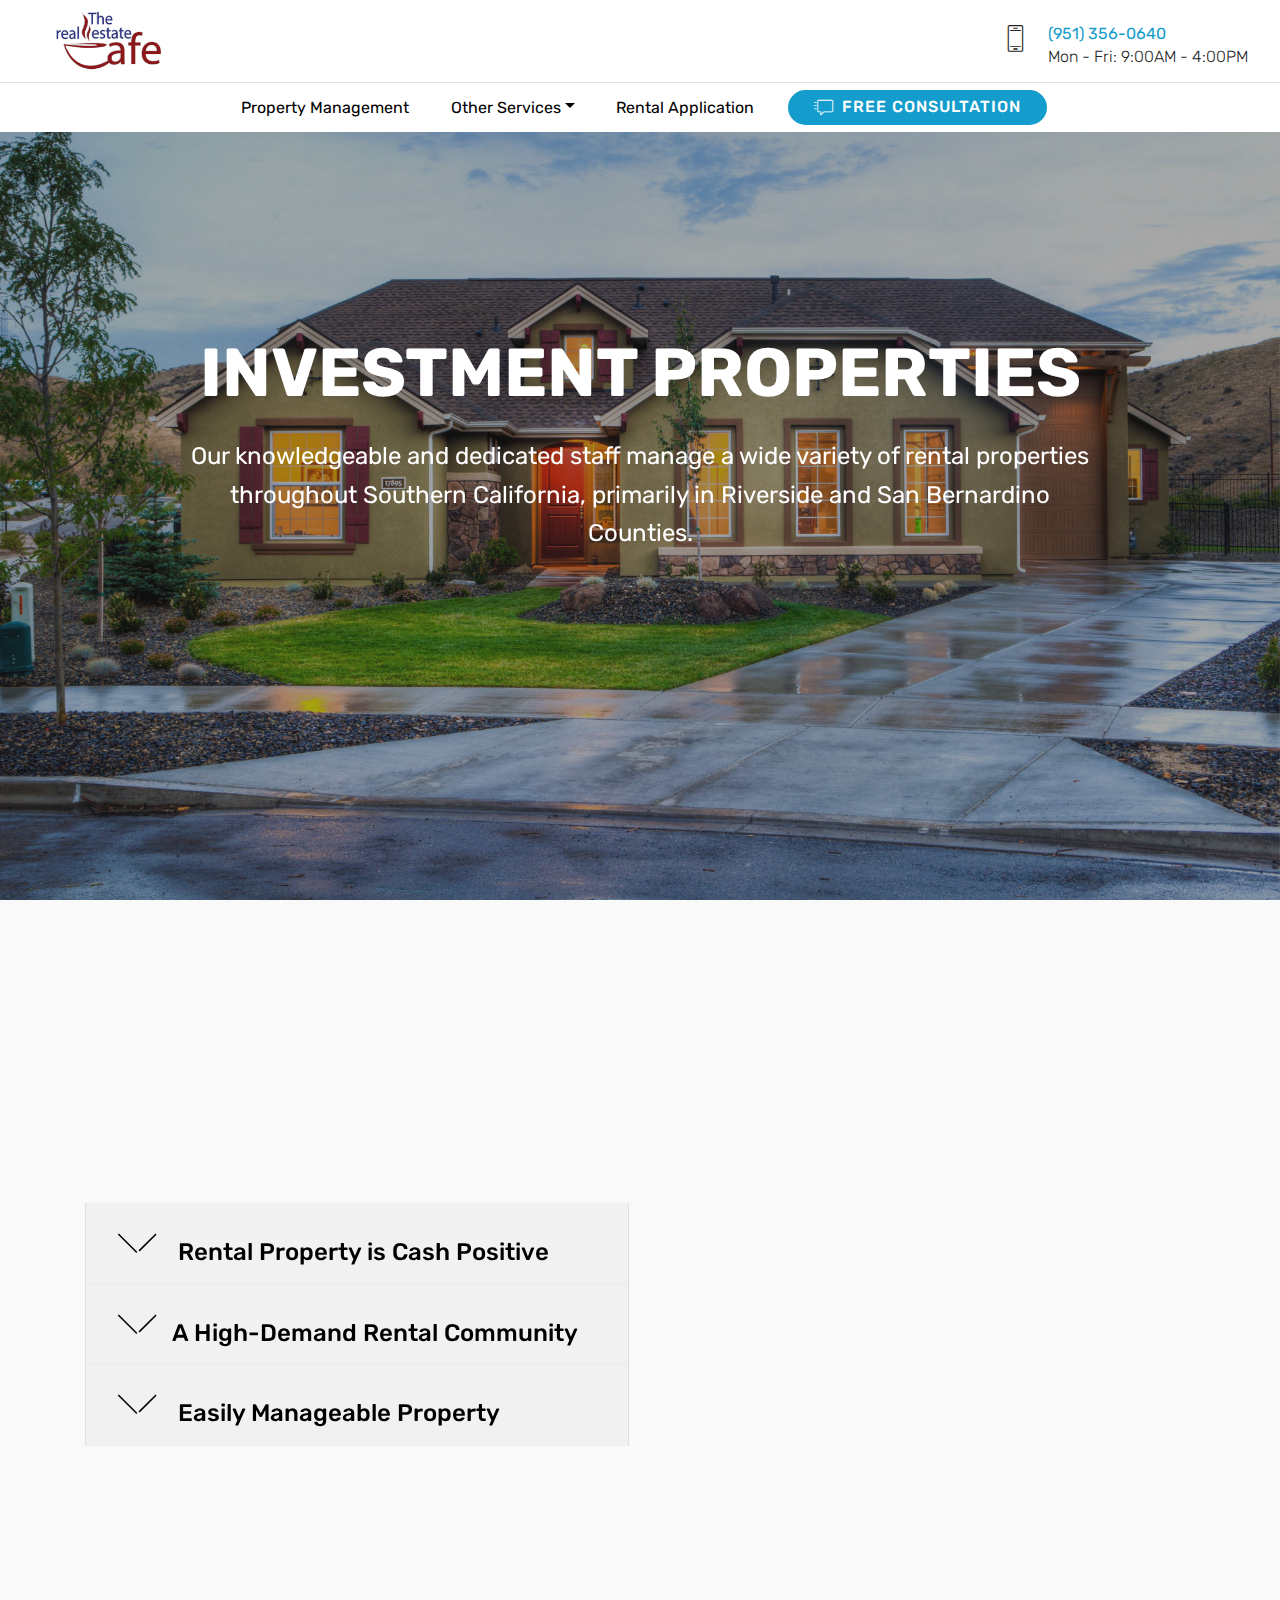
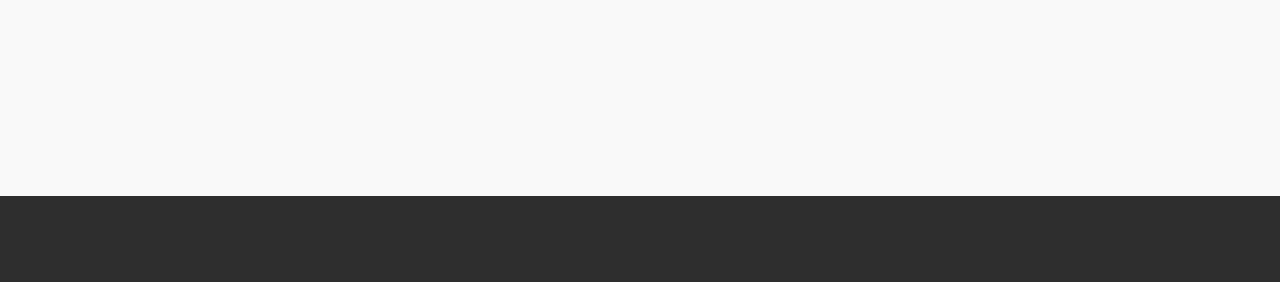
<file: Investments.html>
<!DOCTYPE html>
<html  >
<head>
  
  <meta charset="UTF-8">
  <meta http-equiv="X-UA-Compatible" content="IE=edge">
  
  <meta name="viewport" content="width=device-width, initial-scale=1, minimum-scale=1">
  <link rel="shortcut icon" href="assets/images/1574031997.ico" type="image/x-icon">
  <meta name="description" content="Finding the right investment property takes a team with experience and knowledge to help you navigate the local real estate market.">
  
  
  <title>Investments</title>
  <link rel="stylesheet" href="assets/icon54-v2/style.css">
  <link rel="stylesheet" href="assets/web/assets/mobirise-icons/mobirise-icons.css">
  <link rel="stylesheet" href="assets/bootstrap/css/bootstrap.min.css">
  <link rel="stylesheet" href="assets/bootstrap/css/bootstrap-grid.min.css">
  <link rel="stylesheet" href="assets/bootstrap/css/bootstrap-reboot.min.css">
  <link rel="stylesheet" href="assets/animatecss/animate.min.css">
  <link rel="stylesheet" href="assets/tether/tether.min.css">
  <link rel="stylesheet" href="assets/dropdown/css/style.css">
  <link rel="stylesheet" href="assets/formstyler/jquery.formstyler.css">
  <link rel="stylesheet" href="assets/formstyler/jquery.formstyler.theme.css">
  <link rel="stylesheet" href="assets/datepicker/jquery.datetimepicker.min.css">
  <link rel="stylesheet" href="assets/theme/css/style.css">
  <link rel="preload" as="style" href="assets/mobirise/css/mbr-additional.css"><link rel="stylesheet" href="assets/mobirise/css/mbr-additional.css" type="text/css">
  
  <script src="assets/web/assets/lazyload/lazyload.js"></script>

  
</head>
<body>

<!-- Analytics -->
<!-- Global site tag (gtag.js) - Google Analytics -->
<script async src="https://www.googletagmanager.com/gtag/js?id=UA-152706627-1"></script>
<script>
  window.dataLayer = window.dataLayer || [];
  function gtag(){dataLayer.push(arguments);}
  gtag('js', new Date());

  gtag('config', 'UA-152706627-1');
</script>
<!-- /Analytics -->


  <section class="extMenu1 menu cid-rNbVG7wR1E" once="menu" id="extMenu7-25">

    

    <nav class="navbar navbar-dropdown align-items-center navbar-fixed-top navbar-toggleable-sm">
        <div class="menu-content-top" id="topLine">
            <div class="menu-logo">
                <div class="navbar-brand">
                    <span class="navbar-logo">
                        <a href="home.html">
                            <img src="assets/images/trec-final-374x216.png" alt="" title="" style="height: 3.8rem;">
                        </a>
                    </span>
                    
                </div>
            </div>
            <div class="menu-content-right">
                <div class="info-widget">
                    <span class="widget-icon mbri-mobile2 mbr-iconfont"></span>
                    <div class="widget-content display-4">
                        <p class="widget-title mbr-fonts-style display-4"><a href="tel:951-356-0640">(951) 356-0640</a></p>
                        <p class="widget-text mbr-fonts-style display-4">Mon - Fri: 9:00AM - 4:00PM</p>
                    </div>
                </div>
                
                
            </div>
            <button class="navbar-toggler " type="button" data-toggle="collapse" data-target="#navbarSupportedContent, #topLine" aria-controls="navbarSupportedContent" aria-expanded="false" aria-label="Toggle navigation">
                <div class="hamburger">
                    <span></span>
                    <span></span>
                    <span></span>
                    <span></span>
                </div>
            </button>
        </div>
        <div class="menu-bottom">
            <div class="collapse navbar-collapse" id="navbarSupportedContent">
                <ul class="navbar-nav nav-dropdown js-float-line" data-app-modern-menu="true"><li class="nav-item">
                        <a class="nav-link link mbr-black display-4" href="propertymanagement.html">
                            Property Management</a>
                    </li>
                    <li class="nav-item dropdown">
                        <a class="nav-link link mbr-black dropdown-toggle display-4" href="index.html#features8-p" aria-expanded="false" data-toggle="dropdown-submenu">Other Services</a><div class="dropdown-menu"><a class="mbr-black dropdown-item display-4" href="index.html#features8-p" aria-expanded="false">New Item</a></div><div class="dropdown-menu"><a class="mbr-black dropdown-item display-4" href="Investments.html">Investments</a><a class="mbr-black dropdown-item display-4" href="realestateconsulting.html">Real Estate Consulting</a><a class="mbr-black dropdown-item display-4" href="webuyhomes.html">We Buy Homes</a></div>
                    </li>
                    
                    <li class="nav-item">
                        <a class="nav-link link mbr-black display-4" href="assets/files/Rental Application.pdf">
                            Rental Application</a>
                    </li></ul>
                <div class="navbar-buttons mbr-section-btn"><a class="btn btn-sm btn-primary display-4" href="popup:#mbr-popup-26" data-toggle="modal" data-target="#mbr-popup-26">
                    <span class="mbri-help mbr-iconfont mbr-iconfont-btn "></span>
                        FREE CONSULTATION
                    </a></div>
            </div>
        </div>
    </nav>
</section>

<section class="header8 cid-rHXEn27G7h mbr-fullscreen mbr-parallax-background" id="header8-v">

    

    <div class="mbr-overlay" style="opacity: 0.4; background-color: rgb(35, 35, 35);">
    </div>

    <div class="container align-center">
        <div class="row justify-content-md-center">
            <div class="mbr-white col-md-10">
                <h1 class="mbr-section-title align-center py-2 mbr-bold mbr-fonts-style display-1">INVESTMENT PROPERTIES</h1>
                <p class="mbr-text align-center py-2 mbr-fonts-style display-5">
                        Our knowledgeable and dedicated staff manage a wide variety of rental properties throughout Southern California, primarily in Riverside and San Bernardino Counties.
                </p>
                
                
                
            </div>
        </div>
    </div>
    
</section>

<section class="accordion2 cid-rHYeEwUO7b" id="accordion2-1e">

    


    
    <div class="container">
        <div class="media-container-row pt-5">
            <div class="accordion-content">
                <h2 class="mbr-section-title align-center pb-3 mbr-fonts-style display-2"><strong>3</strong>&nbsp;<strong>Tips</strong>&nbsp;Before Buying a New Investment</h2>
                
                <div id="bootstrap-accordion_12" class="panel-group accordionStyles accordion pt-5 mt-3" role="tablist" aria-multiselectable="true">
                        <div class="card">
                            <div class="card-header" role="tab" id="headingOne">
                                <a role="button" class="collapsed panel-title text-black" data-toggle="collapse" data-core="" href="#collapse1_12" aria-expanded="false" aria-controls="collapse1">
                                    <h4 class="mbr-fonts-style display-5">
                                        <span class="sign mbr-iconfont mbri-arrow-down inactive"></span> Rental Property is Cash Positive</h4>
                                </a>
                            </div>
                            <div id="collapse1_12" class="panel-collapse noScroll collapse" role="tabpanel" aria-labelledby="headingOne" data-parent="#bootstrap-accordion_12">
                                <div class="panel-body p-4">
                                    <p class="mbr-fonts-style panel-text display-7">
                                       Analyze the principal, interest, property tax, and insurance (PITI) per month. Subtract your rental estimate from your PITI. Is there positive cash flow? This is the first factor in a good investment.</p>
                                </div>
                            </div>
                        </div>
                
                        <div class="card">
                            <div class="card-header" role="tab" id="headingTwo">
                                <a role="button" class="collapsed panel-title text-black" data-toggle="collapse" data-core="" href="#collapse2_12" aria-expanded="false" aria-controls="collapse2">
                                    <h4 class="mbr-fonts-style mbr-fonts-style display-5">
                                        <span class="sign mbr-iconfont mbri-arrow-down inactive"></span>A High-Demand Rental Community</h4>
                                </a>
                                
                            </div>
                            <div id="collapse2_12" class="panel-collapse noScroll collapse" role="tabpanel" aria-labelledby="headingTwo" data-parent="#bootstrap-accordion_12">
                                <div class="panel-body p-4">
                                    <p class="mbr-fonts-style panel-text display-7">
                                       Location, location, location. We’ve all heard it, and it’s true. Renters flock to areas that are desirable. Universities with a high graduate population have great potential for rental properties. While the tenant turnover will be higher than other areas, there is always demand.</p>
                                </div>
                            </div>
                        </div>
                
                        <div class="card">
                            <div class="card-header" role="tab" id="headingThree">
                                <a role="button" class="collapsed panel-title text-black" data-toggle="collapse" data-core="" href="#collapse3_12" aria-expanded="false" aria-controls="collapse3">
                                    <h4 class="mbr-fonts-style display-5">
                                        <span class="sign mbr-iconfont mbri-arrow-down inactive"></span>&nbsp;Easily Manageable Property</h4>
                                </a>
                            </div>
                            <div id="collapse3_12" class="panel-collapse noScroll collapse" role="tabpanel" aria-labelledby="headingThree" data-parent="#bootstrap-accordion_12">
                                <div class="panel-body p-4">
                                    <p class="mbr-fonts-style panel-text display-7">A good real estate investment is close to where you live, low maintenance, and offers an easy system for managing your property and tenants. For example, let’s say you have a single-family home you rent out that is 10 years old and 10 miles from your home. The property management can be simple. Hire a lawn care service, a maintenance person, and use The Real Estate Cafe for collecting rents and communicating with your tenants about maintenance requests.</p>
                                </div>
                            </div>
                        </div>
                
                        
                
                        
                
                        
                </div>
            </div>
            <div class="mbr-figure" style="width: 98%;">
                    <img src="assets/images/building-metal-house-architecture-101808-1042x695.jpg" alt="" title="">
            </div>
        </div>
    </div>
</section>

<section class="mbr-section info1 cid-rI0hLJrZya" id="info1-1n">

    

    
    <div class="container">
        <div class="row justify-content-center content-row">
            <div class="media-container-column title col-12 col-lg-7 col-md-6">
                <h3 class="mbr-section-subtitle align-left mbr-light pb-3 mbr-fonts-style display-5">If you would like to discuss prospective investments,</h3>
                <h2 class="align-left mbr-bold mbr-fonts-style display-2">
                    GIVE US A CALL TODAY!</h2>
            </div>
            <div class="media-container-column col-12 col-lg-3 col-md-4">
                <div class="mbr-section-btn align-right py-4"><a class="btn btn-primary display-4" href="popup:#mbr-popup-2c" data-toggle="modal" data-target="#mbr-popup-2c">CONTACT US</a></div>
            </div>
        </div>
    </div>
</section>

<section once="footers" class="cid-rHYiMqT4Rx" id="footer6-1f">

    

    

    <div class="container">
        <div class="media-container-row align-center mbr-white">
            <div class="col-12">
                <p class="mbr-text mb-0 mbr-fonts-style display-7">
                    © Copyright 2019 The Real Estate Cafe - All Rights Reserved
                </p>
            </div>
        </div>
    </div>
</section>

<div class="modal mbr-popup cid-rNbY4Bc5p9 fade" tabindex="-1" role="dialog" data-overlay-color="#000000" data-overlay-opacity="0.8" id="mbr-popup-26" aria-hidden="true">
        <div class="modal-dialog modal-lg modal-dialog-centered" role="document">
            <div class="modal-content">
                <div class="modal-header pb-0">
                    <h5 class="modal-title mbr-fonts-style display-5">Free Consultation</h5>
                    <button type="button" class="close" data-dismiss="modal" aria-label="Close">
                        <svg version="1.1" xmlns="http://www.w3.org/2000/svg" width="24" height="24" viewBox="0 0 32 32" fill="currentColor">
                            <path d="M31.797 0.191c-0.264-0.256-0.686-0.25-0.942 0.015l-13.328 13.326c-0.598 0.581 0.342 1.543 0.942 0.942l13.328-13.326c0.27-0.262 0.27-0.695 0-0.957zM14.472 17.515c-0.264-0.256-0.686-0.25-0.942 0.015l-13.328 13.326c-0.613 0.595 0.34 1.562 0.942 0.942l13.328-13.326c0.27-0.262 0.27-0.695 0-0.957zM1.144 0.205c-0.584-0.587-1.544 0.336-0.942 0.942l30.654 30.651c0.613 0.625 1.563-0.325 0.942-0.942z"></path>
                        </svg>
                    </button>
                </div>

                <div class="modal-body">
                    <p class="mbr-text mbr-fonts-style display-7">
                        Send us a message and a we'll get back to you within one business day.<br>If you would like a consultation today,<strong> give us a call (951) 356-0640.</strong></p>

                    <div>
                        
                            

                            <div class="form-wrapper" data-form-type="formoid">
<!--Formbuilder Form-->
<form action="https://mobirise.com/" method="POST" class="mbr-form form-with-styler" data-form-title="TREC Contact Form "><input type="hidden" name="g-recaptcha-response" data-form-captcha="true" value="6LcMSsQUAAAAAJYM05qvsnEUbMdcbGzMZlP9wPlP"><input type="hidden" name="email" data-form-email="true" value="Ru3T2YNhS6+pmO/PsbEUH3Ciz0GxM8YkQmaYap3BFzWn632KUDmeJ1b/RimLW5BC2Pck87iAkyAj8aKZqDfw6RyHNcrfKU1zrl9LSDtWfwUEPFoU3sV8SJvK/+j2/Qpd.ufDd3RQJnh5/mvDdpm+t7AU6KZICTDn2SPT0wMkbCxQ4da5NdexvVsnOJy5QYaTpm3MkCz6BVYyo9r2q8ciQo6Hhc3pvWEiVcVedRbEX0VHlL0KBZWOjCPN9r64eIefD.uxNqAs6yeXYYSFqs49b5A5Mf0ucaSW2T3TvVAJmSjOr+8gdM2gPIW06W6HZt0YZz5PDkiMPH/xTP6W0VpG0hYkpecHM6L4X+gE0hJ447/sZjtbAPacTK0opOwkvJ3Ton">
<div class="row">
<div hidden="hidden" data-form-alert="" class="alert alert-success col-12">Thanks for filling out the form!</div>
<div hidden="hidden" data-form-alert-danger="" class="alert alert-danger col-12"> </div>
</div>
<div class="dragArea row">
<div class="col-lg-6 col-md-12 col-sm-12 form-group" data-for="name">
<input type="text" name="name" placeholder="Your Name" data-form-field="Name" required="required" class="form-control input display-7" value="" id="name-mbr-popup-27">
</div>
<div class="col-lg-6 col-md-12 col-sm-12 form-group" data-for="phone">
<input type="text" name="phone" placeholder="Phone" data-form-field="Phone" required="required" class="form-control input display-7" value="" id="phone-mbr-popup-27">
</div>
<div data-for="email" class="col-lg-4 col-md-12 col-sm-12 form-group">
<input type="text" name="email" placeholder="Email" data-form-field="Email" class="form-control input display-7" required="required" value="" id="email-mbr-popup-27">
</div>
<div data-for="message" class="col-lg-8 col-md-12 col-sm-12 form-group">
<textarea name="message" placeholder="Message" data-form-field="Message" class="form-control input display-7" id="message-mbr-popup-27"></textarea>
</div>
<div class="col-lg-6 col-md-12 col-sm-12 input-group-btn mt-2 align-center"><button type="submit" class="btn btn-primary btn-form display-4"><span class="icon54-v2-email-app-2 mbr-iconfont mbr-iconfont-btn" style="font-size: 17px;"></span>&nbsp;SEND MESSAGE</button></div>
</div>
</form><!--Formbuilder Form-->
</div>
                        </div>
                    </div>

                    
                </div>
            </div>
        </div>

<div class="modal mbr-popup cid-rZMEVcUGCK fade" tabindex="-1" role="dialog" data-overlay-color="#000000" data-overlay-opacity="0.8" id="mbr-popup-2c" aria-hidden="true">
        <div class="modal-dialog modal-lg modal-dialog-centered" role="document">
            <div class="modal-content">
                <div class="modal-header pb-0">
                    <h5 class="modal-title mbr-fonts-style display-5">Contact Us</h5>
                    <button type="button" class="close" data-dismiss="modal" aria-label="Close">
                        <svg version="1.1" xmlns="http://www.w3.org/2000/svg" width="24" height="24" viewBox="0 0 32 32" fill="currentColor">
                            <path d="M31.797 0.191c-0.264-0.256-0.686-0.25-0.942 0.015l-13.328 13.326c-0.598 0.581 0.342 1.543 0.942 0.942l13.328-13.326c0.27-0.262 0.27-0.695 0-0.957zM14.472 17.515c-0.264-0.256-0.686-0.25-0.942 0.015l-13.328 13.326c-0.613 0.595 0.34 1.562 0.942 0.942l13.328-13.326c0.27-0.262 0.27-0.695 0-0.957zM1.144 0.205c-0.584-0.587-1.544 0.336-0.942 0.942l30.654 30.651c0.613 0.625 1.563-0.325 0.942-0.942z"></path>
                        </svg>
                    </button>
                </div>

                <div class="modal-body">
                    <p class="mbr-text mbr-fonts-style display-7">Send us a message and a we'll get back to you within one business day.<br></p>

                    <div>
                        
                            

                            <div class="form-wrapper" data-form-type="formoid">
<!--Formbuilder Form-->
<form action="https://mobirise.com/" method="POST" class="mbr-form form-with-styler" data-form-title="TREC Contact Form "><input type="hidden" name="g-recaptcha-response" data-form-captcha="true" value="6LcMSsQUAAAAAJYM05qvsnEUbMdcbGzMZlP9wPlP"><input type="hidden" name="email" data-form-email="true" value="GzVmawODKiS4PFSl8/efubYAreB0nrGj4RdbO5+ULpTldPus5LpnkYBa2ZjU3IwWMi8iO0AzqY8/RjAbF67b42t5Fyw5/g+ZM/LIofVZFp4G2ke0dnxERR+d3ocqiZUf.5ZOU8L6k0xXZ4kDLJaYSSJlPw90oeCPV2/zgWpp7g800D5rrCBYn6iaZgdubnZIGfJdy6wKshmQg7pxh9LmrQ4hwlXbOr5vGl14cJ//FvUfhZ4W5PtNoTTyJ7q2Cx7v7.ryb/a5pyLJ0n2u6L5ymdNFrsSAuN4q2Jvhpirxg1IkIHbBxbWdDAEgoO7kSUOs32ZhrRhg6ylaECgvqjsxamPQpLyBFL5YO6Gpf4pCQST/7kLRMTYV+kymtz7RGc7tEE">
<div class="row">
<div hidden="hidden" data-form-alert="" class="alert alert-success col-12">Thanks for filling out the form!</div>
<div hidden="hidden" data-form-alert-danger="" class="alert alert-danger col-12"> </div>
</div>
<div class="dragArea row">
<div class="col-lg-6 col-md-12 col-sm-12 form-group" data-for="name">
<input type="text" name="name" placeholder="Your Name" data-form-field="Name" required="required" class="form-control input display-7" value="" id="name-mbr-popup-2d">
</div>
<div class="col-lg-6 col-md-12 col-sm-12 form-group" data-for="phone">
<input type="text" name="phone" placeholder="Phone" data-form-field="Phone" required="required" class="form-control input display-7" value="" id="phone-mbr-popup-2d">
</div>
<div data-for="email" class="col-lg-4 col-md-12 col-sm-12 form-group">
<input type="text" name="email" placeholder="Email" data-form-field="Email" class="form-control input display-7" required="required" value="" id="email-mbr-popup-2d">
</div>
<div data-for="message" class="col-lg-8 col-md-12 col-sm-12 form-group">
<textarea name="message" placeholder="Message" data-form-field="Message" class="form-control input display-7" id="message-mbr-popup-2d"></textarea>
</div>
<div class="col-lg-6 col-md-12 col-sm-12 input-group-btn mt-2 align-center"><button type="submit" class="btn btn-primary btn-form display-4"><span class="icon54-v2-email-app-2 mbr-iconfont mbr-iconfont-btn" style="font-size: 17px;"></span>&nbsp;SEND MESSAGE</button></div>
</div>
</form><!--Formbuilder Form-->
</div>
                        </div>
                    </div>

                    
                </div>
            </div>
        </div>


  <script src="assets/web/assets/jquery/jquery.min.js"></script>
  <script src="assets/popper/popper.min.js"></script>
  <script src="assets/bootstrap/js/bootstrap.min.js"></script>
  <script src="assets/smoothscroll/smooth-scroll.js"></script>
  <script src="assets/playervimeo/vimeo_player.js"></script>
  <script src="assets/parallax/jarallax.min.js"></script>
  <script src="assets/viewportchecker/jquery.viewportchecker.js"></script>
  <script src="assets/tether/tether.min.js"></script>
  <script src="assets/dropdown/js/nav-dropdown.js"></script>
  <script src="assets/dropdown/js/navbar-dropdown.js"></script>
  <script src="assets/touchswipe/jquery.touch-swipe.min.js"></script>
  <script src="assets/formstyler/jquery.formstyler.js"></script>
  <script src="assets/formstyler/jquery.formstyler.min.js"></script>
  <script src="assets/datepicker/jquery.datetimepicker.full.js"></script>
  <script src="assets/popup-plugin/script.js"></script>
  <script src="assets/popup-overlay-plugin/script.js"></script>
  <script src="assets/mbr-switch-arrow/mbr-switch-arrow.js"></script>
  <script src="https://www.google.com/recaptcha/api.js?render=6LcMSsQUAAAAAJYM05qvsnEUbMdcbGzMZlP9wPlP"></script>
  <script src="assets/theme/js/script.js"></script>
  <script src="assets/formoid.min.js"></script>
  
  
 <div id="scrollToTop" class="scrollToTop mbr-arrow-up"><a style="text-align: center;"><i class="mbr-arrow-up-icon mbr-arrow-up-icon-cm cm-icon cm-icon-smallarrow-up"></i></a></div>
    <input name="animation" type="hidden">
  </body>
</html>
</file>
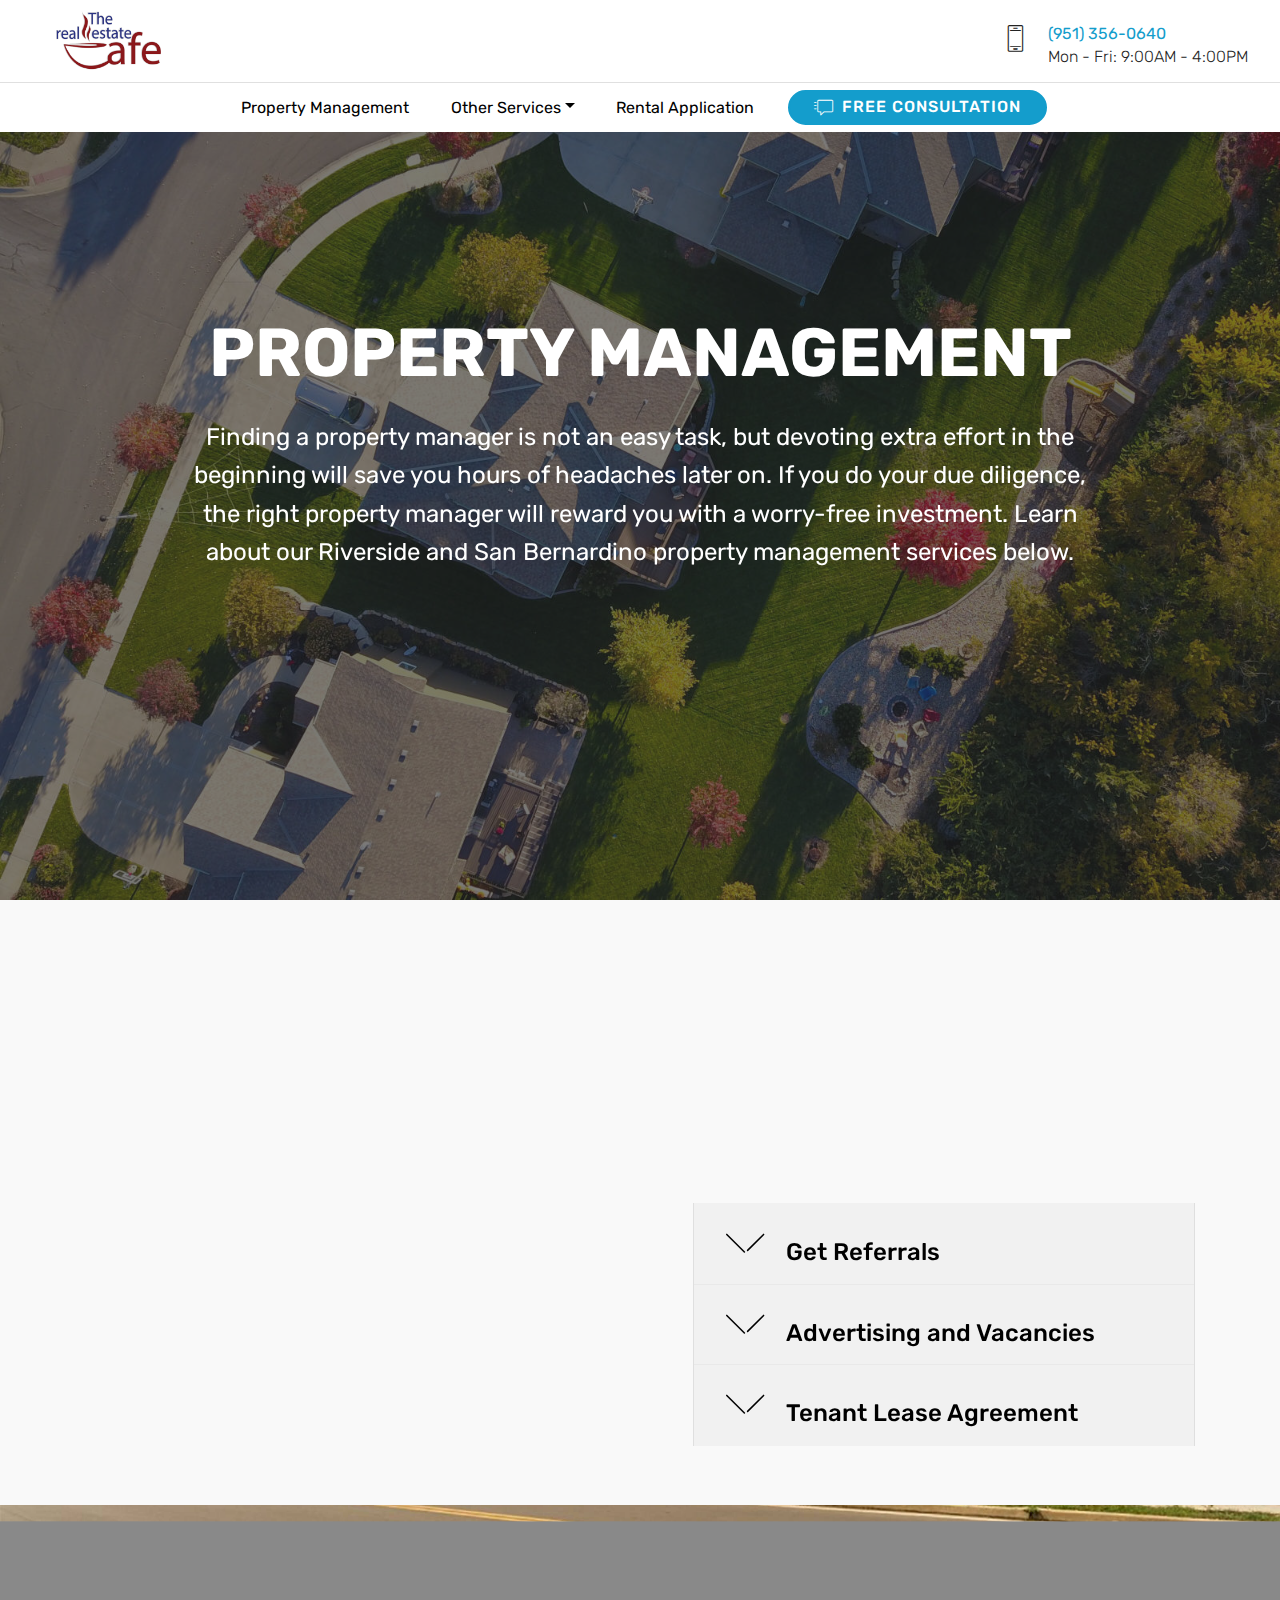
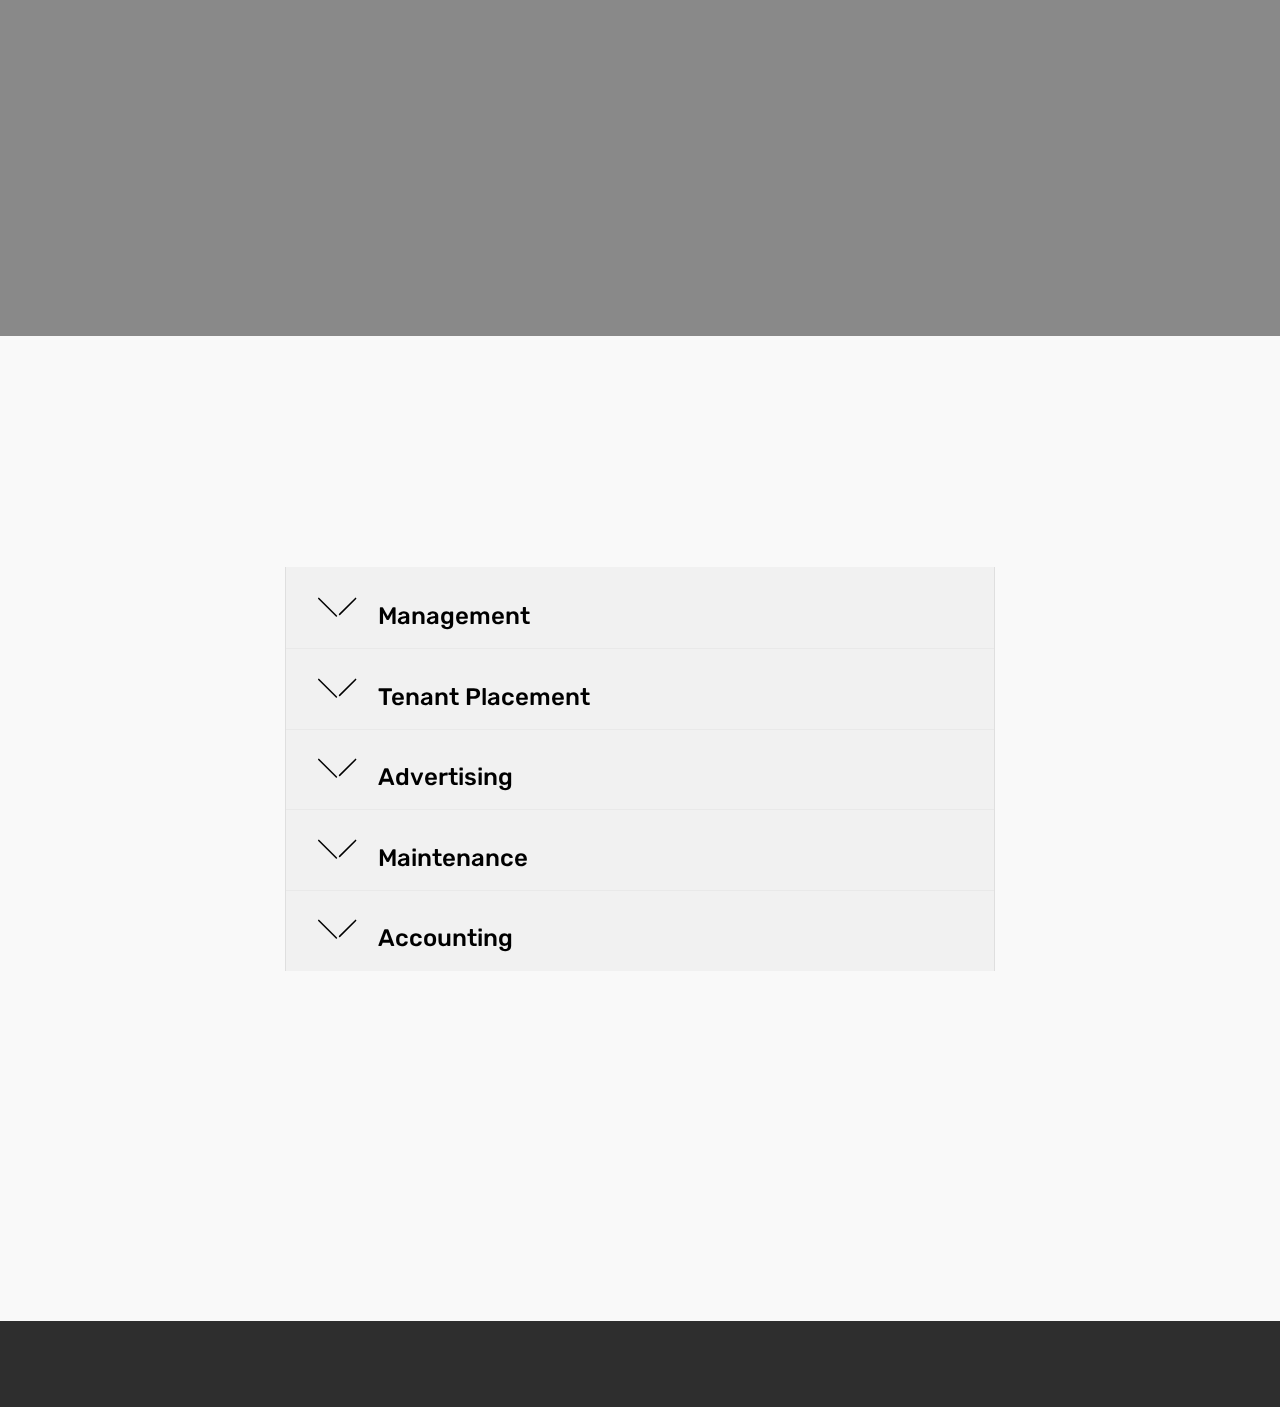
<file: propertymanagement.html>
<!DOCTYPE html>
<html  >
<head>
  
  <meta charset="UTF-8">
  <meta http-equiv="X-UA-Compatible" content="IE=edge">
  
  <meta name="viewport" content="width=device-width, initial-scale=1, minimum-scale=1">
  <link rel="shortcut icon" href="assets/images/1574031997.ico" type="image/x-icon">
  <meta name="description" content="Expertise in selecting and managing attractive risk adjusted real estate investments located in the Riverside/San Bernardino Counties.  ">
  
  
  <title>Property Management</title>
  <link rel="stylesheet" href="assets/icon54-v2/style.css">
  <link rel="stylesheet" href="assets/web/assets/mobirise-icons/mobirise-icons.css">
  <link rel="stylesheet" href="assets/bootstrap/css/bootstrap.min.css">
  <link rel="stylesheet" href="assets/bootstrap/css/bootstrap-grid.min.css">
  <link rel="stylesheet" href="assets/bootstrap/css/bootstrap-reboot.min.css">
  <link rel="stylesheet" href="assets/animatecss/animate.min.css">
  <link rel="stylesheet" href="assets/tether/tether.min.css">
  <link rel="stylesheet" href="assets/dropdown/css/style.css">
  <link rel="stylesheet" href="assets/formstyler/jquery.formstyler.css">
  <link rel="stylesheet" href="assets/formstyler/jquery.formstyler.theme.css">
  <link rel="stylesheet" href="assets/datepicker/jquery.datetimepicker.min.css">
  <link rel="stylesheet" href="assets/theme/css/style.css">
  <link rel="preload" as="style" href="assets/mobirise/css/mbr-additional.css"><link rel="stylesheet" href="assets/mobirise/css/mbr-additional.css" type="text/css">
  
  <script src="assets/web/assets/lazyload/lazyload.js"></script>

  
</head>
<body>

<!-- Analytics -->
<!-- Global site tag (gtag.js) - Google Analytics -->
<script async src="https://www.googletagmanager.com/gtag/js?id=UA-152706627-1"></script>
<script>
  window.dataLayer = window.dataLayer || [];
  function gtag(){dataLayer.push(arguments);}
  gtag('js', new Date());

  gtag('config', 'UA-152706627-1');
</script>
<!-- /Analytics -->


  <section class="extMenu1 menu cid-rNbVG7wR1E" once="menu" id="extMenu7-25">

    

    <nav class="navbar navbar-dropdown align-items-center navbar-fixed-top navbar-toggleable-sm">
        <div class="menu-content-top" id="topLine">
            <div class="menu-logo">
                <div class="navbar-brand">
                    <span class="navbar-logo">
                        <a href="home.html">
                            <img src="assets/images/trec-final-374x216.png" alt="" title="" style="height: 3.8rem;">
                        </a>
                    </span>
                    
                </div>
            </div>
            <div class="menu-content-right">
                <div class="info-widget">
                    <span class="widget-icon mbri-mobile2 mbr-iconfont"></span>
                    <div class="widget-content display-4">
                        <p class="widget-title mbr-fonts-style display-4"><a href="tel:951-356-0640">(951) 356-0640</a></p>
                        <p class="widget-text mbr-fonts-style display-4">Mon - Fri: 9:00AM - 4:00PM</p>
                    </div>
                </div>
                
                
            </div>
            <button class="navbar-toggler " type="button" data-toggle="collapse" data-target="#navbarSupportedContent, #topLine" aria-controls="navbarSupportedContent" aria-expanded="false" aria-label="Toggle navigation">
                <div class="hamburger">
                    <span></span>
                    <span></span>
                    <span></span>
                    <span></span>
                </div>
            </button>
        </div>
        <div class="menu-bottom">
            <div class="collapse navbar-collapse" id="navbarSupportedContent">
                <ul class="navbar-nav nav-dropdown js-float-line" data-app-modern-menu="true"><li class="nav-item">
                        <a class="nav-link link mbr-black display-4" href="propertymanagement.html">
                            Property Management</a>
                    </li>
                    <li class="nav-item dropdown">
                        <a class="nav-link link mbr-black dropdown-toggle display-4" href="index.html#features8-p" aria-expanded="false" data-toggle="dropdown-submenu">Other Services</a><div class="dropdown-menu"><a class="mbr-black dropdown-item display-4" href="index.html#features8-p" aria-expanded="false">New Item</a></div><div class="dropdown-menu"><a class="mbr-black dropdown-item display-4" href="Investments.html">Investments</a><a class="mbr-black dropdown-item display-4" href="realestateconsulting.html">Real Estate Consulting</a><a class="mbr-black dropdown-item display-4" href="webuyhomes.html">We Buy Homes</a></div>
                    </li>
                    
                    <li class="nav-item">
                        <a class="nav-link link mbr-black display-4" href="assets/files/Rental Application.pdf">
                            Rental Application</a>
                    </li></ul>
                <div class="navbar-buttons mbr-section-btn"><a class="btn btn-sm btn-primary display-4" href="popup:#mbr-popup-26" data-toggle="modal" data-target="#mbr-popup-26">
                    <span class="mbri-help mbr-iconfont mbr-iconfont-btn "></span>
                        FREE CONSULTATION
                    </a></div>
            </div>
        </div>
    </nav>
</section>

<section class="header8 cid-rHY3GU0mdM mbr-fullscreen mbr-parallax-background" id="header8-16">

    

    <div class="mbr-overlay" style="opacity: 0.6; background-color: rgb(35, 35, 35);">
    </div>

    <div class="container align-center">
        <div class="row justify-content-md-center">
            <div class="mbr-white col-md-10">
                <h1 class="mbr-section-title align-center py-2 mbr-bold mbr-fonts-style display-1">PROPERTY MANAGEMENT</h1>
                <p class="mbr-text align-center py-2 mbr-fonts-style display-5">
                        Finding a property manager is not an easy task, but devoting extra effort in the beginning will save you hours of headaches later on. If you do your due diligence, the right property manager will reward you with a worry-free investment. Learn about our Riverside and San Bernardino property management services below.</p>
                
                
                
            </div>
        </div>
    </div>
    
</section>

<section class="accordion2 cid-rHYmlLplpg" id="accordion2-1h">

    


    
    <div class="container">
        <div class="media-container-row pt-5">
            <div class="accordion-content">
                <h2 class="mbr-section-title align-center pb-3 mbr-fonts-style display-2">
                        Choose the <strong>Right </strong>Property Management</h2>
                
                <div id="bootstrap-accordion_20" class="panel-group accordionStyles accordion pt-5 mt-3" role="tablist" aria-multiselectable="true">
                        <div class="card">
                            <div class="card-header" role="tab" id="headingOne">
                                <a role="button" class="collapsed panel-title text-black" data-toggle="collapse" data-core="" href="#collapse1_20" aria-expanded="false" aria-controls="collapse1">
                                    <h4 class="mbr-fonts-style display-5">
                                        <span class="sign mbr-iconfont mbri-arrow-down inactive"></span>&nbsp;Get Referrals</h4>
                                </a>
                            </div>
                            <div id="collapse1_20" class="panel-collapse noScroll collapse" role="tabpanel" aria-labelledby="headingOne" data-parent="#bootstrap-accordion_20">
                                <div class="panel-body p-4">
                                    <p class="mbr-fonts-style panel-text display-7">
                                       The best way to find a reputable property manager is by referral. Who sold you your home? Does your real estate agent know any good property managers? Do you have friends with investments in the same area?</p>
                                </div>
                            </div>
                        </div>
                
                        <div class="card">
                            <div class="card-header" role="tab" id="headingTwo">
                                <a role="button" class="collapsed panel-title text-black" data-toggle="collapse" data-core="" href="#collapse2_20" aria-expanded="false" aria-controls="collapse2">
                                    <h4 class="mbr-fonts-style mbr-fonts-style display-5">
                                        <span class="sign mbr-iconfont mbri-arrow-down inactive"></span>&nbsp;Advertising and Vacancies</h4>
                                </a>
                                
                            </div>
                            <div id="collapse2_20" class="panel-collapse noScroll collapse" role="tabpanel" aria-labelledby="headingTwo" data-parent="#bootstrap-accordion_20">
                                <div class="panel-body p-4">
                                    <p class="mbr-fonts-style panel-text display-7">Ask these questions:
<br>
<br>- Where does the property manager advertise vacant homes?
<br>- What kind of signs do they put in front of the property?
<br>- Do they advertise in newspapers, websites, at nearby colleges?
<br>- How many vacancies does each property manager have?
<br>- What’s the average length of time it takes to place a tenant?</p>
                                </div>
                            </div>
                        </div>
                
                        <div class="card">
                            <div class="card-header" role="tab" id="headingThree">
                                <a role="button" class="collapsed panel-title text-black" data-toggle="collapse" data-core="" href="#collapse3_20" aria-expanded="false" aria-controls="collapse3">
                                    <h4 class="mbr-fonts-style display-5">
                                        <span class="sign mbr-iconfont mbri-arrow-down inactive"></span>&nbsp;Tenant Lease Agreement</h4>
                                </a>
                            </div>
                            <div id="collapse3_20" class="panel-collapse noScroll collapse" role="tabpanel" aria-labelledby="headingThree" data-parent="#bootstrap-accordion_20">
                                <div class="panel-body p-4">
                                    <p class="mbr-fonts-style panel-text display-7">- How much of a security deposit is required of the tenant?
<br>- What is the monthly rent and how long are the lease terms (i.e. months, years)? Ask the manager how they came up with the proposed rent amount and ask for comparables.&nbsp;<br>- How are late rents handled? Is the process clearly written and will a tenant understand the consequences?
<br>- Make sure the tenant’s responsibilities are clearly outlined. For example, who is responsible for keeping the lawn maintained, the tenant or the owner?
<br>- What are the consequences of breaking the lease?
<br>- Who will the tenant call with questions? Sometimes, property managers have different contacts for leasing questions versus maintenance issues.</p>
                                </div>
                            </div>
                        </div>
                
                        
                
                        
                
                        
                </div>
            </div>
            <div class="mbr-figure" style="width: 114%;">
                    <img src="assets/images/management-1042x782.jpg" alt="" title="">
            </div>
        </div>
    </div>
</section>

<section class="mbr-section info3 cid-rHYmt3UUzq mbr-parallax-background" id="info3-1k">

    

    <div class="mbr-overlay" style="opacity: 0.5; background-color: rgb(35, 35, 35);">
    </div>

    <div class="container">
        <div class="row justify-content-center">
            <div class="media-container-column title col-12 col-md-10">
                <h2 class="align-left mbr-bold mbr-white pb-3 mbr-fonts-style display-2">
                    APARTMENTS &amp; MULTI-FAMILY HOMES</h2>
                <h3 class="mbr-section-subtitle align-left mbr-light mbr-white pb-3 mbr-fonts-style display-5">
                    Whether it's tenant placement, management, advertising, or maintenence.. we've got you covered.</h3>
                <p class="mbr-text align-left mbr-white mbr-fonts-style display-7">There are plenty of prospective tenants for your multi-unit rental property in San Bernardino &amp; Riverside Counties, as more Americans are renting than at any point since 1965. The market is expected to grow due to the millennial generation, many of whom are priced out of the property market or prefer the flexibility of renting.
                </p>
                
            </div>
        </div>
    </div>
</section>

<section class="accordion1 cid-rHYmmMsynq" id="accordion1-1i">

    

    
    <div class="container">
        <div class="media-container-row">
            <div class="col-12 col-md-8">
                <div class="section-head text-center space30">
                    <h2 class="mbr-section-title pb-5 mbr-fonts-style display-2"><strong>Property Management Services</strong></h2>
                </div>
                <div class="clearfix"></div>
                <div id="bootstrap-accordion_22" class="panel-group accordionStyles accordion" role="tablist" aria-multiselectable="true">
                    <div class="card">
                        <div class="card-header" role="tab" id="headingOne">
                            <a role="button" class="panel-title collapsed text-black" data-toggle="collapse" data-core="" href="#collapse1_22" aria-expanded="false" aria-controls="collapse1">
                                <h4 class="mbr-fonts-style display-5">
                                    <span class="sign mbr-iconfont mbri-arrow-down inactive"></span>&nbsp;Management</h4>
                            </a>
                        </div>
                        <div id="collapse1_22" class="panel-collapse noScroll collapse " role="tabpanel" aria-labelledby="headingOne" data-parent="#bootstrap-accordion_22">
                            <div class="panel-body p-4">
                                <p class="mbr-fonts-style panel-text display-7">
                                   Our management team specializes in the Southern California area and possess specific market knowledge essential in evaluating rents and knowing local market trends. The Real Estate Cafe’s management staff will offer recommendations to enhance the appeal of your property and make it rent-ready. We have years of industry specific experience and shield owners from necessary liability with protective measures all the while making the tenant feel they are being properly considered.</p>
                            </div>
                        </div>
                    </div>
                    <div class="card">
                        <div class="card-header" role="tab" id="headingTwo">
                            <a role="button" class="collapsed panel-title text-black" data-toggle="collapse" data-core="" href="#collapse2_22" aria-expanded="false" aria-controls="collapse2">
                                <h4 class="mbr-fonts-style display-5">
                                    <span class="sign mbr-iconfont mbri-arrow-down inactive"></span> Tenant Placement</h4>
                            </a>
                            
                        </div>
                        <div id="collapse2_22" class="panel-collapse noScroll collapse" role="tabpanel" aria-labelledby="headingTwo" data-parent="#bootstrap-accordion_22">
                            <div class="panel-body p-4">
                                <p class="mbr-fonts-style panel-text display-7">
                                   The Real Estate Cafe’s proprietary screening process enables us to place only the best possible tenants in your property. Our thorough screening technique for rental applicants has consistently kept us from ever having to evict a tenant we have placed. Prospective tenant screening includes running industry-specific credit reports, verifying employment, income and previous rental history. We run credit reports on all applicants (over 18) and a prior evictions search through our nation-wide database. Our screening process also includes verification of driver’s licenses and social security cards in addition to contacting their previous landlords for confirmation that they have been good tenants in the past. As a management company, we have many procedures to eliminate problem tenants prior to ever renting to them. Placing the right tenant is the single most important step in the process.</p>
                            </div>
                        </div>
                    </div>
                    <div class="card">
                        <div class="card-header" role="tab" id="headingThree">
                            <a role="button" class="collapsed text-black panel-title" data-toggle="collapse" data-core="" href="#collapse3_22" aria-expanded="false" aria-controls="collapse3">
                                <h4 class="mbr-fonts-style display-5">
                                    <span class="sign mbr-iconfont mbri-arrow-down inactive"></span>&nbsp;Advertising</h4>
                            </a>
                        </div>
                        <div id="collapse3_22" class="panel-collapse noScroll collapse" role="tabpanel" aria-labelledby="headingThree" data-parent="#bootstrap-accordion_22">
                            <div class="panel-body p-4">
                                <p class="mbr-fonts-style panel-text display-7">We increase your rental opportunities by placing your property over several rental websites. Besides web traffic, we use property signage and evaluate potential tenants from our trusted network. Our marketing program, combined with our leading position in the rental management industry drastically increases exposure for your rental property. Therefore within a short amount of time, we are consistently able to rent properties priced at current market rates to qualified tenants.</p>
                            </div>
                        </div>
                    </div>
                    <div class="card">
                        <div class="card-header" role="tab" id="headingFour">
                            <a role="button" class="collapsed panel-title text-black" data-toggle="collapse" data-core="" href="#collapse4_22" aria-expanded="false" aria-controls="collapse4">
                                <h4 class="mbr-fonts-style display-5">
                                    <span class="sign mbr-iconfont mbri-arrow-down inactive"></span>&nbsp;Maintenance</h4>
                            </a> 
                        </div>
                        <div id="collapse4_22" class="panel-collapse noScroll collapse" role="tabpanel" aria-labelledby="headingFour" data-parent="#bootstrap-accordion_22">
                            <div class="panel-body p-4">
                                <p class="mbr-fonts-style panel-text display-7">
                                   The Real Estate Cafe is extremely flexible with regards to maintenance. We subcontract much of your property’s maintenance needs to a preferred list of vendors to save you time and money. This relationship helps our clients receive a better than market price for most of the work requested. Should a property owner have their own preferred list of vendors, we will contact them on the owner’s behalf.</p>
                            </div>
                        </div>
                    </div>
                    <div class="card">
                        <div class="card-header" role="tab" id="headingFive">
                            <a role="button" class="collapsed panel-title text-black" data-toggle="collapse" data-core="" href="#collapse5_22" aria-expanded="false" aria-controls="collapse5">
                                <h4 class="mbr-fonts-style display-5">
                                    <span class="sign mbr-iconfont mbri-arrow-down inactive"></span>&nbsp;Accounting</h4>
                            </a>
                        </div>
                        <div id="collapse5_22" class="panel-collapse noScroll collapse" role="tabpanel" aria-labelledby="headingFive" data-parent="#bootstrap-accordion_22">
                            <div class="panel-body p-4">
                                <p class="mbr-fonts-style panel-text display-7">
                                   Our accounting department provides owners with confidential monthly financial statements. The monthly statement includes all financial activity and copies of the bills we paid on your behalf. This same report includes year to date information that will conveniently provide all of your annual figures for tax purposes. If you ever have questions regarding your statement, you can contact one of our helpful staff accountant members.</p>
                            </div>
                        </div>
                    </div>
                    
                </div>
            </div>
        </div>
    </div>
</section>

<section class="mbr-section info1 cid-rI0fJmR0EP" id="info1-1m">

    

    
    <div class="container">
        <div class="row justify-content-center content-row">
            <div class="media-container-column title col-12 col-lg-7 col-md-6">
                <h3 class="mbr-section-subtitle align-left mbr-light pb-3 mbr-fonts-style display-5">If you would like to discuss property management options,</h3>
                <h2 class="align-left mbr-bold mbr-fonts-style display-2">
                    GIVE US A CALL TODAY!</h2>
            </div>
            <div class="media-container-column col-12 col-lg-3 col-md-4">
                <div class="mbr-section-btn align-right py-4"><a class="btn btn-primary display-4" href="popup:#mbr-popup-2c" data-toggle="modal" data-target="#mbr-popup-2c">CONTACT US</a></div>
            </div>
        </div>
    </div>
</section>

<section once="footers" class="cid-rHYyyBhlRa" id="footer6-1l">

    

    

    <div class="container">
        <div class="media-container-row align-center mbr-white">
            <div class="col-12">
                <p class="mbr-text mb-0 mbr-fonts-style display-7">
                    © Copyright 2019 The Real Estate Cafe - All Rights Reserved
                </p>
            </div>
        </div>
    </div>
</section>

<div class="modal mbr-popup cid-rNbY4Bck5W fade" tabindex="-1" role="dialog" data-overlay-color="#000000" data-overlay-opacity="0.8" id="mbr-popup-26" aria-hidden="true">
        <div class="modal-dialog modal-lg modal-dialog-centered" role="document">
            <div class="modal-content">
                <div class="modal-header pb-0">
                    <h5 class="modal-title mbr-fonts-style display-5">Free Consultation</h5>
                    <button type="button" class="close" data-dismiss="modal" aria-label="Close">
                        <svg version="1.1" xmlns="http://www.w3.org/2000/svg" width="24" height="24" viewBox="0 0 32 32" fill="currentColor">
                            <path d="M31.797 0.191c-0.264-0.256-0.686-0.25-0.942 0.015l-13.328 13.326c-0.598 0.581 0.342 1.543 0.942 0.942l13.328-13.326c0.27-0.262 0.27-0.695 0-0.957zM14.472 17.515c-0.264-0.256-0.686-0.25-0.942 0.015l-13.328 13.326c-0.613 0.595 0.34 1.562 0.942 0.942l13.328-13.326c0.27-0.262 0.27-0.695 0-0.957zM1.144 0.205c-0.584-0.587-1.544 0.336-0.942 0.942l30.654 30.651c0.613 0.625 1.563-0.325 0.942-0.942z"></path>
                        </svg>
                    </button>
                </div>

                <div class="modal-body">
                    <p class="mbr-text mbr-fonts-style display-7">
                        Send us a message and a we'll get back to you within one business day.<br>If you would like a consultation today,<strong> give us a call (951) 356-0640.</strong></p>

                    <div>
                        
                            

                            <div class="form-wrapper" data-form-type="formoid">
<!--Formbuilder Form-->
<form action="https://mobirise.com/" method="POST" class="mbr-form form-with-styler" data-form-title="TREC Contact Form "><input type="hidden" name="g-recaptcha-response" data-form-captcha="true" value="6LcMSsQUAAAAAJYM05qvsnEUbMdcbGzMZlP9wPlP"><input type="hidden" name="email" data-form-email="true" value="A+wtC+9SdHm9TYd4dLKeX4Xd8MLD0qcVDGf4JFSKFF3T2c/RfQJR6TEI6WFkfFgiWIiiPMg6E4OoFP2UKAmam1ZMwYUXuFO02wZTrfdRpnx2BHOlm/pzsXHtyk2zFGI1.N5NmJCyN22P4lTwfDvr2iZTADjQmBZA6xsyG6oT7rqa2MPRMR9EWF2v2f4IN1ItoBbVA8pyNVdK1ljiqAUv/+93BGYFYtZ/DLtRYG9DA3e2NaayONhWqysGqaxi0/OYr.izOd5b26CPjSAjEEAtyVCnpg8TOF7gTqGFNGbGBDcwBVz1x8mu8+0mz10ZZsNGRlsFfkwkWXJGF9oIhpMb9o5Zcn20V85PqONpAMyy7hmP03NrIy4NJNL9O33WcImWg0">
<div class="row">
<div hidden="hidden" data-form-alert="" class="alert alert-success col-12">Thanks for filling out the form!</div>
<div hidden="hidden" data-form-alert-danger="" class="alert alert-danger col-12"> </div>
</div>
<div class="dragArea row">
<div class="col-lg-6 col-md-12 col-sm-12 form-group" data-for="name">
<input type="text" name="name" placeholder="Your Name" data-form-field="Name" required="required" class="form-control input display-7" value="" id="name-mbr-popup-29">
</div>
<div class="col-lg-6 col-md-12 col-sm-12 form-group" data-for="phone">
<input type="text" name="phone" placeholder="Phone" data-form-field="Phone" required="required" class="form-control input display-7" value="" id="phone-mbr-popup-29">
</div>
<div data-for="email" class="col-lg-4 col-md-12 col-sm-12 form-group">
<input type="text" name="email" placeholder="Email" data-form-field="Email" class="form-control input display-7" required="required" value="" id="email-mbr-popup-29">
</div>
<div data-for="message" class="col-lg-8 col-md-12 col-sm-12 form-group">
<textarea name="message" placeholder="Message" data-form-field="Message" class="form-control input display-7" id="message-mbr-popup-29"></textarea>
</div>
<div class="col-lg-6 col-md-12 col-sm-12 input-group-btn mt-2 align-center"><button type="submit" class="btn btn-primary btn-form display-4"><span class="icon54-v2-email-app-2 mbr-iconfont mbr-iconfont-btn" style="font-size: 17px;"></span>&nbsp;SEND MESSAGE</button></div>
</div>
</form><!--Formbuilder Form-->
</div>
                        </div>
                    </div>

                    
                </div>
            </div>
        </div>

<div class="modal mbr-popup cid-rZMFGMSRXX fade" tabindex="-1" role="dialog" data-overlay-color="#000000" data-overlay-opacity="0.8" id="mbr-popup-2c" aria-hidden="true">
        <div class="modal-dialog modal-lg modal-dialog-centered" role="document">
            <div class="modal-content">
                <div class="modal-header pb-0">
                    <h5 class="modal-title mbr-fonts-style display-5">Contact Us</h5>
                    <button type="button" class="close" data-dismiss="modal" aria-label="Close">
                        <svg version="1.1" xmlns="http://www.w3.org/2000/svg" width="24" height="24" viewBox="0 0 32 32" fill="currentColor">
                            <path d="M31.797 0.191c-0.264-0.256-0.686-0.25-0.942 0.015l-13.328 13.326c-0.598 0.581 0.342 1.543 0.942 0.942l13.328-13.326c0.27-0.262 0.27-0.695 0-0.957zM14.472 17.515c-0.264-0.256-0.686-0.25-0.942 0.015l-13.328 13.326c-0.613 0.595 0.34 1.562 0.942 0.942l13.328-13.326c0.27-0.262 0.27-0.695 0-0.957zM1.144 0.205c-0.584-0.587-1.544 0.336-0.942 0.942l30.654 30.651c0.613 0.625 1.563-0.325 0.942-0.942z"></path>
                        </svg>
                    </button>
                </div>

                <div class="modal-body">
                    <p class="mbr-text mbr-fonts-style display-7">Send us a message and a we'll get back to you within one business day.<br></p>

                    <div>
                        
                            

                            <div class="form-wrapper" data-form-type="formoid">
<!--Formbuilder Form-->
<form action="https://mobirise.com/" method="POST" class="mbr-form form-with-styler" data-form-title="TREC Contact Form "><input type="hidden" name="g-recaptcha-response" data-form-captcha="true" value="6LcMSsQUAAAAAJYM05qvsnEUbMdcbGzMZlP9wPlP"><input type="hidden" name="email" data-form-email="true" value="VHzgNoML2K1elEOEnyZH9Ia9Uu84H1UTVf9UeyLf9xqKdfU1aG2Qm2PjHibLaBknodpXdi8DqmtJurhQRPl2RohA9EZOXEI1/Vtn1PtjsVfWzHyLztj11r2K+XAovjx0.RIS6mNMDXQmK0+8Zat0rG0ZuHA/TSgX0mdVQKR4U/MJiOkyuaRd1dyuiso+5xizMmygOK1wgvAUnNsNQzf1lHS17nPtuCR7TeMJvJOkihDMibRXhBK5sZG5WJ4DbJfdc.qcsrX1Di1+/vauXNWsYKinbthu1U+vGfE5ZjlxBQNfvj632Wq/2lNUeEQpygl0Cy0+PJzEwurjaD1DWaQTmgdDfSji3Gvq72VU7XRecHzOqpne87U8X6sziE7FoIHTTj">
<div class="row">
<div hidden="hidden" data-form-alert="" class="alert alert-success col-12">Thanks for filling out the form!</div>
<div hidden="hidden" data-form-alert-danger="" class="alert alert-danger col-12"> </div>
</div>
<div class="dragArea row">
<div class="col-lg-6 col-md-12 col-sm-12 form-group" data-for="name">
<input type="text" name="name" placeholder="Your Name" data-form-field="Name" required="required" class="form-control input display-7" value="" id="name-mbr-popup-2e">
</div>
<div class="col-lg-6 col-md-12 col-sm-12 form-group" data-for="phone">
<input type="text" name="phone" placeholder="Phone" data-form-field="Phone" required="required" class="form-control input display-7" value="" id="phone-mbr-popup-2e">
</div>
<div data-for="email" class="col-lg-4 col-md-12 col-sm-12 form-group">
<input type="text" name="email" placeholder="Email" data-form-field="Email" class="form-control input display-7" required="required" value="" id="email-mbr-popup-2e">
</div>
<div data-for="message" class="col-lg-8 col-md-12 col-sm-12 form-group">
<textarea name="message" placeholder="Message" data-form-field="Message" class="form-control input display-7" id="message-mbr-popup-2e"></textarea>
</div>
<div class="col-lg-6 col-md-12 col-sm-12 input-group-btn mt-2 align-center"><button type="submit" class="btn btn-primary btn-form display-4"><span class="icon54-v2-email-app-2 mbr-iconfont mbr-iconfont-btn" style="font-size: 17px;"></span>&nbsp;SEND MESSAGE</button></div>
</div>
</form><!--Formbuilder Form-->
</div>
                        </div>
                    </div>

                    
                </div>
            </div>
        </div>


  <script src="assets/web/assets/jquery/jquery.min.js"></script>
  <script src="assets/popper/popper.min.js"></script>
  <script src="assets/bootstrap/js/bootstrap.min.js"></script>
  <script src="assets/smoothscroll/smooth-scroll.js"></script>
  <script src="assets/playervimeo/vimeo_player.js"></script>
  <script src="assets/parallax/jarallax.min.js"></script>
  <script src="assets/viewportchecker/jquery.viewportchecker.js"></script>
  <script src="assets/tether/tether.min.js"></script>
  <script src="assets/dropdown/js/nav-dropdown.js"></script>
  <script src="assets/dropdown/js/navbar-dropdown.js"></script>
  <script src="assets/touchswipe/jquery.touch-swipe.min.js"></script>
  <script src="assets/formstyler/jquery.formstyler.js"></script>
  <script src="assets/formstyler/jquery.formstyler.min.js"></script>
  <script src="assets/datepicker/jquery.datetimepicker.full.js"></script>
  <script src="assets/popup-plugin/script.js"></script>
  <script src="assets/popup-overlay-plugin/script.js"></script>
  <script src="assets/mbr-switch-arrow/mbr-switch-arrow.js"></script>
  <script src="https://www.google.com/recaptcha/api.js?render=6LcMSsQUAAAAAJYM05qvsnEUbMdcbGzMZlP9wPlP"></script>
  <script src="assets/theme/js/script.js"></script>
  <script src="assets/formoid.min.js"></script>
  
  
 <div id="scrollToTop" class="scrollToTop mbr-arrow-up"><a style="text-align: center;"><i class="mbr-arrow-up-icon mbr-arrow-up-icon-cm cm-icon cm-icon-smallarrow-up"></i></a></div>
    <input name="animation" type="hidden">
  </body>
</html>
</file>
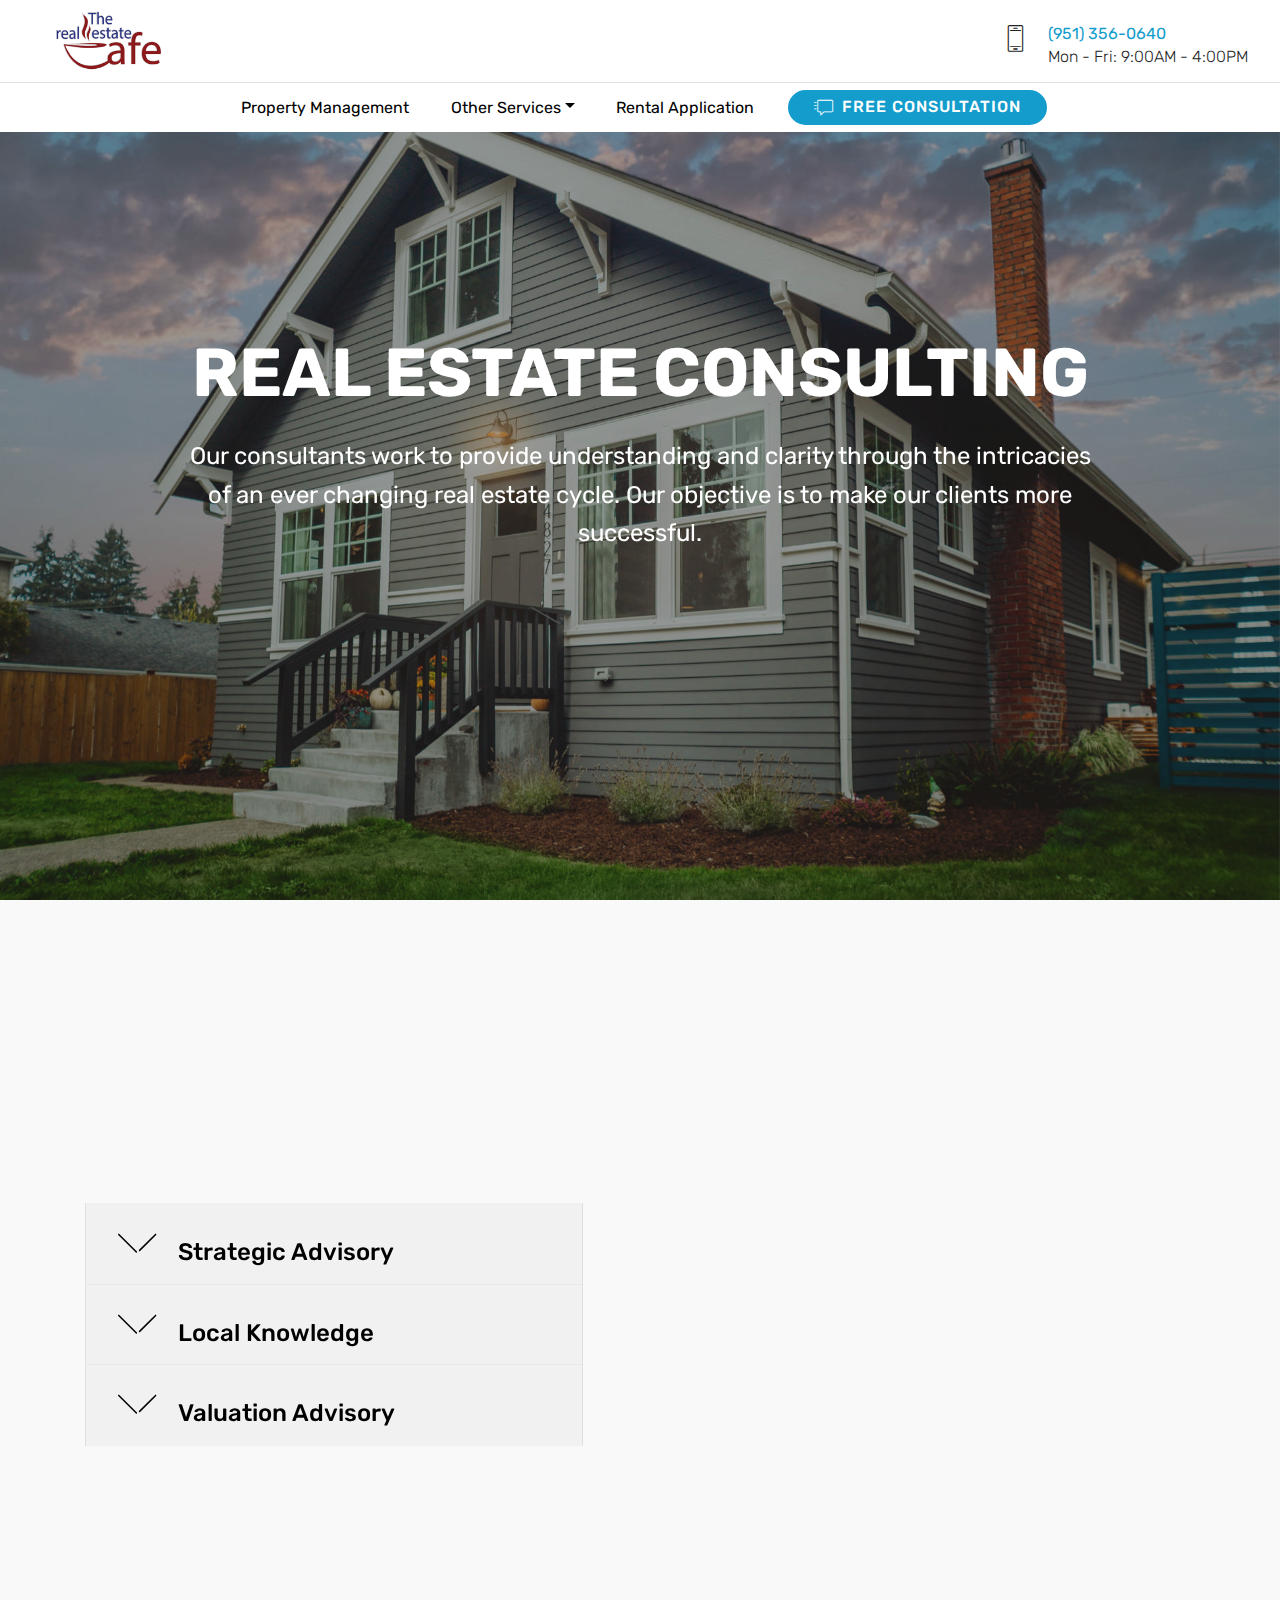
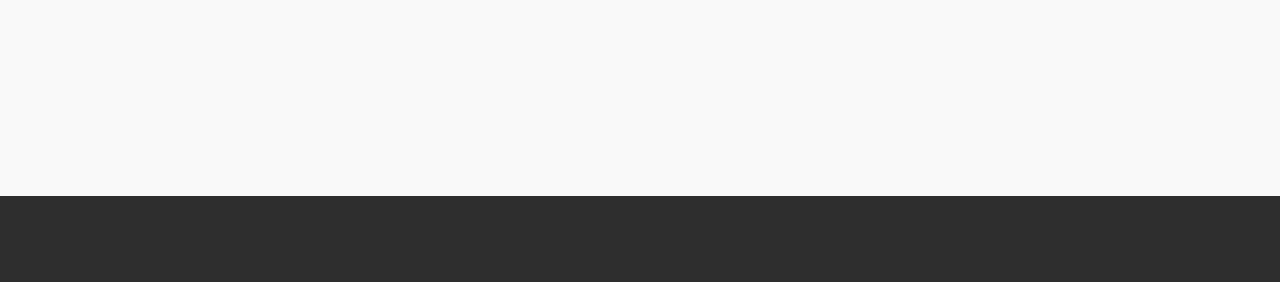
<file: realestateconsulting.html>
<!DOCTYPE html>
<html  >
<head>
  
  <meta charset="UTF-8">
  <meta http-equiv="X-UA-Compatible" content="IE=edge">
  
  <meta name="viewport" content="width=device-width, initial-scale=1, minimum-scale=1">
  <link rel="shortcut icon" href="assets/images/1574031997.ico" type="image/x-icon">
  <meta name="description" content="Our consultants work to provide understanding and clarity through the intricacies of an ever changing real estate cycle. Our objective is to make our clients more successful.">
  
  
  <title>Real Estate Consulting</title>
  <link rel="stylesheet" href="assets/icon54-v2/style.css">
  <link rel="stylesheet" href="assets/web/assets/mobirise-icons/mobirise-icons.css">
  <link rel="stylesheet" href="assets/bootstrap/css/bootstrap.min.css">
  <link rel="stylesheet" href="assets/bootstrap/css/bootstrap-grid.min.css">
  <link rel="stylesheet" href="assets/bootstrap/css/bootstrap-reboot.min.css">
  <link rel="stylesheet" href="assets/animatecss/animate.min.css">
  <link rel="stylesheet" href="assets/tether/tether.min.css">
  <link rel="stylesheet" href="assets/dropdown/css/style.css">
  <link rel="stylesheet" href="assets/formstyler/jquery.formstyler.css">
  <link rel="stylesheet" href="assets/formstyler/jquery.formstyler.theme.css">
  <link rel="stylesheet" href="assets/datepicker/jquery.datetimepicker.min.css">
  <link rel="stylesheet" href="assets/theme/css/style.css">
  <link rel="preload" as="style" href="assets/mobirise/css/mbr-additional.css"><link rel="stylesheet" href="assets/mobirise/css/mbr-additional.css" type="text/css">
  
  <script src="assets/web/assets/lazyload/lazyload.js"></script>

  
</head>
<body>

<!-- Analytics -->
<!-- Global site tag (gtag.js) - Google Analytics -->
<script async src="https://www.googletagmanager.com/gtag/js?id=UA-152706627-1"></script>
<script>
  window.dataLayer = window.dataLayer || [];
  function gtag(){dataLayer.push(arguments);}
  gtag('js', new Date());

  gtag('config', 'UA-152706627-1');
</script>
<!-- /Analytics -->


  <section class="extMenu1 menu cid-rNbVG7wR1E" once="menu" id="extMenu7-25">

    

    <nav class="navbar navbar-dropdown align-items-center navbar-fixed-top navbar-toggleable-sm">
        <div class="menu-content-top" id="topLine">
            <div class="menu-logo">
                <div class="navbar-brand">
                    <span class="navbar-logo">
                        <a href="home.html">
                            <img src="assets/images/trec-final-374x216.png" alt="" title="" style="height: 3.8rem;">
                        </a>
                    </span>
                    
                </div>
            </div>
            <div class="menu-content-right">
                <div class="info-widget">
                    <span class="widget-icon mbri-mobile2 mbr-iconfont"></span>
                    <div class="widget-content display-4">
                        <p class="widget-title mbr-fonts-style display-4"><a href="tel:951-356-0640">(951) 356-0640</a></p>
                        <p class="widget-text mbr-fonts-style display-4">Mon - Fri: 9:00AM - 4:00PM</p>
                    </div>
                </div>
                
                
            </div>
            <button class="navbar-toggler " type="button" data-toggle="collapse" data-target="#navbarSupportedContent, #topLine" aria-controls="navbarSupportedContent" aria-expanded="false" aria-label="Toggle navigation">
                <div class="hamburger">
                    <span></span>
                    <span></span>
                    <span></span>
                    <span></span>
                </div>
            </button>
        </div>
        <div class="menu-bottom">
            <div class="collapse navbar-collapse" id="navbarSupportedContent">
                <ul class="navbar-nav nav-dropdown js-float-line" data-app-modern-menu="true"><li class="nav-item">
                        <a class="nav-link link mbr-black display-4" href="propertymanagement.html">
                            Property Management</a>
                    </li>
                    <li class="nav-item dropdown">
                        <a class="nav-link link mbr-black dropdown-toggle display-4" href="index.html#features8-p" aria-expanded="false" data-toggle="dropdown-submenu">Other Services</a><div class="dropdown-menu"><a class="mbr-black dropdown-item display-4" href="index.html#features8-p" aria-expanded="false">New Item</a></div><div class="dropdown-menu"><a class="mbr-black dropdown-item display-4" href="Investments.html">Investments</a><a class="mbr-black dropdown-item display-4" href="realestateconsulting.html">Real Estate Consulting</a><a class="mbr-black dropdown-item display-4" href="webuyhomes.html">We Buy Homes</a></div>
                    </li>
                    
                    <li class="nav-item">
                        <a class="nav-link link mbr-black display-4" href="assets/files/Rental Application.pdf">
                            Rental Application</a>
                    </li></ul>
                <div class="navbar-buttons mbr-section-btn"><a class="btn btn-sm btn-primary display-4" href="popup:#mbr-popup-26" data-toggle="modal" data-target="#mbr-popup-26">
                    <span class="mbri-help mbr-iconfont mbr-iconfont-btn "></span>
                        FREE CONSULTATION
                    </a></div>
            </div>
        </div>
    </nav>
</section>

<section class="header8 cid-rHY38I2QcM mbr-fullscreen mbr-parallax-background" id="header8-13">

    

    <div class="mbr-overlay" style="opacity: 0.4; background-color: rgb(35, 35, 35);">
    </div>

    <div class="container align-center">
        <div class="row justify-content-md-center">
            <div class="mbr-white col-md-10">
                <h1 class="mbr-section-title align-center py-2 mbr-bold mbr-fonts-style display-1">REAL ESTATE CONSULTING</h1>
                <p class="mbr-text align-center py-2 mbr-fonts-style display-5">
                        Our consultants work to provide understanding and clarity through the intricacies of an ever changing real estate cycle. Our objective is to make our clients more successful.
                </p>
                
                
                
            </div>
        </div>
    </div>
    
</section>

<section class="accordion2 cid-rI1dLDOirv" id="accordion2-1t">

    


    
    <div class="container">
        <div class="media-container-row pt-5">
            <div class="accordion-content">
                <h2 class="mbr-section-title align-center pb-3 mbr-fonts-style display-2">Unbiased <strong>Expert </strong>Advising</h2>
                
                <div id="bootstrap-accordion_38" class="panel-group accordionStyles accordion pt-5 mt-3" role="tablist" aria-multiselectable="true">
                        <div class="card">
                            <div class="card-header" role="tab" id="headingOne">
                                <a role="button" class="collapsed panel-title text-black" data-toggle="collapse" data-core="" href="#collapse1_38" aria-expanded="false" aria-controls="collapse1">
                                    <h4 class="mbr-fonts-style display-5">
                                        <span class="sign mbr-iconfont mbri-arrow-down inactive"></span>&nbsp;Strategic Advisory</h4>
                                </a>
                            </div>
                            <div id="collapse1_38" class="panel-collapse noScroll collapse" role="tabpanel" aria-labelledby="headingOne" data-parent="#bootstrap-accordion_38">
                                <div class="panel-body p-4">
                                    <p class="mbr-fonts-style panel-text display-7">
                                       When clients need to make critical equity and debt investment decisions or look to preserve and enhance asset value, they look to The Real Estate Cafe for deep industry expertise, unbiased analysis and unparalleled support for their transaction and operations strategies.</p>
                                </div>
                            </div>
                        </div>
                
                        <div class="card">
                            <div class="card-header" role="tab" id="headingTwo">
                                <a role="button" class="collapsed panel-title text-black" data-toggle="collapse" data-core="" href="#collapse2_38" aria-expanded="false" aria-controls="collapse2">
                                    <h4 class="mbr-fonts-style mbr-fonts-style display-5">
                                        <span class="sign mbr-iconfont mbri-arrow-down inactive"></span>&nbsp;Local Knowledge</h4>
                                </a>
                                
                            </div>
                            <div id="collapse2_38" class="panel-collapse noScroll collapse" role="tabpanel" aria-labelledby="headingTwo" data-parent="#bootstrap-accordion_38">
                                <div class="panel-body p-4">
                                    <p class="mbr-fonts-style panel-text display-7">Navigating local and state real estate regulations can be challenging; having an independent perspective will help you make the correct decision. Our team's knowledge in San Bernardino and Riverside Counties are unparalleled.&nbsp;</p>
                                </div>
                            </div>
                        </div>
                
                        <div class="card">
                            <div class="card-header" role="tab" id="headingThree">
                                <a role="button" class="collapsed panel-title text-black" data-toggle="collapse" data-core="" href="#collapse3_38" aria-expanded="false" aria-controls="collapse3">
                                    <h4 class="mbr-fonts-style display-5">
                                        <span class="sign mbr-iconfont mbri-arrow-down inactive"></span>&nbsp;Valuation Advisory</h4>
                                </a>
                            </div>
                            <div id="collapse3_38" class="panel-collapse noScroll collapse" role="tabpanel" aria-labelledby="headingThree" data-parent="#bootstrap-accordion_38">
                                <div class="panel-body p-4">
                                    <p class="mbr-fonts-style panel-text display-7">Maximize your sale or purchase price through independent and unbiased valuation of a property.
Decreasing a property's time on market during a sale and identifying competition in the area.</p>
                                </div>
                            </div>
                        </div>
                
                        
                
                        
                
                        
                </div>
            </div>
            <div class="mbr-figure" style="width: 116%;">
                    <img src="assets/images/meeting2-1042x695.jpg" alt="" title="">
            </div>
        </div>
    </div>
</section>

<section class="mbr-section info1 cid-rI0hXkOusO" id="info1-1p">

    

    
    <div class="container">
        <div class="row justify-content-center content-row">
            <div class="media-container-column title col-12 col-lg-7 col-md-6">
                <h3 class="mbr-section-subtitle align-left mbr-light pb-3 mbr-fonts-style display-5">If you would like to schedule a consultation,</h3>
                <h2 class="align-left mbr-bold mbr-fonts-style display-2">
                    GIVE US A CALL TODAY!</h2>
            </div>
            <div class="media-container-column col-12 col-lg-3 col-md-4">
                <div class="mbr-section-btn align-right py-4"><a class="btn btn-primary display-4" href="popup:#mbr-popup-2c" data-toggle="modal" data-target="#mbr-popup-2c">CONTACT US</a></div>
            </div>
        </div>
    </div>
</section>

<section once="footers" class="cid-rI0iogXJWz" id="footer6-1r">

    

    

    <div class="container">
        <div class="media-container-row align-center mbr-white">
            <div class="col-12">
                <p class="mbr-text mb-0 mbr-fonts-style display-7">
                    © Copyright 2019 The Real Estate Cafe - All Rights Reserved
                </p>
            </div>
        </div>
    </div>
</section>

<div class="modal mbr-popup cid-rNbY4BcGVt fade" tabindex="-1" role="dialog" data-overlay-color="#000000" data-overlay-opacity="0.8" id="mbr-popup-26" aria-hidden="true">
        <div class="modal-dialog modal-lg modal-dialog-centered" role="document">
            <div class="modal-content">
                <div class="modal-header pb-0">
                    <h5 class="modal-title mbr-fonts-style display-5">Free Consultation</h5>
                    <button type="button" class="close" data-dismiss="modal" aria-label="Close">
                        <svg version="1.1" xmlns="http://www.w3.org/2000/svg" width="24" height="24" viewBox="0 0 32 32" fill="currentColor">
                            <path d="M31.797 0.191c-0.264-0.256-0.686-0.25-0.942 0.015l-13.328 13.326c-0.598 0.581 0.342 1.543 0.942 0.942l13.328-13.326c0.27-0.262 0.27-0.695 0-0.957zM14.472 17.515c-0.264-0.256-0.686-0.25-0.942 0.015l-13.328 13.326c-0.613 0.595 0.34 1.562 0.942 0.942l13.328-13.326c0.27-0.262 0.27-0.695 0-0.957zM1.144 0.205c-0.584-0.587-1.544 0.336-0.942 0.942l30.654 30.651c0.613 0.625 1.563-0.325 0.942-0.942z"></path>
                        </svg>
                    </button>
                </div>

                <div class="modal-body">
                    <p class="mbr-text mbr-fonts-style display-7">
                        Send us a message and a we'll get back to you within one business day.<br>If you would like a consultation today,<strong> give us a call (951) 356-0640.</strong></p>

                    <div>
                        
                            

                            <div class="form-wrapper" data-form-type="formoid">
<!--Formbuilder Form-->
<form action="https://mobirise.com/" method="POST" class="mbr-form form-with-styler" data-form-title="TREC Contact Form "><input type="hidden" name="g-recaptcha-response" data-form-captcha="true" value="6LcMSsQUAAAAAJYM05qvsnEUbMdcbGzMZlP9wPlP"><input type="hidden" name="email" data-form-email="true" value="FN2G3UdjKzZ9dgl538/1U7g6FHK6P/LEUJOEEqmV64msbC2mO5NZPqNvbufaQdPZCS6IuOorOkyH58w+VafuNtzUExqpU9kWEMwe3RdqZCg7Qgq/bvG2vdrkHNtwpaXF.hDlZs/owZnIKRzSliV9PZwWpp63GmN0JsLC1SZcX/Oy4UUmjNSfe3k+05+whWm6KotK9fUI5QZ/7Irjdi3JfXYwhG5h0vgp/T8Tv727uLP46rQiQMOQGiscdPifpIvhN.WtewbvmqEqngmGLbdlozYY32h6qE0H3NLqHmMJ1xJTLU+MbaNggciaIdkCu0TQ0FHf8jjlv50LHgJajcy9zySnEKjuhWMlEFSDfnOtk2oxUnNLBt4z1rQvXoCE57jOV7">
<div class="row">
<div hidden="hidden" data-form-alert="" class="alert alert-success col-12">Thanks for filling out the form!</div>
<div hidden="hidden" data-form-alert-danger="" class="alert alert-danger col-12"> </div>
</div>
<div class="dragArea row">
<div class="col-lg-6 col-md-12 col-sm-12 form-group" data-for="name">
<input type="text" name="name" placeholder="Your Name" data-form-field="Name" required="required" class="form-control input display-7" value="" id="name-mbr-popup-28">
</div>
<div class="col-lg-6 col-md-12 col-sm-12 form-group" data-for="phone">
<input type="text" name="phone" placeholder="Phone" data-form-field="Phone" required="required" class="form-control input display-7" value="" id="phone-mbr-popup-28">
</div>
<div data-for="email" class="col-lg-4 col-md-12 col-sm-12 form-group">
<input type="text" name="email" placeholder="Email" data-form-field="Email" class="form-control input display-7" required="required" value="" id="email-mbr-popup-28">
</div>
<div data-for="message" class="col-lg-8 col-md-12 col-sm-12 form-group">
<textarea name="message" placeholder="Message" data-form-field="Message" class="form-control input display-7" id="message-mbr-popup-28"></textarea>
</div>
<div class="col-lg-6 col-md-12 col-sm-12 input-group-btn mt-2 align-center"><button type="submit" class="btn btn-primary btn-form display-4"><span class="icon54-v2-email-app-2 mbr-iconfont mbr-iconfont-btn" style="font-size: 17px;"></span>&nbsp;SEND MESSAGE</button></div>
</div>
</form><!--Formbuilder Form-->
</div>
                        </div>
                    </div>

                    
                </div>
            </div>
        </div>

<div class="modal mbr-popup cid-rZMGoNaRqo fade" tabindex="-1" role="dialog" data-overlay-color="#000000" data-overlay-opacity="0.8" id="mbr-popup-2c" aria-hidden="true">
        <div class="modal-dialog modal-lg modal-dialog-centered" role="document">
            <div class="modal-content">
                <div class="modal-header pb-0">
                    <h5 class="modal-title mbr-fonts-style display-5">Contact Us</h5>
                    <button type="button" class="close" data-dismiss="modal" aria-label="Close">
                        <svg version="1.1" xmlns="http://www.w3.org/2000/svg" width="24" height="24" viewBox="0 0 32 32" fill="currentColor">
                            <path d="M31.797 0.191c-0.264-0.256-0.686-0.25-0.942 0.015l-13.328 13.326c-0.598 0.581 0.342 1.543 0.942 0.942l13.328-13.326c0.27-0.262 0.27-0.695 0-0.957zM14.472 17.515c-0.264-0.256-0.686-0.25-0.942 0.015l-13.328 13.326c-0.613 0.595 0.34 1.562 0.942 0.942l13.328-13.326c0.27-0.262 0.27-0.695 0-0.957zM1.144 0.205c-0.584-0.587-1.544 0.336-0.942 0.942l30.654 30.651c0.613 0.625 1.563-0.325 0.942-0.942z"></path>
                        </svg>
                    </button>
                </div>

                <div class="modal-body">
                    <p class="mbr-text mbr-fonts-style display-7">Send us a message and a we'll get back to you within one business day.<br></p>

                    <div>
                        
                            

                            <div class="form-wrapper" data-form-type="formoid">
<!--Formbuilder Form-->
<form action="https://mobirise.com/" method="POST" class="mbr-form form-with-styler" data-form-title="TREC Contact Form "><input type="hidden" name="g-recaptcha-response" data-form-captcha="true" value="6LcMSsQUAAAAAJYM05qvsnEUbMdcbGzMZlP9wPlP"><input type="hidden" name="email" data-form-email="true" value="gSq+POdSH5WuH4o6qYSawMzAXSbgFdelabsSUo4ssocjNxS8hPBleBoJLG+pi36lEt7s+XjEHZJ0ijn2GB6ILYLrmBH7eIk9BX8hvvDV6SwNbvpW3FJ+kjylOvhecH46.fGIQuGO9r8K7LArPnz0rZekwchs6u8WZBMN4CALmvu0MVq3DsTaZ9dxD/YxjqE/QAVhTIMESy+30OU84++vBCxEjtE6Reky/viCIKNp2CivqKrxbm5GZUuKvn8n4zIZx.qtugJThmhSXdUDgz+qZ2Kh2oPBHQ9MgU5b2HnEmQFKtiuB5Gw82U7pmYbpRhsVahMt8VvGUXoKEHNMhVhTF7qtRZGZ9QRUNINyuXjTunxg2az6bc0a30RpcCJN8MBYPf">
<div class="row">
<div hidden="hidden" data-form-alert="" class="alert alert-success col-12">Thanks for filling out the form!</div>
<div hidden="hidden" data-form-alert-danger="" class="alert alert-danger col-12"> </div>
</div>
<div class="dragArea row">
<div class="col-lg-6 col-md-12 col-sm-12 form-group" data-for="name">
<input type="text" name="name" placeholder="Your Name" data-form-field="Name" required="required" class="form-control input display-7" value="" id="name-mbr-popup-2g">
</div>
<div class="col-lg-6 col-md-12 col-sm-12 form-group" data-for="phone">
<input type="text" name="phone" placeholder="Phone" data-form-field="Phone" required="required" class="form-control input display-7" value="" id="phone-mbr-popup-2g">
</div>
<div data-for="email" class="col-lg-4 col-md-12 col-sm-12 form-group">
<input type="text" name="email" placeholder="Email" data-form-field="Email" class="form-control input display-7" required="required" value="" id="email-mbr-popup-2g">
</div>
<div data-for="message" class="col-lg-8 col-md-12 col-sm-12 form-group">
<textarea name="message" placeholder="Message" data-form-field="Message" class="form-control input display-7" id="message-mbr-popup-2g"></textarea>
</div>
<div class="col-lg-6 col-md-12 col-sm-12 input-group-btn mt-2 align-center"><button type="submit" class="btn btn-primary btn-form display-4"><span class="icon54-v2-email-app-2 mbr-iconfont mbr-iconfont-btn" style="font-size: 17px;"></span>&nbsp;SEND MESSAGE</button></div>
</div>
</form><!--Formbuilder Form-->
</div>
                        </div>
                    </div>

                    
                </div>
            </div>
        </div>


  <script src="assets/web/assets/jquery/jquery.min.js"></script>
  <script src="assets/popper/popper.min.js"></script>
  <script src="assets/bootstrap/js/bootstrap.min.js"></script>
  <script src="assets/smoothscroll/smooth-scroll.js"></script>
  <script src="assets/playervimeo/vimeo_player.js"></script>
  <script src="assets/parallax/jarallax.min.js"></script>
  <script src="assets/viewportchecker/jquery.viewportchecker.js"></script>
  <script src="assets/tether/tether.min.js"></script>
  <script src="assets/dropdown/js/nav-dropdown.js"></script>
  <script src="assets/dropdown/js/navbar-dropdown.js"></script>
  <script src="assets/touchswipe/jquery.touch-swipe.min.js"></script>
  <script src="assets/formstyler/jquery.formstyler.js"></script>
  <script src="assets/formstyler/jquery.formstyler.min.js"></script>
  <script src="assets/datepicker/jquery.datetimepicker.full.js"></script>
  <script src="assets/popup-plugin/script.js"></script>
  <script src="assets/popup-overlay-plugin/script.js"></script>
  <script src="assets/mbr-switch-arrow/mbr-switch-arrow.js"></script>
  <script src="https://www.google.com/recaptcha/api.js?render=6LcMSsQUAAAAAJYM05qvsnEUbMdcbGzMZlP9wPlP"></script>
  <script src="assets/theme/js/script.js"></script>
  <script src="assets/formoid.min.js"></script>
  
  
 <div id="scrollToTop" class="scrollToTop mbr-arrow-up"><a style="text-align: center;"><i class="mbr-arrow-up-icon mbr-arrow-up-icon-cm cm-icon cm-icon-smallarrow-up"></i></a></div>
    <input name="animation" type="hidden">
  </body>
</html>
</file>
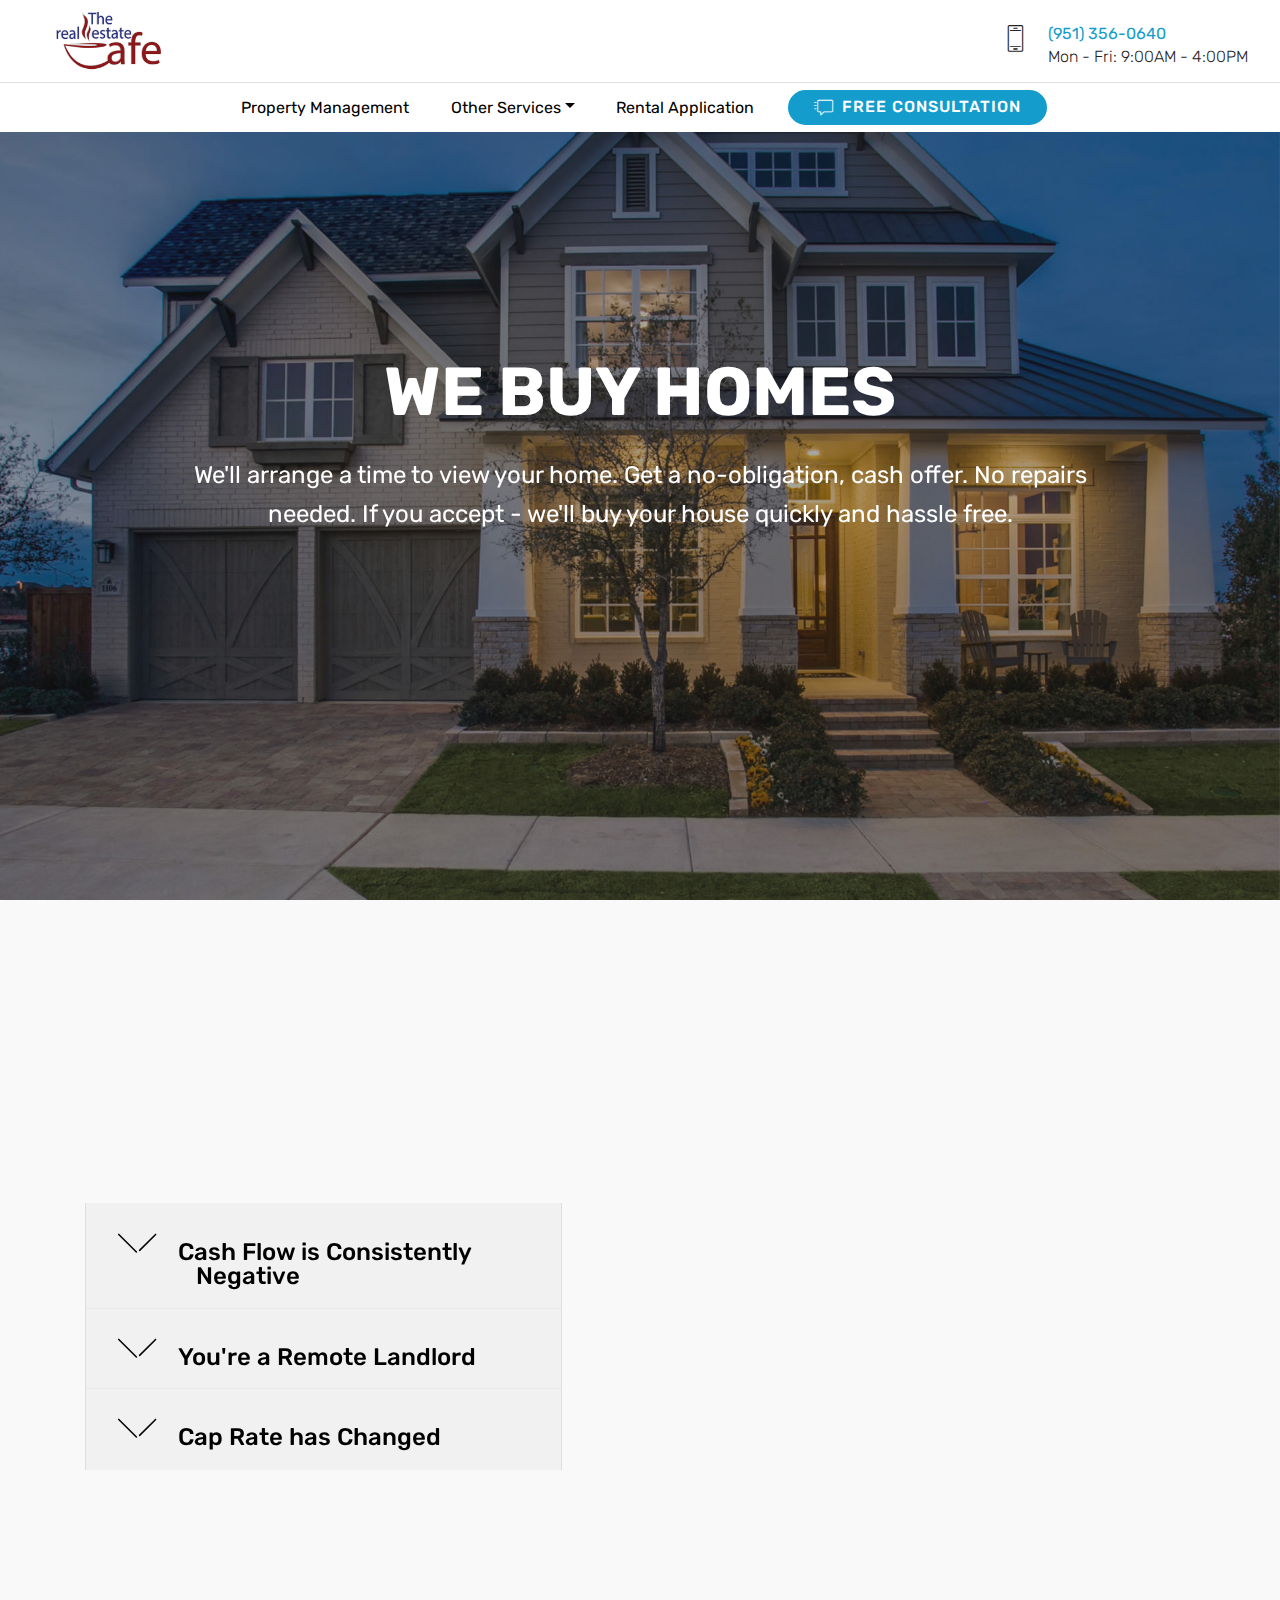
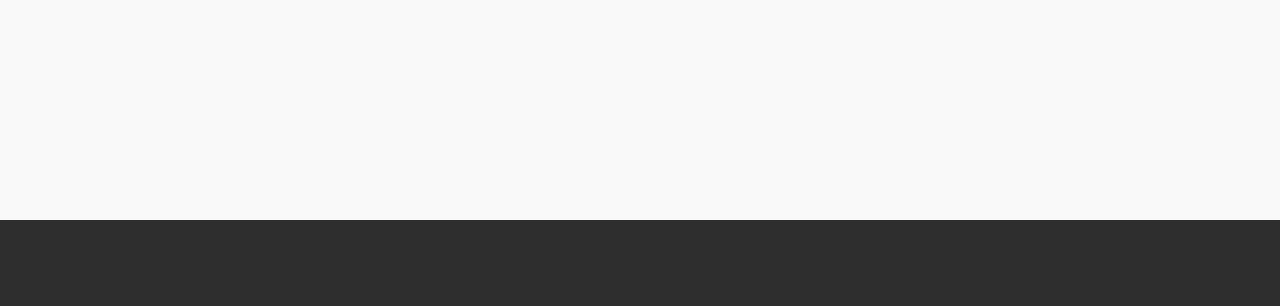
<file: webuyhomes.html>
<!DOCTYPE html>
<html  >
<head>
  
  <meta charset="UTF-8">
  <meta http-equiv="X-UA-Compatible" content="IE=edge">
  
  <meta name="viewport" content="width=device-width, initial-scale=1, minimum-scale=1">
  <link rel="shortcut icon" href="assets/images/1574031997.ico" type="image/x-icon">
  <meta name="description" content="We'll arrange a time to view your home. Get a no-obligation, cash offer. No repairs needed. If you accept - we'll buy your house quickly and hassle free.">
  
  
  <title>We Buy Homes</title>
  <link rel="stylesheet" href="assets/icon54-v2/style.css">
  <link rel="stylesheet" href="assets/web/assets/mobirise-icons/mobirise-icons.css">
  <link rel="stylesheet" href="assets/bootstrap/css/bootstrap.min.css">
  <link rel="stylesheet" href="assets/bootstrap/css/bootstrap-grid.min.css">
  <link rel="stylesheet" href="assets/bootstrap/css/bootstrap-reboot.min.css">
  <link rel="stylesheet" href="assets/animatecss/animate.min.css">
  <link rel="stylesheet" href="assets/tether/tether.min.css">
  <link rel="stylesheet" href="assets/dropdown/css/style.css">
  <link rel="stylesheet" href="assets/formstyler/jquery.formstyler.css">
  <link rel="stylesheet" href="assets/formstyler/jquery.formstyler.theme.css">
  <link rel="stylesheet" href="assets/datepicker/jquery.datetimepicker.min.css">
  <link rel="stylesheet" href="assets/theme/css/style.css">
  <link rel="preload" as="style" href="assets/mobirise/css/mbr-additional.css"><link rel="stylesheet" href="assets/mobirise/css/mbr-additional.css" type="text/css">
  
  <script src="assets/web/assets/lazyload/lazyload.js"></script>

  
</head>
<body>

<!-- Analytics -->
<!-- Global site tag (gtag.js) - Google Analytics -->
<script async src="https://www.googletagmanager.com/gtag/js?id=UA-152706627-1"></script>
<script>
  window.dataLayer = window.dataLayer || [];
  function gtag(){dataLayer.push(arguments);}
  gtag('js', new Date());

  gtag('config', 'UA-152706627-1');
</script>
<!-- /Analytics -->


  <section class="extMenu1 menu cid-rNbVG7wR1E" once="menu" id="extMenu7-25">

    

    <nav class="navbar navbar-dropdown align-items-center navbar-fixed-top navbar-toggleable-sm">
        <div class="menu-content-top" id="topLine">
            <div class="menu-logo">
                <div class="navbar-brand">
                    <span class="navbar-logo">
                        <a href="home.html">
                            <img src="assets/images/trec-final-374x216.png" alt="" title="" style="height: 3.8rem;">
                        </a>
                    </span>
                    
                </div>
            </div>
            <div class="menu-content-right">
                <div class="info-widget">
                    <span class="widget-icon mbri-mobile2 mbr-iconfont"></span>
                    <div class="widget-content display-4">
                        <p class="widget-title mbr-fonts-style display-4"><a href="tel:951-356-0640">(951) 356-0640</a></p>
                        <p class="widget-text mbr-fonts-style display-4">Mon - Fri: 9:00AM - 4:00PM</p>
                    </div>
                </div>
                
                
            </div>
            <button class="navbar-toggler " type="button" data-toggle="collapse" data-target="#navbarSupportedContent, #topLine" aria-controls="navbarSupportedContent" aria-expanded="false" aria-label="Toggle navigation">
                <div class="hamburger">
                    <span></span>
                    <span></span>
                    <span></span>
                    <span></span>
                </div>
            </button>
        </div>
        <div class="menu-bottom">
            <div class="collapse navbar-collapse" id="navbarSupportedContent">
                <ul class="navbar-nav nav-dropdown js-float-line" data-app-modern-menu="true"><li class="nav-item">
                        <a class="nav-link link mbr-black display-4" href="propertymanagement.html">
                            Property Management</a>
                    </li>
                    <li class="nav-item dropdown">
                        <a class="nav-link link mbr-black dropdown-toggle display-4" href="index.html#features8-p" aria-expanded="false" data-toggle="dropdown-submenu">Other Services</a><div class="dropdown-menu"><a class="mbr-black dropdown-item display-4" href="index.html#features8-p" aria-expanded="false">New Item</a></div><div class="dropdown-menu"><a class="mbr-black dropdown-item display-4" href="Investments.html">Investments</a><a class="mbr-black dropdown-item display-4" href="realestateconsulting.html">Real Estate Consulting</a><a class="mbr-black dropdown-item display-4" href="webuyhomes.html">We Buy Homes</a></div>
                    </li>
                    
                    <li class="nav-item">
                        <a class="nav-link link mbr-black display-4" href="assets/files/Rental Application.pdf">
                            Rental Application</a>
                    </li></ul>
                <div class="navbar-buttons mbr-section-btn"><a class="btn btn-sm btn-primary display-4" href="popup:#mbr-popup-26" data-toggle="modal" data-target="#mbr-popup-26">
                    <span class="mbri-help mbr-iconfont mbr-iconfont-btn "></span>
                        FREE CONSULTATION
                    </a></div>
            </div>
        </div>
    </nav>
</section>

<section class="header8 cid-rHY342iuVk mbr-fullscreen mbr-parallax-background" id="header8-10">

    

    <div class="mbr-overlay" style="opacity: 0.4; background-color: rgb(35, 35, 35);">
    </div>

    <div class="container align-center">
        <div class="row justify-content-md-center">
            <div class="mbr-white col-md-10">
                <h1 class="mbr-section-title align-center py-2 mbr-bold mbr-fonts-style display-1">WE BUY HOMES</h1>
                <p class="mbr-text align-center py-2 mbr-fonts-style display-5">
                        We'll arrange a time to view your home. Get a no-obligation, cash offer. No repairs needed. If you accept - we'll buy your house quickly and hassle free.
                </p>
                
                
                
            </div>
        </div>
    </div>
    
</section>

<section class="accordion2 cid-rI14ik9PbX" id="accordion2-1s">

    


    
    <div class="container">
        <div class="media-container-row pt-5">
            <div class="accordion-content">
                <h2 class="mbr-section-title align-center pb-3 mbr-fonts-style display-2">Deciding When to <strong>Sell</strong>&nbsp;Your Property</h2>
                
                <div id="bootstrap-accordion_30" class="panel-group accordionStyles accordion pt-5 mt-3" role="tablist" aria-multiselectable="true">
                        <div class="card">
                            <div class="card-header" role="tab" id="headingOne">
                                <a role="button" class="collapsed panel-title text-black" data-toggle="collapse" data-core="" href="#collapse1_30" aria-expanded="false" aria-controls="collapse1">
                                    <h4 class="mbr-fonts-style display-5">
                                        <span class="sign mbr-iconfont mbri-arrow-down inactive"></span>&nbsp;Cash Flow is Consistently &nbsp; &nbsp; &nbsp; &nbsp; &nbsp; &nbsp; &nbsp; &nbsp; &nbsp; &nbsp; &nbsp;Negative</h4>
                                </a>
                            </div>
                            <div id="collapse1_30" class="panel-collapse noScroll collapse" role="tabpanel" aria-labelledby="headingOne" data-parent="#bootstrap-accordion_30">
                                <div class="panel-body p-4">
                                    <p class="mbr-fonts-style panel-text display-7">
                                       The No. 1 reason to choose a property to invest in is positive cash flow each month. When it’s negative, it’s time to sell.&nbsp;Negative cash flow is the first sign your rental property may not be meant to be. Consider moving back into it or selling it.</p>
                                </div>
                            </div>
                        </div>
                
                        <div class="card">
                            <div class="card-header" role="tab" id="headingTwo">
                                <a role="button" class="collapsed panel-title text-black" data-toggle="collapse" data-core="" href="#collapse2_30" aria-expanded="false" aria-controls="collapse2">
                                    <h4 class="mbr-fonts-style mbr-fonts-style display-5">
                                        <span class="sign mbr-iconfont mbri-arrow-down inactive"></span>&nbsp;You're a Remote Landlord</h4>
                                </a>
                                
                            </div>
                            <div id="collapse2_30" class="panel-collapse noScroll collapse" role="tabpanel" aria-labelledby="headingTwo" data-parent="#bootstrap-accordion_30">
                                <div class="panel-body p-4">
                                    <p class="mbr-fonts-style panel-text display-7">If you're located far away from your investment, it's hard to maintain a relationship with your tenants. Showings become impossible. Feeling panicked about maintenance requests. It's not easy. If you’re moving away from your rental property, think about selling it and buying local. The property will be easier to manage, and you’ll have more control over your investment.</p>
                                </div>
                            </div>
                        </div>
                
                        <div class="card">
                            <div class="card-header" role="tab" id="headingThree">
                                <a role="button" class="collapsed panel-title text-black" data-toggle="collapse" data-core="" href="#collapse3_30" aria-expanded="false" aria-controls="collapse3">
                                    <h4 class="mbr-fonts-style display-5">
                                        <span class="sign mbr-iconfont mbri-arrow-down inactive"></span>&nbsp;Cap Rate has Changed</h4>
                                </a>
                            </div>
                            <div id="collapse3_30" class="panel-collapse noScroll collapse" role="tabpanel" aria-labelledby="headingThree" data-parent="#bootstrap-accordion_30">
                                <div class="panel-body p-4">
                                    <p class="mbr-fonts-style panel-text display-7">A cap rate is the income-expenses/value. The goal is to keep the cap rate between 5% and 10%. Generally, property investors determine the cap rate when choosing an investment property. However, if you are on the fence about whether to keep or sell a rental property, you should revisit this equation. Several changes can occur during the life of ownership that can turn a good cap rate bad. Did property taxes go up? Did the rental market in the area go down? Is maintenance more than expected? Are the utilities higher than you originally thought? Add up your monthly expenses over the year, and subtract that from your annual income from the property. Divide this number by the current value. If the percentage is less than 5%, you may want to consider selling.</p>
                                </div>
                            </div>
                        </div>
                
                        
                
                        
                
                        
                </div>
            </div>
            <div class="mbr-figure" style="width: 125%;">
                    <img src="assets/images/home-for-sale-1042x693.jpg" alt="" title="">
            </div>
        </div>
    </div>
</section>

<section class="mbr-section info1 cid-rI0hToEtye" id="info1-1o">

    

    
    <div class="container">
        <div class="row justify-content-center content-row">
            <div class="media-container-column title col-12 col-lg-7 col-md-6">
                <h3 class="mbr-section-subtitle align-left mbr-light pb-3 mbr-fonts-style display-5">If you are interested in selling your home,</h3>
                <h2 class="align-left mbr-bold mbr-fonts-style display-2">
                    GIVE US A CALL TODAY!</h2>
            </div>
            <div class="media-container-column col-12 col-lg-3 col-md-4">
                <div class="mbr-section-btn align-right py-4"><a class="btn btn-primary display-4" href="popup:#mbr-popup-2c" data-toggle="modal" data-target="#mbr-popup-2c">CONTACT US</a></div>
            </div>
        </div>
    </div>
</section>

<section once="footers" class="cid-rI0ih8izVS" id="footer6-1q">

    

    

    <div class="container">
        <div class="media-container-row align-center mbr-white">
            <div class="col-12">
                <p class="mbr-text mb-0 mbr-fonts-style display-7">
                    © Copyright 2019 The Real Estate Cafe - All Rights Reserved
                </p>
            </div>
        </div>
    </div>
</section>

<div class="modal mbr-popup cid-rNbY4BcLm2 fade" tabindex="-1" role="dialog" data-overlay-color="#000000" data-overlay-opacity="0.8" id="mbr-popup-26" aria-hidden="true">
        <div class="modal-dialog modal-lg modal-dialog-centered" role="document">
            <div class="modal-content">
                <div class="modal-header pb-0">
                    <h5 class="modal-title mbr-fonts-style display-5">Free Consultation</h5>
                    <button type="button" class="close" data-dismiss="modal" aria-label="Close">
                        <svg version="1.1" xmlns="http://www.w3.org/2000/svg" width="24" height="24" viewBox="0 0 32 32" fill="currentColor">
                            <path d="M31.797 0.191c-0.264-0.256-0.686-0.25-0.942 0.015l-13.328 13.326c-0.598 0.581 0.342 1.543 0.942 0.942l13.328-13.326c0.27-0.262 0.27-0.695 0-0.957zM14.472 17.515c-0.264-0.256-0.686-0.25-0.942 0.015l-13.328 13.326c-0.613 0.595 0.34 1.562 0.942 0.942l13.328-13.326c0.27-0.262 0.27-0.695 0-0.957zM1.144 0.205c-0.584-0.587-1.544 0.336-0.942 0.942l30.654 30.651c0.613 0.625 1.563-0.325 0.942-0.942z"></path>
                        </svg>
                    </button>
                </div>

                <div class="modal-body">
                    <p class="mbr-text mbr-fonts-style display-7">
                        Send us a message and a we'll get back to you within one business day.<br>If you would like a consultation today,<strong> give us a call (951) 356-0640.</strong></p>

                    <div>
                        
                            

                            <div class="form-wrapper" data-form-type="formoid">
<!--Formbuilder Form-->
<form action="https://mobirise.com/" method="POST" class="mbr-form form-with-styler" data-form-title="TREC Contact Form "><input type="hidden" name="g-recaptcha-response" data-form-captcha="true" value="6LcMSsQUAAAAAJYM05qvsnEUbMdcbGzMZlP9wPlP"><input type="hidden" name="email" data-form-email="true" value="VWjUNgDu6QNJxINb32l7LrMQPSvSTz6PoMzGQrIUiSKtoPPOL2Za05YLbj1GTyst9NF/HX6sZt9Q1bnUNU9ppA0MpkVnZid3K/dBHu9c+eWJDSLmIUZi86PKD/BE6qCC.hUb7JRH3T9z/Q6hHQMnrGYk+67UFtRpIcIv1C29ndtbW5BPdyyjH+cnwQY/BtwxxzlaHmjLtDuuH3KyebRCe5IhvVxxpp8fJvc7+D6vcpd30xCu+WGsqGfcIYTrgSKEZ.NDy74KJIJwTCjCEVowtQ1oR5qPg6BlsG4HqcEowDAvf+xkl0L/iZsIBIhf9ULEnlkhtGQcUTrmIrgck3lEjmLcX5hAkheUn00X3+r64uBHwX9qa8dGS/32mRfMXLQRgD">
<div class="row">
<div hidden="hidden" data-form-alert="" class="alert alert-success col-12">Thanks for filling out the form!</div>
<div hidden="hidden" data-form-alert-danger="" class="alert alert-danger col-12"> </div>
</div>
<div class="dragArea row">
<div class="col-lg-6 col-md-12 col-sm-12 form-group" data-for="name">
<input type="text" name="name" placeholder="Your Name" data-form-field="Name" required="required" class="form-control input display-7" value="" id="name-mbr-popup-2a">
</div>
<div class="col-lg-6 col-md-12 col-sm-12 form-group" data-for="phone">
<input type="text" name="phone" placeholder="Phone" data-form-field="Phone" required="required" class="form-control input display-7" value="" id="phone-mbr-popup-2a">
</div>
<div data-for="email" class="col-lg-4 col-md-12 col-sm-12 form-group">
<input type="text" name="email" placeholder="Email" data-form-field="Email" class="form-control input display-7" required="required" value="" id="email-mbr-popup-2a">
</div>
<div data-for="message" class="col-lg-8 col-md-12 col-sm-12 form-group">
<textarea name="message" placeholder="Message" data-form-field="Message" class="form-control input display-7" id="message-mbr-popup-2a"></textarea>
</div>
<div class="col-lg-6 col-md-12 col-sm-12 input-group-btn mt-2 align-center"><button type="submit" class="btn btn-primary btn-form display-4"><span class="icon54-v2-email-app-2 mbr-iconfont mbr-iconfont-btn" style="font-size: 17px;"></span>&nbsp;SEND MESSAGE</button></div>
</div>
</form><!--Formbuilder Form-->
</div>
                        </div>
                    </div>

                    
                </div>
            </div>
        </div>

<div class="modal mbr-popup cid-rZMGdhDAZI fade" tabindex="-1" role="dialog" data-overlay-color="#000000" data-overlay-opacity="0.8" id="mbr-popup-2c" aria-hidden="true">
        <div class="modal-dialog modal-lg modal-dialog-centered" role="document">
            <div class="modal-content">
                <div class="modal-header pb-0">
                    <h5 class="modal-title mbr-fonts-style display-5">Contact Us</h5>
                    <button type="button" class="close" data-dismiss="modal" aria-label="Close">
                        <svg version="1.1" xmlns="http://www.w3.org/2000/svg" width="24" height="24" viewBox="0 0 32 32" fill="currentColor">
                            <path d="M31.797 0.191c-0.264-0.256-0.686-0.25-0.942 0.015l-13.328 13.326c-0.598 0.581 0.342 1.543 0.942 0.942l13.328-13.326c0.27-0.262 0.27-0.695 0-0.957zM14.472 17.515c-0.264-0.256-0.686-0.25-0.942 0.015l-13.328 13.326c-0.613 0.595 0.34 1.562 0.942 0.942l13.328-13.326c0.27-0.262 0.27-0.695 0-0.957zM1.144 0.205c-0.584-0.587-1.544 0.336-0.942 0.942l30.654 30.651c0.613 0.625 1.563-0.325 0.942-0.942z"></path>
                        </svg>
                    </button>
                </div>

                <div class="modal-body">
                    <p class="mbr-text mbr-fonts-style display-7">Send us a message and a we'll get back to you within one business day.<br></p>

                    <div>
                        
                            

                            <div class="form-wrapper" data-form-type="formoid">
<!--Formbuilder Form-->
<form action="https://mobirise.com/" method="POST" class="mbr-form form-with-styler" data-form-title="TREC Contact Form "><input type="hidden" name="g-recaptcha-response" data-form-captcha="true" value="6LcMSsQUAAAAAJYM05qvsnEUbMdcbGzMZlP9wPlP"><input type="hidden" name="email" data-form-email="true" value="Z2Gs35/yvVodgZSoxY0PmUNj2oOnDVblJttHhKqlg9/MRefPQyy13FHi9y9qksdZ0HNCtbucTRvnOWseJTbPagSL51bDQU8QcZkl+g0bSoyb6ovDplXAelb+5Vym5WSU.vU2MArp8tHTctMDjHri7/4IoIbMD8zY65bJjbaeCLTC1xCNjAOhvPrJ/Pcd41zKNYYsK4+gmDooAILlcl9CBXrTwGt5UOj58ddGW34MUoT3qqeGwsSfyT3nKt+uM54EF.zdJXq4LnREwEXrphm9hOmmVT9FW4FPK04aDbY2fjgILjYOfyv3W+kBeEY3jJLSwnxHUyJhN5DTRl0L5hyRlM2dD05ndjVG96QJk4Ltk1kSyMSwmvdtc0plyxoNaIjJaU">
<div class="row">
<div hidden="hidden" data-form-alert="" class="alert alert-success col-12">Thanks for filling out the form!</div>
<div hidden="hidden" data-form-alert-danger="" class="alert alert-danger col-12"> </div>
</div>
<div class="dragArea row">
<div class="col-lg-6 col-md-12 col-sm-12 form-group" data-for="name">
<input type="text" name="name" placeholder="Your Name" data-form-field="Name" required="required" class="form-control input display-7" value="" id="name-mbr-popup-2f">
</div>
<div class="col-lg-6 col-md-12 col-sm-12 form-group" data-for="phone">
<input type="text" name="phone" placeholder="Phone" data-form-field="Phone" required="required" class="form-control input display-7" value="" id="phone-mbr-popup-2f">
</div>
<div data-for="email" class="col-lg-4 col-md-12 col-sm-12 form-group">
<input type="text" name="email" placeholder="Email" data-form-field="Email" class="form-control input display-7" required="required" value="" id="email-mbr-popup-2f">
</div>
<div data-for="message" class="col-lg-8 col-md-12 col-sm-12 form-group">
<textarea name="message" placeholder="Message" data-form-field="Message" class="form-control input display-7" id="message-mbr-popup-2f"></textarea>
</div>
<div class="col-lg-6 col-md-12 col-sm-12 input-group-btn mt-2 align-center"><button type="submit" class="btn btn-primary btn-form display-4"><span class="icon54-v2-email-app-2 mbr-iconfont mbr-iconfont-btn" style="font-size: 17px;"></span>&nbsp;SEND MESSAGE</button></div>
</div>
</form><!--Formbuilder Form-->
</div>
                        </div>
                    </div>

                    
                </div>
            </div>
        </div>


  <script src="assets/web/assets/jquery/jquery.min.js"></script>
  <script src="assets/popper/popper.min.js"></script>
  <script src="assets/bootstrap/js/bootstrap.min.js"></script>
  <script src="assets/smoothscroll/smooth-scroll.js"></script>
  <script src="assets/playervimeo/vimeo_player.js"></script>
  <script src="assets/parallax/jarallax.min.js"></script>
  <script src="assets/viewportchecker/jquery.viewportchecker.js"></script>
  <script src="assets/tether/tether.min.js"></script>
  <script src="assets/dropdown/js/nav-dropdown.js"></script>
  <script src="assets/dropdown/js/navbar-dropdown.js"></script>
  <script src="assets/touchswipe/jquery.touch-swipe.min.js"></script>
  <script src="assets/formstyler/jquery.formstyler.js"></script>
  <script src="assets/formstyler/jquery.formstyler.min.js"></script>
  <script src="assets/datepicker/jquery.datetimepicker.full.js"></script>
  <script src="assets/popup-plugin/script.js"></script>
  <script src="assets/popup-overlay-plugin/script.js"></script>
  <script src="assets/mbr-switch-arrow/mbr-switch-arrow.js"></script>
  <script src="https://www.google.com/recaptcha/api.js?render=6LcMSsQUAAAAAJYM05qvsnEUbMdcbGzMZlP9wPlP"></script>
  <script src="assets/theme/js/script.js"></script>
  <script src="assets/formoid.min.js"></script>
  
  
 <div id="scrollToTop" class="scrollToTop mbr-arrow-up"><a style="text-align: center;"><i class="mbr-arrow-up-icon mbr-arrow-up-icon-cm cm-icon cm-icon-smallarrow-up"></i></a></div>
    <input name="animation" type="hidden">
  </body>
</html>
</file>
<file: assets/icon54-v2/style.css>
@font-face {
    font-family: 'icon54-v2';
    src: url('fonts/icon54-v2.eot?3tvhdh');
    src: url('fonts/icon54-v2.eot?3tvhdh#iefix') format('embedded-opentype'),
        url('fonts/icon54-v2.ttf?3tvhdh') format('truetype'),
        url('fonts/icon54-v2.woff?3tvhdh') format('woff'),
        url('fonts/icon54-v2.svg?3tvhdh#icon54-v2') format('svg');
    font-weight: normal;
    font-style: normal;
}

[class^='icon54-v2-'],
[class*=' icon54-v2-'] {
    /* use !important to prevent issues with browser extensions that change fonts */
    font-family: 'icon54-v2' !important;
    speak: none;
    font-style: normal;
    font-weight: normal;
    font-variant: normal;
    text-transform: none;
    line-height: 1;

    /* Better Font Rendering =========== */
    -webkit-font-smoothing: antialiased;
    -moz-osx-font-smoothing: grayscale;
}

.icon54-v2-israel::before {
    content: '\e900';
}
.icon54-v2-year-aniversary-23::before {
    content: '\e901';
}
.icon54-v2-year-aniversary3::before {
    content: '\e902';
}
.icon54-v2-st-place::before {
    content: '\e903';
}
.icon54-v2-nd-place::before {
    content: '\e904';
}
.icon54-v2-rd-place::before {
    content: '\e905';
}
.icon54-v2-stars::before {
    content: '\e906';
}
.icon54-v2-year-aniversary-2::before {
    content: '\e907';
}
.icon54-v2-year-aniversary::before {
    content: '\e908';
}
.icon54-v2-year-aniversary-22::before {
    content: '\e909';
}
.icon54-v2-year-aniversary2::before {
    content: '\e90a';
}
.icon54-v2-accessibility::before {
    content: '\e90b';
}
.icon54-v2-acorn::before {
    content: '\e90c';
}
.icon54-v2-add-app::before {
    content: '\e90d';
}
.icon54-v2-add-award-badge::before {
    content: '\e90e';
}
.icon54-v2-add-heart::before {
    content: '\e90f';
}
.icon54-v2-add-rating::before {
    content: '\e910';
}
.icon54-v2-addon::before {
    content: '\e911';
}
.icon54-v2-air-balloon::before {
    content: '\e912';
}
.icon54-v2-air-condition::before {
    content: '\e913';
}
.icon54-v2-airplane::before {
    content: '\e914';
}
.icon54-v2-airport::before {
    content: '\e915';
}
.icon54-v2-allert-app::before {
    content: '\e916';
}
.icon54-v2-allow-copying::before {
    content: '\e917';
}
.icon54-v2-allow-redistribution::before {
    content: '\e918';
}
.icon54-v2-almond::before {
    content: '\e919';
}
.icon54-v2-analitics::before {
    content: '\e91a';
}
.icon54-v2-ananas::before {
    content: '\e91b';
}
.icon54-v2-anchor::before {
    content: '\e91c';
}
.icon54-v2-angle-ruler::before {
    content: '\e91d';
}
.icon54-v2-app-1::before {
    content: '\e91e';
}
.icon54-v2-app-2::before {
    content: '\e91f';
}
.icon54-v2-app-error::before {
    content: '\e920';
}
.icon54-v2-app-settings::before {
    content: '\e921';
}
.icon54-v2-app-tile-task::before {
    content: '\e922';
}
.icon54-v2-app-window::before {
    content: '\e923';
}
.icon54-v2-apple::before {
    content: '\e924';
}
.icon54-v2-application-user::before {
    content: '\e925';
}
.icon54-v2-application::before {
    content: '\e926';
}
.icon54-v2-arc-de-triomphe::before {
    content: '\e927';
}
.icon54-v2-architecture::before {
    content: '\e928';
}
.icon54-v2-arrived::before {
    content: '\e929';
}
.icon54-v2-arriving::before {
    content: '\e92a';
}
.icon54-v2-artichoke::before {
    content: '\e92b';
}
.icon54-v2-asparagus::before {
    content: '\e92c';
}
.icon54-v2-attach-app::before {
    content: '\e92d';
}
.icon54-v2-attention::before {
    content: '\e92e';
}
.icon54-v2-avocado::before {
    content: '\e92f';
}
.icon54-v2-award-1::before {
    content: '\e930';
}
.icon54-v2-award-2::before {
    content: '\e931';
}
.icon54-v2-award-badge-shopping::before {
    content: '\e932';
}
.icon54-v2-award-stamp-2::before {
    content: '\e933';
}
.icon54-v2-award-stamp::before {
    content: '\e934';
}
.icon54-v2-axe::before {
    content: '\e935';
}
.icon54-v2-badge-star::before {
    content: '\e936';
}
.icon54-v2-bag-conveyer::before {
    content: '\e937';
}
.icon54-v2-bag-weight::before {
    content: '\e938';
}
.icon54-v2-bag::before {
    content: '\e939';
}
.icon54-v2-bakelite::before {
    content: '\e93a';
}
.icon54-v2-ball::before {
    content: '\e93b';
}
.icon54-v2-banana::before {
    content: '\e93c';
}
.icon54-v2-bank-1::before {
    content: '\e93d';
}
.icon54-v2-bank-2::before {
    content: '\e93e';
}
.icon54-v2-barber-shop::before {
    content: '\e93f';
}
.icon54-v2-barber\'s-razor::before {
 content: '\e940';

}
.icon54-v2-barcode-app::before {
    content: '\e941';
}
.icon54-v2-barn::before {
    content: '\e942';
}
.icon54-v2-barrow::before {
    content: '\e943';
}
.icon54-v2-basketball-cup::before {
    content: '\e944';
}
.icon54-v2-beard-1::before {
    content: '\e945';
}
.icon54-v2-beard-2::before {
    content: '\e946';
}
.icon54-v2-beard-3::before {
    content: '\e947';
}
.icon54-v2-beard-4::before {
    content: '\e948';
}
.icon54-v2-berlin-tv-tower::before {
    content: '\e949';
}
.icon54-v2-bicycle-1::before {
    content: '\e94a';
}
.icon54-v2-bicycle-2::before {
    content: '\e94b';
}
.icon54-v2-big-ben::before {
    content: '\e94c';
}
.icon54-v2-binar-code-2::before {
    content: '\e94d';
}
.icon54-v2-binar-code::before {
    content: '\e94e';
}
.icon54-v2-bishop-1::before {
    content: '\e94f';
}
.icon54-v2-bishop-2::before {
    content: '\e950';
}
.icon54-v2-bitcoin-app::before {
    content: '\e951';
}
.icon54-v2-blueberries::before {
    content: '\e952';
}
.icon54-v2-bologna::before {
    content: '\e953';
}
.icon54-v2-booklet-female-1::before {
    content: '\e954';
}
.icon54-v2-booklet-female-2::before {
    content: '\e955';
}
.icon54-v2-booklet-male-1::before {
    content: '\e956';
}
.icon54-v2-booklet-male-2::before {
    content: '\e957';
}
.icon54-v2-bookmark-app::before {
    content: '\e958';
}
.icon54-v2-bow-1::before {
    content: '\e959';
}
.icon54-v2-bow-2::before {
    content: '\e95a';
}
.icon54-v2-brick::before {
    content: '\e95b';
}
.icon54-v2-bridge-1::before {
    content: '\e95c';
}
.icon54-v2-bridge-2::before {
    content: '\e95d';
}
.icon54-v2-broccoli::before {
    content: '\e95e';
}
.icon54-v2-bucket::before {
    content: '\e95f';
}
.icon54-v2-bug-fix::before {
    content: '\e960';
}
.icon54-v2-bug::before {
    content: '\e961';
}
.icon54-v2-bulldozer::before {
    content: '\e962';
}
.icon54-v2-burj-khalifa-dubai::before {
    content: '\e963';
}
.icon54-v2-bus-station::before {
    content: '\e964';
}
.icon54-v2-c-plus-plus-1::before {
    content: '\e965';
}
.icon54-v2-c-plus-plus-2::before {
    content: '\e966';
}
.icon54-v2-cabbage::before {
    content: '\e967';
}
.icon54-v2-calippers::before {
    content: '\e968';
}
.icon54-v2-camera::before {
    content: '\e969';
}
.icon54-v2-caravan::before {
    content: '\e96a';
}
.icon54-v2-carrot::before {
    content: '\e96b';
}
.icon54-v2-cashew::before {
    content: '\e96c';
}
.icon54-v2-castle::before {
    content: '\e96d';
}
.icon54-v2-castte::before {
    content: '\e96e';
}
.icon54-v2-cement-trovel::before {
    content: '\e96f';
}
.icon54-v2-cemetery::before {
    content: '\e970';
}
.icon54-v2-central-television-beijing::before {
    content: '\e971';
}
.icon54-v2-chain-sawe::before {
    content: '\e972';
}
.icon54-v2-chat-app::before {
    content: '\e973';
}
.icon54-v2-cherry-tomato::before {
    content: '\e974';
}
.icon54-v2-cherry::before {
    content: '\e975';
}
.icon54-v2-chess-board::before {
    content: '\e976';
}
.icon54-v2-chess-clock::before {
    content: '\e977';
}
.icon54-v2-chili::before {
    content: '\e978';
}
.icon54-v2-chinese-lettuce::before {
    content: '\e979';
}
.icon54-v2-church-1::before {
    content: '\e97a';
}
.icon54-v2-church-2::before {
    content: '\e97b';
}
.icon54-v2-circle-star::before {
    content: '\e97c';
}
.icon54-v2-clean-code::before {
    content: '\e97d';
}
.icon54-v2-clear-rating::before {
    content: '\e97e';
}
.icon54-v2-clipboard::before {
    content: '\e97f';
}
.icon54-v2-cloud-app::before {
    content: '\e980';
}
.icon54-v2-clove::before {
    content: '\e981';
}
.icon54-v2-cocktail::before {
    content: '\e982';
}
.icon54-v2-cocoa-pod::before {
    content: '\e983';
}
.icon54-v2-coconut::before {
    content: '\e984';
}
.icon54-v2-code-1::before {
    content: '\e985';
}
.icon54-v2-code-2::before {
    content: '\e986';
}
.icon54-v2-code-doc::before {
    content: '\e987';
}
.icon54-v2-colosseum::before {
    content: '\e988';
}
.icon54-v2-comb-1::before {
    content: '\e989';
}
.icon54-v2-comb-2::before {
    content: '\e98a';
}
.icon54-v2-compass::before {
    content: '\e98b';
}
.icon54-v2-computer-app::before {
    content: '\e98c';
}
.icon54-v2-computer-user::before {
    content: '\e98d';
}
.icon54-v2-connecting-users::before {
    content: '\e98e';
}
.icon54-v2-content-view::before {
    content: '\e98f';
}
.icon54-v2-cop-badge::before {
    content: '\e990';
}
.icon54-v2-copyright-app::before {
    content: '\e991';
}
.icon54-v2-copyright-doc::before {
    content: '\e992';
}
.icon54-v2-copyright::before {
    content: '\e993';
}
.icon54-v2-crain-hook::before {
    content: '\e994';
}
.icon54-v2-crain::before {
    content: '\e995';
}
.icon54-v2-creative-commun-doc::before {
    content: '\e996';
}
.icon54-v2-creative-commun::before {
    content: '\e997';
}
.icon54-v2-css-2::before {
    content: '\e998';
}
.icon54-v2-css-3::before {
    content: '\e999';
}
.icon54-v2-css1::before {
    content: '\e99a';
}
.icon54-v2-cup-2::before {
    content: '\e99b';
}
.icon54-v2-cup-3::before {
    content: '\e99c';
}
.icon54-v2-cut::before {
    content: '\e99d';
}
.icon54-v2-cutlery::before {
    content: '\e99e';
}
.icon54-v2-cutter::before {
    content: '\e99f';
}
.icon54-v2-database::before {
    content: '\e9a0';
}
.icon54-v2-deer::before {
    content: '\e9a1';
}
.icon54-v2-departed::before {
    content: '\e9a2';
}
.icon54-v2-departing::before {
    content: '\e9a3';
}
.icon54-v2-detail-view::before {
    content: '\e9a4';
}
.icon54-v2-detailes-pane::before {
    content: '\e9a5';
}
.icon54-v2-diploma::before {
    content: '\e9a6';
}
.icon54-v2-disabled-man::before {
    content: '\e9a7';
}
.icon54-v2-disc-cutter::before {
    content: '\e9a8';
}
.icon54-v2-discount-sticker::before {
    content: '\e9a9';
}
.icon54-v2-dislike::before {
    content: '\e9aa';
}
.icon54-v2-dismiss-app::before {
    content: '\e9ab';
}
.icon54-v2-dismiss-award-badge::before {
    content: '\e9ac';
}
.icon54-v2-dismiss-heart::before {
    content: '\e9ad';
}
.icon54-v2-dismiss-rating::before {
    content: '\e9ae';
}
.icon54-v2-diving-goggles::before {
    content: '\e9af';
}
.icon54-v2-dog-tag::before {
    content: '\e9b0';
}
.icon54-v2-dollar-app::before {
    content: '\e9b1';
}
.icon54-v2-done-app::before {
    content: '\e9b2';
}
.icon54-v2-done-award-badge::before {
    content: '\e9b3';
}
.icon54-v2-done-heart::before {
    content: '\e9b4';
}
.icon54-v2-done-rating::before {
    content: '\e9b5';
}
.icon54-v2-door::before {
    content: '\e9b6';
}
.icon54-v2-download-app::before {
    content: '\e9b7';
}
.icon54-v2-download::before {
    content: '\e9b8';
}
.icon54-v2-drag-and-drop::before {
    content: '\e9b9';
}
.icon54-v2-drilling-machine-2::before {
    content: '\e9ba';
}
.icon54-v2-drilling-machine::before {
    content: '\e9bb';
}
.icon54-v2-drive-app::before {
    content: '\e9bc';
}
.icon54-v2-driver-licence-female::before {
    content: '\e9bd';
}
.icon54-v2-driver-license-male::before {
    content: '\e9be';
}
.icon54-v2-dropbox-app::before {
    content: '\e9bf';
}
.icon54-v2-dubai::before {
    content: '\e9c0';
}
.icon54-v2-durian::before {
    content: '\e9c1';
}
.icon54-v2-earth-map::before {
    content: '\e9c2';
}
.icon54-v2-easter-island::before {
    content: '\e9c3';
}
.icon54-v2-eat-heart::before {
    content: '\e9c4';
}
.icon54-v2-eating-award-badge::before {
    content: '\e9c5';
}
.icon54-v2-edit-app::before {
    content: '\e9c6';
}
.icon54-v2-eggplant::before {
    content: '\e9c7';
}
.icon54-v2-egypt-pyramid::before {
    content: '\e9c8';
}
.icon54-v2-eiffel-tower::before {
    content: '\e9c9';
}
.icon54-v2-elevator::before {
    content: '\e9ca';
}
.icon54-v2-email-app-1::before {
    content: '\e9cb';
}
.icon54-v2-email-app-2::before {
    content: '\e9cc';
}
.icon54-v2-empire-state-building::before {
    content: '\e9cd';
}
.icon54-v2-empty-star::before {
    content: '\e9ce';
}
.icon54-v2-equalizer::before {
    content: '\e9cf';
}
.icon54-v2-escalator-down::before {
    content: '\e9d0';
}
.icon54-v2-escalator-up::before {
    content: '\e9d1';
}
.icon54-v2-euro-app::before {
    content: '\e9d2';
}
.icon54-v2-exhibition::before {
    content: '\e9d3';
}
.icon54-v2-exit-full-screen::before {
    content: '\e9d4';
}
.icon54-v2-exit::before {
    content: '\e9d5';
}
.icon54-v2-factory::before {
    content: '\e9d6';
}
.icon54-v2-favorite-app-1::before {
    content: '\e9d7';
}
.icon54-v2-favorite-app::before {
    content: '\e9d8';
}
.icon54-v2-favorite-restaurant::before {
    content: '\e9d9';
}
.icon54-v2-female-circle-1::before {
    content: '\e9da';
}
.icon54-v2-female-circle-2::before {
    content: '\e9db';
}
.icon54-v2-female-group-1::before {
    content: '\e9dc';
}
.icon54-v2-female-group-2::before {
    content: '\e9dd';
}
.icon54-v2-fennel::before {
    content: '\e9de';
}
.icon54-v2-ferris-wheel::before {
    content: '\e9df';
}
.icon54-v2-figs::before {
    content: '\e9e0';
}
.icon54-v2-fire-station::before {
    content: '\e9e1';
}
.icon54-v2-firewall::before {
    content: '\e9e2';
}
.icon54-v2-first-ad::before {
    content: '\e9e3';
}
.icon54-v2-flashlight::before {
    content: '\e9e4';
}
.icon54-v2-flippers::before {
    content: '\e9e5';
}
.icon54-v2-flow-chart-4::before {
    content: '\e9e6';
}
.icon54-v2-flow-chat-1::before {
    content: '\e9e7';
}
.icon54-v2-flow-chat-2::before {
    content: '\e9e8';
}
.icon54-v2-folder-female::before {
    content: '\e9e9';
}
.icon54-v2-folder-male::before {
    content: '\e9ea';
}
.icon54-v2-footer::before {
    content: '\e9eb';
}
.icon54-v2-fork-lift::before {
    content: '\e9ec';
}
.icon54-v2-fountain::before {
    content: '\e9ed';
}
.icon54-v2-fow-chat-3::before {
    content: '\e9ee';
}
.icon54-v2-fragile::before {
    content: '\e9ef';
}
.icon54-v2-free-sticker::before {
    content: '\e9f0';
}
.icon54-v2-fuel-station::before {
    content: '\e9f1';
}
.icon54-v2-full-screen::before {
    content: '\e9f2';
}
.icon54-v2-full-star::before {
    content: '\e9f3';
}
.icon54-v2-gallery-app::before {
    content: '\e9f4';
}
.icon54-v2-gallery-view::before {
    content: '\e9f5';
}
.icon54-v2-game-app::before {
    content: '\e9f6';
}
.icon54-v2-garlic::before {
    content: '\e9f7';
}
.icon54-v2-ginger::before {
    content: '\e9f8';
}
.icon54-v2-glasses-1::before {
    content: '\e9f9';
}
.icon54-v2-glasses-2::before {
    content: '\e9fa';
}
.icon54-v2-glasses-3::before {
    content: '\e9fb';
}
.icon54-v2-glasses-4::before {
    content: '\e9fc';
}
.icon54-v2-glasses-5::before {
    content: '\e9fd';
}
.icon54-v2-global-award-badge::before {
    content: '\e9fe';
}
.icon54-v2-global-heart::before {
    content: '\e9ff';
}
.icon54-v2-global-rating::before {
    content: '\ea00';
}
.icon54-v2-global-user::before {
    content: '\ea01';
}
.icon54-v2-global::before {
    content: '\ea02';
}
.icon54-v2-golden-gate-bridge::before {
    content: '\ea03';
}
.icon54-v2-golden-globe::before {
    content: '\ea04';
}
.icon54-v2-grain::before {
    content: '\ea05';
}
.icon54-v2-grape::before {
    content: '\ea06';
}
.icon54-v2-great-wall::before {
    content: '\ea07';
}
.icon54-v2-grid-1::before {
    content: '\ea08';
}
.icon54-v2-grid-2::before {
    content: '\ea09';
}
.icon54-v2-group-1::before {
    content: '\ea0a';
}
.icon54-v2-group-2::before {
    content: '\ea0b';
}
.icon54-v2-group-defense::before {
    content: '\ea0c';
}
.icon54-v2-group-download::before {
    content: '\ea0d';
}
.icon54-v2-group-shopping::before {
    content: '\ea0e';
}
.icon54-v2-group-statistics::before {
    content: '\ea0f';
}
.icon54-v2-group-upload::before {
    content: '\ea10';
}
.icon54-v2-hair-band::before {
    content: '\ea11';
}
.icon54-v2-half-star::before {
    content: '\ea12';
}
.icon54-v2-hammer::before {
    content: '\ea13';
}
.icon54-v2-hand-washing::before {
    content: '\ea14';
}
.icon54-v2-hanger::before {
    content: '\ea15';
}
.icon54-v2-haricot::before {
    content: '\ea16';
}
.icon54-v2-hat-1::before {
    content: '\ea17';
}
.icon54-v2-hat-2::before {
    content: '\ea18';
}
.icon54-v2-hat-3::before {
    content: '\ea19';
}
.icon54-v2-hat-4::before {
    content: '\ea1a';
}
.icon54-v2-hat-portrait-frame::before {
    content: '\ea1b';
}
.icon54-v2-hazelnut::before {
    content: '\ea1c';
}
.icon54-v2-header::before {
    content: '\ea1d';
}
.icon54-v2-headset::before {
    content: '\ea1e';
}
.icon54-v2-heart-flag::before {
    content: '\ea1f';
}
.icon54-v2-heart-full::before {
    content: '\ea20';
}
.icon54-v2-heart-half::before {
    content: '\ea21';
}
.icon54-v2-heart-shopping::before {
    content: '\ea22';
}
.icon54-v2-heart-waiting::before {
    content: '\ea23';
}
.icon54-v2-hearts-empty::before {
    content: '\ea24';
}
.icon54-v2-heavy::before {
    content: '\ea25';
}
.icon54-v2-helmet::before {
    content: '\ea26';
}
.icon54-v2-high-voltage::before {
    content: '\ea27';
}
.icon54-v2-hoist::before {
    content: '\ea28';
}
.icon54-v2-hoist2::before {
    content: '\ea29';
}
.icon54-v2-hold-heart::before {
    content: '\ea2a';
}
.icon54-v2-hold-male::before {
    content: '\ea2b';
}
.icon54-v2-hold-star::before {
    content: '\ea2c';
}
.icon54-v2-home-app::before {
    content: '\ea2d';
}
.icon54-v2-home::before {
    content: '\ea2e';
}
.icon54-v2-honeymelon::before {
    content: '\ea2f';
}
.icon54-v2-hospital::before {
    content: '\ea30';
}
.icon54-v2-hot-drink::before {
    content: '\ea31';
}
.icon54-v2-hot-sticker::before {
    content: '\ea32';
}
.icon54-v2-hotel-1::before {
    content: '\ea33';
}
.icon54-v2-hotel-2::before {
    content: '\ea34';
}
.icon54-v2-hotel-3::before {
    content: '\ea35';
}
.icon54-v2-hotel-4::before {
    content: '\ea36';
}
.icon54-v2-house-1::before {
    content: '\ea37';
}
.icon54-v2-house-2::before {
    content: '\ea38';
}
.icon54-v2-house-3::before {
    content: '\ea39';
}
.icon54-v2-house-4::before {
    content: '\ea3a';
}
.icon54-v2-house-5::before {
    content: '\ea3b';
}
.icon54-v2-house-6::before {
    content: '\ea3c';
}
.icon54-v2-house-7::before {
    content: '\ea3d';
}
.icon54-v2-house-8::before {
    content: '\ea3e';
}
.icon54-v2-house-9::before {
    content: '\ea3f';
}
.icon54-v2-html-1::before {
    content: '\ea40';
}
.icon54-v2-html-2::before {
    content: '\ea41';
}
.icon54-v2-html-5::before {
    content: '\ea42';
}
.icon54-v2-http-1::before {
    content: '\ea43';
}
.icon54-v2-http-2::before {
    content: '\ea44';
}
.icon54-v2-id-female::before {
    content: '\ea45';
}
.icon54-v2-id-male::before {
    content: '\ea46';
}
.icon54-v2-id-photo::before {
    content: '\ea47';
}
.icon54-v2-information-booklet::before {
    content: '\ea48';
}
.icon54-v2-information::before {
    content: '\ea49';
}
.icon54-v2-ironing-1::before {
    content: '\ea4a';
}
.icon54-v2-ironing-2::before {
    content: '\ea4b';
}
.icon54-v2-jack-hammer::before {
    content: '\ea4c';
}
.icon54-v2-java-1::before {
    content: '\ea4d';
}
.icon54-v2-java-2::before {
    content: '\ea4e';
}
.icon54-v2-java-script::before {
    content: '\ea4f';
}
.icon54-v2-jet-ski::before {
    content: '\ea50';
}
.icon54-v2-jsx-1::before {
    content: '\ea51';
}
.icon54-v2-jsx-2::before {
    content: '\ea52';
}
.icon54-v2-kenu::before {
    content: '\ea53';
}
.icon54-v2-kilimanjaro::before {
    content: '\ea54';
}
.icon54-v2-king-1::before {
    content: '\ea55';
}
.icon54-v2-king-2::before {
    content: '\ea56';
}
.icon54-v2-kiwi::before {
    content: '\ea57';
}
.icon54-v2-knight-1::before {
    content: '\ea58';
}
.icon54-v2-knight-2::before {
    content: '\ea59';
}
.icon54-v2-ladder::before {
    content: '\ea5a';
}
.icon54-v2-ladies-bag::before {
    content: '\ea5b';
}
.icon54-v2-large-icons-view::before {
    content: '\ea5c';
}
.icon54-v2-left-items::before {
    content: '\ea5d';
}
.icon54-v2-left-sidebar::before {
    content: '\ea5e';
}
.icon54-v2-lemon-1::before {
    content: '\ea5f';
}
.icon54-v2-lemon-2::before {
    content: '\ea60';
}
.icon54-v2-letter::before {
    content: '\ea61';
}
.icon54-v2-lettuce::before {
    content: '\ea62';
}
.icon54-v2-life-jacket::before {
    content: '\ea63';
}
.icon54-v2-lighthouse::before {
    content: '\ea64';
}
.icon54-v2-like::before {
    content: '\ea65';
}
.icon54-v2-lips::before {
    content: '\ea66';
}
.icon54-v2-list-view::before {
    content: '\ea67';
}
.icon54-v2-load-app::before {
    content: '\ea68';
}
.icon54-v2-lock-app-2::before {
    content: '\ea69';
}
.icon54-v2-lock-app::before {
    content: '\ea6a';
}
.icon54-v2-lock-award-badge::before {
    content: '\ea6b';
}
.icon54-v2-lock-group::before {
    content: '\ea6c';
}
.icon54-v2-lock-heart::before {
    content: '\ea6d';
}
.icon54-v2-lock-rating::before {
    content: '\ea6e';
}
.icon54-v2-lollipop-1::before {
    content: '\ea6f';
}
.icon54-v2-lollipop-2::before {
    content: '\ea70';
}
.icon54-v2-luggage-keeping::before {
    content: '\ea71';
}
.icon54-v2-luggage-weight::before {
    content: '\ea72';
}
.icon54-v2-machu-picchu::before {
    content: '\ea73';
}
.icon54-v2-mail-app::before {
    content: '\ea74';
}
.icon54-v2-maize::before {
    content: '\ea75';
}
.icon54-v2-male-and-female-1::before {
    content: '\ea76';
}
.icon54-v2-male-and-female-2::before {
    content: '\ea77';
}
.icon54-v2-male-circle-1::before {
    content: '\ea78';
}
.icon54-v2-male-circle-2::before {
    content: '\ea79';
}
.icon54-v2-male-group-1::before {
    content: '\ea7a';
}
.icon54-v2-male-group-2::before {
    content: '\ea7b';
}
.icon54-v2-man-with-briefcase::before {
    content: '\ea7c';
}
.icon54-v2-man::before {
    content: '\ea7d';
}
.icon54-v2-mango::before {
    content: '\ea7e';
}
.icon54-v2-map::before {
    content: '\ea7f';
}
.icon54-v2-mark-bubble-1::before {
    content: '\ea80';
}
.icon54-v2-mark-bubble-2::before {
    content: '\ea81';
}
.icon54-v2-mark-bubble-3::before {
    content: '\ea82';
}
.icon54-v2-mark-group::before {
    content: '\ea83';
}
.icon54-v2-maximize::before {
    content: '\ea84';
}
.icon54-v2-medal-1::before {
    content: '\ea85';
}
.icon54-v2-medal-2::before {
    content: '\ea86';
}
.icon54-v2-medal-3::before {
    content: '\ea87';
}
.icon54-v2-medal-4::before {
    content: '\ea88';
}
.icon54-v2-medal-5::before {
    content: '\ea89';
}
.icon54-v2-medium-icons-view::before {
    content: '\ea8a';
}
.icon54-v2-melon::before {
    content: '\ea8b';
}
.icon54-v2-military-award-1::before {
    content: '\ea8c';
}
.icon54-v2-military-award-2::before {
    content: '\ea8d';
}
.icon54-v2-military-award-3::before {
    content: '\ea8e';
}
.icon54-v2-military-award-4::before {
    content: '\ea8f';
}
.icon54-v2-militay-shield::before {
    content: '\ea90';
}
.icon54-v2-minimize-2::before {
    content: '\ea91';
}
.icon54-v2-minimize::before {
    content: '\ea92';
}
.icon54-v2-mosque::before {
    content: '\ea93';
}
.icon54-v2-mountains::before {
    content: '\ea94';
}
.icon54-v2-mouse-app::before {
    content: '\ea95';
}
.icon54-v2-mouve-piece::before {
    content: '\ea96';
}
.icon54-v2-multy-task-2::before {
    content: '\ea97';
}
.icon54-v2-multy-task::before {
    content: '\ea98';
}
.icon54-v2-museum::before {
    content: '\ea99';
}
.icon54-v2-mushroom-1::before {
    content: '\ea9a';
}
.icon54-v2-mushroom-2::before {
    content: '\ea9b';
}
.icon54-v2-music-app::before {
    content: '\ea9c';
}
.icon54-v2-mustache-1::before {
    content: '\ea9d';
}
.icon54-v2-mysql-1::before {
    content: '\ea9e';
}
.icon54-v2-mysql-2::before {
    content: '\ea9f';
}
.icon54-v2-mysql-database::before {
    content: '\eaa0';
}
.icon54-v2-name-plate-female-1::before {
    content: '\eaa1';
}
.icon54-v2-name-plate-female-2::before {
    content: '\eaa2';
}
.icon54-v2-name-plate-female-3::before {
    content: '\eaa3';
}
.icon54-v2-name-plate-male-1::before {
    content: '\eaa4';
}
.icon54-v2-name-plate-male-2::before {
    content: '\eaa5';
}
.icon54-v2-name-plate-male-3::before {
    content: '\eaa6';
}
.icon54-v2-nativity-facade-barcelona::before {
    content: '\eaa7';
}
.icon54-v2-network-app::before {
    content: '\eaa8';
}
.icon54-v2-new-sticker::before {
    content: '\eaa9';
}
.icon54-v2-no-air-condition::before {
    content: '\eaaa';
}
.icon54-v2-no-bleaching::before {
    content: '\eaab';
}
.icon54-v2-no-copyright-doc::before {
    content: '\eaac';
}
.icon54-v2-no-copyright::before {
    content: '\eaad';
}
.icon54-v2-no-creative-commun::before {
    content: '\eaae';
}
.icon54-v2-no-cut::before {
    content: '\eaaf';
}
.icon54-v2-no-dogs::before {
    content: '\eab0';
}
.icon54-v2-no-fishing::before {
    content: '\eab1';
}
.icon54-v2-no-food::before {
    content: '\eab2';
}
.icon54-v2-no-hoist::before {
    content: '\eab3';
}
.icon54-v2-no-icecream::before {
    content: '\eab4';
}
.icon54-v2-no-ironing::before {
    content: '\eab5';
}
.icon54-v2-no-pack-up::before {
    content: '\eab6';
}
.icon54-v2-no-phone::before {
    content: '\eab7';
}
.icon54-v2-no-resel::before {
    content: '\eab8';
}
.icon54-v2-no-resell-doc::before {
    content: '\eab9';
}
.icon54-v2-no-shower::before {
    content: '\eaba';
}
.icon54-v2-no-smoking::before {
    content: '\eabb';
}
.icon54-v2-no-step::before {
    content: '\eabc';
}
.icon54-v2-no-stream::before {
    content: '\eabd';
}
.icon54-v2-no-swimming::before {
    content: '\eabe';
}
.icon54-v2-no-touch::before {
    content: '\eabf';
}
.icon54-v2-no-wet-ironing::before {
    content: '\eac0';
}
.icon54-v2-no-wetting::before {
    content: '\eac1';
}
.icon54-v2-nophoto::before {
    content: '\eac2';
}
.icon54-v2-not-arrived::before {
    content: '\eac3';
}
.icon54-v2-not-departed::before {
    content: '\eac4';
}
.icon54-v2-not-drinking-water::before {
    content: '\eac5';
}
.icon54-v2-not-loud::before {
    content: '\eac6';
}
.icon54-v2-nuclear-reactor::before {
    content: '\eac7';
}
.icon54-v2-nuclear::before {
    content: '\eac8';
}
.icon54-v2-obelisc::before {
    content: '\eac9';
}
.icon54-v2-office-1::before {
    content: '\eaca';
}
.icon54-v2-office-2::before {
    content: '\eacb';
}
.icon54-v2-office-3::before {
    content: '\eacc';
}
.icon54-v2-office-4::before {
    content: '\eacd';
}
.icon54-v2-office-5::before {
    content: '\eace';
}
.icon54-v2-office-6::before {
    content: '\eacf';
}
.icon54-v2-old-camera-1::before {
    content: '\ead0';
}
.icon54-v2-old-camera-2::before {
    content: '\ead1';
}
.icon54-v2-old-sticky-1::before {
    content: '\ead2';
}
.icon54-v2-old-sticky-2::before {
    content: '\ead3';
}
.icon54-v2-old-sticky-3::before {
    content: '\ead4';
}
.icon54-v2-old-telephone::before {
    content: '\ead5';
}
.icon54-v2-olive::before {
    content: '\ead6';
}
.icon54-v2-onion::before {
    content: '\ead7';
}
.icon54-v2-oscar::before {
    content: '\ead8';
}
.icon54-v2-pack-up::before {
    content: '\ead9';
}
.icon54-v2-pagoda-myanmar::before {
    content: '\eada';
}
.icon54-v2-pagoda::before {
    content: '\eadb';
}
.icon54-v2-paifang-china::before {
    content: '\eadc';
}
.icon54-v2-paint-brush::before {
    content: '\eadd';
}
.icon54-v2-paint-bucket::before {
    content: '\eade';
}
.icon54-v2-paint-roller::before {
    content: '\eadf';
}
.icon54-v2-palm-tree::before {
    content: '\eae0';
}
.icon54-v2-pantheon::before {
    content: '\eae1';
}
.icon54-v2-papaya::before {
    content: '\eae2';
}
.icon54-v2-park::before {
    content: '\eae3';
}
.icon54-v2-party-glasses::before {
    content: '\eae4';
}
.icon54-v2-passport::before {
    content: '\eae5';
}
.icon54-v2-pawn-1::before {
    content: '\eae6';
}
.icon54-v2-pawn-2::before {
    content: '\eae7';
}
.icon54-v2-pay-doc::before {
    content: '\eae8';
}
.icon54-v2-pea::before {
    content: '\eae9';
}
.icon54-v2-peach-1::before {
    content: '\eaea';
}
.icon54-v2-peach-2::before {
    content: '\eaeb';
}
.icon54-v2-peanut::before {
    content: '\eaec';
}
.icon54-v2-pear::before {
    content: '\eaed';
}
.icon54-v2-pecan::before {
    content: '\eaee';
}
.icon54-v2-pentagon::before {
    content: '\eaef';
}
.icon54-v2-pepper::before {
    content: '\eaf0';
}
.icon54-v2-personal-award-badge::before {
    content: '\eaf1';
}
.icon54-v2-personal-heart::before {
    content: '\eaf2';
}
.icon54-v2-personal-use::before {
    content: '\eaf3';
}
.icon54-v2-pesronal-use-doc::before {
    content: '\eaf4';
}
.icon54-v2-phone-user::before {
    content: '\eaf5';
}
.icon54-v2-php-1::before {
    content: '\eaf6';
}
.icon54-v2-php-2::before {
    content: '\eaf7';
}
.icon54-v2-pin-app::before {
    content: '\eaf8';
}
.icon54-v2-pipe-1::before {
    content: '\eaf9';
}
.icon54-v2-pipe-2::before {
    content: '\eafa';
}
.icon54-v2-pisa::before {
    content: '\eafb';
}
.icon54-v2-pistachio::before {
    content: '\eafc';
}
.icon54-v2-playground::before {
    content: '\eafd';
}
.icon54-v2-pliers::before {
    content: '\eafe';
}
.icon54-v2-plugin::before {
    content: '\eaff';
}
.icon54-v2-plum::before {
    content: '\eb00';
}
.icon54-v2-pocket-watch::before {
    content: '\eb01';
}
.icon54-v2-podium::before {
    content: '\eb02';
}
.icon54-v2-police::before {
    content: '\eb03';
}
.icon54-v2-pomegranate::before {
    content: '\eb04';
}
.icon54-v2-port::before {
    content: '\eb05';
}
.icon54-v2-portrait-frame::before {
    content: '\eb06';
}
.icon54-v2-post-it::before {
    content: '\eb07';
}
.icon54-v2-post-office::before {
    content: '\eb08';
}
.icon54-v2-potato::before {
    content: '\eb09';
}
.icon54-v2-presentation-1::before {
    content: '\eb0a';
}
.icon54-v2-presentation-2::before {
    content: '\eb0b';
}
.icon54-v2-presentation-3::before {
    content: '\eb0c';
}
.icon54-v2-preview-pane::before {
    content: '\eb0d';
}
.icon54-v2-profile-app::before {
    content: '\eb0e';
}
.icon54-v2-profile-cardiograph::before {
    content: '\eb0f';
}
.icon54-v2-profile-economy::before {
    content: '\eb10';
}
.icon54-v2-profile-favourites::before {
    content: '\eb11';
}
.icon54-v2-profile-head::before {
    content: '\eb12';
}
.icon54-v2-profile-history::before {
    content: '\eb13';
}
.icon54-v2-profile-lightbulb::before {
    content: '\eb14';
}
.icon54-v2-profile-music::before {
    content: '\eb15';
}
.icon54-v2-profile-settings::before {
    content: '\eb16';
}
.icon54-v2-profile-star::before {
    content: '\eb17';
}
.icon54-v2-profile-voltage::before {
    content: '\eb18';
}
.icon54-v2-profile::before {
    content: '\eb19';
}
.icon54-v2-programing::before {
    content: '\eb1a';
}
.icon54-v2-property-rights::before {
    content: '\eb1b';
}
.icon54-v2-public-app::before {
    content: '\eb1c';
}
.icon54-v2-public-domain::before {
    content: '\eb1d';
}
.icon54-v2-pumpkin::before {
    content: '\eb1e';
}
.icon54-v2-puond-app::before {
    content: '\eb1f';
}
.icon54-v2-queen-1::before {
    content: '\eb20';
}
.icon54-v2-queen-2::before {
    content: '\eb21';
}
.icon54-v2-question-app::before {
    content: '\eb22';
}
.icon54-v2-radio::before {
    content: '\eb23';
}
.icon54-v2-radish::before {
    content: '\eb24';
}
.icon54-v2-raspberry::before {
    content: '\eb25';
}
.icon54-v2-razor-blade::before {
    content: '\eb26';
}
.icon54-v2-razor::before {
    content: '\eb27';
}
.icon54-v2-recording-app::before {
    content: '\eb28';
}
.icon54-v2-rectangle-star::before {
    content: '\eb29';
}
.icon54-v2-refresh-app::before {
    content: '\eb2a';
}
.icon54-v2-registered-mark::before {
    content: '\eb2b';
}
.icon54-v2-reload-app::before {
    content: '\eb2c';
}
.icon54-v2-remouve-app::before {
    content: '\eb2d';
}
.icon54-v2-remouve-rating::before {
    content: '\eb2e';
}
.icon54-v2-remove-award-badge::before {
    content: '\eb2f';
}
.icon54-v2-remove-heart::before {
    content: '\eb30';
}
.icon54-v2-restore::before {
    content: '\eb31';
}
.icon54-v2-retina-scann-app::before {
    content: '\eb32';
}
.icon54-v2-retro-perfume::before {
    content: '\eb33';
}
.icon54-v2-rialto-venice::before {
    content: '\eb34';
}
.icon54-v2-ribbon::before {
    content: '\eb35';
}
.icon54-v2-right-sidebar::before {
    content: '\eb36';
}
.icon54-v2-rio-de-jan::before {
    content: '\eb37';
}
.icon54-v2-road-roller::before {
    content: '\eb38';
}
.icon54-v2-rode-signe::before {
    content: '\eb39';
}
.icon54-v2-rook-1::before {
    content: '\eb3a';
}
.icon54-v2-rook-2::before {
    content: '\eb3b';
}
.icon54-v2-route-66::before {
    content: '\eb3c';
}
.icon54-v2-rudder::before {
    content: '\eb3d';
}
.icon54-v2-sailboat::before {
    content: '\eb3e';
}
.icon54-v2-sate-sticker::before {
    content: '\eb3f';
}
.icon54-v2-saw::before {
    content: '\eb40';
}
.icon54-v2-school::before {
    content: '\eb41';
}
.icon54-v2-scissors::before {
    content: '\eb42';
}
.icon54-v2-search-app-1::before {
    content: '\eb43';
}
.icon54-v2-search-app-2::before {
    content: '\eb44';
}
.icon54-v2-search-code::before {
    content: '\eb45';
}
.icon54-v2-search-female::before {
    content: '\eb46';
}
.icon54-v2-search-male::before {
    content: '\eb47';
}
.icon54-v2-search-within-app::before {
    content: '\eb48';
}
.icon54-v2-searching-group::before {
    content: '\eb49';
}
.icon54-v2-security-gate::before {
    content: '\eb4a';
}
.icon54-v2-sfinx::before {
    content: '\eb4b';
}
.icon54-v2-shanghai-tv-tower::before {
    content: '\eb4c';
}
.icon54-v2-share-app-1::before {
    content: '\eb4d';
}
.icon54-v2-share-app::before {
    content: '\eb4e';
}
.icon54-v2-share-with-group::before {
    content: '\eb4f';
}
.icon54-v2-sharring-rights::before {
    content: '\eb50';
}
.icon54-v2-shaving-brush::before {
    content: '\eb51';
}
.icon54-v2-sherif-star::before {
    content: '\eb52';
}
.icon54-v2-shoe-1::before {
    content: '\eb53';
}
.icon54-v2-shoe-2::before {
    content: '\eb54';
}
.icon54-v2-shop-rating::before {
    content: '\eb55';
}
.icon54-v2-shop::before {
    content: '\eb56';
}
.icon54-v2-shovel::before {
    content: '\eb57';
}
.icon54-v2-signpost::before {
    content: '\eb58';
}
.icon54-v2-sillence::before {
    content: '\eb59';
}
.icon54-v2-single-female::before {
    content: '\eb5a';
}
.icon54-v2-single-male::before {
    content: '\eb5b';
}
.icon54-v2-ski::before {
    content: '\eb5c';
}
.icon54-v2-sleeping-bag::before {
    content: '\eb5d';
}
.icon54-v2-small-icons-view::before {
    content: '\eb5e';
}
.icon54-v2-smoking-area::before {
    content: '\eb5f';
}
.icon54-v2-social-media::before {
    content: '\eb60';
}
.icon54-v2-space-needle-seattle::before {
    content: '\eb61';
}
.icon54-v2-speach-bubble-1::before {
    content: '\eb62';
}
.icon54-v2-speach-bubble-2::before {
    content: '\eb63';
}
.icon54-v2-speach-bubble-3::before {
    content: '\eb64';
}
.icon54-v2-speach-bubble-4::before {
    content: '\eb65';
}
.icon54-v2-speach-bubble-5::before {
    content: '\eb66';
}
.icon54-v2-speach-bubble-6::before {
    content: '\eb67';
}
.icon54-v2-speach-bubble-7::before {
    content: '\eb68';
}
.icon54-v2-speach-bubble-8::before {
    content: '\eb69';
}
.icon54-v2-speach-bubble-9::before {
    content: '\eb6a';
}
.icon54-v2-speach-bubble-10::before {
    content: '\eb6b';
}
.icon54-v2-speach-bubble-11::before {
    content: '\eb6c';
}
.icon54-v2-speach-bubbles-1::before {
    content: '\eb6d';
}
.icon54-v2-speach-bubbles-2::before {
    content: '\eb6e';
}
.icon54-v2-speach-bubbles-3::before {
    content: '\eb6f';
}
.icon54-v2-speach-bubbles-5::before {
    content: '\eb70';
}
.icon54-v2-speach-bubbles-6::before {
    content: '\eb71';
}
.icon54-v2-speach-bubbles-7::before {
    content: '\eb72';
}
.icon54-v2-speach-bubbles-8::before {
    content: '\eb73';
}
.icon54-v2-speach-bubbles-9::before {
    content: '\eb74';
}
.icon54-v2-speach-bubbles-10::before {
    content: '\eb75';
}
.icon54-v2-speach-bubbles-11::before {
    content: '\eb76';
}
.icon54-v2-speach-bubbles-12::before {
    content: '\eb77';
}
.icon54-v2-speash-bubbles-4::before {
    content: '\eb78';
}
.icon54-v2-speech::before {
    content: '\eb79';
}
.icon54-v2-spinach::before {
    content: '\eb7a';
}
.icon54-v2-st-petersburg::before {
    content: '\eb7b';
}
.icon54-v2-stadium::before {
    content: '\eb7c';
}
.icon54-v2-stairs-down::before {
    content: '\eb7d';
}
.icon54-v2-stairs-up::before {
    content: '\eb7e';
}
.icon54-v2-standing-position::before {
    content: '\eb7f';
}
.icon54-v2-star-bookmark::before {
    content: '\eb80';
}
.icon54-v2-star-flag::before {
    content: '\eb81';
}
.icon54-v2-star-shield-1::before {
    content: '\eb82';
}
.icon54-v2-star-shield-2::before {
    content: '\eb83';
}
.icon54-v2-star-user::before {
    content: '\eb84';
}
.icon54-v2-stonehenge::before {
    content: '\eb85';
}
.icon54-v2-storage::before {
    content: '\eb86';
}
.icon54-v2-strawberry::before {
    content: '\eb87';
}
.icon54-v2-suitcase::before {
    content: '\eb88';
}
.icon54-v2-sunflower-seed::before {
    content: '\eb89';
}
.icon54-v2-sunshade::before {
    content: '\eb8a';
}
.icon54-v2-super-bowl-cup::before {
    content: '\eb8b';
}
.icon54-v2-surfboard::before {
    content: '\eb8c';
}
.icon54-v2-surveillance::before {
    content: '\eb8d';
}
.icon54-v2-suspenders::before {
    content: '\eb8e';
}
.icon54-v2-sweet-potato::before {
    content: '\eb8f';
}
.icon54-v2-switch-app::before {
    content: '\eb90';
}
.icon54-v2-switch-males::before {
    content: '\eb91';
}
.icon54-v2-sydney::before {
    content: '\eb92';
}
.icon54-v2-synagogue::before {
    content: '\eb93';
}
.icon54-v2-tablet-user::before {
    content: '\eb94';
}
.icon54-v2-taj-mahal::before {
    content: '\eb95';
}
.icon54-v2-targeted-head::before {
    content: '\eb96';
}
.icon54-v2-task-manager::before {
    content: '\eb97';
}
.icon54-v2-telephone::before {
    content: '\eb98';
}
.icon54-v2-tent::before {
    content: '\eb99';
}
.icon54-v2-text-editor::before {
    content: '\eb9a';
}
.icon54-v2-theater::before {
    content: '\eb9b';
}
.icon54-v2-theme::before {
    content: '\eb9c';
}
.icon54-v2-ticket::before {
    content: '\eb9d';
}
.icon54-v2-tie-1::before {
    content: '\eb9e';
}
.icon54-v2-tie-2::before {
    content: '\eb9f';
}
.icon54-v2-tie-3::before {
    content: '\eba0';
}
.icon54-v2-tie-4::before {
    content: '\eba1';
}
.icon54-v2-tiles-view::before {
    content: '\eba2';
}
.icon54-v2-time-app::before {
    content: '\eba3';
}
.icon54-v2-timed-rating::before {
    content: '\eba4';
}
.icon54-v2-tomato::before {
    content: '\eba5';
}
.icon54-v2-tower-bridge::before {
    content: '\eba6';
}
.icon54-v2-trade-mark::before {
    content: '\eba7';
}
.icon54-v2-trafic-cone::before {
    content: '\eba8';
}
.icon54-v2-translate::before {
    content: '\eba9';
}
.icon54-v2-trash::before {
    content: '\ebaa';
}
.icon54-v2-tree-grid::before {
    content: '\ebab';
}
.icon54-v2-tree-view-2::before {
    content: '\ebac';
}
.icon54-v2-tree-view-3::before {
    content: '\ebad';
}
.icon54-v2-tree-view::before {
    content: '\ebae';
}
.icon54-v2-triangle-ruler::before {
    content: '\ebaf';
}
.icon54-v2-trowel-and-brick::before {
    content: '\ebb0';
}
.icon54-v2-trowel-and-wall::before {
    content: '\ebb1';
}
.icon54-v2-truck-1::before {
    content: '\ebb2';
}
.icon54-v2-turin::before {
    content: '\ebb3';
}
.icon54-v2-two-females-1::before {
    content: '\ebb4';
}
.icon54-v2-two-males-1::before {
    content: '\ebb5';
}
.icon54-v2-tyle::before {
    content: '\ebb6';
}
.icon54-v2-uefa-euro-cup::before {
    content: '\ebb7';
}
.icon54-v2-umbrella::before {
    content: '\ebb8';
}
.icon54-v2-uninstal-app::before {
    content: '\ebb9';
}
.icon54-v2-university::before {
    content: '\ebba';
}
.icon54-v2-upload-app::before {
    content: '\ebbb';
}
.icon54-v2-upload::before {
    content: '\ebbc';
}
.icon54-v2-user-app::before {
    content: '\ebbd';
}
.icon54-v2-user-budget::before {
    content: '\ebbe';
}
.icon54-v2-user-calendar::before {
    content: '\ebbf';
}
.icon54-v2-user-cloud::before {
    content: '\ebc0';
}
.icon54-v2-user-cup::before {
    content: '\ebc1';
}
.icon54-v2-user-database::before {
    content: '\ebc2';
}
.icon54-v2-user-fingerprint::before {
    content: '\ebc3';
}
.icon54-v2-user-flowchart::before {
    content: '\ebc4';
}
.icon54-v2-user-geometry::before {
    content: '\ebc5';
}
.icon54-v2-user-hierarchy::before {
    content: '\ebc6';
}
.icon54-v2-user-mail::before {
    content: '\ebc7';
}
.icon54-v2-user-password::before {
    content: '\ebc8';
}
.icon54-v2-user-path::before {
    content: '\ebc9';
}
.icon54-v2-user-place::before {
    content: '\ebca';
}
.icon54-v2-user-rating::before {
    content: '\ebcb';
}
.icon54-v2-user-security-card::before {
    content: '\ebcc';
}
.icon54-v2-user-security-female::before {
    content: '\ebcd';
}
.icon54-v2-user-security-male::before {
    content: '\ebce';
}
.icon54-v2-user-settings::before {
    content: '\ebcf';
}
.icon54-v2-user-store::before {
    content: '\ebd0';
}
.icon54-v2-user-target::before {
    content: '\ebd1';
}
.icon54-v2-vector-app::before {
    content: '\ebd2';
}
.icon54-v2-vest::before {
    content: '\ebd3';
}
.icon54-v2-victory::before {
    content: '\ebd4';
}
.icon54-v2-video-app-1::before {
    content: '\ebd5';
}
.icon54-v2-video-app-2::before {
    content: '\ebd6';
}
.icon54-v2-vip-star::before {
    content: '\ebd7';
}
.icon54-v2-vote-2::before {
    content: '\ebd8';
}
.icon54-v2-vote-3::before {
    content: '\ebd9';
}
.icon54-v2-vote-4::before {
    content: '\ebda';
}
.icon54-v2-vote-stamp-2::before {
    content: '\ebdb';
}
.icon54-v2-vote-stamp::before {
    content: '\ebdc';
}
.icon54-v2-vote::before {
    content: '\ebdd';
}
.icon54-v2-voted::before {
    content: '\ebde';
}
.icon54-v2-waiting-app::before {
    content: '\ebdf';
}
.icon54-v2-waiting-award-badge::before {
    content: '\ebe0';
}
.icon54-v2-waiting-room::before {
    content: '\ebe1';
}
.icon54-v2-washing-1::before {
    content: '\ebe2';
}
.icon54-v2-washing-2::before {
    content: '\ebe3';
}
.icon54-v2-washing-3::before {
    content: '\ebe4';
}
.icon54-v2-watch-1::before {
    content: '\ebe5';
}
.icon54-v2-watch-2::before {
    content: '\ebe6';
}
.icon54-v2-wet-ironing::before {
    content: '\ebe7';
}
.icon54-v2-white-house::before {
    content: '\ebe8';
}
.icon54-v2-white-radish::before {
    content: '\ebe9';
}
.icon54-v2-windmill::before {
    content: '\ebea';
}
.icon54-v2-wing-star::before {
    content: '\ebeb';
}
.icon54-v2-woman::before {
    content: '\ebec';
}
.icon54-v2-women\'s-collar::before {
 content: '\ebed';

}
.icon54-v2-worlld-cup::before {
    content: '\ebee';
}
.icon54-v2-wrench-tool::before {
    content: '\ebef';
}
.icon54-v2-writing-group::before {
    content: '\ebf0';
}
.icon54-v2-www-doc::before {
    content: '\ebf1';
}
.icon54-v2-xml-1::before {
    content: '\ebf2';
}
.icon54-v2-xml-2::before {
    content: '\ebf3';
}
.icon54-v2-yacht::before {
    content: '\ebf4';
}
.icon54-v2-zeppelin::before {
    content: '\ebf5';
}
.icon54-v2-zucchini::before {
    content: '\ebf6';
}
.icon54-v2-d-file::before {
    content: '\ebf7';
}
.icon54-v2-ds::before {
    content: '\ebf8';
}
.icon54-v2-add-house::before {
    content: '\ebf9';
}
.icon54-v2-add-note::before {
    content: '\ebfa';
}
.icon54-v2-add-post-it::before {
    content: '\ebfb';
}
.icon54-v2-add-task::before {
    content: '\ebfc';
}
.icon54-v2-atach-post-it::before {
    content: '\ebfd';
}
.icon54-v2-atention-note::before {
    content: '\ebfe';
}
.icon54-v2-atention-task::before {
    content: '\ebff';
}
.icon54-v2-attache-note::before {
    content: '\ec00';
}
.icon54-v2-attache-task::before {
    content: '\ec01';
}
.icon54-v2-attention-house::before {
    content: '\ec02';
}
.icon54-v2-attention-post-it::before {
    content: '\ec03';
}
.icon54-v2-bad-1::before {
    content: '\ec04';
}
.icon54-v2-bad-2::before {
    content: '\ec05';
}
.icon54-v2-bad-3::before {
    content: '\ec06';
}
.icon54-v2-bad-4::before {
    content: '\ec07';
}
.icon54-v2-basic-shape-2::before {
    content: '\ec08';
}
.icon54-v2-basic-shape::before {
    content: '\ec09';
}
.icon54-v2-bathroom-cabinet-1::before {
    content: '\ec0a';
}
.icon54-v2-batroom-cabinet-2::before {
    content: '\ec0b';
}
.icon54-v2-bench::before {
    content: '\ec0c';
}
.icon54-v2-brick-gouse::before {
    content: '\ec0d';
}
.icon54-v2-cabinet-1::before {
    content: '\ec0e';
}
.icon54-v2-cabinet-2::before {
    content: '\ec0f';
}
.icon54-v2-cabinet-3::before {
    content: '\ec10';
}
.icon54-v2-cabinet-4::before {
    content: '\ec11';
}
.icon54-v2-cabinet-5::before {
    content: '\ec12';
}
.icon54-v2-chair-1::before {
    content: '\ec13';
}
.icon54-v2-chair-2::before {
    content: '\ec14';
}
.icon54-v2-chair-3::before {
    content: '\ec15';
}
.icon54-v2-change-house::before {
    content: '\ec16';
}
.icon54-v2-circle::before {
    content: '\ec17';
}
.icon54-v2-clear-house::before {
    content: '\ec18';
}
.icon54-v2-clear-note::before {
    content: '\ec19';
}
.icon54-v2-clear-post-it::before {
    content: '\ec1a';
}
.icon54-v2-clear-task::before {
    content: '\ec1b';
}
.icon54-v2-clipboard-pencil::before {
    content: '\ec1c';
}
.icon54-v2-clipboard2::before {
    content: '\ec1d';
}
.icon54-v2-cliped-post-it::before {
    content: '\ec1e';
}
.icon54-v2-cone-2::before {
    content: '\ec1f';
}
.icon54-v2-cone-3::before {
    content: '\ec20';
}
.icon54-v2-cone::before {
    content: '\ec21';
}
.icon54-v2-corel-file::before {
    content: '\ec22';
}
.icon54-v2-couch-1::before {
    content: '\ec23';
}
.icon54-v2-couch-2::before {
    content: '\ec24';
}
.icon54-v2-couch-3::before {
    content: '\ec25';
}
.icon54-v2-cube-2::before {
    content: '\ec26';
}
.icon54-v2-cube-3::before {
    content: '\ec27';
}
.icon54-v2-cube::before {
    content: '\ec28';
}
.icon54-v2-cylinder-2::before {
    content: '\ec29';
}
.icon54-v2-cylinder-3::before {
    content: '\ec2a';
}
.icon54-v2-cylinder::before {
    content: '\ec2b';
}
.icon54-v2-dekaeder-2::before {
    content: '\ec2c';
}
.icon54-v2-dekaeder-3::before {
    content: '\ec2d';
}
.icon54-v2-dekaeder::before {
    content: '\ec2e';
}
.icon54-v2-delete-note::before {
    content: '\ec2f';
}
.icon54-v2-delete-post-it::before {
    content: '\ec30';
}
.icon54-v2-delete-task::before {
    content: '\ec31';
}
.icon54-v2-design-document::before {
    content: '\ec32';
}
.icon54-v2-dodekaeder-1::before {
    content: '\ec33';
}
.icon54-v2-dodekaeder-2::before {
    content: '\ec34';
}
.icon54-v2-dodekaeder-3::before {
    content: '\ec35';
}
.icon54-v2-dodekaeder-4::before {
    content: '\ec36';
}
.icon54-v2-dollar-house::before {
    content: '\ec37';
}
.icon54-v2-done-house::before {
    content: '\ec38';
}
.icon54-v2-done-note::before {
    content: '\ec39';
}
.icon54-v2-done-post-it::before {
    content: '\ec3a';
}
.icon54-v2-done-task::before {
    content: '\ec3b';
}
.icon54-v2-download-note::before {
    content: '\ec3c';
}
.icon54-v2-download-post-it::before {
    content: '\ec3d';
}
.icon54-v2-download-task::before {
    content: '\ec3e';
}
.icon54-v2-dream-house::before {
    content: '\ec3f';
}
.icon54-v2-dwg::before {
    content: '\ec40';
}
.icon54-v2-dxf::before {
    content: '\ec41';
}
.icon54-v2-eco-house::before {
    content: '\ec42';
}
.icon54-v2-edit-note::before {
    content: '\ec43';
}
.icon54-v2-edit-post-it::before {
    content: '\ec44';
}
.icon54-v2-edit-task::before {
    content: '\ec45';
}
.icon54-v2-emf::before {
    content: '\ec46';
}
.icon54-v2-eps::before {
    content: '\ec47';
}
.icon54-v2-euro-house::before {
    content: '\ec48';
}
.icon54-v2-favorite-house::before {
    content: '\ec49';
}
.icon54-v2-fence::before {
    content: '\ec4a';
}
.icon54-v2-for-rent::before {
    content: '\ec4b';
}
.icon54-v2-for-sale::before {
    content: '\ec4c';
}
.icon54-v2-garage::before {
    content: '\ec4d';
}
.icon54-v2-garden::before {
    content: '\ec4e';
}
.icon54-v2-globe-house::before {
    content: '\ec4f';
}
.icon54-v2-hexaeder-1::before {
    content: '\ec50';
}
.icon54-v2-hexaeder-2::before {
    content: '\ec51';
}
.icon54-v2-hexaeder-3::before {
    content: '\ec52';
}
.icon54-v2-hexaeder::before {
    content: '\ec53';
}
.icon54-v2-hexagon::before {
    content: '\ec54';
}
.icon54-v2-hexagonal-cone-2::before {
    content: '\ec55';
}
.icon54-v2-hexagonal-cone-3::before {
    content: '\ec56';
}
.icon54-v2-hexagonal-cone::before {
    content: '\ec57';
}
.icon54-v2-hexagonal-cylinder-2::before {
    content: '\ec58';
}
.icon54-v2-hexagonal-cylinder-3::before {
    content: '\ec59';
}
.icon54-v2-hexagonal-cylinder::before {
    content: '\ec5a';
}
.icon54-v2-house-12::before {
    content: '\ec5b';
}
.icon54-v2-house-22::before {
    content: '\ec5c';
}
.icon54-v2-house-care::before {
    content: '\ec5d';
}
.icon54-v2-house-delay::before {
    content: '\ec5e';
}
.icon54-v2-house-dimensions::before {
    content: '\ec5f';
}
.icon54-v2-house-discount::before {
    content: '\ec60';
}
.icon54-v2-house-insurance::before {
    content: '\ec61';
}
.icon54-v2-house-key-2::before {
    content: '\ec62';
}
.icon54-v2-house-key-3::before {
    content: '\ec63';
}
.icon54-v2-house-key::before {
    content: '\ec64';
}
.icon54-v2-house-location::before {
    content: '\ec65';
}
.icon54-v2-ikosaeder-2::before {
    content: '\ec66';
}
.icon54-v2-ikosaeder::before {
    content: '\ec67';
}
.icon54-v2-illustrator-file::before {
    content: '\ec68';
}
.icon54-v2-indesign::before {
    content: '\ec69';
}
.icon54-v2-key-hold::before {
    content: '\ec6a';
}
.icon54-v2-lamp-1::before {
    content: '\ec6b';
}
.icon54-v2-lamp-2::before {
    content: '\ec6c';
}
.icon54-v2-lamp-3::before {
    content: '\ec6d';
}
.icon54-v2-layer-43::before {
    content: '\ec6e';
}
.icon54-v2-mail-note::before {
    content: '\ec6f';
}
.icon54-v2-mail-post-it::before {
    content: '\ec70';
}
.icon54-v2-mail-task::before {
    content: '\ec71';
}
.icon54-v2-max::before {
    content: '\ec72';
}
.icon54-v2-mirror-1::before {
    content: '\ec73';
}
.icon54-v2-mirror-2::before {
    content: '\ec74';
}
.icon54-v2-note-1::before {
    content: '\ec75';
}
.icon54-v2-note-2::before {
    content: '\ec76';
}
.icon54-v2-note-book-1::before {
    content: '\ec77';
}
.icon54-v2-note-book-2::before {
    content: '\ec78';
}
.icon54-v2-note-pencil-1::before {
    content: '\ec79';
}
.icon54-v2-note-pencil-2::before {
    content: '\ec7a';
}
.icon54-v2-notebook-3::before {
    content: '\ec7b';
}
.icon54-v2-octaeder-2::before {
    content: '\ec7c';
}
.icon54-v2-octaeder-3::before {
    content: '\ec7d';
}
.icon54-v2-octaeder::before {
    content: '\ec7e';
}
.icon54-v2-office-building::before {
    content: '\ec7f';
}
.icon54-v2-office-chair::before {
    content: '\ec80';
}
.icon54-v2-office-desk-2::before {
    content: '\ec81';
}
.icon54-v2-office-desk::before {
    content: '\ec82';
}
.icon54-v2-otf::before {
    content: '\ec83';
}
.icon54-v2-pentagonal-cone-2::before {
    content: '\ec84';
}
.icon54-v2-pentagonal-cone-3::before {
    content: '\ec85';
}
.icon54-v2-pentagonal-cone::before {
    content: '\ec86';
}
.icon54-v2-pentagonal-cylinder-2::before {
    content: '\ec87';
}
.icon54-v2-pentagonal-cylinder-3::before {
    content: '\ec88';
}
.icon54-v2-pentagonal-cylinder::before {
    content: '\ec89';
}
.icon54-v2-personal-note::before {
    content: '\ec8a';
}
.icon54-v2-personal-post-it::before {
    content: '\ec8b';
}
.icon54-v2-personal-task::before {
    content: '\ec8c';
}
.icon54-v2-photoshop::before {
    content: '\ec8d';
}
.icon54-v2-pined-post-it::before {
    content: '\ec8e';
}
.icon54-v2-piramid-2::before {
    content: '\ec8f';
}
.icon54-v2-piramid-3::before {
    content: '\ec90';
}
.icon54-v2-piramyd-1::before {
    content: '\ec91';
}
.icon54-v2-post-it-block::before {
    content: '\ec92';
}
.icon54-v2-post-it-pencil::before {
    content: '\ec93';
}
.icon54-v2-post-it-settings::before {
    content: '\ec94';
}
.icon54-v2-pound-house::before {
    content: '\ec95';
}
.icon54-v2-question-house::before {
    content: '\ec96';
}
.icon54-v2-question-note::before {
    content: '\ec97';
}
.icon54-v2-question-post-it::before {
    content: '\ec98';
}
.icon54-v2-question-task::before {
    content: '\ec99';
}
.icon54-v2-qxd::before {
    content: '\ec9a';
}
.icon54-v2-rectangle-2::before {
    content: '\ec9b';
}
.icon54-v2-rectangle::before {
    content: '\ec9c';
}
.icon54-v2-remouve-house::before {
    content: '\ec9d';
}
.icon54-v2-remouve-note::before {
    content: '\ec9e';
}
.icon54-v2-remouve-post-it::before {
    content: '\ec9f';
}
.icon54-v2-remouve-task::before {
    content: '\eca0';
}
.icon54-v2-rent-hanger::before {
    content: '\eca1';
}
.icon54-v2-rent-sale-sign::before {
    content: '\eca2';
}
.icon54-v2-rent-sign-2::before {
    content: '\eca3';
}
.icon54-v2-rent-sign::before {
    content: '\eca4';
}
.icon54-v2-sale-hanger::before {
    content: '\eca5';
}
.icon54-v2-sale-sign-2::before {
    content: '\eca6';
}
.icon54-v2-sale-sign::before {
    content: '\eca7';
}
.icon54-v2-search-house-2::before {
    content: '\eca8';
}
.icon54-v2-search-house::before {
    content: '\eca9';
}
.icon54-v2-search-note::before {
    content: '\ecaa';
}
.icon54-v2-search-post-it::before {
    content: '\ecab';
}
.icon54-v2-search-task::before {
    content: '\ecac';
}
.icon54-v2-secure-house::before {
    content: '\ecad';
}
.icon54-v2-setting-house::before {
    content: '\ecae';
}
.icon54-v2-settings-note::before {
    content: '\ecaf';
}
.icon54-v2-shape-file-2::before {
    content: '\ecb0';
}
.icon54-v2-shape-file::before {
    content: '\ecb1';
}
.icon54-v2-share-note::before {
    content: '\ecb2';
}
.icon54-v2-share-post-it::before {
    content: '\ecb3';
}
.icon54-v2-share-task::before {
    content: '\ecb4';
}
.icon54-v2-sofa-1::before {
    content: '\ecb5';
}
.icon54-v2-sofa-2::before {
    content: '\ecb6';
}
.icon54-v2-sofa-3::before {
    content: '\ecb7';
}
.icon54-v2-sold-hanger::before {
    content: '\ecb8';
}
.icon54-v2-sold-sign-2::before {
    content: '\ecb9';
}
.icon54-v2-sold-sign::before {
    content: '\ecba';
}
.icon54-v2-sphere-2::before {
    content: '\ecbb';
}
.icon54-v2-sphere-3::before {
    content: '\ecbc';
}
.icon54-v2-sphere::before {
    content: '\ecbd';
}
.icon54-v2-star-house::before {
    content: '\ecbe';
}
.icon54-v2-storage2::before {
    content: '\ecbf';
}
.icon54-v2-sttings-task::before {
    content: '\ecc0';
}
.icon54-v2-svg::before {
    content: '\ecc1';
}
.icon54-v2-swf::before {
    content: '\ecc2';
}
.icon54-v2-table-1::before {
    content: '\ecc3';
}
.icon54-v2-table-2::before {
    content: '\ecc4';
}
.icon54-v2-table-3::before {
    content: '\ecc5';
}
.icon54-v2-tasks-1::before {
    content: '\ecc6';
}
.icon54-v2-tetraeder-2::before {
    content: '\ecc7';
}
.icon54-v2-tetraeder-3::before {
    content: '\ecc8';
}
.icon54-v2-tetraeder::before {
    content: '\ecc9';
}
.icon54-v2-tga::before {
    content: '\ecca';
}
.icon54-v2-tiff::before {
    content: '\eccb';
}
.icon54-v2-triangle::before {
    content: '\eccc';
}
.icon54-v2-true-type::before {
    content: '\eccd';
}
.icon54-v2-ttf::before {
    content: '\ecce';
}
.icon54-v2-tv-desk-2::before {
    content: '\eccf';
}
.icon54-v2-tv-desk::before {
    content: '\ecd0';
}
.icon54-v2-upload-note::before {
    content: '\ecd1';
}
.icon54-v2-upload-post-it::before {
    content: '\ecd2';
}
.icon54-v2-upload-task::before {
    content: '\ecd3';
}
.icon54-v2-vector-file::before {
    content: '\ecd4';
}
.icon54-v2-wardeobe-1::before {
    content: '\ecd5';
}
.icon54-v2-wardrobe-2::before {
    content: '\ecd6';
}
.icon54-v2-wardrobe-3::before {
    content: '\ecd7';
}
.icon54-v2-wardrobe-mirror::before {
    content: '\ecd8';
}
</file>
<file: assets/web/assets/mobirise-icons/mobirise-icons.css>
@font-face {
  font-family: 'MobiriseIcons';
  src:  url('mobirise-icons.eot?spat4u');
  src:  url('mobirise-icons.eot?spat4u#iefix') format('embedded-opentype'),
    url('mobirise-icons.ttf?spat4u') format('truetype'),
    url('mobirise-icons.woff?spat4u') format('woff'),
    url('mobirise-icons.svg?spat4u#MobiriseIcons') format('svg');
  font-weight: normal;
  font-style: normal;
  font-display: swap;
}

[class^="mbri-"], [class*=" mbri-"] {
  /* use !important to prevent issues with browser extensions that change fonts */
  font-family: MobiriseIcons !important;
  speak: none;
  font-style: normal;
  font-weight: normal;
  font-variant: normal;
  text-transform: none;
  line-height: 1;

  /* Better Font Rendering =========== */
  -webkit-font-smoothing: antialiased;
  -moz-osx-font-smoothing: grayscale;
}

.mbri-add-submenu:before {
  content: "\e900";
}
.mbri-alert:before {
  content: "\e901";
}
.mbri-align-center:before {
  content: "\e902";
}
.mbri-align-justify:before {
  content: "\e903";
}
.mbri-align-left:before {
  content: "\e904";
}
.mbri-align-right:before {
  content: "\e905";
}
.mbri-android:before {
  content: "\e906";
}
.mbri-apple:before {
  content: "\e907";
}
.mbri-arrow-down:before {
  content: "\e908";
}
.mbri-arrow-next:before {
  content: "\e909";
}
.mbri-arrow-prev:before {
  content: "\e90a";
}
.mbri-arrow-up:before {
  content: "\e90b";
}
.mbri-bold:before {
  content: "\e90c";
}
.mbri-bookmark:before {
  content: "\e90d";
}
.mbri-bootstrap:before {
  content: "\e90e";
}
.mbri-briefcase:before {
  content: "\e90f";
}
.mbri-browse:before {
  content: "\e910";
}
.mbri-bulleted-list:before {
  content: "\e911";
}
.mbri-calendar:before {
  content: "\e912";
}
.mbri-camera:before {
  content: "\e913";
}
.mbri-cart-add:before {
  content: "\e914";
}
.mbri-cart-full:before {
  content: "\e915";
}
.mbri-cash:before {
  content: "\e916";
}
.mbri-change-style:before {
  content: "\e917";
}
.mbri-chat:before {
  content: "\e918";
}
.mbri-clock:before {
  content: "\e919";
}
.mbri-close:before {
  content: "\e91a";
}
.mbri-cloud:before {
  content: "\e91b";
}
.mbri-code:before {
  content: "\e91c";
}
.mbri-contact-form:before {
  content: "\e91d";
}
.mbri-credit-card:before {
  content: "\e91e";
}
.mbri-cursor-click:before {
  content: "\e91f";
}
.mbri-cust-feedback:before {
  content: "\e920";
}
.mbri-database:before {
  content: "\e921";
}
.mbri-delivery:before {
  content: "\e922";
}
.mbri-desktop:before {
  content: "\e923";
}
.mbri-devices:before {
  content: "\e924";
}
.mbri-down:before {
  content: "\e925";
}
.mbri-download:before {
  content: "\e989";
}
.mbri-drag-n-drop:before {
  content: "\e927";
}
.mbri-drag-n-drop2:before {
  content: "\e928";
}
.mbri-edit:before {
  content: "\e929";
}
.mbri-edit2:before {
  content: "\e92a";
}
.mbri-error:before {
  content: "\e92b";
}
.mbri-extension:before {
  content: "\e92c";
}
.mbri-features:before {
  content: "\e92d";
}
.mbri-file:before {
  content: "\e92e";
}
.mbri-flag:before {
  content: "\e92f";
}
.mbri-folder:before {
  content: "\e930";
}
.mbri-gift:before {
  content: "\e931";
}
.mbri-github:before {
  content: "\e932";
}
.mbri-globe:before {
  content: "\e933";
}
.mbri-globe-2:before {
  content: "\e934";
}
.mbri-growing-chart:before {
  content: "\e935";
}
.mbri-hearth:before {
  content: "\e936";
}
.mbri-help:before {
  content: "\e937";
}
.mbri-home:before {
  content: "\e938";
}
.mbri-hot-cup:before {
  content: "\e939";
}
.mbri-idea:before {
  content: "\e93a";
}
.mbri-image-gallery:before {
  content: "\e93b";
}
.mbri-image-slider:before {
  content: "\e93c";
}
.mbri-info:before {
  content: "\e93d";
}
.mbri-italic:before {
  content: "\e93e";
}
.mbri-key:before {
  content: "\e93f";
}
.mbri-laptop:before {
  content: "\e940";
}
.mbri-layers:before {
  content: "\e941";
}
.mbri-left-right:before {
  content: "\e942";
}
.mbri-left:before {
  content: "\e943";
}
.mbri-letter:before {
  content: "\e944";
}
.mbri-like:before {
  content: "\e945";
}
.mbri-link:before {
  content: "\e946";
}
.mbri-lock:before {
  content: "\e947";
}
.mbri-login:before {
  content: "\e948";
}
.mbri-logout:before {
  content: "\e949";
}
.mbri-magic-stick:before {
  content: "\e94a";
}
.mbri-map-pin:before {
  content: "\e94b";
}
.mbri-menu:before {
  content: "\e94c";
}
.mbri-mobile:before {
  content: "\e94d";
}
.mbri-mobile2:before {
  content: "\e94e";
}
.mbri-mobirise:before {
  content: "\e94f";
}
.mbri-more-horizontal:before {
  content: "\e950";
}
.mbri-more-vertical:before {
  content: "\e951";
}
.mbri-music:before {
  content: "\e952";
}
.mbri-new-file:before {
  content: "\e953";
}
.mbri-numbered-list:before {
  content: "\e954";
}
.mbri-opened-folder:before {
  content: "\e955";
}
.mbri-pages:before {
  content: "\e956";
}
.mbri-paper-plane:before {
  content: "\e957";
}
.mbri-paperclip:before {
  content: "\e958";
}
.mbri-photo:before {
  content: "\e959";
}
.mbri-photos:before {
  content: "\e95a";
}
.mbri-pin:before {
  content: "\e95b";
}
.mbri-play:before {
  content: "\e95c";
}
.mbri-plus:before {
  content: "\e95d";
}
.mbri-preview:before {
  content: "\e95e";
}
.mbri-print:before {
  content: "\e95f";
}
.mbri-protect:before {
  content: "\e960";
}
.mbri-question:before {
  content: "\e961";
}
.mbri-quote-left:before {
  content: "\e962";
}
.mbri-quote-right:before {
  content: "\e963";
}
.mbri-refresh:before {
  content: "\e964";
}
.mbri-responsive:before {
  content: "\e965";
}
.mbri-right:before {
  content: "\e966";
}
.mbri-rocket:before {
  content: "\e967";
}
.mbri-sad-face:before {
  content: "\e968";
}
.mbri-sale:before {
  content: "\e969";
}
.mbri-save:before {
  content: "\e96a";
}
.mbri-search:before {
  content: "\e96b";
}
.mbri-setting:before {
  content: "\e96c";
}
.mbri-setting2:before {
  content: "\e96d";
}
.mbri-setting3:before {
  content: "\e96e";
}
.mbri-share:before {
  content: "\e96f";
}
.mbri-shopping-bag:before {
  content: "\e970";
}
.mbri-shopping-basket:before {
  content: "\e971";
}
.mbri-shopping-cart:before {
  content: "\e972";
}
.mbri-sites:before {
  content: "\e973";
}
.mbri-smile-face:before {
  content: "\e974";
}
.mbri-speed:before {
  content: "\e975";
}
.mbri-star:before {
  content: "\e976";
}
.mbri-success:before {
  content: "\e977";
}
.mbri-sun:before {
  content: "\e978";
}
.mbri-sun2:before {
  content: "\e979";
}
.mbri-tablet:before {
  content: "\e97a";
}
.mbri-tablet-vertical:before {
  content: "\e97b";
}
.mbri-target:before {
  content: "\e97c";
}
.mbri-timer:before {
  content: "\e97d";
}
.mbri-to-ftp:before {
  content: "\e97e";
}
.mbri-to-local-drive:before {
  content: "\e97f";
}
.mbri-touch-swipe:before {
  content: "\e980";
}
.mbri-touch:before {
  content: "\e981";
}
.mbri-trash:before {
  content: "\e982";
}
.mbri-underline:before {
  content: "\e983";
}
.mbri-unlink:before {
  content: "\e984";
}
.mbri-unlock:before {
  content: "\e985";
}
.mbri-up-down:before {
  content: "\e986";
}
.mbri-up:before {
  content: "\e987";
}
.mbri-update:before {
  content: "\e988";
}
.mbri-upload:before {
 content: "\e926"; 
}
.mbri-user:before {
  content: "\e98a";
}
.mbri-user2:before {
  content: "\e98b";
}
.mbri-users:before {
  content: "\e98c";
}
.mbri-video:before {
  content: "\e98d";
}
.mbri-video-play:before {
  content: "\e98e";
}
.mbri-watch:before {
  content: "\e98f";
}
.mbri-website-theme:before {
  content: "\e990";
}
.mbri-wifi:before {
  content: "\e991";
}
.mbri-windows:before {
  content: "\e992";
}
.mbri-zoom-out:before {
  content: "\e993";
}
.mbri-redo:before {
  content: "\e994";
}
.mbri-undo:before {
  content: "\e995";
}
</file>
<file: assets/dropdown/css/style.css>
.navbar-dropdown {
  left: 0;
  padding: 0;
  position: absolute;
  right: 0;
  top: 0;
  transition: all 0.45s ease;
  z-index: 1030;
  background: #282828; }
  .navbar-dropdown .navbar-logo {
    margin-right: 0.8rem;
    transition: margin 0.3s ease-in-out;
    vertical-align: middle; }
    .navbar-dropdown .navbar-logo img {
      height: 3.125rem;
      transition: all 0.3s ease-in-out; }
    .navbar-dropdown .navbar-logo.mbr-iconfont {
      font-size: 3.125rem;
      line-height: 3.125rem; }
  .navbar-dropdown .navbar-caption {
    font-weight: 700;
    white-space: normal;
    vertical-align: -4px;
    line-height: 3.125rem !important; }
    .navbar-dropdown .navbar-caption, .navbar-dropdown .navbar-caption:hover {
      color: inherit;
      text-decoration: none; }
  .navbar-dropdown .mbr-iconfont + .navbar-caption {
    vertical-align: -1px; }
  .navbar-dropdown.navbar-fixed-top {
    position: fixed; }
  .navbar-dropdown .navbar-brand span {
    vertical-align: -4px; }
  .navbar-dropdown.bg-color.transparent {
    background: none; }
  .navbar-dropdown.navbar-short .navbar-brand {
    padding: 0.625rem 0; }
    .navbar-dropdown.navbar-short .navbar-brand span {
      vertical-align: -1px; }
  .navbar-dropdown.navbar-short .navbar-caption {
    line-height: 2.375rem !important;
    vertical-align: -2px; }
  .navbar-dropdown.navbar-short .navbar-logo {
    margin-right: 0.5rem; }
    .navbar-dropdown.navbar-short .navbar-logo img {
      height: 2.375rem; }
    .navbar-dropdown.navbar-short .navbar-logo.mbr-iconfont {
      font-size: 2.375rem;
      line-height: 2.375rem; }
  .navbar-dropdown.navbar-short .mbr-table-cell {
    height: 3.625rem; }
  .navbar-dropdown .navbar-close {
    left: 0.6875rem;
    position: fixed;
    top: 0.75rem;
    z-index: 1000; }
  .navbar-dropdown .hamburger-icon {
    content: "";
    display: inline-block;
    vertical-align: middle;
    width: 16px;
    -webkit-box-shadow: 0 -6px 0 1px #282828,0 0 0 1px #282828,0 6px 0 1px #282828;
    -moz-box-shadow: 0 -6px 0 1px #282828,0 0 0 1px #282828,0 6px 0 1px #282828;
    box-shadow: 0 -6px 0 1px #282828,0 0 0 1px #282828,0 6px 0 1px #282828; }

.dropdown-menu .dropdown-toggle[data-toggle="dropdown-submenu"]::after {
  border-bottom: 0.35em solid transparent;
  border-left: 0.35em solid;
  border-right: 0;
  border-top: 0.35em solid transparent;
  margin-left: 0.3rem; }

.dropdown-menu .dropdown-item:focus {
  outline: 0; }

.nav-dropdown {
  font-size: 0.75rem;
  font-weight: 500;
  height: auto !important; }
  .nav-dropdown .nav-btn {
    padding-left: 1rem; }
  .nav-dropdown .link {
    margin: .667em 1.667em;
    font-weight: 500;
    padding: 0;
    transition: color .2s ease-in-out; }
    .nav-dropdown .link.dropdown-toggle {
      margin-right: 2.583em; }
      .nav-dropdown .link.dropdown-toggle::after {
        margin-left: .25rem;
        border-top: 0.35em solid;
        border-right: 0.35em solid transparent;
        border-left: 0.35em solid transparent;
        border-bottom: 0; }
      .nav-dropdown .link.dropdown-toggle[aria-expanded="true"] {
        margin: 0;
        padding: 0.667em 3.263em  0.667em 1.667em; }
  .nav-dropdown .link::after,
  .nav-dropdown .dropdown-item::after {
    color: inherit; }
  .nav-dropdown .btn {
    font-size: 0.75rem;
    font-weight: 700;
    letter-spacing: 0;
    margin-bottom: 0;
    padding-left: 1.25rem;
    padding-right: 1.25rem; }
  .nav-dropdown .dropdown-menu {
    border-radius: 0;
    border: 0;
    left: 0;
    margin: 0;
    padding-bottom: 1.25rem;
    padding-top: 1.25rem;
    position: relative; }
  .nav-dropdown .dropdown-submenu {
    margin-left: 0.125rem;
    top: 0; }
  .nav-dropdown .dropdown-item {
    font-weight: 500;
    line-height: 2;
    padding: 0.3846em 4.615em 0.3846em 1.5385em;
    position: relative;
    transition: color .2s ease-in-out, background-color .2s ease-in-out; }
    .nav-dropdown .dropdown-item::after {
      margin-top: -0.3077em;
      position: absolute;
      right: 1.1538em;
      top: 50%; }
    .nav-dropdown .dropdown-item:focus, .nav-dropdown .dropdown-item:hover {
      background: none; }

@media (max-width: 767px) {
  .nav-dropdown.navbar-toggleable-sm {
    bottom: 0;
    display: none;
    left: 0;
    overflow-x: hidden;
    position: fixed;
    top: 0;
    transform: translateX(-100%);
    -ms-transform: translateX(-100%);
    -webkit-transform: translateX(-100%);
    width: 18.75rem;
    z-index: 999; } }
.nav-dropdown.navbar-toggleable-xl {
  bottom: 0;
  display: none;
  left: 0;
  overflow-x: hidden;
  position: fixed;
  top: 0;
  transform: translateX(-100%);
  -ms-transform: translateX(-100%);
  -webkit-transform: translateX(-100%);
  width: 18.75rem;
  z-index: 999; }

.nav-dropdown-sm {
  display: block !important;
  overflow-x: hidden;
  overflow: auto;
  padding-top: 3.875rem; }
  .nav-dropdown-sm::after {
    content: "";
    display: block;
    height: 3rem;
    width: 100%; }
  .nav-dropdown-sm.collapse.in ~ .navbar-close {
    display: block !important; }
  .nav-dropdown-sm.collapsing, .nav-dropdown-sm.collapse.in {
    transform: translateX(0);
    -ms-transform: translateX(0);
    -webkit-transform: translateX(0);
    transition: all 0.25s ease-out;
    -webkit-transition: all 0.25s ease-out;
    background: #282828; }
  .nav-dropdown-sm.collapsing[aria-expanded="false"] {
    transform: translateX(-100%);
    -ms-transform: translateX(-100%);
    -webkit-transform: translateX(-100%); }
  .nav-dropdown-sm .nav-item {
    display: block;
    margin-left: 0 !important;
    padding-left: 0; }
  .nav-dropdown-sm .link,
  .nav-dropdown-sm .dropdown-item {
    border-top: 1px dotted rgba(255, 255, 255, 0.1);
    font-size: 0.8125rem;
    line-height: 1.6;
    margin: 0 !important;
    padding: 0.875rem 2.4rem 0.875rem 1.5625rem !important;
    position: relative;
    white-space: normal; }
    .nav-dropdown-sm .link:focus, .nav-dropdown-sm .link:hover,
    .nav-dropdown-sm .dropdown-item:focus,
    .nav-dropdown-sm .dropdown-item:hover {
      background: rgba(0, 0, 0, 0.2) !important;
      color: #c0a375; }
  .nav-dropdown-sm .nav-btn {
    position: relative;
    padding: 1.5625rem 1.5625rem 0 1.5625rem; }
    .nav-dropdown-sm .nav-btn::before {
      border-top: 1px dotted rgba(255, 255, 255, 0.1);
      content: "";
      left: 0;
      position: absolute;
      top: 0;
      width: 100%; }
    .nav-dropdown-sm .nav-btn + .nav-btn {
      padding-top: 0.625rem; }
      .nav-dropdown-sm .nav-btn + .nav-btn::before {
        display: none; }
  .nav-dropdown-sm .btn {
    padding: 0.625rem 0; }
  .nav-dropdown-sm .dropdown-toggle[data-toggle="dropdown-submenu"]::after {
    margin-left: .25rem;
    border-top: 0.35em solid;
    border-right: 0.35em solid transparent;
    border-left: 0.35em solid transparent;
    border-bottom: 0; }
  .nav-dropdown-sm .dropdown-toggle[data-toggle="dropdown-submenu"][aria-expanded="true"]::after {
    border-top: 0;
    border-right: 0.35em solid transparent;
    border-left: 0.35em solid transparent;
    border-bottom: 0.35em solid; }
  .nav-dropdown-sm .dropdown-menu {
    margin: 0;
    padding: 0;
    position: relative;
    top: 0;
    left: 0;
    width: 100%;
    border: 0;
    float: none;
    border-radius: 0;
    background: none; }
  .nav-dropdown-sm .dropdown-submenu {
    left: 100%;
    margin-left: 0.125rem;
    margin-top: -1.25rem;
    top: 0; }

.navbar-toggleable-sm .nav-dropdown .dropdown-menu {
  position: absolute; }

.navbar-toggleable-sm .nav-dropdown .dropdown-submenu {
  left: 100%;
  margin-left: 0.125rem;
  margin-top: -1.25rem;
  top: 0; }

.navbar-toggleable-sm.opened .nav-dropdown .dropdown-menu {
  position: relative; }

.navbar-toggleable-sm.opened .nav-dropdown .dropdown-submenu {
  left: 0;
  margin-left: 00rem;
  margin-top: 0rem;
  top: 0; }

.is-builder .nav-dropdown.collapsing {
  transition: none !important; }

/*# sourceMappingURL=style.css.map */
</file>
<file: assets/theme/css/style.css>
@charset "UTF-8";
/*!
 * Mobirise v4 theme (https://mobirise.com/)
 * Copyright 2017 Mobirise
 */
section {
  background-color: #eeeeee;
}

body {
  font-style: normal;
  line-height: 1.5;
}

section,
.container,
.container-fluid {
  position: relative;
  word-wrap: break-word;
}

a.mbr-iconfont:hover {
  text-decoration: none;
}

.article .lead p,
.article .lead ul,
.article .lead ol,
.article .lead pre,
.article .lead blockquote {
  margin-bottom: 0;
}

ul,
ol,
pre,
blockquote {
  margin-bottom: 2.3125rem;
}

pre {
  background: #f4f4f4;
  padding: 10px 24px;
  white-space: pre-wrap;
}

.inactive {
  -webkit-user-select: none;
  -moz-user-select: none;
  -ms-user-select: none;
  user-select: none;
  pointer-events: none;
  -webkit-user-drag: none;
  user-drag: none;
}

.mbr-section__comments .row {
  justify-content: center;
  -webkit-justify-content: center;
}

a {
  font-style: normal;
  font-weight: 400;
  cursor: pointer;
}
a, a:hover {
  text-decoration: none;
}

figure {
  margin-bottom: 0;
}

body {
  color: #232323;
}

h1,
h2,
h3,
h4,
h5,
h6,
.h1,
.h2,
.h3,
.h4,
.h5,
.h6,
.display-1,
.display-2,
.display-3,
.display-4 {
  line-height: 1;
  word-break: break-word;
  word-wrap: break-word;
}

.mbr-section-title {
  font-style: normal;
  line-height: 1.2;
}

.mbr-section-subtitle {
  line-height: 1.3;
}

.mbr-text {
  font-style: normal;
  line-height: 1.6;
}

b,
strong {
  font-weight: bold;
}

blockquote {
  padding: 10px 0 10px 20px;
  position: relative;
  border-left: 2px solid;
  border-color: #ff3366;
}

input:-webkit-autofill, input:-webkit-autofill:hover, input:-webkit-autofill:focus, input:-webkit-autofill:active {
  transition-delay: 9999s;
  transition-property: background-color, color;
}

textarea[type=hidden] {
  display: none;
}

body {
  position: relative;
}

section {
  background-position: 50% 50%;
  background-repeat: no-repeat;
  background-size: cover;
}
section .mbr-background-video,
section .mbr-background-video-preview {
  position: absolute;
  bottom: 0;
  left: 0;
  right: 0;
  top: 0;
}

.hidden {
  visibility: hidden;
}

.mbr-z-index20 {
  z-index: 20;
}

/*! Base colors */
.mbr-white {
  color: #ffffff;
}

.mbr-black {
  color: #000000;
}

.mbr-bg-white {
  background-color: #ffffff;
}

.mbr-bg-black {
  background-color: #000000;
}

/*! Text-aligns */
.align-left {
  text-align: left;
}

.align-center {
  text-align: center;
}

.align-right {
  text-align: right;
}

@media (max-width: 767px) {
  .align-left,
.align-center,
.align-right,
.mbr-section-btn,
.mbr-section-title {
    text-align: center;
  }
}
/*! Font-weight  */
.mbr-light {
  font-weight: 300;
}

.mbr-regular {
  font-weight: 400;
}

.mbr-semibold {
  font-weight: 500;
}

.mbr-bold {
  font-weight: 700;
}

/*! Media  */
.media-size-item {
  -webkit-flex: 1 1 auto;
  -moz-flex: 1 1 auto;
  -ms-flex: 1 1 auto;
  -o-flex: 1 1 auto;
  flex: 1 1 auto;
}

.media-content {
  -webkit-flex-basis: 100%;
  flex-basis: 100%;
}

.media-container-row {
  display: -ms-flexbox;
  display: -webkit-flex;
  display: flex;
  -webkit-flex-direction: row;
  -ms-flex-direction: row;
  flex-direction: row;
  -webkit-flex-wrap: wrap;
  -ms-flex-wrap: wrap;
  flex-wrap: wrap;
  -webkit-justify-content: center;
  -ms-flex-pack: center;
  justify-content: center;
  -webkit-align-content: center;
  -ms-flex-line-pack: center;
  align-content: center;
  -webkit-align-items: start;
  -ms-flex-align: start;
  align-items: start;
}
.media-container-row .media-size-item {
  width: 400px;
}

.media-container-column {
  display: -ms-flexbox;
  display: -webkit-flex;
  display: flex;
  -webkit-flex-direction: column;
  -ms-flex-direction: column;
  flex-direction: column;
  -webkit-flex-wrap: wrap;
  -ms-flex-wrap: wrap;
  flex-wrap: wrap;
  -webkit-justify-content: center;
  -ms-flex-pack: center;
  justify-content: center;
  -webkit-align-content: center;
  -ms-flex-line-pack: center;
  align-content: center;
  -webkit-align-items: stretch;
  -ms-flex-align: stretch;
  align-items: stretch;
}
.media-container-column > * {
  width: 100%;
}

@media (min-width: 992px) {
  .media-container-row {
    -webkit-flex-wrap: nowrap;
    -ms-flex-wrap: nowrap;
    flex-wrap: nowrap;
  }
}
figure {
  overflow: hidden;
}

figure[mbr-media-size] {
  transition: width 0.1s;
}

.mbr-figure img,
.mbr-figure iframe {
  display: block;
  width: 100%;
}

.card {
  background-color: transparent;
  border: none;
}

.card-box {
  width: 100%;
}

.card-img {
  text-align: center;
  flex-shrink: 0;
  -webkit-flex-shrink: 0;
}

.media {
  max-width: 100%;
  margin: 0 auto;
}

.mbr-figure {
  -ms-flex-item-align: center;
  -ms-grid-row-align: center;
  -webkit-align-self: center;
  align-self: center;
}

.media-container > div {
  max-width: 100%;
}

.mbr-figure img,
.card-img img {
  width: 100%;
}

@media (max-width: 991px) {
  .media-size-item {
    width: auto !important;
  }

  .media {
    width: auto;
  }

  .mbr-figure {
    width: 100% !important;
  }
}
/*! Buttons */
.btn {
  font-weight: 500;
  border-width: 2px;
  font-style: normal;
  letter-spacing: 1px;
  margin: 0.4rem 0.8rem;
  white-space: normal;
  -webkit-transition: all 0.3s ease-in-out;
  -moz-transition: all 0.3s ease-in-out;
  transition: all 0.3s ease-in-out;
  display: inline-flex;
  align-items: center;
  justify-content: center;
  word-break: break-word;
  -webkit-align-items: center;
  -webkit-justify-content: center;
  display: -webkit-inline-flex;
}

.btn-sm {
  font-weight: 500;
  letter-spacing: 1px;
  -webkit-transition: all 0.3s ease-in-out;
  -moz-transition: all 0.3s ease-in-out;
  transition: all 0.3s ease-in-out;
}

.btn-md {
  font-weight: 500;
  letter-spacing: 1px;
  margin: 0.4rem 0.8rem !important;
  -webkit-transition: all 0.3s ease-in-out;
  -moz-transition: all 0.3s ease-in-out;
  transition: all 0.3s ease-in-out;
}

.btn-lg {
  font-weight: 500;
  letter-spacing: 1px;
  margin: 0.4rem 0.8rem !important;
  -webkit-transition: all 0.3s ease-in-out;
  -moz-transition: all 0.3s ease-in-out;
  transition: all 0.3s ease-in-out;
}

.mbr-section-btn {
  margin-left: -0.25rem;
  margin-right: -0.25rem;
  font-size: 0;
}

nav .mbr-section-btn {
  margin-left: 0rem;
  margin-right: 0rem;
}

.btn-form {
  border-radius: 0;
}
.btn-form:hover {
  cursor: pointer;
}

/*! Btn icon margin */
.btn .mbr-iconfont,
.btn.btn-sm .mbr-iconfont {
  cursor: pointer;
  margin-right: 0.5rem;
}

.btn.btn-md .mbr-iconfont,
.btn.btn-md .mbr-iconfont {
  margin-right: 0.8rem;
}

.mbr-regular {
  font-weight: 400;
}

.mbr-semibold {
  font-weight: 500;
}

.mbr-bold {
  font-weight: 700;
}

[type=submit] {
  -webkit-appearance: none;
}

/*! Full-screen */
.mbr-fullscreen .mbr-overlay {
  min-height: 100vh;
}

.mbr-fullscreen {
  display: flex;
  display: -webkit-flex;
  display: -moz-flex;
  display: -ms-flex;
  display: -o-flex;
  align-items: center;
  -webkit-align-items: center;
  min-height: 100vh;
  padding-top: 3rem;
  padding-bottom: 3rem;
}

/*! Map */
.map {
  height: 25rem;
  position: relative;
}
.map iframe {
  width: 100%;
  height: 100%;
}

.mbr-overlay {
  background-color: #000;
  bottom: 0;
  left: 0;
  opacity: 0.5;
  position: absolute;
  right: 0;
  top: 0;
  z-index: 0;
  pointer-events: none;
}

/* Form */
blockquote {
  font-style: italic;
  padding: 10px 0 10px 20px;
  font-size: 1.09rem;
  position: relative;
  border-width: 3px;
}

.form-control {
  background-color: #f5f5f5;
  box-shadow: none;
  color: #565656;
  line-height: 1.43;
  min-height: 3.5em;
  padding: 1.07em 0.5em;
}
.form-control, .form-control:focus {
  border: 1px solid #e8e8e8;
}
.form-active .form-control:invalid {
  border-color: red;
}

.form-control-label {
  position: relative;
  cursor: pointer;
  margin-bottom: 0.357em;
  padding: 0;
}

.alert {
  color: #ffffff;
  border-radius: 0;
  border: 0;
  font-size: 0.875rem;
  line-height: 1.5;
  margin-bottom: 1.875rem;
  padding: 1.25rem;
  position: relative;
}
.alert.alert-form::after {
  background-color: inherit;
  bottom: -7px;
  content: "";
  display: block;
  height: 14px;
  left: 50%;
  margin-left: -7px;
  position: absolute;
  transform: rotate(45deg);
  width: 14px;
  -webkit-transform: rotate(45deg);
}

.form-asterisk {
  font-family: initial;
  position: absolute;
  top: -2px;
  font-weight: normal;
}

/*! Scroll to top arrow */
#scrollToTop a i:before {
  content: "";
  position: absolute;
  height: 40%;
  top: 25%;
  background: #fff;
  width: 2px;
  left: calc(50% - 1px);
}
#scrollToTop a i:after {
  content: "";
  position: absolute;
  display: block;
  border-top: 2px solid #fff;
  border-right: 2px solid #fff;
  width: 40%;
  height: 40%;
  left: 30%;
  bottom: 30%;
  transform: rotate(135deg);
  -webkit-transform: rotate(135deg);
}

.mbr-arrow-up {
  bottom: 25px;
  right: 90px;
  position: fixed;
  text-align: right;
  z-index: 5000;
  color: #ffffff;
  font-size: 32px;
  transform: rotate(180deg);
  -webkit-transform: rotate(180deg);
}

.mbr-arrow-up a {
  background: rgba(0, 0, 0, 0.2);
  border-radius: 3px;
  color: #fff;
  display: inline-block;
  height: 60px;
  width: 60px;
  outline-style: none !important;
  position: relative;
  text-decoration: none;
  transition: all 0.3s ease-in-out;
  cursor: pointer;
  text-align: center;
}
.mbr-arrow-up a:hover {
  background-color: rgba(0, 0, 0, 0.4);
}
.mbr-arrow-up a i {
  line-height: 60px;
}

.mbr-arrow-up-icon {
  display: block;
  color: #fff;
}

.mbr-arrow-up-icon::before {
  content: "›";
  display: inline-block;
  font-family: serif;
  font-size: 32px;
  line-height: 1;
  font-style: normal;
  position: relative;
  top: 6px;
  left: -4px;
  -webkit-transform: rotate(-90deg);
  transform: rotate(-90deg);
}

/*! Arrow Down */
.mbr-arrow {
  position: absolute;
  bottom: 45px;
  left: 50%;
  width: 60px;
  height: 60px;
  cursor: pointer;
  background-color: rgba(80, 80, 80, 0.5);
  border-radius: 50%;
  -webkit-transform: translateX(-50%);
  transform: translateX(-50%);
}
.mbr-arrow > a {
  display: inline-block;
  text-decoration: none;
  outline-style: none;
  -webkit-animation: arrowdown 1.7s ease-in-out infinite;
  animation: arrowdown 1.7s ease-in-out infinite;
}
.mbr-arrow > a > i {
  position: absolute;
  top: -2px;
  left: 15px;
  font-size: 2rem;
}

@keyframes arrowdown {
  0% {
    transform: translateY(0px);
    -webkit-transform: translateY(0px);
  }
  50% {
    transform: translateY(-5px);
    -webkit-transform: translateY(-5px);
  }
  100% {
    transform: translateY(0px);
    -webkit-transform: translateY(0px);
  }
}
@-webkit-keyframes arrowdown {
  0% {
    transform: translateY(0px);
    -webkit-transform: translateY(0px);
  }
  50% {
    transform: translateY(-5px);
    -webkit-transform: translateY(-5px);
  }
  100% {
    transform: translateY(0px);
    -webkit-transform: translateY(0px);
  }
}
@media (max-width: 500px) {
  .mbr-arrow-up {
    left: 50%;
    right: auto;
    transform: translateX(-50%) rotate(180deg);
    -webkit-transform: translateX(-50%) rotate(180deg);
  }
}
/*Gradients animation*/
@keyframes gradient-animation {
  from {
    background-position: 0% 100%;
    animation-timing-function: ease-in-out;
  }
  to {
    background-position: 100% 0%;
    animation-timing-function: ease-in-out;
  }
}
@-webkit-keyframes gradient-animation {
  from {
    background-position: 0% 100%;
    animation-timing-function: ease-in-out;
  }
  to {
    background-position: 100% 0%;
    animation-timing-function: ease-in-out;
  }
}
.bg-gradient {
  background-size: 200% 200%;
  animation: gradient-animation 5s infinite alternate;
  -webkit-animation: gradient-animation 5s infinite alternate;
}

.menu .navbar-brand {
  display: -webkit-flex;
}
.menu .navbar-brand span {
  display: flex;
  display: -webkit-flex;
}
.menu .navbar-brand .navbar-caption-wrap {
  display: -webkit-flex;
}
.menu .navbar-brand .navbar-logo img {
  display: -webkit-flex;
}
@media (min-width: 768px) and (max-width: 1023px) {
  .menu .navbar-toggleable-sm .navbar-nav {
    display: -webkit-box;
    display: -webkit-flex;
    display: -ms-flexbox;
  }
}
@media (max-width: 1023px) {
  .menu .navbar-collapse {
    max-height: 93.5vh;
  }
  .menu .navbar-collapse.show {
    overflow: auto;
  }
}
@media (min-width: 1024px) {
  .menu .navbar-nav.nav-dropdown {
    display: -webkit-flex;
  }
  .menu .navbar-toggleable-sm .navbar-collapse {
    display: -webkit-flex !important;
  }
  .menu .collapsed .navbar-collapse {
    max-height: 93.5vh;
  }
  .menu .collapsed .navbar-collapse.show {
    overflow: auto;
  }
}
@media (max-width: 767px) {
  .menu .navbar-collapse {
    max-height: 80vh;
  }
}

/* Others*/
.note-check a[data-value=Rubik] {
  font-style: normal;
}

.mbr-arrow a {
  color: #ffffff;
}

@media (max-width: 767px) {
  .mbr-arrow {
    display: none;
  }
}
.navbar {
  display: -webkit-flex;
  -webkit-flex-wrap: wrap;
  -webkit-align-items: center;
  -webkit-justify-content: space-between;
}

.navbar-collapse {
  -webkit-flex-basis: 100%;
  -webkit-flex-grow: 1;
  -webkit-align-items: center;
}

.nav-dropdown .link {
  padding: 0.667em 1.667em !important;
  margin: 0 !important;
}

.nav {
  display: -webkit-flex;
  -webkit-flex-wrap: wrap;
}

.row {
  display: -webkit-flex;
  -webkit-flex-wrap: wrap;
}

.justify-content-center {
  -webkit-justify-content: center;
}

.form-inline {
  display: -webkit-flex;
  -webkit-flex-flow: row wrap;
  -webkit-align-items: center;
}

.card-wrapper {
  -webkit-flex: 1;
}

.carousel-control {
  z-index: 10;
  display: -webkit-flex;
  -webkit-align-items: center;
  -webkit-justify-content: center;
}

.carousel-controls {
  display: -webkit-flex;
}

.media {
  display: -webkit-flex;
}

.form-group:focus {
  outline: none;
}

.jq-selectbox__select {
  padding: 1.07em 0.5em;
  position: absolute;
  top: 0;
  left: 0;
  width: 100%;
}

.jq-selectbox__dropdown {
  position: absolute;
  top: 100%;
  left: 0 !important;
  width: 100% !important;
}

.jq-selectbox__trigger-arrow {
  transform: translateY(-50%);
}

.jq-selectbox li {
  padding: 1.07em 0.5em;
}

input[type=range] {
  padding-left: 0 !important;
  padding-right: 0 !important;
}

.modal-dialog,
.modal-content {
  height: 100%;
}

.modal-dialog .carousel-inner {
  height: calc(100vh - 1.75rem);
}
@media (max-width: 575px) {
  .modal-dialog .carousel-inner {
    height: calc(100vh - 1rem);
  }
}

.carousel-item {
  text-align: center;
}

.carousel-item img {
  margin: auto;
}

.navbar-toggler {
  -webkit-align-self: flex-start;
  -ms-flex-item-align: start;
  align-self: flex-start;
  padding: 0.25rem 0.75rem;
  font-size: 1.25rem;
  line-height: 1;
  background: transparent;
  border: 1px solid transparent;
  -webkit-border-radius: 0.25rem;
  border-radius: 0.25rem;
}

.navbar-toggler:focus,
.navbar-toggler:hover {
  text-decoration: none;
}

.navbar-toggler-icon {
  display: inline-block;
  width: 1.5em;
  height: 1.5em;
  vertical-align: middle;
  content: "";
  background: no-repeat center center;
  -webkit-background-size: 100% 100%;
  -o-background-size: 100% 100%;
  background-size: 100% 100%;
}

.navbar-toggler-left {
  position: absolute;
  left: 1rem;
}

.navbar-toggler-right {
  position: absolute;
  right: 1rem;
}

@media (max-width: 575px) {
  .navbar-toggleable .navbar-nav .dropdown-menu {
    position: static;
    float: none;
  }

  .navbar-toggleable > .container {
    padding-right: 0;
    padding-left: 0;
  }
}
@media (min-width: 576px) {
  .navbar-toggleable {
    -webkit-box-orient: horizontal;
    -webkit-box-direction: normal;
    -webkit-flex-direction: row;
    -ms-flex-direction: row;
    flex-direction: row;
    -webkit-flex-wrap: nowrap;
    -ms-flex-wrap: nowrap;
    flex-wrap: nowrap;
    -webkit-box-align: center;
    -webkit-align-items: center;
    -ms-flex-align: center;
    align-items: center;
  }

  .navbar-toggleable .navbar-nav {
    -webkit-box-orient: horizontal;
    -webkit-box-direction: normal;
    -webkit-flex-direction: row;
    -ms-flex-direction: row;
    flex-direction: row;
  }

  .navbar-toggleable .navbar-nav .nav-link {
    padding-right: 0.5rem;
    padding-left: 0.5rem;
  }

  .navbar-toggleable > .container {
    display: -webkit-box;
    display: -webkit-flex;
    display: -ms-flexbox;
    display: flex;
    -webkit-flex-wrap: nowrap;
    -ms-flex-wrap: nowrap;
    flex-wrap: nowrap;
    -webkit-box-align: center;
    -webkit-align-items: center;
    -ms-flex-align: center;
    align-items: center;
  }

  .navbar-toggleable .navbar-collapse {
    display: -webkit-box !important;
    display: -webkit-flex !important;
    display: -ms-flexbox !important;
    display: flex !important;
    width: 100%;
  }

  .navbar-toggleable .navbar-toggler {
    display: none;
  }
}
@media (max-width: 767px) {
  .navbar-toggleable-sm .navbar-nav .dropdown-menu {
    position: static;
    float: none;
  }

  .navbar-toggleable-sm > .container {
    padding-right: 0;
    padding-left: 0;
  }
}
@media (min-width: 768px) {
  .navbar-toggleable-sm {
    -webkit-box-orient: horizontal;
    -webkit-box-direction: normal;
    -webkit-flex-direction: row;
    -ms-flex-direction: row;
    flex-direction: row;
    -webkit-flex-wrap: nowrap;
    -ms-flex-wrap: nowrap;
    flex-wrap: nowrap;
    -webkit-box-align: center;
    -webkit-align-items: center;
    -ms-flex-align: center;
    align-items: center;
  }

  .navbar-toggleable-sm .navbar-nav {
    -webkit-box-orient: horizontal;
    -webkit-box-direction: normal;
    -webkit-flex-direction: row;
    -ms-flex-direction: row;
    flex-direction: row;
  }

  .navbar-toggleable-sm .navbar-nav .nav-link {
    padding-right: 0.5rem;
    padding-left: 0.5rem;
  }

  .navbar-toggleable-sm > .container {
    display: -webkit-box;
    display: -webkit-flex;
    display: -ms-flexbox;
    display: flex;
    -webkit-flex-wrap: nowrap;
    -ms-flex-wrap: nowrap;
    flex-wrap: nowrap;
    -webkit-box-align: center;
    -webkit-align-items: center;
    -ms-flex-align: center;
    align-items: center;
  }

  .navbar-toggleable-sm .navbar-collapse {
    display: none;
    width: 100%;
  }

  .navbar-toggleable-sm .navbar-toggler {
    display: none;
  }
}
@media (max-width: 1023px) {
  .navbar-toggleable-md .navbar-nav .dropdown-menu {
    position: static;
    float: none;
  }

  .navbar-toggleable-md > .container {
    padding-right: 0;
    padding-left: 0;
  }
}
@media (min-width: 1024px) {
  .navbar-toggleable-md {
    -webkit-box-orient: horizontal;
    -webkit-box-direction: normal;
    -webkit-flex-direction: row;
    -ms-flex-direction: row;
    flex-direction: row;
    -webkit-flex-wrap: nowrap;
    -ms-flex-wrap: nowrap;
    flex-wrap: nowrap;
    -webkit-box-align: center;
    -webkit-align-items: center;
    -ms-flex-align: center;
    align-items: center;
  }

  .navbar-toggleable-md .navbar-nav {
    -webkit-box-orient: horizontal;
    -webkit-box-direction: normal;
    -webkit-flex-direction: row;
    -ms-flex-direction: row;
    flex-direction: row;
  }

  .navbar-toggleable-md .navbar-nav .nav-link {
    padding-right: 0.5rem;
    padding-left: 0.5rem;
  }

  .navbar-toggleable-md > .container {
    display: -webkit-box;
    display: -webkit-flex;
    display: -ms-flexbox;
    display: flex;
    -webkit-flex-wrap: nowrap;
    -ms-flex-wrap: nowrap;
    flex-wrap: nowrap;
    -webkit-box-align: center;
    -webkit-align-items: center;
    -ms-flex-align: center;
    align-items: center;
  }

  .navbar-toggleable-md .navbar-collapse {
    display: -webkit-box !important;
    display: -webkit-flex !important;
    display: -ms-flexbox !important;
    display: flex !important;
    width: 100%;
  }

  .navbar-toggleable-md .navbar-toggler {
    display: none;
  }
}
@media (max-width: 1199px) {
  .navbar-toggleable-lg .navbar-nav .dropdown-menu {
    position: static;
    float: none;
  }

  .navbar-toggleable-lg > .container {
    padding-right: 0;
    padding-left: 0;
  }
}
@media (min-width: 1200px) {
  .navbar-toggleable-lg {
    -webkit-box-orient: horizontal;
    -webkit-box-direction: normal;
    -webkit-flex-direction: row;
    -ms-flex-direction: row;
    flex-direction: row;
    -webkit-flex-wrap: nowrap;
    -ms-flex-wrap: nowrap;
    flex-wrap: nowrap;
    -webkit-box-align: center;
    -webkit-align-items: center;
    -ms-flex-align: center;
    align-items: center;
  }

  .navbar-toggleable-lg .navbar-nav {
    -webkit-box-orient: horizontal;
    -webkit-box-direction: normal;
    -webkit-flex-direction: row;
    -ms-flex-direction: row;
    flex-direction: row;
  }

  .navbar-toggleable-lg .navbar-nav .nav-link {
    padding-right: 0.5rem;
    padding-left: 0.5rem;
  }

  .navbar-toggleable-lg > .container {
    display: -webkit-box;
    display: -webkit-flex;
    display: -ms-flexbox;
    display: flex;
    -webkit-flex-wrap: nowrap;
    -ms-flex-wrap: nowrap;
    flex-wrap: nowrap;
    -webkit-box-align: center;
    -webkit-align-items: center;
    -ms-flex-align: center;
    align-items: center;
  }

  .navbar-toggleable-lg .navbar-collapse {
    display: -webkit-box !important;
    display: -webkit-flex !important;
    display: -ms-flexbox !important;
    display: flex !important;
    width: 100%;
  }

  .navbar-toggleable-lg .navbar-toggler {
    display: none;
  }
}
.navbar-toggleable-xl {
  -webkit-box-orient: horizontal;
  -webkit-box-direction: normal;
  -webkit-flex-direction: row;
  -ms-flex-direction: row;
  flex-direction: row;
  -webkit-flex-wrap: nowrap;
  -ms-flex-wrap: nowrap;
  flex-wrap: nowrap;
  -webkit-box-align: center;
  -webkit-align-items: center;
  -ms-flex-align: center;
  align-items: center;
}

.navbar-toggleable-xl .navbar-nav .dropdown-menu {
  position: static;
  float: none;
}

.navbar-toggleable-xl > .container {
  padding-right: 0;
  padding-left: 0;
}

.navbar-toggleable-xl .navbar-nav {
  -webkit-box-orient: horizontal;
  -webkit-box-direction: normal;
  -webkit-flex-direction: row;
  -ms-flex-direction: row;
  flex-direction: row;
}

.navbar-toggleable-xl .navbar-nav .nav-link {
  padding-right: 0.5rem;
  padding-left: 0.5rem;
}

.navbar-toggleable-xl > .container {
  display: -webkit-box;
  display: -webkit-flex;
  display: -ms-flexbox;
  display: flex;
  -webkit-flex-wrap: nowrap;
  -ms-flex-wrap: nowrap;
  flex-wrap: nowrap;
  -webkit-box-align: center;
  -webkit-align-items: center;
  -ms-flex-align: center;
  align-items: center;
}

.navbar-toggleable-xl .navbar-collapse {
  display: -webkit-box !important;
  display: -webkit-flex !important;
  display: -ms-flexbox !important;
  display: flex !important;
  width: 100%;
}

.navbar-toggleable-xl .navbar-toggler {
  display: none;
}

.card-img {
  width: auto;
}

.menu .navbar.collapsed:not(.beta-menu) {
  flex-direction: column;
  -webkit-flex-direction: column;
}

.carousel-item.active,
.carousel-item-next,
.carousel-item-prev {
  display: -webkit-box;
  display: -webkit-flex;
  display: -ms-flexbox;
  display: flex;
}

.note-air-layout .dropup .dropdown-menu,
.note-air-layout .navbar-fixed-bottom .dropdown .dropdown-menu {
  bottom: initial !important;
}

html,
body {
  height: auto;
  min-height: 100vh;
}

.dropup .dropdown-toggle::after {
  display: none;
}
</file>
<file: assets/mobirise/css/mbr-additional.css>
@import url(https://fonts.googleapis.com/css?family=Rubik:300,300i,400,400i,500,500i,700,700i,900,900i&display=swap);





body {
  font-family: Rubik;
}
.display-1 {
  font-family: 'Rubik', sans-serif;
  font-size: 4.25rem;
  font-display: swap;
}
.display-1 > .mbr-iconfont {
  font-size: 6.8rem;
}
.display-2 {
  font-family: 'Rubik', sans-serif;
  font-size: 3rem;
  font-display: swap;
}
.display-2 > .mbr-iconfont {
  font-size: 4.8rem;
}
.display-4 {
  font-family: 'Rubik', sans-serif;
  font-size: 1rem;
  font-display: swap;
}
.display-4 > .mbr-iconfont {
  font-size: 1.6rem;
}
.display-5 {
  font-family: 'Rubik', sans-serif;
  font-size: 1.5rem;
  font-display: swap;
}
.display-5 > .mbr-iconfont {
  font-size: 2.4rem;
}
.display-7 {
  font-family: 'Rubik', sans-serif;
  font-size: 1rem;
  font-display: swap;
}
.display-7 > .mbr-iconfont {
  font-size: 1.6rem;
}
/* ---- Fluid typography for mobile devices ---- */
/* 1.4 - font scale ratio ( bootstrap == 1.42857 ) */
/* 100vw - current viewport width */
/* (48 - 20)  48 == 48rem == 768px, 20 == 20rem == 320px(minimal supported viewport) */
/* 0.65 - min scale variable, may vary */
@media (max-width: 768px) {
  .display-1 {
    font-size: 3.4rem;
    font-size: calc( 2.1374999999999997rem + (4.25 - 2.1374999999999997) * ((100vw - 20rem) / (48 - 20)));
    line-height: calc( 1.4 * (2.1374999999999997rem + (4.25 - 2.1374999999999997) * ((100vw - 20rem) / (48 - 20))));
  }
  .display-2 {
    font-size: 2.4rem;
    font-size: calc( 1.7rem + (3 - 1.7) * ((100vw - 20rem) / (48 - 20)));
    line-height: calc( 1.4 * (1.7rem + (3 - 1.7) * ((100vw - 20rem) / (48 - 20))));
  }
  .display-4 {
    font-size: 0.8rem;
    font-size: calc( 1rem + (1 - 1) * ((100vw - 20rem) / (48 - 20)));
    line-height: calc( 1.4 * (1rem + (1 - 1) * ((100vw - 20rem) / (48 - 20))));
  }
  .display-5 {
    font-size: 1.2rem;
    font-size: calc( 1.175rem + (1.5 - 1.175) * ((100vw - 20rem) / (48 - 20)));
    line-height: calc( 1.4 * (1.175rem + (1.5 - 1.175) * ((100vw - 20rem) / (48 - 20))));
  }
}
/* Buttons */
.btn {
  padding: 1rem 3rem;
  border-radius: 3px;
}
.btn-sm {
  padding: 0.6rem 1.5rem;
  border-radius: 3px;
}
.btn-md {
  padding: 1rem 3rem;
  border-radius: 3px;
}
.btn-lg {
  padding: 1.2rem 3.2rem;
  border-radius: 3px;
}
.bg-primary {
  background-color: #149dcc !important;
}
.bg-success {
  background-color: #f7ed4a !important;
}
.bg-info {
  background-color: #82786e !important;
}
.bg-warning {
  background-color: #879a9f !important;
}
.bg-danger {
  background-color: #b1a374 !important;
}
.btn-primary,
.btn-primary:active {
  background-color: #149dcc !important;
  border-color: #149dcc !important;
  color: #ffffff !important;
}
.btn-primary:hover,
.btn-primary:focus,
.btn-primary.focus,
.btn-primary.active {
  color: #ffffff !important;
  background-color: #0d6786 !important;
  border-color: #0d6786 !important;
}
.btn-primary.disabled,
.btn-primary:disabled {
  color: #ffffff !important;
  background-color: #0d6786 !important;
  border-color: #0d6786 !important;
}
.btn-secondary,
.btn-secondary:active {
  background-color: #ff3366 !important;
  border-color: #ff3366 !important;
  color: #ffffff !important;
}
.btn-secondary:hover,
.btn-secondary:focus,
.btn-secondary.focus,
.btn-secondary.active {
  color: #ffffff !important;
  background-color: #e50039 !important;
  border-color: #e50039 !important;
}
.btn-secondary.disabled,
.btn-secondary:disabled {
  color: #ffffff !important;
  background-color: #e50039 !important;
  border-color: #e50039 !important;
}
.btn-info,
.btn-info:active {
  background-color: #82786e !important;
  border-color: #82786e !important;
  color: #ffffff !important;
}
.btn-info:hover,
.btn-info:focus,
.btn-info.focus,
.btn-info.active {
  color: #ffffff !important;
  background-color: #59524b !important;
  border-color: #59524b !important;
}
.btn-info.disabled,
.btn-info:disabled {
  color: #ffffff !important;
  background-color: #59524b !important;
  border-color: #59524b !important;
}
.btn-success,
.btn-success:active {
  background-color: #f7ed4a !important;
  border-color: #f7ed4a !important;
  color: #3f3c03 !important;
}
.btn-success:hover,
.btn-success:focus,
.btn-success.focus,
.btn-success.active {
  color: #3f3c03 !important;
  background-color: #eadd0a !important;
  border-color: #eadd0a !important;
}
.btn-success.disabled,
.btn-success:disabled {
  color: #3f3c03 !important;
  background-color: #eadd0a !important;
  border-color: #eadd0a !important;
}
.btn-warning,
.btn-warning:active {
  background-color: #879a9f !important;
  border-color: #879a9f !important;
  color: #ffffff !important;
}
.btn-warning:hover,
.btn-warning:focus,
.btn-warning.focus,
.btn-warning.active {
  color: #ffffff !important;
  background-color: #617479 !important;
  border-color: #617479 !important;
}
.btn-warning.disabled,
.btn-warning:disabled {
  color: #ffffff !important;
  background-color: #617479 !important;
  border-color: #617479 !important;
}
.btn-danger,
.btn-danger:active {
  background-color: #b1a374 !important;
  border-color: #b1a374 !important;
  color: #ffffff !important;
}
.btn-danger:hover,
.btn-danger:focus,
.btn-danger.focus,
.btn-danger.active {
  color: #ffffff !important;
  background-color: #8b7d4e !important;
  border-color: #8b7d4e !important;
}
.btn-danger.disabled,
.btn-danger:disabled {
  color: #ffffff !important;
  background-color: #8b7d4e !important;
  border-color: #8b7d4e !important;
}
.btn-white {
  color: #333333 !important;
}
.btn-white,
.btn-white:active {
  background-color: #ffffff !important;
  border-color: #ffffff !important;
  color: #808080 !important;
}
.btn-white:hover,
.btn-white:focus,
.btn-white.focus,
.btn-white.active {
  color: #808080 !important;
  background-color: #d9d9d9 !important;
  border-color: #d9d9d9 !important;
}
.btn-white.disabled,
.btn-white:disabled {
  color: #808080 !important;
  background-color: #d9d9d9 !important;
  border-color: #d9d9d9 !important;
}
.btn-black,
.btn-black:active {
  background-color: #333333 !important;
  border-color: #333333 !important;
  color: #ffffff !important;
}
.btn-black:hover,
.btn-black:focus,
.btn-black.focus,
.btn-black.active {
  color: #ffffff !important;
  background-color: #0d0d0d !important;
  border-color: #0d0d0d !important;
}
.btn-black.disabled,
.btn-black:disabled {
  color: #ffffff !important;
  background-color: #0d0d0d !important;
  border-color: #0d0d0d !important;
}
.btn-primary-outline,
.btn-primary-outline:active {
  background: none;
  border-color: #0b566f;
  color: #0b566f;
}
.btn-primary-outline:hover,
.btn-primary-outline:focus,
.btn-primary-outline.focus,
.btn-primary-outline.active {
  color: #ffffff;
  background-color: #149dcc;
  border-color: #149dcc;
}
.btn-primary-outline.disabled,
.btn-primary-outline:disabled {
  color: #ffffff !important;
  background-color: #149dcc !important;
  border-color: #149dcc !important;
}
.btn-secondary-outline,
.btn-secondary-outline:active {
  background: none;
  border-color: #cc0033;
  color: #cc0033;
}
.btn-secondary-outline:hover,
.btn-secondary-outline:focus,
.btn-secondary-outline.focus,
.btn-secondary-outline.active {
  color: #ffffff;
  background-color: #ff3366;
  border-color: #ff3366;
}
.btn-secondary-outline.disabled,
.btn-secondary-outline:disabled {
  color: #ffffff !important;
  background-color: #ff3366 !important;
  border-color: #ff3366 !important;
}
.btn-info-outline,
.btn-info-outline:active {
  background: none;
  border-color: #4b453f;
  color: #4b453f;
}
.btn-info-outline:hover,
.btn-info-outline:focus,
.btn-info-outline.focus,
.btn-info-outline.active {
  color: #ffffff;
  background-color: #82786e;
  border-color: #82786e;
}
.btn-info-outline.disabled,
.btn-info-outline:disabled {
  color: #ffffff !important;
  background-color: #82786e !important;
  border-color: #82786e !important;
}
.btn-success-outline,
.btn-success-outline:active {
  background: none;
  border-color: #d2c609;
  color: #d2c609;
}
.btn-success-outline:hover,
.btn-success-outline:focus,
.btn-success-outline.focus,
.btn-success-outline.active {
  color: #3f3c03;
  background-color: #f7ed4a;
  border-color: #f7ed4a;
}
.btn-success-outline.disabled,
.btn-success-outline:disabled {
  color: #3f3c03 !important;
  background-color: #f7ed4a !important;
  border-color: #f7ed4a !important;
}
.btn-warning-outline,
.btn-warning-outline:active {
  background: none;
  border-color: #55666b;
  color: #55666b;
}
.btn-warning-outline:hover,
.btn-warning-outline:focus,
.btn-warning-outline.focus,
.btn-warning-outline.active {
  color: #ffffff;
  background-color: #879a9f;
  border-color: #879a9f;
}
.btn-warning-outline.disabled,
.btn-warning-outline:disabled {
  color: #ffffff !important;
  background-color: #879a9f !important;
  border-color: #879a9f !important;
}
.btn-danger-outline,
.btn-danger-outline:active {
  background: none;
  border-color: #7a6e45;
  color: #7a6e45;
}
.btn-danger-outline:hover,
.btn-danger-outline:focus,
.btn-danger-outline.focus,
.btn-danger-outline.active {
  color: #ffffff;
  background-color: #b1a374;
  border-color: #b1a374;
}
.btn-danger-outline.disabled,
.btn-danger-outline:disabled {
  color: #ffffff !important;
  background-color: #b1a374 !important;
  border-color: #b1a374 !important;
}
.btn-black-outline,
.btn-black-outline:active {
  background: none;
  border-color: #000000;
  color: #000000;
}
.btn-black-outline:hover,
.btn-black-outline:focus,
.btn-black-outline.focus,
.btn-black-outline.active {
  color: #ffffff;
  background-color: #333333;
  border-color: #333333;
}
.btn-black-outline.disabled,
.btn-black-outline:disabled {
  color: #ffffff !important;
  background-color: #333333 !important;
  border-color: #333333 !important;
}
.btn-white-outline,
.btn-white-outline:active,
.btn-white-outline.active {
  background: none;
  border-color: #ffffff;
  color: #ffffff;
}
.btn-white-outline:hover,
.btn-white-outline:focus,
.btn-white-outline.focus {
  color: #333333;
  background-color: #ffffff;
  border-color: #ffffff;
}
.text-primary {
  color: #149dcc !important;
}
.text-secondary {
  color: #ff3366 !important;
}
.text-success {
  color: #f7ed4a !important;
}
.text-info {
  color: #82786e !important;
}
.text-warning {
  color: #879a9f !important;
}
.text-danger {
  color: #b1a374 !important;
}
.text-white {
  color: #ffffff !important;
}
.text-black {
  color: #000000 !important;
}
a.text-primary:hover,
a.text-primary:focus {
  color: #0b566f !important;
}
a.text-secondary:hover,
a.text-secondary:focus {
  color: #cc0033 !important;
}
a.text-success:hover,
a.text-success:focus {
  color: #d2c609 !important;
}
a.text-info:hover,
a.text-info:focus {
  color: #4b453f !important;
}
a.text-warning:hover,
a.text-warning:focus {
  color: #55666b !important;
}
a.text-danger:hover,
a.text-danger:focus {
  color: #7a6e45 !important;
}
a.text-white:hover,
a.text-white:focus {
  color: #b3b3b3 !important;
}
a.text-black:hover,
a.text-black:focus {
  color: #4d4d4d !important;
}
.alert-success {
  background-color: #70c770;
}
.alert-info {
  background-color: #82786e;
}
.alert-warning {
  background-color: #879a9f;
}
.alert-danger {
  background-color: #b1a374;
}
.mbr-section-btn a.btn:not(.btn-form) {
  border-radius: 100px;
}
.mbr-section-btn a.btn:not(.btn-form):hover,
.mbr-section-btn a.btn:not(.btn-form):focus {
  box-shadow: none !important;
}
.mbr-section-btn a.btn:not(.btn-form):hover,
.mbr-section-btn a.btn:not(.btn-form):focus {
  box-shadow: 0 10px 40px 0 rgba(0, 0, 0, 0.2) !important;
  -webkit-box-shadow: 0 10px 40px 0 rgba(0, 0, 0, 0.2) !important;
}
.mbr-gallery-filter li a {
  border-radius: 100px !important;
}
.mbr-gallery-filter li.active .btn {
  background-color: #149dcc;
  border-color: #149dcc;
  color: #ffffff;
}
.mbr-gallery-filter li.active .btn:focus {
  box-shadow: none;
}
.nav-tabs .nav-link {
  border-radius: 100px !important;
}
a,
a:hover {
  color: #149dcc;
}
.mbr-plan-header.bg-primary .mbr-plan-subtitle,
.mbr-plan-header.bg-primary .mbr-plan-price-desc {
  color: #b4e6f8;
}
.mbr-plan-header.bg-success .mbr-plan-subtitle,
.mbr-plan-header.bg-success .mbr-plan-price-desc {
  color: #ffffff;
}
.mbr-plan-header.bg-info .mbr-plan-subtitle,
.mbr-plan-header.bg-info .mbr-plan-price-desc {
  color: #beb8b2;
}
.mbr-plan-header.bg-warning .mbr-plan-subtitle,
.mbr-plan-header.bg-warning .mbr-plan-price-desc {
  color: #ced6d8;
}
.mbr-plan-header.bg-danger .mbr-plan-subtitle,
.mbr-plan-header.bg-danger .mbr-plan-price-desc {
  color: #dfd9c6;
}
/* Scroll to top button*/
#scrollToTop a {
  border-radius: 100px;
}
.form-control {
  font-family: 'Rubik', sans-serif;
  font-size: 1rem;
  font-display: swap;
}
.form-control > .mbr-iconfont {
  font-size: 1.6rem;
}
blockquote {
  border-color: #149dcc;
}
/* Forms */
.mbr-form .btn {
  margin: .4rem 0;
}
.mbr-form .input-group-btn a.btn {
  border-radius: 100px !important;
}
.mbr-form .input-group-btn a.btn:hover {
  box-shadow: 0 10px 40px 0 rgba(0, 0, 0, 0.2);
}
.mbr-form .input-group-btn button[type="submit"] {
  border-radius: 100px !important;
  padding: 1rem 3rem;
}
.mbr-form .input-group-btn button[type="submit"]:hover {
  box-shadow: 0 10px 40px 0 rgba(0, 0, 0, 0.2);
}
.form2 .form-control {
  border-top-left-radius: 100px;
  border-bottom-left-radius: 100px;
}
.form2 .input-group-btn a.btn {
  border-top-left-radius: 0 !important;
  border-bottom-left-radius: 0 !important;
}
.form2 .input-group-btn button[type="submit"] {
  border-top-left-radius: 0 !important;
  border-bottom-left-radius: 0 !important;
}
.form3 input[type="email"] {
  border-radius: 100px !important;
}
@media (max-width: 349px) {
  .form2 input[type="email"] {
    border-radius: 100px !important;
  }
  .form2 .input-group-btn a.btn {
    border-radius: 100px !important;
  }
  .form2 .input-group-btn button[type="submit"] {
    border-radius: 100px !important;
  }
}
@media (max-width: 767px) {
  .btn {
    font-size: .75rem !important;
  }
  .btn .mbr-iconfont {
    font-size: 1rem !important;
  }
}
/* Footer */
.mbr-footer-content li::before,
.mbr-footer .mbr-contacts li::before {
  background: #149dcc;
}
.mbr-footer-content li a:hover,
.mbr-footer .mbr-contacts li a:hover {
  color: #149dcc;
}
.footer3 input[type="email"],
.footer4 input[type="email"] {
  border-radius: 100px !important;
}
.footer3 .input-group-btn a.btn,
.footer4 .input-group-btn a.btn {
  border-radius: 100px !important;
}
.footer3 .input-group-btn button[type="submit"],
.footer4 .input-group-btn button[type="submit"] {
  border-radius: 100px !important;
}
/* Headers*/
.header13 .form-inline input[type="email"],
.header14 .form-inline input[type="email"] {
  border-radius: 100px;
}
.header13 .form-inline input[type="text"],
.header14 .form-inline input[type="text"] {
  border-radius: 100px;
}
.header13 .form-inline input[type="tel"],
.header14 .form-inline input[type="tel"] {
  border-radius: 100px;
}
.header13 .form-inline a.btn,
.header14 .form-inline a.btn {
  border-radius: 100px;
}
.header13 .form-inline button,
.header14 .form-inline button {
  border-radius: 100px !important;
}
@media screen and (-ms-high-contrast: active), (-ms-high-contrast: none) {
  .card-wrapper {
    flex: auto !important;
  }
}
.jq-selectbox li:hover,
.jq-selectbox li.selected {
  background-color: #149dcc;
  color: #ffffff;
}
.jq-selectbox .jq-selectbox__trigger-arrow,
.jq-number__spin.minus:after,
.jq-number__spin.plus:after {
  transition: 0.4s;
  border-top-color: currentColor;
  border-bottom-color: currentColor;
}
.jq-selectbox:hover .jq-selectbox__trigger-arrow,
.jq-number__spin.minus:hover:after,
.jq-number__spin.plus:hover:after {
  border-top-color: #149dcc;
  border-bottom-color: #149dcc;
}
.xdsoft_datetimepicker .xdsoft_calendar td.xdsoft_default,
.xdsoft_datetimepicker .xdsoft_calendar td.xdsoft_current,
.xdsoft_datetimepicker .xdsoft_timepicker .xdsoft_time_box > div > div.xdsoft_current {
  color: #ffffff !important;
  background-color: #149dcc !important;
  box-shadow: none !important;
}
.xdsoft_datetimepicker .xdsoft_calendar td:hover,
.xdsoft_datetimepicker .xdsoft_timepicker .xdsoft_time_box > div > div:hover {
  color: #ffffff !important;
  background: #ff3366 !important;
  box-shadow: none !important;
}
.lazy-bg {
  background-image: none !important;
}
.lazy-placeholder:not(section),
.lazy-none {
  display: block;
  position: relative;
  padding-bottom: 56.25%;
}
iframe.lazy-placeholder,
.lazy-placeholder:after {
  content: '';
  position: absolute;
  width: 100px;
  height: 100px;
  background: transparent no-repeat center;
  background-size: contain;
  top: 50%;
  left: 50%;
  transform: translateX(-50%) translateY(-50%);
  background-image: url("data:image/svg+xml;charset=UTF-8,%3csvg width='32' height='32' viewBox='0 0 64 64' xmlns='http://www.w3.org/2000/svg' stroke='%23149dcc' %3e%3cg fill='none' fill-rule='evenodd'%3e%3cg transform='translate(16 16)' stroke-width='2'%3e%3ccircle stroke-opacity='.5' cx='16' cy='16' r='16'/%3e%3cpath d='M32 16c0-9.94-8.06-16-16-16'%3e%3canimateTransform attributeName='transform' type='rotate' from='0 16 16' to='360 16 16' dur='1s' repeatCount='indefinite'/%3e%3c/path%3e%3c/g%3e%3c/g%3e%3c/svg%3e");
}
section.lazy-placeholder:after {
  opacity: 0.3;
}
.cid-rHY38I2QcM {
  background-image: url("../../../assets/images/consulting-2000x13333.jpg");
}
.cid-rHY38I2QcM .mbr-media span {
  font-size: 48px;
  cursor: pointer;
  background-color: #ffffff;
  border-radius: 50%;
  width: 6rem;
  height: 6rem;
  line-height: 6rem;
  position: relative;
  display: inline-block;
  transition: all 0.25s;
  color: #353535;
}
.cid-rHY38I2QcM .mbr-media span.mbri-play:before {
  position: absolute;
  left: 50%;
  -webkit-transform: translateX(-35%);
  -moz-transform: translateX(-35%);
  -ms-transform: translateX(-35%);
  -o-transform: translateX(-35%);
  transform: translateX(-35%);
}
.cid-rHY38I2QcM .modalWindow {
  position: fixed;
  z-index: 5000;
  left: 0;
  top: 0;
  background-color: rgba(61, 61, 61, 0.65);
  width: 100%;
  height: 100%;
}
.cid-rHY38I2QcM .modalWindow .modalWindow-container {
  display: table-cell;
  vertical-align: middle;
}
.cid-rHY38I2QcM .modalWindow .modalWindow-video {
  height: calc(44.9943757vw);
  width: 80vw;
  margin: 0 auto;
}
.cid-rHY38I2QcM a.close {
  position: absolute;
  right: 4vw;
  top: 4vh;
  color: #ffffff;
  z-index: 5000000;
  font-size: 37px;
  background: #000;
  padding: 20px;
  border-radius: 50%;
}
.cid-rHY38I2QcM a.close:hover {
  color: #ffffff;
}
.cid-rI1dLDOirv {
  padding-top: 60px;
  padding-bottom: 60px;
  background-color: #f9f9f9;
}
.cid-rI1dLDOirv p {
  color: #767676;
}
.cid-rI1dLDOirv .mbr-section-subtitle {
  color: #767676;
}
.cid-rI1dLDOirv .accordion-content {
  flex-basis: 100%;
  -webkit-flex-basis: 100%;
}
.cid-rI1dLDOirv .panel-group {
  width: 100%;
}
.cid-rI1dLDOirv .card {
  border-radius: 0px;
  margin-bottom: -1px;
}
.cid-rI1dLDOirv .card .card-header {
  border-radius: 0px;
  border: 0px;
  padding: 0;
}
.cid-rI1dLDOirv .card .card-header a.panel-title {
  margin-bottom: 0;
  font-style: normal;
  font-weight: 500;
  display: block;
  text-decoration: none !important;
  margin-top: -1px;
  line-height: normal;
}
.cid-rI1dLDOirv .card .card-header a.panel-title:focus {
  text-decoration: none !important;
}
.cid-rI1dLDOirv .card .card-header a.panel-title h4 {
  padding: 1.3rem 2rem;
  border: 1px solid #dfdfdf;
  margin-bottom: 0;
}
.cid-rI1dLDOirv .card .card-header a.panel-title h4 .sign {
  padding-right: 1rem;
}
.cid-rI1dLDOirv .mbr-figure {
  -webkit-align-self: flex-start;
  align-self: flex-start;
  padding-left: 4rem;
}
@media (max-width: 991px) {
  .cid-rI1dLDOirv .mbr-figure {
    padding-right: 0;
    padding-left: 0;
    padding-top: 2rem;
  }
}
.cid-rI0hXkOusO {
  padding-top: 90px;
  padding-bottom: 90px;
  background-color: #f9f9f9;
}
.cid-rI0hXkOusO .mbr-section-subtitle {
  color: #879a9f;
}
.cid-rI0hXkOusO .btn {
  margin: 0 0 .5rem 0;
}
.cid-rI0iogXJWz {
  padding-top: 30px;
  padding-bottom: 30px;
  background-color: #2e2e2e;
}
.cid-rNbVG7wR1E .navbar {
  padding: .5rem 0;
  background: #ffffff;
  transition: none;
  min-height: 50px;
}
.cid-rNbVG7wR1E .navbar-dropdown.bg-color.transparent.opened {
  background: #ffffff;
}
.cid-rNbVG7wR1E a {
  font-style: normal;
}
.cid-rNbVG7wR1E .nav-item span {
  padding-right: 0.4em;
  line-height: 0.5em;
  vertical-align: text-bottom;
  position: relative;
  top: -0.2em;
  text-decoration: none;
}
.cid-rNbVG7wR1E .nav-item a {
  padding: 0.7rem 0 !important;
  margin: 0 .65rem !important;
}
.cid-rNbVG7wR1E .dropdown-item:before {
  font-family: MobiriseIcons !important;
  content: '\e966';
  display: inline-block;
  width: 0;
  position: absolute;
  left: 1rem;
  top: 0.5rem;
  margin-right: 0.5rem;
  line-height: 1;
  font-size: inherit;
  vertical-align: middle;
  text-align: center;
  overflow: hidden;
  -webkit-transform: scale(0, 1);
  transform: scale(0, 1);
  -webkit-transition: all 0.25s ease-in-out;
  -moz-transition: all 0.25s ease-in-out;
  transition: all 0.25s ease-in-out;
}
.cid-rNbVG7wR1E .content-text {
  margin-bottom: 0;
}
.cid-rNbVG7wR1E .navbar-nav {
  position: relative;
  min-height: 49px;
  -ms-flex-direction: row;
  -webkit-flex-direction: row;
  flex-direction: row;
}
@media (min-width: 992px) {
  .cid-rNbVG7wR1E .navbar-nav .main-menu-animated-line {
    position: absolute;
    left: 0;
    width: 0;
    height: 0;
    z-index: 100;
    border-top: 4px solid #149dcc;
    -webkit-transition: width 0.4s, left 0.6s cubic-bezier(0.19, 0.65, 0.02, 0.93);
    -moz-transition: width 0.4s, left 0.6s cubic-bezier(0.19, 0.65, 0.02, 0.93);
    transition: width 0.4s, left 0.6s cubic-bezier(0.19, 0.65, 0.02, 0.93);
  }
  .cid-rNbVG7wR1E .navbar-nav .main-menu-animated-line.bottom {
    bottom: 0;
  }
}
.cid-rNbVG7wR1E .navbar-nav .nav-item span {
  padding-right: 0;
}
.cid-rNbVG7wR1E .navbar-nav .nav-item a {
  margin: 0 1.3rem !important;
}
.cid-rNbVG7wR1E .display-4 > .mbr-iconfont {
  font-size: 1.43em;
}
.cid-rNbVG7wR1E .display-4 > .btn > .mbr-iconfont {
  font-size: 1.43em;
}
.cid-rNbVG7wR1E .nav-dropdown .dropdown-item {
  font-weight: 400;
}
.cid-rNbVG7wR1E .navbar-buttons.mbr-section-btn {
  display: flex;
  -webkit-align-items: center;
  align-items: center;
  -webkit-justify-content: center;
  justify-content: center;
}
.cid-rNbVG7wR1E .nav-dropdown .link {
  font-weight: 400;
}
.cid-rNbVG7wR1E .menu .navbar-brand .logo-text-part {
  vertical-align: top;
}
.cid-rNbVG7wR1E .content-right-side {
  text-align: center;
}
.cid-rNbVG7wR1E .menu-content-top {
  padding: 0 2rem;
  -webkit-align-items: center;
  align-items: center;
  -webkit-justify-content: space-between;
  justify-content: space-between;
  overflow: hidden;
  transition: min-height 0.25s ease-in-out;
}
@media (max-width: 991px) {
  .cid-rNbVG7wR1E .menu-content-top {
    width: 100%;
    display: flex;
  }
  .cid-rNbVG7wR1E .menu-content-top .menu-content-right {
    display: block;
    position: absolute;
    visibility: hidden;
    width: 100%;
    bottom: 0;
    left: 0;
    text-align: center;
    transition: 0s all 0s;
  }
  .cid-rNbVG7wR1E .menu-content-top .menu-content-right .info-widget {
    padding: 1rem 0;
    text-align: center;
  }
  .cid-rNbVG7wR1E .navbar.opened .menu-content-right {
    visibility: visible;
    transition: 0s all 0.3s;
  }
  .cid-rNbVG7wR1E .menu-bottom {
    justify-content: flex-end;
  }
  .cid-rNbVG7wR1E img {
    height: 3.8rem !important;
  }
  .cid-rNbVG7wR1E .btn {
    display: -webkit-flex;
  }
  .cid-rNbVG7wR1E button.navbar-toggler {
    display: block;
  }
  .cid-rNbVG7wR1E .navbar-brand {
    margin-left: 1rem !important;
    margin-top: .5rem;
  }
  .cid-rNbVG7wR1E .navbar {
    -webkit-flex-direction: column;
    flex-direction: column;
  }
  .cid-rNbVG7wR1E .navbar-collapse {
    display: none !important;
    padding-right: 0 !important;
  }
  .cid-rNbVG7wR1E .navbar-collapse.collapsing,
  .cid-rNbVG7wR1E .navbar-collapse.show {
    display: block !important;
  }
  .cid-rNbVG7wR1E .navbar-collapse.collapsing .navbar-nav,
  .cid-rNbVG7wR1E .navbar-collapse.show .navbar-nav {
    display: block;
    text-align: center;
  }
  .cid-rNbVG7wR1E .navbar-collapse.collapsing .navbar-nav .nav-item,
  .cid-rNbVG7wR1E .navbar-collapse.show .navbar-nav .nav-item {
    clear: both;
  }
  .cid-rNbVG7wR1E .navbar-collapse.collapsing .navbar-buttons,
  .cid-rNbVG7wR1E .navbar-collapse.show .navbar-buttons {
    display: flex;
    -webkit-justify-content: center;
    justify-content: center;
    text-align: center;
  }
  .cid-rNbVG7wR1E .navbar-collapse.collapsing .navbar-buttons:last-child,
  .cid-rNbVG7wR1E .navbar-collapse.show .navbar-buttons:last-child {
    margin-bottom: 1rem;
  }
  .cid-rNbVG7wR1E .dropdown .dropdown-menu {
    width: 100%;
    text-align: center;
    position: relative;
    opacity: 0;
    display: block;
    height: 0;
    visibility: hidden;
    padding: 0;
    transition-duration: .5s;
    transition-property: opacity,padding,height;
  }
  .cid-rNbVG7wR1E .dropdown.open > .dropdown-menu {
    position: relative;
    opacity: 1;
    height: auto;
    padding: 1.4rem 0;
    visibility: visible;
  }
  .cid-rNbVG7wR1E .dropdown .dropdown-submenu {
    left: 0;
    text-align: center;
    width: 100%;
  }
  .cid-rNbVG7wR1E .dropdown .dropdown-toggle[data-toggle="dropdown-submenu"]::after {
    margin-top: 0;
    position: inherit;
    right: 0;
    top: 50%;
    display: inline-block;
    width: 0;
    height: 0;
    margin-left: .3em;
    vertical-align: middle;
    content: "";
    border-top: .30em solid;
    border-right: .30em solid transparent;
    border-left: .30em solid transparent;
  }
  .cid-rNbVG7wR1E .navbar-buttons.mbr-section-btn {
    width: 100%;
  }
  .cid-rNbVG7wR1E .dropdown .dropdown-menu .dropdown-item {
    padding: 0.235em 1.5em 0.235em 1.5em !important;
    transition: none;
    margin: 0 !important;
  }
}
@media (max-width: 991px) {
  .cid-rNbVG7wR1E .navbar.opened {
    padding-bottom: 4rem;
  }
  .cid-rNbVG7wR1E .navbar .navbar-collapse {
    max-height: calc(100vh - 4rem - 80px);
  }
}
@media (max-width: 575px) {
  .cid-rNbVG7wR1E .navbar.opened {
    padding-bottom: 5rem;
  }
  .cid-rNbVG7wR1E .navbar .navbar-collapse {
    max-height: calc(100vh - 5rem - 80px);
  }
}
.cid-rNbVG7wR1E .content-right-side .content-link {
  margin-left: 2rem;
}
.cid-rNbVG7wR1E .content-right-side .content-link span {
  vertical-align: middle;
  padding-right: 1rem;
}
.cid-rNbVG7wR1E .widget-icon {
  display: inline-block;
  padding-right: 1rem;
  font-size: 1.65rem;
}
.cid-rNbVG7wR1E .info-widget {
  padding-left: 2rem;
  padding-top: 0.5rem;
  padding-right: 3rem;
  border-left: 1px solid rgba(0, 0, 0, 0.12);
}
.cid-rNbVG7wR1E .menu-content-right {
  display: flex;
  -webkit-align-items: center;
  align-items: center;
}
.cid-rNbVG7wR1E .menu-content-right .info-widget:last-child {
  padding-right: 0;
}
.cid-rNbVG7wR1E .menu-content-right .info-widget:first-child {
  padding-left: 0;
  border-left: none;
}
.cid-rNbVG7wR1E .widget-content {
  display: inline-block;
  vertical-align: top;
  text-align: left;
}
.cid-rNbVG7wR1E .widget-content .widget-title {
  font-weight: 600;
  margin-bottom: 7px;
}
.cid-rNbVG7wR1E .widget-content .widget-text {
  margin-bottom: 0;
}
.cid-rNbVG7wR1E .menu-bottom {
  display: flex;
  width: 100%;
  padding: 0 2rem;
  position: relative;
  -webkit-justify-content: center;
  justify-content: center;
}
@media (min-width: 992px) {
  .cid-rNbVG7wR1E .navbar .menu-content-top {
    display: -webkit-flex;
    min-height: 83px;
    height: 100%;
  }
  .cid-rNbVG7wR1E .content-right-side {
    display: flex;
    text-align: right;
    -webkit-flex-wrap: nowrap;
    flex-wrap: nowrap;
    -webkit-align-items: center;
    align-items: center;
  }
  .cid-rNbVG7wR1E .menu-content-top {
    border-bottom: 1px solid #e0e0e0;
  }
  .cid-rNbVG7wR1E .navbar {
    display: block;
    padding: 0;
  }
  .cid-rNbVG7wR1E .navbar .menu-logo {
    margin-right: auto;
    display: flex;
    -webkit-align-items: center;
    align-items: center;
  }
  .cid-rNbVG7wR1E .navbar.navbar-toggleable-sm .navbar-collapse .navbar-nav .nav-item {
    -webkit-align-self: initial;
    align-self: auto;
    display: flex;
    -webkit-align-items: center;
    align-items: center;
    z-index: 101;
    min-height: 49px;
  }
  .cid-rNbVG7wR1E .dropdown-item:hover:before {
    -webkit-transform: scale(1, 1);
    transform: scale(1, 1);
    width: 16px;
  }
  .cid-rNbVG7wR1E .navbar-short .menu-content-top {
    height: 0;
    min-height: 0;
    border: none;
  }
  .cid-rNbVG7wR1E .navbar-toggler {
    display: none;
  }
  .cid-rNbVG7wR1E .navbar-collapse {
    -webkit-justify-content: center;
    justify-content: center;
  }
}
.cid-rNbVG7wR1E .btn {
  padding: 0.4rem 1.5rem;
  display: inline-flex;
  -webkit-align-items: center;
  align-items: center;
}
.cid-rNbVG7wR1E .btn .mbr-iconfont {
  font-size: 1.2em;
}
.cid-rNbVG7wR1E .menu-logo {
  margin-right: auto;
}
.cid-rNbVG7wR1E .menu-logo .navbar-brand {
  display: flex;
  margin-left: 1.5rem;
  padding: 0.5rem 0;
  transition: padding .2s;
  min-height: 3.8rem;
  -webkit-align-items: center;
  align-items: center;
}
.cid-rNbVG7wR1E .menu-logo .navbar-brand .navbar-caption-wrap {
  display: flex;
  -webkit-align-items: center;
  align-items: center;
  word-break: break-word;
  min-width: 7rem;
  margin: .3rem 0;
}
.cid-rNbVG7wR1E .menu-logo .navbar-brand .navbar-caption-wrap .navbar-caption {
  line-height: 1.2rem !important;
  padding-right: 2rem;
}
.cid-rNbVG7wR1E .menu-logo .navbar-brand .navbar-logo {
  font-size: 4rem;
  transition: font-size 0.25s;
}
.cid-rNbVG7wR1E .menu-logo .navbar-brand .navbar-logo img {
  display: flex;
}
.cid-rNbVG7wR1E .menu-logo .navbar-brand .navbar-logo .mbr-iconfont {
  transition: font-size 0.25s;
}
.cid-rNbVG7wR1E .navbar-toggleable-sm .navbar-collapse {
  width: auto;
}
.cid-rNbVG7wR1E .navbar-toggleable-sm .navbar-collapse .navbar-nav {
  -webkit-flex-wrap: wrap;
  flex-wrap: wrap;
  padding-left: 0;
}
.cid-rNbVG7wR1E .navbar-toggleable-sm .navbar-collapse .navbar-nav .nav-item {
  -webkit-align-self: center;
  align-self: center;
}
.cid-rNbVG7wR1E .navbar-toggleable-sm .navbar-collapse .navbar-buttons {
  padding-left: 0;
  padding-bottom: 0;
}
.cid-rNbVG7wR1E .dropdown .dropdown-menu {
  background: #ffffff;
  display: none;
  position: absolute;
  min-width: 5rem;
  padding-top: 1.4rem;
  padding-bottom: 1.4rem;
  text-align: left;
}
@media (max-width: 991px) {
  .cid-rNbVG7wR1E .dropdown .dropdown-menu {
    overflow: hidden;
  }
}
.cid-rNbVG7wR1E .dropdown .dropdown-menu .dropdown-item {
  width: auto;
  padding: 0.235em 2.5385em 0.235em 3.5385em !important;
  -webkit-transition: all 0.25s ease-in-out;
  -moz-transition: all 0.25s ease-in-out;
  transition: all 0.25s ease-in-out;
}
.cid-rNbVG7wR1E .dropdown .dropdown-menu .dropdown-item::after {
  right: 0.5rem;
}
.cid-rNbVG7wR1E .dropdown .dropdown-menu .dropdown-item:hover .mbr-iconfont:before {
  -webkit-transform: scale(0, 1);
  transform: scale(0, 1);
}
.cid-rNbVG7wR1E .dropdown .dropdown-menu .dropdown-item .mbr-iconfont {
  margin-left: -1.8rem;
  padding-right: 1rem;
  font-size: inherit;
}
.cid-rNbVG7wR1E .dropdown .dropdown-menu .dropdown-item .mbr-iconfont:before {
  display: inline-block;
  -webkit-transform: scale(1, 1);
  transform: scale(1, 1);
  -webkit-transition: all 0.25s ease-in-out;
  -moz-transition: all 0.25s ease-in-out;
  transition: all 0.25s ease-in-out;
}
.cid-rNbVG7wR1E .dropdown .dropdown-menu .dropdown-submenu {
  margin: 0;
}
.cid-rNbVG7wR1E .dropdown.open > .dropdown-menu {
  display: block;
}
.cid-rNbVG7wR1E .navbar-toggleable-sm.opened:after {
  position: absolute;
  width: 100vw;
  height: 100vh;
  content: '';
  background-color: rgba(0, 0, 0, 0.1);
  left: 0;
  bottom: 0;
  -webkit-transform: translateY(100%);
  transform: translateY(100%);
  z-index: 1000;
}
.cid-rNbVG7wR1E .navbar.navbar-short {
  min-height: 50px;
  transition: all .2s;
}
.cid-rNbVG7wR1E .navbar.navbar-short .navbar-logo a {
  font-size: 2.5rem !important;
  line-height: 2.5rem;
  transition: font-size 0.25s;
}
.cid-rNbVG7wR1E .navbar.navbar-short .navbar-logo a .mbr-iconfont {
  font-size: 2.5rem !important;
}
.cid-rNbVG7wR1E .navbar.navbar-short .navbar-logo a img {
  height: 3rem !important;
}
.cid-rNbVG7wR1E .navbar.navbar-short .navbar-brand {
  min-height: 3rem;
}
.cid-rNbVG7wR1E button.navbar-toggler {
  width: 31px;
  height: 18px;
  cursor: pointer;
  transition: all .2s;
  margin: 1rem .8rem;
  -webkit-align-self: center;
  align-self: center;
}
.cid-rNbVG7wR1E button.navbar-toggler:focus {
  outline: none;
}
.cid-rNbVG7wR1E button.navbar-toggler .hamburger span {
  position: absolute;
  right: 0;
  width: 30px;
  height: 2px;
  border-right: 5px;
  background-color: #333333;
}
.cid-rNbVG7wR1E button.navbar-toggler .hamburger span:nth-child(1) {
  top: 0;
  transition: all .2s;
}
.cid-rNbVG7wR1E button.navbar-toggler .hamburger span:nth-child(2) {
  top: 8px;
  transition: all .15s;
}
.cid-rNbVG7wR1E button.navbar-toggler .hamburger span:nth-child(3) {
  top: 8px;
  transition: all .15s;
}
.cid-rNbVG7wR1E button.navbar-toggler .hamburger span:nth-child(4) {
  top: 16px;
  transition: all .2s;
}
.cid-rNbVG7wR1E nav.opened .hamburger span:nth-child(1) {
  top: 8px;
  width: 0;
  opacity: 0;
  right: 50%;
  transition: all .2s;
}
.cid-rNbVG7wR1E nav.opened .hamburger span:nth-child(2) {
  -webkit-transform: rotate(45deg);
  transform: rotate(45deg);
  transition: all .25s;
}
.cid-rNbVG7wR1E nav.opened .hamburger span:nth-child(3) {
  -webkit-transform: rotate(-45deg);
  transform: rotate(-45deg);
  transition: all .25s;
}
.cid-rNbVG7wR1E nav.opened .hamburger span:nth-child(4) {
  top: 8px;
  width: 0;
  opacity: 0;
  right: 50%;
  transition: all .2s;
}
.cid-rNbVG7wR1E .collapsed .dropdown-menu .dropdown-item:before {
  display: none;
}
.cid-rNbVG7wR1E .collapsed .dropdown .dropdown-menu .dropdown-item {
  padding: 0.235em 1.5em 0.235em 1.5em !important;
  transition: none;
  margin: 0 !important;
}
.cid-rNbVG7wR1E .collapsed .btn {
  display: -webkit-flex;
}
.cid-rNbVG7wR1E .collapsed .navbar-collapse {
  display: none !important;
  padding-right: 0 !important;
}
.cid-rNbVG7wR1E .collapsed .navbar-collapse.collapsing,
.cid-rNbVG7wR1E .collapsed .navbar-collapse.show {
  display: block !important;
}
.cid-rNbVG7wR1E .collapsed .navbar-collapse.collapsing .navbar-nav,
.cid-rNbVG7wR1E .collapsed .navbar-collapse.show .navbar-nav {
  display: block;
  text-align: center;
}
.cid-rNbVG7wR1E .collapsed .navbar-collapse.collapsing .navbar-nav .nav-item,
.cid-rNbVG7wR1E .collapsed .navbar-collapse.show .navbar-nav .nav-item {
  clear: both;
}
.cid-rNbVG7wR1E .collapsed .navbar-collapse.collapsing .navbar-buttons,
.cid-rNbVG7wR1E .collapsed .navbar-collapse.show .navbar-buttons {
  display: flex;
  -webkit-justify-content: center;
  justify-content: center;
  text-align: center;
}
.cid-rNbVG7wR1E .collapsed .navbar-collapse.collapsing .navbar-buttons:last-child,
.cid-rNbVG7wR1E .collapsed .navbar-collapse.show .navbar-buttons:last-child {
  margin-bottom: 1rem;
}
@media (min-width: 992px) {
  .cid-rNbVG7wR1E .collapsed:not(.navbar-short) .navbar-collapse {
    max-height: calc(100vh - 3.8rem - 1.5rem);
  }
  .cid-rNbVG7wR1E .collapsed .dropdown .dropdown-menu {
    overflow: hidden;
  }
}
.cid-rNbVG7wR1E .collapsed button.navbar-toggler {
  display: block;
}
.cid-rNbVG7wR1E .collapsed .navbar-brand {
  margin-left: 1rem !important;
  margin-top: .5rem;
}
.cid-rNbVG7wR1E .collapsed .navbar-toggleable-sm {
  -webkit-flex-direction: column;
  flex-direction: column;
}
.cid-rNbVG7wR1E .collapsed .dropdown .dropdown-menu {
  width: 100%;
  text-align: center;
  position: relative;
  opacity: 0;
  display: block;
  height: 0;
  visibility: hidden;
  padding: 0;
  transition-duration: .5s;
  transition-property: opacity,padding,height;
}
.cid-rNbVG7wR1E .collapsed .dropdown.open > .dropdown-menu {
  position: relative;
  opacity: 1;
  height: auto;
  padding: 1.4rem 0;
  visibility: visible;
}
.cid-rNbVG7wR1E .collapsed .dropdown .dropdown-submenu {
  left: 0;
  text-align: center;
  width: 100%;
}
.cid-rNbVG7wR1E .collapsed .dropdown .dropdown-toggle[data-toggle="dropdown-submenu"]::after {
  margin-top: 0;
  position: inherit;
  right: 0;
  top: 50%;
  display: inline-block;
  width: 0;
  height: 0;
  margin-left: .3em;
  vertical-align: middle;
  content: "";
  border-top: .30em solid;
  border-right: .30em solid transparent;
  border-left: .30em solid transparent;
}
.cid-rNbVG7wR1E .collapsed .menu-bottom {
  -webkit-flex-direction: column-reverse;
  flex-direction: column-reverse;
  -webkit-justify-content: center;
  justify-content: center;
}
.cid-rNbVG7wR1E .navbar-dropdown {
  -webkit-flex-wrap: nowrap;
  flex-wrap: nowrap;
}
.cid-rNbVG7wR1E .navbar-collapse {
  -ms-flex-preferred-size: auto;
  -webkit-flex-basis: auto;
  flex-basis: auto;
}
.cid-rNbVG7wR1E .nav-link:focus {
  outline: none;
}
.cid-rNbVG7wR1E .navbar-toggler {
  position: relative;
}
.cid-rNbVG7wR1E .dropdown-item.active,
.cid-rNbVG7wR1E .dropdown-item:active {
  background: #ffffff;
  color: initial;
}
.cid-rNbVG7wR1E .nav-link:hover,
.cid-rNbVG7wR1E .dropdown-item:hover {
  color: #4284df;
}
.cid-rNbY4BcGVt.popup-builder {
  background-color: #ffffff;
}
.cid-rNbY4BcGVt.popup-builder .modal {
  position: relative;
  display: block;
  z-index: 1;
}
.cid-rNbY4BcGVt.popup-builder .modal-dialog {
  margin-top: 60px;
  margin-bottom: 60px;
}
.cid-rNbY4BcGVt .modal-content,
.cid-rNbY4BcGVt .modal-dialog {
  height: auto;
}
.cid-rNbY4BcGVt .form-wrapper .input-group-btn {
  margin-right: auto;
  margin-left: auto;
}
.cid-rNbY4BcGVt .form-wrapper .input-group-btn .btn {
  margin: 0 !important;
}
@media (min-width: 769px) {
  .cid-rNbY4BcGVt .form-wrapper .mbr-form .form-group,
  .cid-rNbY4BcGVt .form-wrapper .mbr-form .input-group-btn {
    padding: 0 .5rem;
  }
}
.cid-rNbY4BcGVt .card-img {
  width: 100%;
  margin: auto;
  border-radius: 0;
}
.cid-rNbY4BcGVt .mbr-figure img {
  display: block;
  width: 100%;
  -ms-flex-item-align: center;
  -ms-grid-row-align: center;
  -webkit-align-self: center;
  align-self: center;
}
.cid-rNbY4BcGVt .mbr-text {
  text-align: center;
}
.cid-rNbY4BcGVt .pt-0 {
  padding-top: 0 !important;
}
.cid-rNbY4BcGVt .pb-0 {
  padding-bottom: 0 !important;
}
.cid-rNbY4BcGVt .form-content {
  -ms-flex-pack: center;
  justify-content: center;
  text-align: center;
}
.cid-rNbY4BcGVt .mbr-overlay {
  bottom: 0;
  left: 0;
  position: absolute;
  right: 0;
  top: 0;
  z-index: 0;
  pointer-events: none;
}
.cid-rNbY4BcGVt .modal-open {
  overflow: hidden;
}
.cid-rNbY4BcGVt .modal-open .modal {
  overflow-x: hidden;
  overflow-y: auto;
}
.cid-rNbY4BcGVt .modal {
  position: fixed;
  top: 0;
  left: 0;
  z-index: 1050;
  display: none;
  width: 100%;
  height: 100%;
  overflow: hidden;
  outline: 0;
}
.cid-rNbY4BcGVt .modal-dialog {
  position: center;
  width: auto;
  margin: .5rem;
  pointer-events: none;
}
.cid-rNbY4BcGVt .modal.fade .modal-dialog {
  transition: transform 0.3s ease-out, -webkit-transform 0.3s ease-out;
  -webkit-transform: translate(0, -50px);
  transform: translate(0, -50px);
}
.cid-rNbY4BcGVt .modal.show .modal-dialog {
  -webkit-transform: none;
  transform: none;
}
.cid-rNbY4BcGVt .modal-dialog-centered {
  display: flex;
  -ms-flex-align: center;
  align-items: center;
  min-height: calc(100% - (.5rem * 2));
}
.cid-rNbY4BcGVt .modal-dialog-centered::before {
  display: block;
  height: calc(100vh - (.5rem * 2));
  content: "";
}
.cid-rNbY4BcGVt .modal-content {
  background: #ffffff;
  position: center;
  display: flex;
  -ms-flex-direction: column;
  flex-direction: column;
  width: 100%;
  pointer-events: auto;
  background-clip: padding-box;
  border: none;
  outline: 0;
  -webkit-box-shadow: 0 10px 40px 0 rgba(0, 0, 0, 0.2);
  box-shadow: 0 10px 40px 0 rgba(0, 0, 0, 0.2);
}
.cid-rNbY4BcGVt .modal-backdrop {
  position: fixed;
  top: 0;
  left: 0;
  z-index: 1040;
  width: 100vw;
  height: 100vh;
  background-color: #000;
}
.cid-rNbY4BcGVt .modal-backdrop.fade {
  opacity: 0;
}
.cid-rNbY4BcGVt .modal-backdrop.show {
  opacity: .5;
}
.cid-rNbY4BcGVt .modal-header {
  display: flex;
  -ms-flex-align: start;
  align-items: flex-start;
  -ms-flex-pack: justify;
  justify-content: space-between;
  padding: 1rem;
  border-bottom: none;
}
.cid-rNbY4BcGVt .modal-header .close {
  position: absolute;
  top: auto;
  right: 1rem;
  margin: -1rem -1rem -1rem auto;
  padding: 1rem;
  opacity: .75;
}
.cid-rNbY4BcGVt .modal-header .close:hover {
  opacity: 1;
}
.cid-rNbY4BcGVt .modal-header .close:focus {
  outline: none;
}
.cid-rNbY4BcGVt .modal-title {
  line-height: 1.5;
  width: 100%;
  margin: 0;
  text-align: center;
}
.cid-rNbY4BcGVt .modal-body {
  position: center;
  -ms-flex: 1 1 auto;
  flex: 1 1 auto;
  padding: 1rem;
  min-height: 100%;
}
.cid-rNbY4BcGVt .modal-footer {
  display: flex;
  -ms-flex-align: center;
  align-items: center;
  -ms-flex-pack: center;
  justify-content: center;
  padding: 1rem;
  border-top: none;
  text-align: center;
}
.cid-rNbY4BcGVt .modal-scrollbar-measure {
  position: absolute;
  top: -9999px;
  width: 50px;
  height: 50px;
  overflow: scroll;
}
@media (min-width: 576px) {
  .cid-rNbY4BcGVt .modal-dialog {
    max-width: 500px;
    margin: 1.75rem auto;
  }
  .cid-rNbY4BcGVt .modal-dialog-centered {
    min-height: calc(100% - (1.75rem * 2));
  }
  .cid-rNbY4BcGVt .modal-dialog-centered::before {
    height: calc(100vh - (1.75rem * 2));
  }
  .cid-rNbY4BcGVt .modal-sm {
    max-width: 300px;
  }
  .cid-rNbY4BcGVt .container {
    max-width: 540px;
  }
}
@media (min-width: 992px) {
  .cid-rNbY4BcGVt .modal-lg,
  .cid-rNbY4BcGVt .modal-xl {
    max-width: 800px;
  }
  .cid-rNbY4BcGVt .container {
    max-width: 960px;
  }
}
@media (min-width: 1200px) {
  .cid-rNbY4BcGVt .modal-xl {
    max-width: 1140px;
  }
  .cid-rNbY4BcGVt .container {
    max-width: 1140px;
  }
}
.cid-rNbY4BcGVt .container {
  width: 100%;
  padding-right: 15px;
  padding-left: 15px;
  margin-right: auto;
  margin-left: auto;
}
@media (min-width: 768px) {
  .cid-rNbY4BcGVt .container {
    max-width: 720px;
  }
}
.cid-rNbY4BcGVt .row {
  display: flex;
  -ms-flex-wrap: wrap;
  flex-wrap: wrap;
  margin-right: -15px;
  margin-left: -15px;
}
.cid-rNbY4BcGVt .col-md-4 {
  position: center;
  width: 100%;
  padding-right: 15px;
  padding-left: 15px;
  -ms-flex: 0 0 33.333333%;
  flex: 0 0 33.333333%;
  max-width: 33.333333%;
}
.cid-rNbY4BcGVt .form-group {
  margin-bottom: 1rem;
}
.cid-rNbY4BcGVt .form-control {
  display: block;
  width: 100%;
  font-size: 1rem;
  font-weight: 400;
  line-height: 1.5;
}
.cid-rNbY4BcGVt .col {
  -ms-flex-preferred-size: 0;
  flex-basis: 0;
  -ms-flex-positive: 1;
  flex-grow: 1;
  max-width: 100%;
}
.cid-rNbY4BcGVt .col-md-auto {
  position: center;
  padding-right: 15px;
  padding-left: 15px;
  -ms-flex: 0 0 auto;
  flex: 0 0 auto;
  width: auto;
  max-width: 100%;
}
.cid-rZMGoNaRqo.popup-builder {
  background-color: #ffffff;
}
.cid-rZMGoNaRqo.popup-builder .modal {
  position: relative;
  display: block;
  z-index: 1;
}
.cid-rZMGoNaRqo.popup-builder .modal-dialog {
  margin-top: 60px;
  margin-bottom: 60px;
}
.cid-rZMGoNaRqo .modal-content,
.cid-rZMGoNaRqo .modal-dialog {
  height: auto;
}
.cid-rZMGoNaRqo .form-wrapper .input-group-btn {
  margin-right: auto;
  margin-left: auto;
}
.cid-rZMGoNaRqo .form-wrapper .input-group-btn .btn {
  margin: 0 !important;
}
@media (min-width: 769px) {
  .cid-rZMGoNaRqo .form-wrapper .mbr-form .form-group,
  .cid-rZMGoNaRqo .form-wrapper .mbr-form .input-group-btn {
    padding: 0 .5rem;
  }
}
.cid-rZMGoNaRqo .card-img {
  width: 100%;
  margin: auto;
  border-radius: 0;
}
.cid-rZMGoNaRqo .mbr-figure img {
  display: block;
  width: 100%;
  -ms-flex-item-align: center;
  -ms-grid-row-align: center;
  -webkit-align-self: center;
  align-self: center;
}
.cid-rZMGoNaRqo .mbr-text {
  text-align: center;
}
.cid-rZMGoNaRqo .pt-0 {
  padding-top: 0 !important;
}
.cid-rZMGoNaRqo .pb-0 {
  padding-bottom: 0 !important;
}
.cid-rZMGoNaRqo .form-content {
  -ms-flex-pack: center;
  justify-content: center;
  text-align: center;
}
.cid-rZMGoNaRqo .mbr-overlay {
  bottom: 0;
  left: 0;
  position: absolute;
  right: 0;
  top: 0;
  z-index: 0;
  pointer-events: none;
}
.cid-rZMGoNaRqo .modal-open {
  overflow: hidden;
}
.cid-rZMGoNaRqo .modal-open .modal {
  overflow-x: hidden;
  overflow-y: auto;
}
.cid-rZMGoNaRqo .modal {
  position: fixed;
  top: 0;
  left: 0;
  z-index: 1050;
  display: none;
  width: 100%;
  height: 100%;
  overflow: hidden;
  outline: 0;
}
.cid-rZMGoNaRqo .modal-dialog {
  position: center;
  width: auto;
  margin: .5rem;
  pointer-events: none;
}
.cid-rZMGoNaRqo .modal.fade .modal-dialog {
  transition: transform 0.3s ease-out, -webkit-transform 0.3s ease-out;
  -webkit-transform: translate(0, -50px);
  transform: translate(0, -50px);
}
.cid-rZMGoNaRqo .modal.show .modal-dialog {
  -webkit-transform: none;
  transform: none;
}
.cid-rZMGoNaRqo .modal-dialog-centered {
  display: flex;
  -ms-flex-align: center;
  align-items: center;
  min-height: calc(100% - (.5rem * 2));
}
.cid-rZMGoNaRqo .modal-dialog-centered::before {
  display: block;
  height: calc(100vh - (.5rem * 2));
  content: "";
}
.cid-rZMGoNaRqo .modal-content {
  background: #ffffff;
  position: center;
  display: flex;
  -ms-flex-direction: column;
  flex-direction: column;
  width: 100%;
  pointer-events: auto;
  background-clip: padding-box;
  border: none;
  outline: 0;
  -webkit-box-shadow: 0 10px 40px 0 rgba(0, 0, 0, 0.2);
  box-shadow: 0 10px 40px 0 rgba(0, 0, 0, 0.2);
}
.cid-rZMGoNaRqo .modal-backdrop {
  position: fixed;
  top: 0;
  left: 0;
  z-index: 1040;
  width: 100vw;
  height: 100vh;
  background-color: #000;
}
.cid-rZMGoNaRqo .modal-backdrop.fade {
  opacity: 0;
}
.cid-rZMGoNaRqo .modal-backdrop.show {
  opacity: .5;
}
.cid-rZMGoNaRqo .modal-header {
  display: flex;
  -ms-flex-align: start;
  align-items: flex-start;
  -ms-flex-pack: justify;
  justify-content: space-between;
  padding: 1rem;
  border-bottom: none;
}
.cid-rZMGoNaRqo .modal-header .close {
  position: absolute;
  top: auto;
  right: 1rem;
  margin: -1rem -1rem -1rem auto;
  padding: 1rem;
  opacity: .75;
}
.cid-rZMGoNaRqo .modal-header .close:hover {
  opacity: 1;
}
.cid-rZMGoNaRqo .modal-header .close:focus {
  outline: none;
}
.cid-rZMGoNaRqo .modal-title {
  line-height: 1.5;
  width: 100%;
  margin: 0;
  text-align: center;
}
.cid-rZMGoNaRqo .modal-body {
  position: center;
  -ms-flex: 1 1 auto;
  flex: 1 1 auto;
  padding: 1rem;
  min-height: 100%;
}
.cid-rZMGoNaRqo .modal-footer {
  display: flex;
  -ms-flex-align: center;
  align-items: center;
  -ms-flex-pack: center;
  justify-content: center;
  padding: 1rem;
  border-top: none;
  text-align: center;
}
.cid-rZMGoNaRqo .modal-scrollbar-measure {
  position: absolute;
  top: -9999px;
  width: 50px;
  height: 50px;
  overflow: scroll;
}
@media (min-width: 576px) {
  .cid-rZMGoNaRqo .modal-dialog {
    max-width: 500px;
    margin: 1.75rem auto;
  }
  .cid-rZMGoNaRqo .modal-dialog-centered {
    min-height: calc(100% - (1.75rem * 2));
  }
  .cid-rZMGoNaRqo .modal-dialog-centered::before {
    height: calc(100vh - (1.75rem * 2));
  }
  .cid-rZMGoNaRqo .modal-sm {
    max-width: 300px;
  }
  .cid-rZMGoNaRqo .container {
    max-width: 540px;
  }
}
@media (min-width: 992px) {
  .cid-rZMGoNaRqo .modal-lg,
  .cid-rZMGoNaRqo .modal-xl {
    max-width: 800px;
  }
  .cid-rZMGoNaRqo .container {
    max-width: 960px;
  }
}
@media (min-width: 1200px) {
  .cid-rZMGoNaRqo .modal-xl {
    max-width: 1140px;
  }
  .cid-rZMGoNaRqo .container {
    max-width: 1140px;
  }
}
.cid-rZMGoNaRqo .container {
  width: 100%;
  padding-right: 15px;
  padding-left: 15px;
  margin-right: auto;
  margin-left: auto;
}
@media (min-width: 768px) {
  .cid-rZMGoNaRqo .container {
    max-width: 720px;
  }
}
.cid-rZMGoNaRqo .row {
  display: flex;
  -ms-flex-wrap: wrap;
  flex-wrap: wrap;
  margin-right: -15px;
  margin-left: -15px;
}
.cid-rZMGoNaRqo .col-md-4 {
  position: center;
  width: 100%;
  padding-right: 15px;
  padding-left: 15px;
  -ms-flex: 0 0 33.333333%;
  flex: 0 0 33.333333%;
  max-width: 33.333333%;
}
.cid-rZMGoNaRqo .form-group {
  margin-bottom: 1rem;
}
.cid-rZMGoNaRqo .form-control {
  display: block;
  width: 100%;
  font-size: 1rem;
  font-weight: 400;
  line-height: 1.5;
}
.cid-rZMGoNaRqo .col {
  -ms-flex-preferred-size: 0;
  flex-basis: 0;
  -ms-flex-positive: 1;
  flex-grow: 1;
  max-width: 100%;
}
.cid-rZMGoNaRqo .col-md-auto {
  position: center;
  padding-right: 15px;
  padding-left: 15px;
  -ms-flex: 0 0 auto;
  flex: 0 0 auto;
  width: auto;
  max-width: 100%;
}
.cid-rHY342iuVk {
  background-image: url("../../../assets/images/webuyhomes-2000x13334.jpg");
}
.cid-rHY342iuVk .mbr-media span {
  font-size: 48px;
  cursor: pointer;
  background-color: #ffffff;
  border-radius: 50%;
  width: 6rem;
  height: 6rem;
  line-height: 6rem;
  position: relative;
  display: inline-block;
  transition: all 0.25s;
  color: #353535;
}
.cid-rHY342iuVk .mbr-media span.mbri-play:before {
  position: absolute;
  left: 50%;
  -webkit-transform: translateX(-35%);
  -moz-transform: translateX(-35%);
  -ms-transform: translateX(-35%);
  -o-transform: translateX(-35%);
  transform: translateX(-35%);
}
.cid-rHY342iuVk .modalWindow {
  position: fixed;
  z-index: 5000;
  left: 0;
  top: 0;
  background-color: rgba(61, 61, 61, 0.65);
  width: 100%;
  height: 100%;
}
.cid-rHY342iuVk .modalWindow .modalWindow-container {
  display: table-cell;
  vertical-align: middle;
}
.cid-rHY342iuVk .modalWindow .modalWindow-video {
  height: calc(44.9943757vw);
  width: 80vw;
  margin: 0 auto;
}
.cid-rHY342iuVk a.close {
  position: absolute;
  right: 4vw;
  top: 4vh;
  color: #ffffff;
  z-index: 5000000;
  font-size: 37px;
  background: #000;
  padding: 20px;
  border-radius: 50%;
}
.cid-rHY342iuVk a.close:hover {
  color: #ffffff;
}
.cid-rI14ik9PbX {
  padding-top: 60px;
  padding-bottom: 60px;
  background-color: #f9f9f9;
}
.cid-rI14ik9PbX p {
  color: #767676;
}
.cid-rI14ik9PbX .mbr-section-subtitle {
  color: #767676;
}
.cid-rI14ik9PbX .accordion-content {
  flex-basis: 100%;
  -webkit-flex-basis: 100%;
}
.cid-rI14ik9PbX .panel-group {
  width: 100%;
}
.cid-rI14ik9PbX .card {
  border-radius: 0px;
  margin-bottom: -1px;
}
.cid-rI14ik9PbX .card .card-header {
  border-radius: 0px;
  border: 0px;
  padding: 0;
}
.cid-rI14ik9PbX .card .card-header a.panel-title {
  margin-bottom: 0;
  font-style: normal;
  font-weight: 500;
  display: block;
  text-decoration: none !important;
  margin-top: -1px;
  line-height: normal;
}
.cid-rI14ik9PbX .card .card-header a.panel-title:focus {
  text-decoration: none !important;
}
.cid-rI14ik9PbX .card .card-header a.panel-title h4 {
  padding: 1.3rem 2rem;
  border: 1px solid #dfdfdf;
  margin-bottom: 0;
}
.cid-rI14ik9PbX .card .card-header a.panel-title h4 .sign {
  padding-right: 1rem;
}
.cid-rI14ik9PbX .mbr-figure {
  -webkit-align-self: flex-start;
  align-self: flex-start;
  padding-left: 4rem;
}
@media (max-width: 991px) {
  .cid-rI14ik9PbX .mbr-figure {
    padding-right: 0;
    padding-left: 0;
    padding-top: 2rem;
  }
}
.cid-rI0hToEtye {
  padding-top: 90px;
  padding-bottom: 90px;
  background-color: #f9f9f9;
}
.cid-rI0hToEtye .mbr-section-subtitle {
  color: #879a9f;
}
.cid-rI0hToEtye .btn {
  margin: 0 0 .5rem 0;
}
.cid-rI0ih8izVS {
  padding-top: 30px;
  padding-bottom: 30px;
  background-color: #2e2e2e;
}
.cid-rNbVG7wR1E .navbar {
  padding: .5rem 0;
  background: #ffffff;
  transition: none;
  min-height: 50px;
}
.cid-rNbVG7wR1E .navbar-dropdown.bg-color.transparent.opened {
  background: #ffffff;
}
.cid-rNbVG7wR1E a {
  font-style: normal;
}
.cid-rNbVG7wR1E .nav-item span {
  padding-right: 0.4em;
  line-height: 0.5em;
  vertical-align: text-bottom;
  position: relative;
  top: -0.2em;
  text-decoration: none;
}
.cid-rNbVG7wR1E .nav-item a {
  padding: 0.7rem 0 !important;
  margin: 0 .65rem !important;
}
.cid-rNbVG7wR1E .dropdown-item:before {
  font-family: MobiriseIcons !important;
  content: '\e966';
  display: inline-block;
  width: 0;
  position: absolute;
  left: 1rem;
  top: 0.5rem;
  margin-right: 0.5rem;
  line-height: 1;
  font-size: inherit;
  vertical-align: middle;
  text-align: center;
  overflow: hidden;
  -webkit-transform: scale(0, 1);
  transform: scale(0, 1);
  -webkit-transition: all 0.25s ease-in-out;
  -moz-transition: all 0.25s ease-in-out;
  transition: all 0.25s ease-in-out;
}
.cid-rNbVG7wR1E .content-text {
  margin-bottom: 0;
}
.cid-rNbVG7wR1E .navbar-nav {
  position: relative;
  min-height: 49px;
  -ms-flex-direction: row;
  -webkit-flex-direction: row;
  flex-direction: row;
}
@media (min-width: 992px) {
  .cid-rNbVG7wR1E .navbar-nav .main-menu-animated-line {
    position: absolute;
    left: 0;
    width: 0;
    height: 0;
    z-index: 100;
    border-top: 4px solid #149dcc;
    -webkit-transition: width 0.4s, left 0.6s cubic-bezier(0.19, 0.65, 0.02, 0.93);
    -moz-transition: width 0.4s, left 0.6s cubic-bezier(0.19, 0.65, 0.02, 0.93);
    transition: width 0.4s, left 0.6s cubic-bezier(0.19, 0.65, 0.02, 0.93);
  }
  .cid-rNbVG7wR1E .navbar-nav .main-menu-animated-line.bottom {
    bottom: 0;
  }
}
.cid-rNbVG7wR1E .navbar-nav .nav-item span {
  padding-right: 0;
}
.cid-rNbVG7wR1E .navbar-nav .nav-item a {
  margin: 0 1.3rem !important;
}
.cid-rNbVG7wR1E .display-4 > .mbr-iconfont {
  font-size: 1.43em;
}
.cid-rNbVG7wR1E .display-4 > .btn > .mbr-iconfont {
  font-size: 1.43em;
}
.cid-rNbVG7wR1E .nav-dropdown .dropdown-item {
  font-weight: 400;
}
.cid-rNbVG7wR1E .navbar-buttons.mbr-section-btn {
  display: flex;
  -webkit-align-items: center;
  align-items: center;
  -webkit-justify-content: center;
  justify-content: center;
}
.cid-rNbVG7wR1E .nav-dropdown .link {
  font-weight: 400;
}
.cid-rNbVG7wR1E .menu .navbar-brand .logo-text-part {
  vertical-align: top;
}
.cid-rNbVG7wR1E .content-right-side {
  text-align: center;
}
.cid-rNbVG7wR1E .menu-content-top {
  padding: 0 2rem;
  -webkit-align-items: center;
  align-items: center;
  -webkit-justify-content: space-between;
  justify-content: space-between;
  overflow: hidden;
  transition: min-height 0.25s ease-in-out;
}
@media (max-width: 991px) {
  .cid-rNbVG7wR1E .menu-content-top {
    width: 100%;
    display: flex;
  }
  .cid-rNbVG7wR1E .menu-content-top .menu-content-right {
    display: block;
    position: absolute;
    visibility: hidden;
    width: 100%;
    bottom: 0;
    left: 0;
    text-align: center;
    transition: 0s all 0s;
  }
  .cid-rNbVG7wR1E .menu-content-top .menu-content-right .info-widget {
    padding: 1rem 0;
    text-align: center;
  }
  .cid-rNbVG7wR1E .navbar.opened .menu-content-right {
    visibility: visible;
    transition: 0s all 0.3s;
  }
  .cid-rNbVG7wR1E .menu-bottom {
    justify-content: flex-end;
  }
  .cid-rNbVG7wR1E img {
    height: 3.8rem !important;
  }
  .cid-rNbVG7wR1E .btn {
    display: -webkit-flex;
  }
  .cid-rNbVG7wR1E button.navbar-toggler {
    display: block;
  }
  .cid-rNbVG7wR1E .navbar-brand {
    margin-left: 1rem !important;
    margin-top: .5rem;
  }
  .cid-rNbVG7wR1E .navbar {
    -webkit-flex-direction: column;
    flex-direction: column;
  }
  .cid-rNbVG7wR1E .navbar-collapse {
    display: none !important;
    padding-right: 0 !important;
  }
  .cid-rNbVG7wR1E .navbar-collapse.collapsing,
  .cid-rNbVG7wR1E .navbar-collapse.show {
    display: block !important;
  }
  .cid-rNbVG7wR1E .navbar-collapse.collapsing .navbar-nav,
  .cid-rNbVG7wR1E .navbar-collapse.show .navbar-nav {
    display: block;
    text-align: center;
  }
  .cid-rNbVG7wR1E .navbar-collapse.collapsing .navbar-nav .nav-item,
  .cid-rNbVG7wR1E .navbar-collapse.show .navbar-nav .nav-item {
    clear: both;
  }
  .cid-rNbVG7wR1E .navbar-collapse.collapsing .navbar-buttons,
  .cid-rNbVG7wR1E .navbar-collapse.show .navbar-buttons {
    display: flex;
    -webkit-justify-content: center;
    justify-content: center;
    text-align: center;
  }
  .cid-rNbVG7wR1E .navbar-collapse.collapsing .navbar-buttons:last-child,
  .cid-rNbVG7wR1E .navbar-collapse.show .navbar-buttons:last-child {
    margin-bottom: 1rem;
  }
  .cid-rNbVG7wR1E .dropdown .dropdown-menu {
    width: 100%;
    text-align: center;
    position: relative;
    opacity: 0;
    display: block;
    height: 0;
    visibility: hidden;
    padding: 0;
    transition-duration: .5s;
    transition-property: opacity,padding,height;
  }
  .cid-rNbVG7wR1E .dropdown.open > .dropdown-menu {
    position: relative;
    opacity: 1;
    height: auto;
    padding: 1.4rem 0;
    visibility: visible;
  }
  .cid-rNbVG7wR1E .dropdown .dropdown-submenu {
    left: 0;
    text-align: center;
    width: 100%;
  }
  .cid-rNbVG7wR1E .dropdown .dropdown-toggle[data-toggle="dropdown-submenu"]::after {
    margin-top: 0;
    position: inherit;
    right: 0;
    top: 50%;
    display: inline-block;
    width: 0;
    height: 0;
    margin-left: .3em;
    vertical-align: middle;
    content: "";
    border-top: .30em solid;
    border-right: .30em solid transparent;
    border-left: .30em solid transparent;
  }
  .cid-rNbVG7wR1E .navbar-buttons.mbr-section-btn {
    width: 100%;
  }
  .cid-rNbVG7wR1E .dropdown .dropdown-menu .dropdown-item {
    padding: 0.235em 1.5em 0.235em 1.5em !important;
    transition: none;
    margin: 0 !important;
  }
}
@media (max-width: 991px) {
  .cid-rNbVG7wR1E .navbar.opened {
    padding-bottom: 4rem;
  }
  .cid-rNbVG7wR1E .navbar .navbar-collapse {
    max-height: calc(100vh - 4rem - 80px);
  }
}
@media (max-width: 575px) {
  .cid-rNbVG7wR1E .navbar.opened {
    padding-bottom: 5rem;
  }
  .cid-rNbVG7wR1E .navbar .navbar-collapse {
    max-height: calc(100vh - 5rem - 80px);
  }
}
.cid-rNbVG7wR1E .content-right-side .content-link {
  margin-left: 2rem;
}
.cid-rNbVG7wR1E .content-right-side .content-link span {
  vertical-align: middle;
  padding-right: 1rem;
}
.cid-rNbVG7wR1E .widget-icon {
  display: inline-block;
  padding-right: 1rem;
  font-size: 1.65rem;
}
.cid-rNbVG7wR1E .info-widget {
  padding-left: 2rem;
  padding-top: 0.5rem;
  padding-right: 3rem;
  border-left: 1px solid rgba(0, 0, 0, 0.12);
}
.cid-rNbVG7wR1E .menu-content-right {
  display: flex;
  -webkit-align-items: center;
  align-items: center;
}
.cid-rNbVG7wR1E .menu-content-right .info-widget:last-child {
  padding-right: 0;
}
.cid-rNbVG7wR1E .menu-content-right .info-widget:first-child {
  padding-left: 0;
  border-left: none;
}
.cid-rNbVG7wR1E .widget-content {
  display: inline-block;
  vertical-align: top;
  text-align: left;
}
.cid-rNbVG7wR1E .widget-content .widget-title {
  font-weight: 600;
  margin-bottom: 7px;
}
.cid-rNbVG7wR1E .widget-content .widget-text {
  margin-bottom: 0;
}
.cid-rNbVG7wR1E .menu-bottom {
  display: flex;
  width: 100%;
  padding: 0 2rem;
  position: relative;
  -webkit-justify-content: center;
  justify-content: center;
}
@media (min-width: 992px) {
  .cid-rNbVG7wR1E .navbar .menu-content-top {
    display: -webkit-flex;
    min-height: 83px;
    height: 100%;
  }
  .cid-rNbVG7wR1E .content-right-side {
    display: flex;
    text-align: right;
    -webkit-flex-wrap: nowrap;
    flex-wrap: nowrap;
    -webkit-align-items: center;
    align-items: center;
  }
  .cid-rNbVG7wR1E .menu-content-top {
    border-bottom: 1px solid #e0e0e0;
  }
  .cid-rNbVG7wR1E .navbar {
    display: block;
    padding: 0;
  }
  .cid-rNbVG7wR1E .navbar .menu-logo {
    margin-right: auto;
    display: flex;
    -webkit-align-items: center;
    align-items: center;
  }
  .cid-rNbVG7wR1E .navbar.navbar-toggleable-sm .navbar-collapse .navbar-nav .nav-item {
    -webkit-align-self: initial;
    align-self: auto;
    display: flex;
    -webkit-align-items: center;
    align-items: center;
    z-index: 101;
    min-height: 49px;
  }
  .cid-rNbVG7wR1E .dropdown-item:hover:before {
    -webkit-transform: scale(1, 1);
    transform: scale(1, 1);
    width: 16px;
  }
  .cid-rNbVG7wR1E .navbar-short .menu-content-top {
    height: 0;
    min-height: 0;
    border: none;
  }
  .cid-rNbVG7wR1E .navbar-toggler {
    display: none;
  }
  .cid-rNbVG7wR1E .navbar-collapse {
    -webkit-justify-content: center;
    justify-content: center;
  }
}
.cid-rNbVG7wR1E .btn {
  padding: 0.4rem 1.5rem;
  display: inline-flex;
  -webkit-align-items: center;
  align-items: center;
}
.cid-rNbVG7wR1E .btn .mbr-iconfont {
  font-size: 1.2em;
}
.cid-rNbVG7wR1E .menu-logo {
  margin-right: auto;
}
.cid-rNbVG7wR1E .menu-logo .navbar-brand {
  display: flex;
  margin-left: 1.5rem;
  padding: 0.5rem 0;
  transition: padding .2s;
  min-height: 3.8rem;
  -webkit-align-items: center;
  align-items: center;
}
.cid-rNbVG7wR1E .menu-logo .navbar-brand .navbar-caption-wrap {
  display: flex;
  -webkit-align-items: center;
  align-items: center;
  word-break: break-word;
  min-width: 7rem;
  margin: .3rem 0;
}
.cid-rNbVG7wR1E .menu-logo .navbar-brand .navbar-caption-wrap .navbar-caption {
  line-height: 1.2rem !important;
  padding-right: 2rem;
}
.cid-rNbVG7wR1E .menu-logo .navbar-brand .navbar-logo {
  font-size: 4rem;
  transition: font-size 0.25s;
}
.cid-rNbVG7wR1E .menu-logo .navbar-brand .navbar-logo img {
  display: flex;
}
.cid-rNbVG7wR1E .menu-logo .navbar-brand .navbar-logo .mbr-iconfont {
  transition: font-size 0.25s;
}
.cid-rNbVG7wR1E .navbar-toggleable-sm .navbar-collapse {
  width: auto;
}
.cid-rNbVG7wR1E .navbar-toggleable-sm .navbar-collapse .navbar-nav {
  -webkit-flex-wrap: wrap;
  flex-wrap: wrap;
  padding-left: 0;
}
.cid-rNbVG7wR1E .navbar-toggleable-sm .navbar-collapse .navbar-nav .nav-item {
  -webkit-align-self: center;
  align-self: center;
}
.cid-rNbVG7wR1E .navbar-toggleable-sm .navbar-collapse .navbar-buttons {
  padding-left: 0;
  padding-bottom: 0;
}
.cid-rNbVG7wR1E .dropdown .dropdown-menu {
  background: #ffffff;
  display: none;
  position: absolute;
  min-width: 5rem;
  padding-top: 1.4rem;
  padding-bottom: 1.4rem;
  text-align: left;
}
@media (max-width: 991px) {
  .cid-rNbVG7wR1E .dropdown .dropdown-menu {
    overflow: hidden;
  }
}
.cid-rNbVG7wR1E .dropdown .dropdown-menu .dropdown-item {
  width: auto;
  padding: 0.235em 2.5385em 0.235em 3.5385em !important;
  -webkit-transition: all 0.25s ease-in-out;
  -moz-transition: all 0.25s ease-in-out;
  transition: all 0.25s ease-in-out;
}
.cid-rNbVG7wR1E .dropdown .dropdown-menu .dropdown-item::after {
  right: 0.5rem;
}
.cid-rNbVG7wR1E .dropdown .dropdown-menu .dropdown-item:hover .mbr-iconfont:before {
  -webkit-transform: scale(0, 1);
  transform: scale(0, 1);
}
.cid-rNbVG7wR1E .dropdown .dropdown-menu .dropdown-item .mbr-iconfont {
  margin-left: -1.8rem;
  padding-right: 1rem;
  font-size: inherit;
}
.cid-rNbVG7wR1E .dropdown .dropdown-menu .dropdown-item .mbr-iconfont:before {
  display: inline-block;
  -webkit-transform: scale(1, 1);
  transform: scale(1, 1);
  -webkit-transition: all 0.25s ease-in-out;
  -moz-transition: all 0.25s ease-in-out;
  transition: all 0.25s ease-in-out;
}
.cid-rNbVG7wR1E .dropdown .dropdown-menu .dropdown-submenu {
  margin: 0;
}
.cid-rNbVG7wR1E .dropdown.open > .dropdown-menu {
  display: block;
}
.cid-rNbVG7wR1E .navbar-toggleable-sm.opened:after {
  position: absolute;
  width: 100vw;
  height: 100vh;
  content: '';
  background-color: rgba(0, 0, 0, 0.1);
  left: 0;
  bottom: 0;
  -webkit-transform: translateY(100%);
  transform: translateY(100%);
  z-index: 1000;
}
.cid-rNbVG7wR1E .navbar.navbar-short {
  min-height: 50px;
  transition: all .2s;
}
.cid-rNbVG7wR1E .navbar.navbar-short .navbar-logo a {
  font-size: 2.5rem !important;
  line-height: 2.5rem;
  transition: font-size 0.25s;
}
.cid-rNbVG7wR1E .navbar.navbar-short .navbar-logo a .mbr-iconfont {
  font-size: 2.5rem !important;
}
.cid-rNbVG7wR1E .navbar.navbar-short .navbar-logo a img {
  height: 3rem !important;
}
.cid-rNbVG7wR1E .navbar.navbar-short .navbar-brand {
  min-height: 3rem;
}
.cid-rNbVG7wR1E button.navbar-toggler {
  width: 31px;
  height: 18px;
  cursor: pointer;
  transition: all .2s;
  margin: 1rem .8rem;
  -webkit-align-self: center;
  align-self: center;
}
.cid-rNbVG7wR1E button.navbar-toggler:focus {
  outline: none;
}
.cid-rNbVG7wR1E button.navbar-toggler .hamburger span {
  position: absolute;
  right: 0;
  width: 30px;
  height: 2px;
  border-right: 5px;
  background-color: #333333;
}
.cid-rNbVG7wR1E button.navbar-toggler .hamburger span:nth-child(1) {
  top: 0;
  transition: all .2s;
}
.cid-rNbVG7wR1E button.navbar-toggler .hamburger span:nth-child(2) {
  top: 8px;
  transition: all .15s;
}
.cid-rNbVG7wR1E button.navbar-toggler .hamburger span:nth-child(3) {
  top: 8px;
  transition: all .15s;
}
.cid-rNbVG7wR1E button.navbar-toggler .hamburger span:nth-child(4) {
  top: 16px;
  transition: all .2s;
}
.cid-rNbVG7wR1E nav.opened .hamburger span:nth-child(1) {
  top: 8px;
  width: 0;
  opacity: 0;
  right: 50%;
  transition: all .2s;
}
.cid-rNbVG7wR1E nav.opened .hamburger span:nth-child(2) {
  -webkit-transform: rotate(45deg);
  transform: rotate(45deg);
  transition: all .25s;
}
.cid-rNbVG7wR1E nav.opened .hamburger span:nth-child(3) {
  -webkit-transform: rotate(-45deg);
  transform: rotate(-45deg);
  transition: all .25s;
}
.cid-rNbVG7wR1E nav.opened .hamburger span:nth-child(4) {
  top: 8px;
  width: 0;
  opacity: 0;
  right: 50%;
  transition: all .2s;
}
.cid-rNbVG7wR1E .collapsed .dropdown-menu .dropdown-item:before {
  display: none;
}
.cid-rNbVG7wR1E .collapsed .dropdown .dropdown-menu .dropdown-item {
  padding: 0.235em 1.5em 0.235em 1.5em !important;
  transition: none;
  margin: 0 !important;
}
.cid-rNbVG7wR1E .collapsed .btn {
  display: -webkit-flex;
}
.cid-rNbVG7wR1E .collapsed .navbar-collapse {
  display: none !important;
  padding-right: 0 !important;
}
.cid-rNbVG7wR1E .collapsed .navbar-collapse.collapsing,
.cid-rNbVG7wR1E .collapsed .navbar-collapse.show {
  display: block !important;
}
.cid-rNbVG7wR1E .collapsed .navbar-collapse.collapsing .navbar-nav,
.cid-rNbVG7wR1E .collapsed .navbar-collapse.show .navbar-nav {
  display: block;
  text-align: center;
}
.cid-rNbVG7wR1E .collapsed .navbar-collapse.collapsing .navbar-nav .nav-item,
.cid-rNbVG7wR1E .collapsed .navbar-collapse.show .navbar-nav .nav-item {
  clear: both;
}
.cid-rNbVG7wR1E .collapsed .navbar-collapse.collapsing .navbar-buttons,
.cid-rNbVG7wR1E .collapsed .navbar-collapse.show .navbar-buttons {
  display: flex;
  -webkit-justify-content: center;
  justify-content: center;
  text-align: center;
}
.cid-rNbVG7wR1E .collapsed .navbar-collapse.collapsing .navbar-buttons:last-child,
.cid-rNbVG7wR1E .collapsed .navbar-collapse.show .navbar-buttons:last-child {
  margin-bottom: 1rem;
}
@media (min-width: 992px) {
  .cid-rNbVG7wR1E .collapsed:not(.navbar-short) .navbar-collapse {
    max-height: calc(100vh - 3.8rem - 1.5rem);
  }
  .cid-rNbVG7wR1E .collapsed .dropdown .dropdown-menu {
    overflow: hidden;
  }
}
.cid-rNbVG7wR1E .collapsed button.navbar-toggler {
  display: block;
}
.cid-rNbVG7wR1E .collapsed .navbar-brand {
  margin-left: 1rem !important;
  margin-top: .5rem;
}
.cid-rNbVG7wR1E .collapsed .navbar-toggleable-sm {
  -webkit-flex-direction: column;
  flex-direction: column;
}
.cid-rNbVG7wR1E .collapsed .dropdown .dropdown-menu {
  width: 100%;
  text-align: center;
  position: relative;
  opacity: 0;
  display: block;
  height: 0;
  visibility: hidden;
  padding: 0;
  transition-duration: .5s;
  transition-property: opacity,padding,height;
}
.cid-rNbVG7wR1E .collapsed .dropdown.open > .dropdown-menu {
  position: relative;
  opacity: 1;
  height: auto;
  padding: 1.4rem 0;
  visibility: visible;
}
.cid-rNbVG7wR1E .collapsed .dropdown .dropdown-submenu {
  left: 0;
  text-align: center;
  width: 100%;
}
.cid-rNbVG7wR1E .collapsed .dropdown .dropdown-toggle[data-toggle="dropdown-submenu"]::after {
  margin-top: 0;
  position: inherit;
  right: 0;
  top: 50%;
  display: inline-block;
  width: 0;
  height: 0;
  margin-left: .3em;
  vertical-align: middle;
  content: "";
  border-top: .30em solid;
  border-right: .30em solid transparent;
  border-left: .30em solid transparent;
}
.cid-rNbVG7wR1E .collapsed .menu-bottom {
  -webkit-flex-direction: column-reverse;
  flex-direction: column-reverse;
  -webkit-justify-content: center;
  justify-content: center;
}
.cid-rNbVG7wR1E .navbar-dropdown {
  -webkit-flex-wrap: nowrap;
  flex-wrap: nowrap;
}
.cid-rNbVG7wR1E .navbar-collapse {
  -ms-flex-preferred-size: auto;
  -webkit-flex-basis: auto;
  flex-basis: auto;
}
.cid-rNbVG7wR1E .nav-link:focus {
  outline: none;
}
.cid-rNbVG7wR1E .navbar-toggler {
  position: relative;
}
.cid-rNbVG7wR1E .dropdown-item.active,
.cid-rNbVG7wR1E .dropdown-item:active {
  background: #ffffff;
  color: initial;
}
.cid-rNbVG7wR1E .nav-link:hover,
.cid-rNbVG7wR1E .dropdown-item:hover {
  color: #4284df;
}
.cid-rNbY4BcLm2.popup-builder {
  background-color: #ffffff;
}
.cid-rNbY4BcLm2.popup-builder .modal {
  position: relative;
  display: block;
  z-index: 1;
}
.cid-rNbY4BcLm2.popup-builder .modal-dialog {
  margin-top: 60px;
  margin-bottom: 60px;
}
.cid-rNbY4BcLm2 .modal-content,
.cid-rNbY4BcLm2 .modal-dialog {
  height: auto;
}
.cid-rNbY4BcLm2 .form-wrapper .input-group-btn {
  margin-right: auto;
  margin-left: auto;
}
.cid-rNbY4BcLm2 .form-wrapper .input-group-btn .btn {
  margin: 0 !important;
}
@media (min-width: 769px) {
  .cid-rNbY4BcLm2 .form-wrapper .mbr-form .form-group,
  .cid-rNbY4BcLm2 .form-wrapper .mbr-form .input-group-btn {
    padding: 0 .5rem;
  }
}
.cid-rNbY4BcLm2 .card-img {
  width: 100%;
  margin: auto;
  border-radius: 0;
}
.cid-rNbY4BcLm2 .mbr-figure img {
  display: block;
  width: 100%;
  -ms-flex-item-align: center;
  -ms-grid-row-align: center;
  -webkit-align-self: center;
  align-self: center;
}
.cid-rNbY4BcLm2 .mbr-text {
  text-align: center;
}
.cid-rNbY4BcLm2 .pt-0 {
  padding-top: 0 !important;
}
.cid-rNbY4BcLm2 .pb-0 {
  padding-bottom: 0 !important;
}
.cid-rNbY4BcLm2 .form-content {
  -ms-flex-pack: center;
  justify-content: center;
  text-align: center;
}
.cid-rNbY4BcLm2 .mbr-overlay {
  bottom: 0;
  left: 0;
  position: absolute;
  right: 0;
  top: 0;
  z-index: 0;
  pointer-events: none;
}
.cid-rNbY4BcLm2 .modal-open {
  overflow: hidden;
}
.cid-rNbY4BcLm2 .modal-open .modal {
  overflow-x: hidden;
  overflow-y: auto;
}
.cid-rNbY4BcLm2 .modal {
  position: fixed;
  top: 0;
  left: 0;
  z-index: 1050;
  display: none;
  width: 100%;
  height: 100%;
  overflow: hidden;
  outline: 0;
}
.cid-rNbY4BcLm2 .modal-dialog {
  position: center;
  width: auto;
  margin: .5rem;
  pointer-events: none;
}
.cid-rNbY4BcLm2 .modal.fade .modal-dialog {
  transition: transform 0.3s ease-out, -webkit-transform 0.3s ease-out;
  -webkit-transform: translate(0, -50px);
  transform: translate(0, -50px);
}
.cid-rNbY4BcLm2 .modal.show .modal-dialog {
  -webkit-transform: none;
  transform: none;
}
.cid-rNbY4BcLm2 .modal-dialog-centered {
  display: flex;
  -ms-flex-align: center;
  align-items: center;
  min-height: calc(100% - (.5rem * 2));
}
.cid-rNbY4BcLm2 .modal-dialog-centered::before {
  display: block;
  height: calc(100vh - (.5rem * 2));
  content: "";
}
.cid-rNbY4BcLm2 .modal-content {
  background: #ffffff;
  position: center;
  display: flex;
  -ms-flex-direction: column;
  flex-direction: column;
  width: 100%;
  pointer-events: auto;
  background-clip: padding-box;
  border: none;
  outline: 0;
  -webkit-box-shadow: 0 10px 40px 0 rgba(0, 0, 0, 0.2);
  box-shadow: 0 10px 40px 0 rgba(0, 0, 0, 0.2);
}
.cid-rNbY4BcLm2 .modal-backdrop {
  position: fixed;
  top: 0;
  left: 0;
  z-index: 1040;
  width: 100vw;
  height: 100vh;
  background-color: #000;
}
.cid-rNbY4BcLm2 .modal-backdrop.fade {
  opacity: 0;
}
.cid-rNbY4BcLm2 .modal-backdrop.show {
  opacity: .5;
}
.cid-rNbY4BcLm2 .modal-header {
  display: flex;
  -ms-flex-align: start;
  align-items: flex-start;
  -ms-flex-pack: justify;
  justify-content: space-between;
  padding: 1rem;
  border-bottom: none;
}
.cid-rNbY4BcLm2 .modal-header .close {
  position: absolute;
  top: auto;
  right: 1rem;
  margin: -1rem -1rem -1rem auto;
  padding: 1rem;
  opacity: .75;
}
.cid-rNbY4BcLm2 .modal-header .close:hover {
  opacity: 1;
}
.cid-rNbY4BcLm2 .modal-header .close:focus {
  outline: none;
}
.cid-rNbY4BcLm2 .modal-title {
  line-height: 1.5;
  width: 100%;
  margin: 0;
  text-align: center;
}
.cid-rNbY4BcLm2 .modal-body {
  position: center;
  -ms-flex: 1 1 auto;
  flex: 1 1 auto;
  padding: 1rem;
  min-height: 100%;
}
.cid-rNbY4BcLm2 .modal-footer {
  display: flex;
  -ms-flex-align: center;
  align-items: center;
  -ms-flex-pack: center;
  justify-content: center;
  padding: 1rem;
  border-top: none;
  text-align: center;
}
.cid-rNbY4BcLm2 .modal-scrollbar-measure {
  position: absolute;
  top: -9999px;
  width: 50px;
  height: 50px;
  overflow: scroll;
}
@media (min-width: 576px) {
  .cid-rNbY4BcLm2 .modal-dialog {
    max-width: 500px;
    margin: 1.75rem auto;
  }
  .cid-rNbY4BcLm2 .modal-dialog-centered {
    min-height: calc(100% - (1.75rem * 2));
  }
  .cid-rNbY4BcLm2 .modal-dialog-centered::before {
    height: calc(100vh - (1.75rem * 2));
  }
  .cid-rNbY4BcLm2 .modal-sm {
    max-width: 300px;
  }
  .cid-rNbY4BcLm2 .container {
    max-width: 540px;
  }
}
@media (min-width: 992px) {
  .cid-rNbY4BcLm2 .modal-lg,
  .cid-rNbY4BcLm2 .modal-xl {
    max-width: 800px;
  }
  .cid-rNbY4BcLm2 .container {
    max-width: 960px;
  }
}
@media (min-width: 1200px) {
  .cid-rNbY4BcLm2 .modal-xl {
    max-width: 1140px;
  }
  .cid-rNbY4BcLm2 .container {
    max-width: 1140px;
  }
}
.cid-rNbY4BcLm2 .container {
  width: 100%;
  padding-right: 15px;
  padding-left: 15px;
  margin-right: auto;
  margin-left: auto;
}
@media (min-width: 768px) {
  .cid-rNbY4BcLm2 .container {
    max-width: 720px;
  }
}
.cid-rNbY4BcLm2 .row {
  display: flex;
  -ms-flex-wrap: wrap;
  flex-wrap: wrap;
  margin-right: -15px;
  margin-left: -15px;
}
.cid-rNbY4BcLm2 .col-md-4 {
  position: center;
  width: 100%;
  padding-right: 15px;
  padding-left: 15px;
  -ms-flex: 0 0 33.333333%;
  flex: 0 0 33.333333%;
  max-width: 33.333333%;
}
.cid-rNbY4BcLm2 .form-group {
  margin-bottom: 1rem;
}
.cid-rNbY4BcLm2 .form-control {
  display: block;
  width: 100%;
  font-size: 1rem;
  font-weight: 400;
  line-height: 1.5;
}
.cid-rNbY4BcLm2 .col {
  -ms-flex-preferred-size: 0;
  flex-basis: 0;
  -ms-flex-positive: 1;
  flex-grow: 1;
  max-width: 100%;
}
.cid-rNbY4BcLm2 .col-md-auto {
  position: center;
  padding-right: 15px;
  padding-left: 15px;
  -ms-flex: 0 0 auto;
  flex: 0 0 auto;
  width: auto;
  max-width: 100%;
}
.cid-rZMGdhDAZI.popup-builder {
  background-color: #ffffff;
}
.cid-rZMGdhDAZI.popup-builder .modal {
  position: relative;
  display: block;
  z-index: 1;
}
.cid-rZMGdhDAZI.popup-builder .modal-dialog {
  margin-top: 60px;
  margin-bottom: 60px;
}
.cid-rZMGdhDAZI .modal-content,
.cid-rZMGdhDAZI .modal-dialog {
  height: auto;
}
.cid-rZMGdhDAZI .form-wrapper .input-group-btn {
  margin-right: auto;
  margin-left: auto;
}
.cid-rZMGdhDAZI .form-wrapper .input-group-btn .btn {
  margin: 0 !important;
}
@media (min-width: 769px) {
  .cid-rZMGdhDAZI .form-wrapper .mbr-form .form-group,
  .cid-rZMGdhDAZI .form-wrapper .mbr-form .input-group-btn {
    padding: 0 .5rem;
  }
}
.cid-rZMGdhDAZI .card-img {
  width: 100%;
  margin: auto;
  border-radius: 0;
}
.cid-rZMGdhDAZI .mbr-figure img {
  display: block;
  width: 100%;
  -ms-flex-item-align: center;
  -ms-grid-row-align: center;
  -webkit-align-self: center;
  align-self: center;
}
.cid-rZMGdhDAZI .mbr-text {
  text-align: center;
}
.cid-rZMGdhDAZI .pt-0 {
  padding-top: 0 !important;
}
.cid-rZMGdhDAZI .pb-0 {
  padding-bottom: 0 !important;
}
.cid-rZMGdhDAZI .form-content {
  -ms-flex-pack: center;
  justify-content: center;
  text-align: center;
}
.cid-rZMGdhDAZI .mbr-overlay {
  bottom: 0;
  left: 0;
  position: absolute;
  right: 0;
  top: 0;
  z-index: 0;
  pointer-events: none;
}
.cid-rZMGdhDAZI .modal-open {
  overflow: hidden;
}
.cid-rZMGdhDAZI .modal-open .modal {
  overflow-x: hidden;
  overflow-y: auto;
}
.cid-rZMGdhDAZI .modal {
  position: fixed;
  top: 0;
  left: 0;
  z-index: 1050;
  display: none;
  width: 100%;
  height: 100%;
  overflow: hidden;
  outline: 0;
}
.cid-rZMGdhDAZI .modal-dialog {
  position: center;
  width: auto;
  margin: .5rem;
  pointer-events: none;
}
.cid-rZMGdhDAZI .modal.fade .modal-dialog {
  transition: transform 0.3s ease-out, -webkit-transform 0.3s ease-out;
  -webkit-transform: translate(0, -50px);
  transform: translate(0, -50px);
}
.cid-rZMGdhDAZI .modal.show .modal-dialog {
  -webkit-transform: none;
  transform: none;
}
.cid-rZMGdhDAZI .modal-dialog-centered {
  display: flex;
  -ms-flex-align: center;
  align-items: center;
  min-height: calc(100% - (.5rem * 2));
}
.cid-rZMGdhDAZI .modal-dialog-centered::before {
  display: block;
  height: calc(100vh - (.5rem * 2));
  content: "";
}
.cid-rZMGdhDAZI .modal-content {
  background: #ffffff;
  position: center;
  display: flex;
  -ms-flex-direction: column;
  flex-direction: column;
  width: 100%;
  pointer-events: auto;
  background-clip: padding-box;
  border: none;
  outline: 0;
  -webkit-box-shadow: 0 10px 40px 0 rgba(0, 0, 0, 0.2);
  box-shadow: 0 10px 40px 0 rgba(0, 0, 0, 0.2);
}
.cid-rZMGdhDAZI .modal-backdrop {
  position: fixed;
  top: 0;
  left: 0;
  z-index: 1040;
  width: 100vw;
  height: 100vh;
  background-color: #000;
}
.cid-rZMGdhDAZI .modal-backdrop.fade {
  opacity: 0;
}
.cid-rZMGdhDAZI .modal-backdrop.show {
  opacity: .5;
}
.cid-rZMGdhDAZI .modal-header {
  display: flex;
  -ms-flex-align: start;
  align-items: flex-start;
  -ms-flex-pack: justify;
  justify-content: space-between;
  padding: 1rem;
  border-bottom: none;
}
.cid-rZMGdhDAZI .modal-header .close {
  position: absolute;
  top: auto;
  right: 1rem;
  margin: -1rem -1rem -1rem auto;
  padding: 1rem;
  opacity: .75;
}
.cid-rZMGdhDAZI .modal-header .close:hover {
  opacity: 1;
}
.cid-rZMGdhDAZI .modal-header .close:focus {
  outline: none;
}
.cid-rZMGdhDAZI .modal-title {
  line-height: 1.5;
  width: 100%;
  margin: 0;
  text-align: center;
}
.cid-rZMGdhDAZI .modal-body {
  position: center;
  -ms-flex: 1 1 auto;
  flex: 1 1 auto;
  padding: 1rem;
  min-height: 100%;
}
.cid-rZMGdhDAZI .modal-footer {
  display: flex;
  -ms-flex-align: center;
  align-items: center;
  -ms-flex-pack: center;
  justify-content: center;
  padding: 1rem;
  border-top: none;
  text-align: center;
}
.cid-rZMGdhDAZI .modal-scrollbar-measure {
  position: absolute;
  top: -9999px;
  width: 50px;
  height: 50px;
  overflow: scroll;
}
@media (min-width: 576px) {
  .cid-rZMGdhDAZI .modal-dialog {
    max-width: 500px;
    margin: 1.75rem auto;
  }
  .cid-rZMGdhDAZI .modal-dialog-centered {
    min-height: calc(100% - (1.75rem * 2));
  }
  .cid-rZMGdhDAZI .modal-dialog-centered::before {
    height: calc(100vh - (1.75rem * 2));
  }
  .cid-rZMGdhDAZI .modal-sm {
    max-width: 300px;
  }
  .cid-rZMGdhDAZI .container {
    max-width: 540px;
  }
}
@media (min-width: 992px) {
  .cid-rZMGdhDAZI .modal-lg,
  .cid-rZMGdhDAZI .modal-xl {
    max-width: 800px;
  }
  .cid-rZMGdhDAZI .container {
    max-width: 960px;
  }
}
@media (min-width: 1200px) {
  .cid-rZMGdhDAZI .modal-xl {
    max-width: 1140px;
  }
  .cid-rZMGdhDAZI .container {
    max-width: 1140px;
  }
}
.cid-rZMGdhDAZI .container {
  width: 100%;
  padding-right: 15px;
  padding-left: 15px;
  margin-right: auto;
  margin-left: auto;
}
@media (min-width: 768px) {
  .cid-rZMGdhDAZI .container {
    max-width: 720px;
  }
}
.cid-rZMGdhDAZI .row {
  display: flex;
  -ms-flex-wrap: wrap;
  flex-wrap: wrap;
  margin-right: -15px;
  margin-left: -15px;
}
.cid-rZMGdhDAZI .col-md-4 {
  position: center;
  width: 100%;
  padding-right: 15px;
  padding-left: 15px;
  -ms-flex: 0 0 33.333333%;
  flex: 0 0 33.333333%;
  max-width: 33.333333%;
}
.cid-rZMGdhDAZI .form-group {
  margin-bottom: 1rem;
}
.cid-rZMGdhDAZI .form-control {
  display: block;
  width: 100%;
  font-size: 1rem;
  font-weight: 400;
  line-height: 1.5;
}
.cid-rZMGdhDAZI .col {
  -ms-flex-preferred-size: 0;
  flex-basis: 0;
  -ms-flex-positive: 1;
  flex-grow: 1;
  max-width: 100%;
}
.cid-rZMGdhDAZI .col-md-auto {
  position: center;
  padding-right: 15px;
  padding-left: 15px;
  -ms-flex: 0 0 auto;
  flex: 0 0 auto;
  width: auto;
  max-width: 100%;
}
.cid-rHY3GU0mdM {
  background-image: url("../../../assets/images/bird-s-eye-view-of-three-houses-1546166-2000x11255.jpg");
}
.cid-rHY3GU0mdM .mbr-media span {
  font-size: 48px;
  cursor: pointer;
  background-color: #ffffff;
  border-radius: 50%;
  width: 6rem;
  height: 6rem;
  line-height: 6rem;
  position: relative;
  display: inline-block;
  transition: all 0.25s;
  color: #353535;
}
.cid-rHY3GU0mdM .mbr-media span.mbri-play:before {
  position: absolute;
  left: 50%;
  -webkit-transform: translateX(-35%);
  -moz-transform: translateX(-35%);
  -ms-transform: translateX(-35%);
  -o-transform: translateX(-35%);
  transform: translateX(-35%);
}
.cid-rHY3GU0mdM .modalWindow {
  position: fixed;
  z-index: 5000;
  left: 0;
  top: 0;
  background-color: rgba(61, 61, 61, 0.65);
  width: 100%;
  height: 100%;
}
.cid-rHY3GU0mdM .modalWindow .modalWindow-container {
  display: table-cell;
  vertical-align: middle;
}
.cid-rHY3GU0mdM .modalWindow .modalWindow-video {
  height: calc(44.9943757vw);
  width: 80vw;
  margin: 0 auto;
}
.cid-rHY3GU0mdM a.close {
  position: absolute;
  right: 4vw;
  top: 4vh;
  color: #ffffff;
  z-index: 5000000;
  font-size: 37px;
  background: #000;
  padding: 20px;
  border-radius: 50%;
}
.cid-rHY3GU0mdM a.close:hover {
  color: #ffffff;
}
.cid-rHYmlLplpg {
  padding-top: 60px;
  padding-bottom: 60px;
  background-color: #f9f9f9;
}
.cid-rHYmlLplpg p {
  color: #767676;
}
.cid-rHYmlLplpg .mbr-section-subtitle {
  color: #767676;
}
.cid-rHYmlLplpg .accordion-content {
  flex-basis: 100%;
  -webkit-flex-basis: 100%;
}
.cid-rHYmlLplpg .panel-group {
  width: 100%;
}
.cid-rHYmlLplpg .card {
  border-radius: 0px;
  margin-bottom: -1px;
}
.cid-rHYmlLplpg .card .card-header {
  border-radius: 0px;
  border: 0px;
  padding: 0;
}
.cid-rHYmlLplpg .card .card-header a.panel-title {
  margin-bottom: 0;
  font-style: normal;
  font-weight: 500;
  display: block;
  text-decoration: none !important;
  margin-top: -1px;
  line-height: normal;
}
.cid-rHYmlLplpg .card .card-header a.panel-title:focus {
  text-decoration: none !important;
}
.cid-rHYmlLplpg .card .card-header a.panel-title h4 {
  padding: 1.3rem 2rem;
  border: 1px solid #dfdfdf;
  margin-bottom: 0;
}
.cid-rHYmlLplpg .card .card-header a.panel-title h4 .sign {
  padding-right: 1rem;
}
.cid-rHYmlLplpg .mbr-figure {
  -webkit-align-self: flex-start;
  align-self: flex-start;
  padding-left: 4rem;
  padding-left: 0;
  padding-right: 4rem;
}
.cid-rHYmlLplpg .media-container-row {
  -webkit-flex-direction: row-reverse;
  flex-direction: row-reverse;
}
@media (max-width: 991px) {
  .cid-rHYmlLplpg .media-container-row {
    -webkit-flex-direction: column-reverse;
    flex-direction: column-reverse;
  }
  .cid-rHYmlLplpg .mbr-figure {
    padding-right: 0;
    padding-left: 0;
    padding-top: 2rem;
    padding-top: 0;
    padding-bottom: 2rem;
  }
}
.cid-rHYmt3UUzq {
  padding-top: 90px;
  padding-bottom: 90px;
  background-image: url("../../../assets/images/apartment-2000x13346.jpg");
}
.cid-rHYmmMsynq {
  padding-top: 60px;
  padding-bottom: 60px;
  position: relative;
  background-color: #f9f9f9;
}
.cid-rHYmmMsynq .card {
  border-radius: 0px;
  margin-bottom: -1px;
}
.cid-rHYmmMsynq .card .card-header {
  border-radius: 0px;
  border: 0px;
  padding: 0;
}
.cid-rHYmmMsynq .card .card-header a.panel-title {
  margin-bottom: 0;
  font-style: normal;
  font-weight: 500;
  display: block;
  text-decoration: none !important;
  margin-top: -1px;
  line-height: normal;
}
.cid-rHYmmMsynq .card .card-header a.panel-title:focus {
  text-decoration: none !important;
}
.cid-rHYmmMsynq .card .card-header a.panel-title h4 {
  padding: 1.3rem 2rem;
  border: 1px solid #dfdfdf;
  margin-bottom: 0;
}
.cid-rHYmmMsynq .card .card-header a.panel-title h4 .sign {
  padding-right: 1rem;
}
.cid-rHYmmMsynq .card .panel-body {
  color: #767676;
}
.cid-rI0fJmR0EP {
  padding-top: 90px;
  padding-bottom: 90px;
  background-color: #f9f9f9;
}
.cid-rI0fJmR0EP .mbr-section-subtitle {
  color: #879a9f;
}
.cid-rI0fJmR0EP .btn {
  margin: 0 0 .5rem 0;
}
.cid-rHYyyBhlRa {
  padding-top: 30px;
  padding-bottom: 30px;
  background-color: #2e2e2e;
}
.cid-rNbVG7wR1E .navbar {
  padding: .5rem 0;
  background: #ffffff;
  transition: none;
  min-height: 50px;
}
.cid-rNbVG7wR1E .navbar-dropdown.bg-color.transparent.opened {
  background: #ffffff;
}
.cid-rNbVG7wR1E a {
  font-style: normal;
}
.cid-rNbVG7wR1E .nav-item span {
  padding-right: 0.4em;
  line-height: 0.5em;
  vertical-align: text-bottom;
  position: relative;
  top: -0.2em;
  text-decoration: none;
}
.cid-rNbVG7wR1E .nav-item a {
  padding: 0.7rem 0 !important;
  margin: 0 .65rem !important;
}
.cid-rNbVG7wR1E .dropdown-item:before {
  font-family: MobiriseIcons !important;
  content: '\e966';
  display: inline-block;
  width: 0;
  position: absolute;
  left: 1rem;
  top: 0.5rem;
  margin-right: 0.5rem;
  line-height: 1;
  font-size: inherit;
  vertical-align: middle;
  text-align: center;
  overflow: hidden;
  -webkit-transform: scale(0, 1);
  transform: scale(0, 1);
  -webkit-transition: all 0.25s ease-in-out;
  -moz-transition: all 0.25s ease-in-out;
  transition: all 0.25s ease-in-out;
}
.cid-rNbVG7wR1E .content-text {
  margin-bottom: 0;
}
.cid-rNbVG7wR1E .navbar-nav {
  position: relative;
  min-height: 49px;
  -ms-flex-direction: row;
  -webkit-flex-direction: row;
  flex-direction: row;
}
@media (min-width: 992px) {
  .cid-rNbVG7wR1E .navbar-nav .main-menu-animated-line {
    position: absolute;
    left: 0;
    width: 0;
    height: 0;
    z-index: 100;
    border-top: 4px solid #149dcc;
    -webkit-transition: width 0.4s, left 0.6s cubic-bezier(0.19, 0.65, 0.02, 0.93);
    -moz-transition: width 0.4s, left 0.6s cubic-bezier(0.19, 0.65, 0.02, 0.93);
    transition: width 0.4s, left 0.6s cubic-bezier(0.19, 0.65, 0.02, 0.93);
  }
  .cid-rNbVG7wR1E .navbar-nav .main-menu-animated-line.bottom {
    bottom: 0;
  }
}
.cid-rNbVG7wR1E .navbar-nav .nav-item span {
  padding-right: 0;
}
.cid-rNbVG7wR1E .navbar-nav .nav-item a {
  margin: 0 1.3rem !important;
}
.cid-rNbVG7wR1E .display-4 > .mbr-iconfont {
  font-size: 1.43em;
}
.cid-rNbVG7wR1E .display-4 > .btn > .mbr-iconfont {
  font-size: 1.43em;
}
.cid-rNbVG7wR1E .nav-dropdown .dropdown-item {
  font-weight: 400;
}
.cid-rNbVG7wR1E .navbar-buttons.mbr-section-btn {
  display: flex;
  -webkit-align-items: center;
  align-items: center;
  -webkit-justify-content: center;
  justify-content: center;
}
.cid-rNbVG7wR1E .nav-dropdown .link {
  font-weight: 400;
}
.cid-rNbVG7wR1E .menu .navbar-brand .logo-text-part {
  vertical-align: top;
}
.cid-rNbVG7wR1E .content-right-side {
  text-align: center;
}
.cid-rNbVG7wR1E .menu-content-top {
  padding: 0 2rem;
  -webkit-align-items: center;
  align-items: center;
  -webkit-justify-content: space-between;
  justify-content: space-between;
  overflow: hidden;
  transition: min-height 0.25s ease-in-out;
}
@media (max-width: 991px) {
  .cid-rNbVG7wR1E .menu-content-top {
    width: 100%;
    display: flex;
  }
  .cid-rNbVG7wR1E .menu-content-top .menu-content-right {
    display: block;
    position: absolute;
    visibility: hidden;
    width: 100%;
    bottom: 0;
    left: 0;
    text-align: center;
    transition: 0s all 0s;
  }
  .cid-rNbVG7wR1E .menu-content-top .menu-content-right .info-widget {
    padding: 1rem 0;
    text-align: center;
  }
  .cid-rNbVG7wR1E .navbar.opened .menu-content-right {
    visibility: visible;
    transition: 0s all 0.3s;
  }
  .cid-rNbVG7wR1E .menu-bottom {
    justify-content: flex-end;
  }
  .cid-rNbVG7wR1E img {
    height: 3.8rem !important;
  }
  .cid-rNbVG7wR1E .btn {
    display: -webkit-flex;
  }
  .cid-rNbVG7wR1E button.navbar-toggler {
    display: block;
  }
  .cid-rNbVG7wR1E .navbar-brand {
    margin-left: 1rem !important;
    margin-top: .5rem;
  }
  .cid-rNbVG7wR1E .navbar {
    -webkit-flex-direction: column;
    flex-direction: column;
  }
  .cid-rNbVG7wR1E .navbar-collapse {
    display: none !important;
    padding-right: 0 !important;
  }
  .cid-rNbVG7wR1E .navbar-collapse.collapsing,
  .cid-rNbVG7wR1E .navbar-collapse.show {
    display: block !important;
  }
  .cid-rNbVG7wR1E .navbar-collapse.collapsing .navbar-nav,
  .cid-rNbVG7wR1E .navbar-collapse.show .navbar-nav {
    display: block;
    text-align: center;
  }
  .cid-rNbVG7wR1E .navbar-collapse.collapsing .navbar-nav .nav-item,
  .cid-rNbVG7wR1E .navbar-collapse.show .navbar-nav .nav-item {
    clear: both;
  }
  .cid-rNbVG7wR1E .navbar-collapse.collapsing .navbar-buttons,
  .cid-rNbVG7wR1E .navbar-collapse.show .navbar-buttons {
    display: flex;
    -webkit-justify-content: center;
    justify-content: center;
    text-align: center;
  }
  .cid-rNbVG7wR1E .navbar-collapse.collapsing .navbar-buttons:last-child,
  .cid-rNbVG7wR1E .navbar-collapse.show .navbar-buttons:last-child {
    margin-bottom: 1rem;
  }
  .cid-rNbVG7wR1E .dropdown .dropdown-menu {
    width: 100%;
    text-align: center;
    position: relative;
    opacity: 0;
    display: block;
    height: 0;
    visibility: hidden;
    padding: 0;
    transition-duration: .5s;
    transition-property: opacity,padding,height;
  }
  .cid-rNbVG7wR1E .dropdown.open > .dropdown-menu {
    position: relative;
    opacity: 1;
    height: auto;
    padding: 1.4rem 0;
    visibility: visible;
  }
  .cid-rNbVG7wR1E .dropdown .dropdown-submenu {
    left: 0;
    text-align: center;
    width: 100%;
  }
  .cid-rNbVG7wR1E .dropdown .dropdown-toggle[data-toggle="dropdown-submenu"]::after {
    margin-top: 0;
    position: inherit;
    right: 0;
    top: 50%;
    display: inline-block;
    width: 0;
    height: 0;
    margin-left: .3em;
    vertical-align: middle;
    content: "";
    border-top: .30em solid;
    border-right: .30em solid transparent;
    border-left: .30em solid transparent;
  }
  .cid-rNbVG7wR1E .navbar-buttons.mbr-section-btn {
    width: 100%;
  }
  .cid-rNbVG7wR1E .dropdown .dropdown-menu .dropdown-item {
    padding: 0.235em 1.5em 0.235em 1.5em !important;
    transition: none;
    margin: 0 !important;
  }
}
@media (max-width: 991px) {
  .cid-rNbVG7wR1E .navbar.opened {
    padding-bottom: 4rem;
  }
  .cid-rNbVG7wR1E .navbar .navbar-collapse {
    max-height: calc(100vh - 4rem - 80px);
  }
}
@media (max-width: 575px) {
  .cid-rNbVG7wR1E .navbar.opened {
    padding-bottom: 5rem;
  }
  .cid-rNbVG7wR1E .navbar .navbar-collapse {
    max-height: calc(100vh - 5rem - 80px);
  }
}
.cid-rNbVG7wR1E .content-right-side .content-link {
  margin-left: 2rem;
}
.cid-rNbVG7wR1E .content-right-side .content-link span {
  vertical-align: middle;
  padding-right: 1rem;
}
.cid-rNbVG7wR1E .widget-icon {
  display: inline-block;
  padding-right: 1rem;
  font-size: 1.65rem;
}
.cid-rNbVG7wR1E .info-widget {
  padding-left: 2rem;
  padding-top: 0.5rem;
  padding-right: 3rem;
  border-left: 1px solid rgba(0, 0, 0, 0.12);
}
.cid-rNbVG7wR1E .menu-content-right {
  display: flex;
  -webkit-align-items: center;
  align-items: center;
}
.cid-rNbVG7wR1E .menu-content-right .info-widget:last-child {
  padding-right: 0;
}
.cid-rNbVG7wR1E .menu-content-right .info-widget:first-child {
  padding-left: 0;
  border-left: none;
}
.cid-rNbVG7wR1E .widget-content {
  display: inline-block;
  vertical-align: top;
  text-align: left;
}
.cid-rNbVG7wR1E .widget-content .widget-title {
  font-weight: 600;
  margin-bottom: 7px;
}
.cid-rNbVG7wR1E .widget-content .widget-text {
  margin-bottom: 0;
}
.cid-rNbVG7wR1E .menu-bottom {
  display: flex;
  width: 100%;
  padding: 0 2rem;
  position: relative;
  -webkit-justify-content: center;
  justify-content: center;
}
@media (min-width: 992px) {
  .cid-rNbVG7wR1E .navbar .menu-content-top {
    display: -webkit-flex;
    min-height: 83px;
    height: 100%;
  }
  .cid-rNbVG7wR1E .content-right-side {
    display: flex;
    text-align: right;
    -webkit-flex-wrap: nowrap;
    flex-wrap: nowrap;
    -webkit-align-items: center;
    align-items: center;
  }
  .cid-rNbVG7wR1E .menu-content-top {
    border-bottom: 1px solid #e0e0e0;
  }
  .cid-rNbVG7wR1E .navbar {
    display: block;
    padding: 0;
  }
  .cid-rNbVG7wR1E .navbar .menu-logo {
    margin-right: auto;
    display: flex;
    -webkit-align-items: center;
    align-items: center;
  }
  .cid-rNbVG7wR1E .navbar.navbar-toggleable-sm .navbar-collapse .navbar-nav .nav-item {
    -webkit-align-self: initial;
    align-self: auto;
    display: flex;
    -webkit-align-items: center;
    align-items: center;
    z-index: 101;
    min-height: 49px;
  }
  .cid-rNbVG7wR1E .dropdown-item:hover:before {
    -webkit-transform: scale(1, 1);
    transform: scale(1, 1);
    width: 16px;
  }
  .cid-rNbVG7wR1E .navbar-short .menu-content-top {
    height: 0;
    min-height: 0;
    border: none;
  }
  .cid-rNbVG7wR1E .navbar-toggler {
    display: none;
  }
  .cid-rNbVG7wR1E .navbar-collapse {
    -webkit-justify-content: center;
    justify-content: center;
  }
}
.cid-rNbVG7wR1E .btn {
  padding: 0.4rem 1.5rem;
  display: inline-flex;
  -webkit-align-items: center;
  align-items: center;
}
.cid-rNbVG7wR1E .btn .mbr-iconfont {
  font-size: 1.2em;
}
.cid-rNbVG7wR1E .menu-logo {
  margin-right: auto;
}
.cid-rNbVG7wR1E .menu-logo .navbar-brand {
  display: flex;
  margin-left: 1.5rem;
  padding: 0.5rem 0;
  transition: padding .2s;
  min-height: 3.8rem;
  -webkit-align-items: center;
  align-items: center;
}
.cid-rNbVG7wR1E .menu-logo .navbar-brand .navbar-caption-wrap {
  display: flex;
  -webkit-align-items: center;
  align-items: center;
  word-break: break-word;
  min-width: 7rem;
  margin: .3rem 0;
}
.cid-rNbVG7wR1E .menu-logo .navbar-brand .navbar-caption-wrap .navbar-caption {
  line-height: 1.2rem !important;
  padding-right: 2rem;
}
.cid-rNbVG7wR1E .menu-logo .navbar-brand .navbar-logo {
  font-size: 4rem;
  transition: font-size 0.25s;
}
.cid-rNbVG7wR1E .menu-logo .navbar-brand .navbar-logo img {
  display: flex;
}
.cid-rNbVG7wR1E .menu-logo .navbar-brand .navbar-logo .mbr-iconfont {
  transition: font-size 0.25s;
}
.cid-rNbVG7wR1E .navbar-toggleable-sm .navbar-collapse {
  width: auto;
}
.cid-rNbVG7wR1E .navbar-toggleable-sm .navbar-collapse .navbar-nav {
  -webkit-flex-wrap: wrap;
  flex-wrap: wrap;
  padding-left: 0;
}
.cid-rNbVG7wR1E .navbar-toggleable-sm .navbar-collapse .navbar-nav .nav-item {
  -webkit-align-self: center;
  align-self: center;
}
.cid-rNbVG7wR1E .navbar-toggleable-sm .navbar-collapse .navbar-buttons {
  padding-left: 0;
  padding-bottom: 0;
}
.cid-rNbVG7wR1E .dropdown .dropdown-menu {
  background: #ffffff;
  display: none;
  position: absolute;
  min-width: 5rem;
  padding-top: 1.4rem;
  padding-bottom: 1.4rem;
  text-align: left;
}
@media (max-width: 991px) {
  .cid-rNbVG7wR1E .dropdown .dropdown-menu {
    overflow: hidden;
  }
}
.cid-rNbVG7wR1E .dropdown .dropdown-menu .dropdown-item {
  width: auto;
  padding: 0.235em 2.5385em 0.235em 3.5385em !important;
  -webkit-transition: all 0.25s ease-in-out;
  -moz-transition: all 0.25s ease-in-out;
  transition: all 0.25s ease-in-out;
}
.cid-rNbVG7wR1E .dropdown .dropdown-menu .dropdown-item::after {
  right: 0.5rem;
}
.cid-rNbVG7wR1E .dropdown .dropdown-menu .dropdown-item:hover .mbr-iconfont:before {
  -webkit-transform: scale(0, 1);
  transform: scale(0, 1);
}
.cid-rNbVG7wR1E .dropdown .dropdown-menu .dropdown-item .mbr-iconfont {
  margin-left: -1.8rem;
  padding-right: 1rem;
  font-size: inherit;
}
.cid-rNbVG7wR1E .dropdown .dropdown-menu .dropdown-item .mbr-iconfont:before {
  display: inline-block;
  -webkit-transform: scale(1, 1);
  transform: scale(1, 1);
  -webkit-transition: all 0.25s ease-in-out;
  -moz-transition: all 0.25s ease-in-out;
  transition: all 0.25s ease-in-out;
}
.cid-rNbVG7wR1E .dropdown .dropdown-menu .dropdown-submenu {
  margin: 0;
}
.cid-rNbVG7wR1E .dropdown.open > .dropdown-menu {
  display: block;
}
.cid-rNbVG7wR1E .navbar-toggleable-sm.opened:after {
  position: absolute;
  width: 100vw;
  height: 100vh;
  content: '';
  background-color: rgba(0, 0, 0, 0.1);
  left: 0;
  bottom: 0;
  -webkit-transform: translateY(100%);
  transform: translateY(100%);
  z-index: 1000;
}
.cid-rNbVG7wR1E .navbar.navbar-short {
  min-height: 50px;
  transition: all .2s;
}
.cid-rNbVG7wR1E .navbar.navbar-short .navbar-logo a {
  font-size: 2.5rem !important;
  line-height: 2.5rem;
  transition: font-size 0.25s;
}
.cid-rNbVG7wR1E .navbar.navbar-short .navbar-logo a .mbr-iconfont {
  font-size: 2.5rem !important;
}
.cid-rNbVG7wR1E .navbar.navbar-short .navbar-logo a img {
  height: 3rem !important;
}
.cid-rNbVG7wR1E .navbar.navbar-short .navbar-brand {
  min-height: 3rem;
}
.cid-rNbVG7wR1E button.navbar-toggler {
  width: 31px;
  height: 18px;
  cursor: pointer;
  transition: all .2s;
  margin: 1rem .8rem;
  -webkit-align-self: center;
  align-self: center;
}
.cid-rNbVG7wR1E button.navbar-toggler:focus {
  outline: none;
}
.cid-rNbVG7wR1E button.navbar-toggler .hamburger span {
  position: absolute;
  right: 0;
  width: 30px;
  height: 2px;
  border-right: 5px;
  background-color: #333333;
}
.cid-rNbVG7wR1E button.navbar-toggler .hamburger span:nth-child(1) {
  top: 0;
  transition: all .2s;
}
.cid-rNbVG7wR1E button.navbar-toggler .hamburger span:nth-child(2) {
  top: 8px;
  transition: all .15s;
}
.cid-rNbVG7wR1E button.navbar-toggler .hamburger span:nth-child(3) {
  top: 8px;
  transition: all .15s;
}
.cid-rNbVG7wR1E button.navbar-toggler .hamburger span:nth-child(4) {
  top: 16px;
  transition: all .2s;
}
.cid-rNbVG7wR1E nav.opened .hamburger span:nth-child(1) {
  top: 8px;
  width: 0;
  opacity: 0;
  right: 50%;
  transition: all .2s;
}
.cid-rNbVG7wR1E nav.opened .hamburger span:nth-child(2) {
  -webkit-transform: rotate(45deg);
  transform: rotate(45deg);
  transition: all .25s;
}
.cid-rNbVG7wR1E nav.opened .hamburger span:nth-child(3) {
  -webkit-transform: rotate(-45deg);
  transform: rotate(-45deg);
  transition: all .25s;
}
.cid-rNbVG7wR1E nav.opened .hamburger span:nth-child(4) {
  top: 8px;
  width: 0;
  opacity: 0;
  right: 50%;
  transition: all .2s;
}
.cid-rNbVG7wR1E .collapsed .dropdown-menu .dropdown-item:before {
  display: none;
}
.cid-rNbVG7wR1E .collapsed .dropdown .dropdown-menu .dropdown-item {
  padding: 0.235em 1.5em 0.235em 1.5em !important;
  transition: none;
  margin: 0 !important;
}
.cid-rNbVG7wR1E .collapsed .btn {
  display: -webkit-flex;
}
.cid-rNbVG7wR1E .collapsed .navbar-collapse {
  display: none !important;
  padding-right: 0 !important;
}
.cid-rNbVG7wR1E .collapsed .navbar-collapse.collapsing,
.cid-rNbVG7wR1E .collapsed .navbar-collapse.show {
  display: block !important;
}
.cid-rNbVG7wR1E .collapsed .navbar-collapse.collapsing .navbar-nav,
.cid-rNbVG7wR1E .collapsed .navbar-collapse.show .navbar-nav {
  display: block;
  text-align: center;
}
.cid-rNbVG7wR1E .collapsed .navbar-collapse.collapsing .navbar-nav .nav-item,
.cid-rNbVG7wR1E .collapsed .navbar-collapse.show .navbar-nav .nav-item {
  clear: both;
}
.cid-rNbVG7wR1E .collapsed .navbar-collapse.collapsing .navbar-buttons,
.cid-rNbVG7wR1E .collapsed .navbar-collapse.show .navbar-buttons {
  display: flex;
  -webkit-justify-content: center;
  justify-content: center;
  text-align: center;
}
.cid-rNbVG7wR1E .collapsed .navbar-collapse.collapsing .navbar-buttons:last-child,
.cid-rNbVG7wR1E .collapsed .navbar-collapse.show .navbar-buttons:last-child {
  margin-bottom: 1rem;
}
@media (min-width: 992px) {
  .cid-rNbVG7wR1E .collapsed:not(.navbar-short) .navbar-collapse {
    max-height: calc(100vh - 3.8rem - 1.5rem);
  }
  .cid-rNbVG7wR1E .collapsed .dropdown .dropdown-menu {
    overflow: hidden;
  }
}
.cid-rNbVG7wR1E .collapsed button.navbar-toggler {
  display: block;
}
.cid-rNbVG7wR1E .collapsed .navbar-brand {
  margin-left: 1rem !important;
  margin-top: .5rem;
}
.cid-rNbVG7wR1E .collapsed .navbar-toggleable-sm {
  -webkit-flex-direction: column;
  flex-direction: column;
}
.cid-rNbVG7wR1E .collapsed .dropdown .dropdown-menu {
  width: 100%;
  text-align: center;
  position: relative;
  opacity: 0;
  display: block;
  height: 0;
  visibility: hidden;
  padding: 0;
  transition-duration: .5s;
  transition-property: opacity,padding,height;
}
.cid-rNbVG7wR1E .collapsed .dropdown.open > .dropdown-menu {
  position: relative;
  opacity: 1;
  height: auto;
  padding: 1.4rem 0;
  visibility: visible;
}
.cid-rNbVG7wR1E .collapsed .dropdown .dropdown-submenu {
  left: 0;
  text-align: center;
  width: 100%;
}
.cid-rNbVG7wR1E .collapsed .dropdown .dropdown-toggle[data-toggle="dropdown-submenu"]::after {
  margin-top: 0;
  position: inherit;
  right: 0;
  top: 50%;
  display: inline-block;
  width: 0;
  height: 0;
  margin-left: .3em;
  vertical-align: middle;
  content: "";
  border-top: .30em solid;
  border-right: .30em solid transparent;
  border-left: .30em solid transparent;
}
.cid-rNbVG7wR1E .collapsed .menu-bottom {
  -webkit-flex-direction: column-reverse;
  flex-direction: column-reverse;
  -webkit-justify-content: center;
  justify-content: center;
}
.cid-rNbVG7wR1E .navbar-dropdown {
  -webkit-flex-wrap: nowrap;
  flex-wrap: nowrap;
}
.cid-rNbVG7wR1E .navbar-collapse {
  -ms-flex-preferred-size: auto;
  -webkit-flex-basis: auto;
  flex-basis: auto;
}
.cid-rNbVG7wR1E .nav-link:focus {
  outline: none;
}
.cid-rNbVG7wR1E .navbar-toggler {
  position: relative;
}
.cid-rNbVG7wR1E .dropdown-item.active,
.cid-rNbVG7wR1E .dropdown-item:active {
  background: #ffffff;
  color: initial;
}
.cid-rNbVG7wR1E .nav-link:hover,
.cid-rNbVG7wR1E .dropdown-item:hover {
  color: #4284df;
}
.cid-rNbY4Bck5W.popup-builder {
  background-color: #ffffff;
}
.cid-rNbY4Bck5W.popup-builder .modal {
  position: relative;
  display: block;
  z-index: 1;
}
.cid-rNbY4Bck5W.popup-builder .modal-dialog {
  margin-top: 60px;
  margin-bottom: 60px;
}
.cid-rNbY4Bck5W .modal-content,
.cid-rNbY4Bck5W .modal-dialog {
  height: auto;
}
.cid-rNbY4Bck5W .form-wrapper .input-group-btn {
  margin-right: auto;
  margin-left: auto;
}
.cid-rNbY4Bck5W .form-wrapper .input-group-btn .btn {
  margin: 0 !important;
}
@media (min-width: 769px) {
  .cid-rNbY4Bck5W .form-wrapper .mbr-form .form-group,
  .cid-rNbY4Bck5W .form-wrapper .mbr-form .input-group-btn {
    padding: 0 .5rem;
  }
}
.cid-rNbY4Bck5W .card-img {
  width: 100%;
  margin: auto;
  border-radius: 0;
}
.cid-rNbY4Bck5W .mbr-figure img {
  display: block;
  width: 100%;
  -ms-flex-item-align: center;
  -ms-grid-row-align: center;
  -webkit-align-self: center;
  align-self: center;
}
.cid-rNbY4Bck5W .mbr-text {
  text-align: center;
}
.cid-rNbY4Bck5W .pt-0 {
  padding-top: 0 !important;
}
.cid-rNbY4Bck5W .pb-0 {
  padding-bottom: 0 !important;
}
.cid-rNbY4Bck5W .form-content {
  -ms-flex-pack: center;
  justify-content: center;
  text-align: center;
}
.cid-rNbY4Bck5W .mbr-overlay {
  bottom: 0;
  left: 0;
  position: absolute;
  right: 0;
  top: 0;
  z-index: 0;
  pointer-events: none;
}
.cid-rNbY4Bck5W .modal-open {
  overflow: hidden;
}
.cid-rNbY4Bck5W .modal-open .modal {
  overflow-x: hidden;
  overflow-y: auto;
}
.cid-rNbY4Bck5W .modal {
  position: fixed;
  top: 0;
  left: 0;
  z-index: 1050;
  display: none;
  width: 100%;
  height: 100%;
  overflow: hidden;
  outline: 0;
}
.cid-rNbY4Bck5W .modal-dialog {
  position: center;
  width: auto;
  margin: .5rem;
  pointer-events: none;
}
.cid-rNbY4Bck5W .modal.fade .modal-dialog {
  transition: transform 0.3s ease-out, -webkit-transform 0.3s ease-out;
  -webkit-transform: translate(0, -50px);
  transform: translate(0, -50px);
}
.cid-rNbY4Bck5W .modal.show .modal-dialog {
  -webkit-transform: none;
  transform: none;
}
.cid-rNbY4Bck5W .modal-dialog-centered {
  display: flex;
  -ms-flex-align: center;
  align-items: center;
  min-height: calc(100% - (.5rem * 2));
}
.cid-rNbY4Bck5W .modal-dialog-centered::before {
  display: block;
  height: calc(100vh - (.5rem * 2));
  content: "";
}
.cid-rNbY4Bck5W .modal-content {
  background: #ffffff;
  position: center;
  display: flex;
  -ms-flex-direction: column;
  flex-direction: column;
  width: 100%;
  pointer-events: auto;
  background-clip: padding-box;
  border: none;
  outline: 0;
  -webkit-box-shadow: 0 10px 40px 0 rgba(0, 0, 0, 0.2);
  box-shadow: 0 10px 40px 0 rgba(0, 0, 0, 0.2);
}
.cid-rNbY4Bck5W .modal-backdrop {
  position: fixed;
  top: 0;
  left: 0;
  z-index: 1040;
  width: 100vw;
  height: 100vh;
  background-color: #000;
}
.cid-rNbY4Bck5W .modal-backdrop.fade {
  opacity: 0;
}
.cid-rNbY4Bck5W .modal-backdrop.show {
  opacity: .5;
}
.cid-rNbY4Bck5W .modal-header {
  display: flex;
  -ms-flex-align: start;
  align-items: flex-start;
  -ms-flex-pack: justify;
  justify-content: space-between;
  padding: 1rem;
  border-bottom: none;
}
.cid-rNbY4Bck5W .modal-header .close {
  position: absolute;
  top: auto;
  right: 1rem;
  margin: -1rem -1rem -1rem auto;
  padding: 1rem;
  opacity: .75;
}
.cid-rNbY4Bck5W .modal-header .close:hover {
  opacity: 1;
}
.cid-rNbY4Bck5W .modal-header .close:focus {
  outline: none;
}
.cid-rNbY4Bck5W .modal-title {
  line-height: 1.5;
  width: 100%;
  margin: 0;
  text-align: center;
}
.cid-rNbY4Bck5W .modal-body {
  position: center;
  -ms-flex: 1 1 auto;
  flex: 1 1 auto;
  padding: 1rem;
  min-height: 100%;
}
.cid-rNbY4Bck5W .modal-footer {
  display: flex;
  -ms-flex-align: center;
  align-items: center;
  -ms-flex-pack: center;
  justify-content: center;
  padding: 1rem;
  border-top: none;
  text-align: center;
}
.cid-rNbY4Bck5W .modal-scrollbar-measure {
  position: absolute;
  top: -9999px;
  width: 50px;
  height: 50px;
  overflow: scroll;
}
@media (min-width: 576px) {
  .cid-rNbY4Bck5W .modal-dialog {
    max-width: 500px;
    margin: 1.75rem auto;
  }
  .cid-rNbY4Bck5W .modal-dialog-centered {
    min-height: calc(100% - (1.75rem * 2));
  }
  .cid-rNbY4Bck5W .modal-dialog-centered::before {
    height: calc(100vh - (1.75rem * 2));
  }
  .cid-rNbY4Bck5W .modal-sm {
    max-width: 300px;
  }
  .cid-rNbY4Bck5W .container {
    max-width: 540px;
  }
}
@media (min-width: 992px) {
  .cid-rNbY4Bck5W .modal-lg,
  .cid-rNbY4Bck5W .modal-xl {
    max-width: 800px;
  }
  .cid-rNbY4Bck5W .container {
    max-width: 960px;
  }
}
@media (min-width: 1200px) {
  .cid-rNbY4Bck5W .modal-xl {
    max-width: 1140px;
  }
  .cid-rNbY4Bck5W .container {
    max-width: 1140px;
  }
}
.cid-rNbY4Bck5W .container {
  width: 100%;
  padding-right: 15px;
  padding-left: 15px;
  margin-right: auto;
  margin-left: auto;
}
@media (min-width: 768px) {
  .cid-rNbY4Bck5W .container {
    max-width: 720px;
  }
}
.cid-rNbY4Bck5W .row {
  display: flex;
  -ms-flex-wrap: wrap;
  flex-wrap: wrap;
  margin-right: -15px;
  margin-left: -15px;
}
.cid-rNbY4Bck5W .col-md-4 {
  position: center;
  width: 100%;
  padding-right: 15px;
  padding-left: 15px;
  -ms-flex: 0 0 33.333333%;
  flex: 0 0 33.333333%;
  max-width: 33.333333%;
}
.cid-rNbY4Bck5W .form-group {
  margin-bottom: 1rem;
}
.cid-rNbY4Bck5W .form-control {
  display: block;
  width: 100%;
  font-size: 1rem;
  font-weight: 400;
  line-height: 1.5;
}
.cid-rNbY4Bck5W .col {
  -ms-flex-preferred-size: 0;
  flex-basis: 0;
  -ms-flex-positive: 1;
  flex-grow: 1;
  max-width: 100%;
}
.cid-rNbY4Bck5W .col-md-auto {
  position: center;
  padding-right: 15px;
  padding-left: 15px;
  -ms-flex: 0 0 auto;
  flex: 0 0 auto;
  width: auto;
  max-width: 100%;
}
.cid-rZMFGMSRXX.popup-builder {
  background-color: #ffffff;
}
.cid-rZMFGMSRXX.popup-builder .modal {
  position: relative;
  display: block;
  z-index: 1;
}
.cid-rZMFGMSRXX.popup-builder .modal-dialog {
  margin-top: 60px;
  margin-bottom: 60px;
}
.cid-rZMFGMSRXX .modal-content,
.cid-rZMFGMSRXX .modal-dialog {
  height: auto;
}
.cid-rZMFGMSRXX .form-wrapper .input-group-btn {
  margin-right: auto;
  margin-left: auto;
}
.cid-rZMFGMSRXX .form-wrapper .input-group-btn .btn {
  margin: 0 !important;
}
@media (min-width: 769px) {
  .cid-rZMFGMSRXX .form-wrapper .mbr-form .form-group,
  .cid-rZMFGMSRXX .form-wrapper .mbr-form .input-group-btn {
    padding: 0 .5rem;
  }
}
.cid-rZMFGMSRXX .card-img {
  width: 100%;
  margin: auto;
  border-radius: 0;
}
.cid-rZMFGMSRXX .mbr-figure img {
  display: block;
  width: 100%;
  -ms-flex-item-align: center;
  -ms-grid-row-align: center;
  -webkit-align-self: center;
  align-self: center;
}
.cid-rZMFGMSRXX .mbr-text {
  text-align: center;
}
.cid-rZMFGMSRXX .pt-0 {
  padding-top: 0 !important;
}
.cid-rZMFGMSRXX .pb-0 {
  padding-bottom: 0 !important;
}
.cid-rZMFGMSRXX .form-content {
  -ms-flex-pack: center;
  justify-content: center;
  text-align: center;
}
.cid-rZMFGMSRXX .mbr-overlay {
  bottom: 0;
  left: 0;
  position: absolute;
  right: 0;
  top: 0;
  z-index: 0;
  pointer-events: none;
}
.cid-rZMFGMSRXX .modal-open {
  overflow: hidden;
}
.cid-rZMFGMSRXX .modal-open .modal {
  overflow-x: hidden;
  overflow-y: auto;
}
.cid-rZMFGMSRXX .modal {
  position: fixed;
  top: 0;
  left: 0;
  z-index: 1050;
  display: none;
  width: 100%;
  height: 100%;
  overflow: hidden;
  outline: 0;
}
.cid-rZMFGMSRXX .modal-dialog {
  position: center;
  width: auto;
  margin: .5rem;
  pointer-events: none;
}
.cid-rZMFGMSRXX .modal.fade .modal-dialog {
  transition: transform 0.3s ease-out, -webkit-transform 0.3s ease-out;
  -webkit-transform: translate(0, -50px);
  transform: translate(0, -50px);
}
.cid-rZMFGMSRXX .modal.show .modal-dialog {
  -webkit-transform: none;
  transform: none;
}
.cid-rZMFGMSRXX .modal-dialog-centered {
  display: flex;
  -ms-flex-align: center;
  align-items: center;
  min-height: calc(100% - (.5rem * 2));
}
.cid-rZMFGMSRXX .modal-dialog-centered::before {
  display: block;
  height: calc(100vh - (.5rem * 2));
  content: "";
}
.cid-rZMFGMSRXX .modal-content {
  background: #ffffff;
  position: center;
  display: flex;
  -ms-flex-direction: column;
  flex-direction: column;
  width: 100%;
  pointer-events: auto;
  background-clip: padding-box;
  border: none;
  outline: 0;
  -webkit-box-shadow: 0 10px 40px 0 rgba(0, 0, 0, 0.2);
  box-shadow: 0 10px 40px 0 rgba(0, 0, 0, 0.2);
}
.cid-rZMFGMSRXX .modal-backdrop {
  position: fixed;
  top: 0;
  left: 0;
  z-index: 1040;
  width: 100vw;
  height: 100vh;
  background-color: #000;
}
.cid-rZMFGMSRXX .modal-backdrop.fade {
  opacity: 0;
}
.cid-rZMFGMSRXX .modal-backdrop.show {
  opacity: .5;
}
.cid-rZMFGMSRXX .modal-header {
  display: flex;
  -ms-flex-align: start;
  align-items: flex-start;
  -ms-flex-pack: justify;
  justify-content: space-between;
  padding: 1rem;
  border-bottom: none;
}
.cid-rZMFGMSRXX .modal-header .close {
  position: absolute;
  top: auto;
  right: 1rem;
  margin: -1rem -1rem -1rem auto;
  padding: 1rem;
  opacity: .75;
}
.cid-rZMFGMSRXX .modal-header .close:hover {
  opacity: 1;
}
.cid-rZMFGMSRXX .modal-header .close:focus {
  outline: none;
}
.cid-rZMFGMSRXX .modal-title {
  line-height: 1.5;
  width: 100%;
  margin: 0;
  text-align: center;
}
.cid-rZMFGMSRXX .modal-body {
  position: center;
  -ms-flex: 1 1 auto;
  flex: 1 1 auto;
  padding: 1rem;
  min-height: 100%;
}
.cid-rZMFGMSRXX .modal-footer {
  display: flex;
  -ms-flex-align: center;
  align-items: center;
  -ms-flex-pack: center;
  justify-content: center;
  padding: 1rem;
  border-top: none;
  text-align: center;
}
.cid-rZMFGMSRXX .modal-scrollbar-measure {
  position: absolute;
  top: -9999px;
  width: 50px;
  height: 50px;
  overflow: scroll;
}
@media (min-width: 576px) {
  .cid-rZMFGMSRXX .modal-dialog {
    max-width: 500px;
    margin: 1.75rem auto;
  }
  .cid-rZMFGMSRXX .modal-dialog-centered {
    min-height: calc(100% - (1.75rem * 2));
  }
  .cid-rZMFGMSRXX .modal-dialog-centered::before {
    height: calc(100vh - (1.75rem * 2));
  }
  .cid-rZMFGMSRXX .modal-sm {
    max-width: 300px;
  }
  .cid-rZMFGMSRXX .container {
    max-width: 540px;
  }
}
@media (min-width: 992px) {
  .cid-rZMFGMSRXX .modal-lg,
  .cid-rZMFGMSRXX .modal-xl {
    max-width: 800px;
  }
  .cid-rZMFGMSRXX .container {
    max-width: 960px;
  }
}
@media (min-width: 1200px) {
  .cid-rZMFGMSRXX .modal-xl {
    max-width: 1140px;
  }
  .cid-rZMFGMSRXX .container {
    max-width: 1140px;
  }
}
.cid-rZMFGMSRXX .container {
  width: 100%;
  padding-right: 15px;
  padding-left: 15px;
  margin-right: auto;
  margin-left: auto;
}
@media (min-width: 768px) {
  .cid-rZMFGMSRXX .container {
    max-width: 720px;
  }
}
.cid-rZMFGMSRXX .row {
  display: flex;
  -ms-flex-wrap: wrap;
  flex-wrap: wrap;
  margin-right: -15px;
  margin-left: -15px;
}
.cid-rZMFGMSRXX .col-md-4 {
  position: center;
  width: 100%;
  padding-right: 15px;
  padding-left: 15px;
  -ms-flex: 0 0 33.333333%;
  flex: 0 0 33.333333%;
  max-width: 33.333333%;
}
.cid-rZMFGMSRXX .form-group {
  margin-bottom: 1rem;
}
.cid-rZMFGMSRXX .form-control {
  display: block;
  width: 100%;
  font-size: 1rem;
  font-weight: 400;
  line-height: 1.5;
}
.cid-rZMFGMSRXX .col {
  -ms-flex-preferred-size: 0;
  flex-basis: 0;
  -ms-flex-positive: 1;
  flex-grow: 1;
  max-width: 100%;
}
.cid-rZMFGMSRXX .col-md-auto {
  position: center;
  padding-right: 15px;
  padding-left: 15px;
  -ms-flex: 0 0 auto;
  flex: 0 0 auto;
  width: auto;
  max-width: 100%;
}
.cid-rHXEn27G7h {
  background-image: url("../../../assets/images/investmentproperty-2000x13332.jpg");
}
.cid-rHXEn27G7h .mbr-media span {
  font-size: 48px;
  cursor: pointer;
  background-color: #ffffff;
  border-radius: 50%;
  width: 6rem;
  height: 6rem;
  line-height: 6rem;
  position: relative;
  display: inline-block;
  transition: all 0.25s;
  color: #353535;
}
.cid-rHXEn27G7h .mbr-media span.mbri-play:before {
  position: absolute;
  left: 50%;
  -webkit-transform: translateX(-35%);
  -moz-transform: translateX(-35%);
  -ms-transform: translateX(-35%);
  -o-transform: translateX(-35%);
  transform: translateX(-35%);
}
.cid-rHXEn27G7h .modalWindow {
  position: fixed;
  z-index: 5000;
  left: 0;
  top: 0;
  background-color: rgba(61, 61, 61, 0.65);
  width: 100%;
  height: 100%;
}
.cid-rHXEn27G7h .modalWindow .modalWindow-container {
  display: table-cell;
  vertical-align: middle;
}
.cid-rHXEn27G7h .modalWindow .modalWindow-video {
  height: calc(44.9943757vw);
  width: 80vw;
  margin: 0 auto;
}
.cid-rHXEn27G7h a.close {
  position: absolute;
  right: 4vw;
  top: 4vh;
  color: #ffffff;
  z-index: 5000000;
  font-size: 37px;
  background: #000;
  padding: 20px;
  border-radius: 50%;
}
.cid-rHXEn27G7h a.close:hover {
  color: #ffffff;
}
.cid-rHYeEwUO7b {
  padding-top: 60px;
  padding-bottom: 60px;
  background-color: #f9f9f9;
}
.cid-rHYeEwUO7b p {
  color: #767676;
}
.cid-rHYeEwUO7b .mbr-section-subtitle {
  color: #767676;
}
.cid-rHYeEwUO7b .accordion-content {
  flex-basis: 100%;
  -webkit-flex-basis: 100%;
}
.cid-rHYeEwUO7b .panel-group {
  width: 100%;
}
.cid-rHYeEwUO7b .card {
  border-radius: 0px;
  margin-bottom: -1px;
}
.cid-rHYeEwUO7b .card .card-header {
  border-radius: 0px;
  border: 0px;
  padding: 0;
}
.cid-rHYeEwUO7b .card .card-header a.panel-title {
  margin-bottom: 0;
  font-style: normal;
  font-weight: 500;
  display: block;
  text-decoration: none !important;
  margin-top: -1px;
  line-height: normal;
}
.cid-rHYeEwUO7b .card .card-header a.panel-title:focus {
  text-decoration: none !important;
}
.cid-rHYeEwUO7b .card .card-header a.panel-title h4 {
  padding: 1.3rem 2rem;
  border: 1px solid #dfdfdf;
  margin-bottom: 0;
}
.cid-rHYeEwUO7b .card .card-header a.panel-title h4 .sign {
  padding-right: 1rem;
}
.cid-rHYeEwUO7b .mbr-figure {
  -webkit-align-self: flex-start;
  align-self: flex-start;
  padding-left: 4rem;
}
@media (max-width: 991px) {
  .cid-rHYeEwUO7b .mbr-figure {
    padding-right: 0;
    padding-left: 0;
    padding-top: 2rem;
  }
}
.cid-rI0hLJrZya {
  padding-top: 90px;
  padding-bottom: 90px;
  background-color: #f9f9f9;
}
.cid-rI0hLJrZya .mbr-section-subtitle {
  color: #879a9f;
}
.cid-rI0hLJrZya .btn {
  margin: 0 0 .5rem 0;
}
.cid-rHYiMqT4Rx {
  padding-top: 30px;
  padding-bottom: 30px;
  background-color: #2e2e2e;
}
.cid-rNbVG7wR1E .navbar {
  padding: .5rem 0;
  background: #ffffff;
  transition: none;
  min-height: 50px;
}
.cid-rNbVG7wR1E .navbar-dropdown.bg-color.transparent.opened {
  background: #ffffff;
}
.cid-rNbVG7wR1E a {
  font-style: normal;
}
.cid-rNbVG7wR1E .nav-item span {
  padding-right: 0.4em;
  line-height: 0.5em;
  vertical-align: text-bottom;
  position: relative;
  top: -0.2em;
  text-decoration: none;
}
.cid-rNbVG7wR1E .nav-item a {
  padding: 0.7rem 0 !important;
  margin: 0 .65rem !important;
}
.cid-rNbVG7wR1E .dropdown-item:before {
  font-family: MobiriseIcons !important;
  content: '\e966';
  display: inline-block;
  width: 0;
  position: absolute;
  left: 1rem;
  top: 0.5rem;
  margin-right: 0.5rem;
  line-height: 1;
  font-size: inherit;
  vertical-align: middle;
  text-align: center;
  overflow: hidden;
  -webkit-transform: scale(0, 1);
  transform: scale(0, 1);
  -webkit-transition: all 0.25s ease-in-out;
  -moz-transition: all 0.25s ease-in-out;
  transition: all 0.25s ease-in-out;
}
.cid-rNbVG7wR1E .content-text {
  margin-bottom: 0;
}
.cid-rNbVG7wR1E .navbar-nav {
  position: relative;
  min-height: 49px;
  -ms-flex-direction: row;
  -webkit-flex-direction: row;
  flex-direction: row;
}
@media (min-width: 992px) {
  .cid-rNbVG7wR1E .navbar-nav .main-menu-animated-line {
    position: absolute;
    left: 0;
    width: 0;
    height: 0;
    z-index: 100;
    border-top: 4px solid #149dcc;
    -webkit-transition: width 0.4s, left 0.6s cubic-bezier(0.19, 0.65, 0.02, 0.93);
    -moz-transition: width 0.4s, left 0.6s cubic-bezier(0.19, 0.65, 0.02, 0.93);
    transition: width 0.4s, left 0.6s cubic-bezier(0.19, 0.65, 0.02, 0.93);
  }
  .cid-rNbVG7wR1E .navbar-nav .main-menu-animated-line.bottom {
    bottom: 0;
  }
}
.cid-rNbVG7wR1E .navbar-nav .nav-item span {
  padding-right: 0;
}
.cid-rNbVG7wR1E .navbar-nav .nav-item a {
  margin: 0 1.3rem !important;
}
.cid-rNbVG7wR1E .display-4 > .mbr-iconfont {
  font-size: 1.43em;
}
.cid-rNbVG7wR1E .display-4 > .btn > .mbr-iconfont {
  font-size: 1.43em;
}
.cid-rNbVG7wR1E .nav-dropdown .dropdown-item {
  font-weight: 400;
}
.cid-rNbVG7wR1E .navbar-buttons.mbr-section-btn {
  display: flex;
  -webkit-align-items: center;
  align-items: center;
  -webkit-justify-content: center;
  justify-content: center;
}
.cid-rNbVG7wR1E .nav-dropdown .link {
  font-weight: 400;
}
.cid-rNbVG7wR1E .menu .navbar-brand .logo-text-part {
  vertical-align: top;
}
.cid-rNbVG7wR1E .content-right-side {
  text-align: center;
}
.cid-rNbVG7wR1E .menu-content-top {
  padding: 0 2rem;
  -webkit-align-items: center;
  align-items: center;
  -webkit-justify-content: space-between;
  justify-content: space-between;
  overflow: hidden;
  transition: min-height 0.25s ease-in-out;
}
@media (max-width: 991px) {
  .cid-rNbVG7wR1E .menu-content-top {
    width: 100%;
    display: flex;
  }
  .cid-rNbVG7wR1E .menu-content-top .menu-content-right {
    display: block;
    position: absolute;
    visibility: hidden;
    width: 100%;
    bottom: 0;
    left: 0;
    text-align: center;
    transition: 0s all 0s;
  }
  .cid-rNbVG7wR1E .menu-content-top .menu-content-right .info-widget {
    padding: 1rem 0;
    text-align: center;
  }
  .cid-rNbVG7wR1E .navbar.opened .menu-content-right {
    visibility: visible;
    transition: 0s all 0.3s;
  }
  .cid-rNbVG7wR1E .menu-bottom {
    justify-content: flex-end;
  }
  .cid-rNbVG7wR1E img {
    height: 3.8rem !important;
  }
  .cid-rNbVG7wR1E .btn {
    display: -webkit-flex;
  }
  .cid-rNbVG7wR1E button.navbar-toggler {
    display: block;
  }
  .cid-rNbVG7wR1E .navbar-brand {
    margin-left: 1rem !important;
    margin-top: .5rem;
  }
  .cid-rNbVG7wR1E .navbar {
    -webkit-flex-direction: column;
    flex-direction: column;
  }
  .cid-rNbVG7wR1E .navbar-collapse {
    display: none !important;
    padding-right: 0 !important;
  }
  .cid-rNbVG7wR1E .navbar-collapse.collapsing,
  .cid-rNbVG7wR1E .navbar-collapse.show {
    display: block !important;
  }
  .cid-rNbVG7wR1E .navbar-collapse.collapsing .navbar-nav,
  .cid-rNbVG7wR1E .navbar-collapse.show .navbar-nav {
    display: block;
    text-align: center;
  }
  .cid-rNbVG7wR1E .navbar-collapse.collapsing .navbar-nav .nav-item,
  .cid-rNbVG7wR1E .navbar-collapse.show .navbar-nav .nav-item {
    clear: both;
  }
  .cid-rNbVG7wR1E .navbar-collapse.collapsing .navbar-buttons,
  .cid-rNbVG7wR1E .navbar-collapse.show .navbar-buttons {
    display: flex;
    -webkit-justify-content: center;
    justify-content: center;
    text-align: center;
  }
  .cid-rNbVG7wR1E .navbar-collapse.collapsing .navbar-buttons:last-child,
  .cid-rNbVG7wR1E .navbar-collapse.show .navbar-buttons:last-child {
    margin-bottom: 1rem;
  }
  .cid-rNbVG7wR1E .dropdown .dropdown-menu {
    width: 100%;
    text-align: center;
    position: relative;
    opacity: 0;
    display: block;
    height: 0;
    visibility: hidden;
    padding: 0;
    transition-duration: .5s;
    transition-property: opacity,padding,height;
  }
  .cid-rNbVG7wR1E .dropdown.open > .dropdown-menu {
    position: relative;
    opacity: 1;
    height: auto;
    padding: 1.4rem 0;
    visibility: visible;
  }
  .cid-rNbVG7wR1E .dropdown .dropdown-submenu {
    left: 0;
    text-align: center;
    width: 100%;
  }
  .cid-rNbVG7wR1E .dropdown .dropdown-toggle[data-toggle="dropdown-submenu"]::after {
    margin-top: 0;
    position: inherit;
    right: 0;
    top: 50%;
    display: inline-block;
    width: 0;
    height: 0;
    margin-left: .3em;
    vertical-align: middle;
    content: "";
    border-top: .30em solid;
    border-right: .30em solid transparent;
    border-left: .30em solid transparent;
  }
  .cid-rNbVG7wR1E .navbar-buttons.mbr-section-btn {
    width: 100%;
  }
  .cid-rNbVG7wR1E .dropdown .dropdown-menu .dropdown-item {
    padding: 0.235em 1.5em 0.235em 1.5em !important;
    transition: none;
    margin: 0 !important;
  }
}
@media (max-width: 991px) {
  .cid-rNbVG7wR1E .navbar.opened {
    padding-bottom: 4rem;
  }
  .cid-rNbVG7wR1E .navbar .navbar-collapse {
    max-height: calc(100vh - 4rem - 80px);
  }
}
@media (max-width: 575px) {
  .cid-rNbVG7wR1E .navbar.opened {
    padding-bottom: 5rem;
  }
  .cid-rNbVG7wR1E .navbar .navbar-collapse {
    max-height: calc(100vh - 5rem - 80px);
  }
}
.cid-rNbVG7wR1E .content-right-side .content-link {
  margin-left: 2rem;
}
.cid-rNbVG7wR1E .content-right-side .content-link span {
  vertical-align: middle;
  padding-right: 1rem;
}
.cid-rNbVG7wR1E .widget-icon {
  display: inline-block;
  padding-right: 1rem;
  font-size: 1.65rem;
}
.cid-rNbVG7wR1E .info-widget {
  padding-left: 2rem;
  padding-top: 0.5rem;
  padding-right: 3rem;
  border-left: 1px solid rgba(0, 0, 0, 0.12);
}
.cid-rNbVG7wR1E .menu-content-right {
  display: flex;
  -webkit-align-items: center;
  align-items: center;
}
.cid-rNbVG7wR1E .menu-content-right .info-widget:last-child {
  padding-right: 0;
}
.cid-rNbVG7wR1E .menu-content-right .info-widget:first-child {
  padding-left: 0;
  border-left: none;
}
.cid-rNbVG7wR1E .widget-content {
  display: inline-block;
  vertical-align: top;
  text-align: left;
}
.cid-rNbVG7wR1E .widget-content .widget-title {
  font-weight: 600;
  margin-bottom: 7px;
}
.cid-rNbVG7wR1E .widget-content .widget-text {
  margin-bottom: 0;
}
.cid-rNbVG7wR1E .menu-bottom {
  display: flex;
  width: 100%;
  padding: 0 2rem;
  position: relative;
  -webkit-justify-content: center;
  justify-content: center;
}
@media (min-width: 992px) {
  .cid-rNbVG7wR1E .navbar .menu-content-top {
    display: -webkit-flex;
    min-height: 83px;
    height: 100%;
  }
  .cid-rNbVG7wR1E .content-right-side {
    display: flex;
    text-align: right;
    -webkit-flex-wrap: nowrap;
    flex-wrap: nowrap;
    -webkit-align-items: center;
    align-items: center;
  }
  .cid-rNbVG7wR1E .menu-content-top {
    border-bottom: 1px solid #e0e0e0;
  }
  .cid-rNbVG7wR1E .navbar {
    display: block;
    padding: 0;
  }
  .cid-rNbVG7wR1E .navbar .menu-logo {
    margin-right: auto;
    display: flex;
    -webkit-align-items: center;
    align-items: center;
  }
  .cid-rNbVG7wR1E .navbar.navbar-toggleable-sm .navbar-collapse .navbar-nav .nav-item {
    -webkit-align-self: initial;
    align-self: auto;
    display: flex;
    -webkit-align-items: center;
    align-items: center;
    z-index: 101;
    min-height: 49px;
  }
  .cid-rNbVG7wR1E .dropdown-item:hover:before {
    -webkit-transform: scale(1, 1);
    transform: scale(1, 1);
    width: 16px;
  }
  .cid-rNbVG7wR1E .navbar-short .menu-content-top {
    height: 0;
    min-height: 0;
    border: none;
  }
  .cid-rNbVG7wR1E .navbar-toggler {
    display: none;
  }
  .cid-rNbVG7wR1E .navbar-collapse {
    -webkit-justify-content: center;
    justify-content: center;
  }
}
.cid-rNbVG7wR1E .btn {
  padding: 0.4rem 1.5rem;
  display: inline-flex;
  -webkit-align-items: center;
  align-items: center;
}
.cid-rNbVG7wR1E .btn .mbr-iconfont {
  font-size: 1.2em;
}
.cid-rNbVG7wR1E .menu-logo {
  margin-right: auto;
}
.cid-rNbVG7wR1E .menu-logo .navbar-brand {
  display: flex;
  margin-left: 1.5rem;
  padding: 0.5rem 0;
  transition: padding .2s;
  min-height: 3.8rem;
  -webkit-align-items: center;
  align-items: center;
}
.cid-rNbVG7wR1E .menu-logo .navbar-brand .navbar-caption-wrap {
  display: flex;
  -webkit-align-items: center;
  align-items: center;
  word-break: break-word;
  min-width: 7rem;
  margin: .3rem 0;
}
.cid-rNbVG7wR1E .menu-logo .navbar-brand .navbar-caption-wrap .navbar-caption {
  line-height: 1.2rem !important;
  padding-right: 2rem;
}
.cid-rNbVG7wR1E .menu-logo .navbar-brand .navbar-logo {
  font-size: 4rem;
  transition: font-size 0.25s;
}
.cid-rNbVG7wR1E .menu-logo .navbar-brand .navbar-logo img {
  display: flex;
}
.cid-rNbVG7wR1E .menu-logo .navbar-brand .navbar-logo .mbr-iconfont {
  transition: font-size 0.25s;
}
.cid-rNbVG7wR1E .navbar-toggleable-sm .navbar-collapse {
  width: auto;
}
.cid-rNbVG7wR1E .navbar-toggleable-sm .navbar-collapse .navbar-nav {
  -webkit-flex-wrap: wrap;
  flex-wrap: wrap;
  padding-left: 0;
}
.cid-rNbVG7wR1E .navbar-toggleable-sm .navbar-collapse .navbar-nav .nav-item {
  -webkit-align-self: center;
  align-self: center;
}
.cid-rNbVG7wR1E .navbar-toggleable-sm .navbar-collapse .navbar-buttons {
  padding-left: 0;
  padding-bottom: 0;
}
.cid-rNbVG7wR1E .dropdown .dropdown-menu {
  background: #ffffff;
  display: none;
  position: absolute;
  min-width: 5rem;
  padding-top: 1.4rem;
  padding-bottom: 1.4rem;
  text-align: left;
}
@media (max-width: 991px) {
  .cid-rNbVG7wR1E .dropdown .dropdown-menu {
    overflow: hidden;
  }
}
.cid-rNbVG7wR1E .dropdown .dropdown-menu .dropdown-item {
  width: auto;
  padding: 0.235em 2.5385em 0.235em 3.5385em !important;
  -webkit-transition: all 0.25s ease-in-out;
  -moz-transition: all 0.25s ease-in-out;
  transition: all 0.25s ease-in-out;
}
.cid-rNbVG7wR1E .dropdown .dropdown-menu .dropdown-item::after {
  right: 0.5rem;
}
.cid-rNbVG7wR1E .dropdown .dropdown-menu .dropdown-item:hover .mbr-iconfont:before {
  -webkit-transform: scale(0, 1);
  transform: scale(0, 1);
}
.cid-rNbVG7wR1E .dropdown .dropdown-menu .dropdown-item .mbr-iconfont {
  margin-left: -1.8rem;
  padding-right: 1rem;
  font-size: inherit;
}
.cid-rNbVG7wR1E .dropdown .dropdown-menu .dropdown-item .mbr-iconfont:before {
  display: inline-block;
  -webkit-transform: scale(1, 1);
  transform: scale(1, 1);
  -webkit-transition: all 0.25s ease-in-out;
  -moz-transition: all 0.25s ease-in-out;
  transition: all 0.25s ease-in-out;
}
.cid-rNbVG7wR1E .dropdown .dropdown-menu .dropdown-submenu {
  margin: 0;
}
.cid-rNbVG7wR1E .dropdown.open > .dropdown-menu {
  display: block;
}
.cid-rNbVG7wR1E .navbar-toggleable-sm.opened:after {
  position: absolute;
  width: 100vw;
  height: 100vh;
  content: '';
  background-color: rgba(0, 0, 0, 0.1);
  left: 0;
  bottom: 0;
  -webkit-transform: translateY(100%);
  transform: translateY(100%);
  z-index: 1000;
}
.cid-rNbVG7wR1E .navbar.navbar-short {
  min-height: 50px;
  transition: all .2s;
}
.cid-rNbVG7wR1E .navbar.navbar-short .navbar-logo a {
  font-size: 2.5rem !important;
  line-height: 2.5rem;
  transition: font-size 0.25s;
}
.cid-rNbVG7wR1E .navbar.navbar-short .navbar-logo a .mbr-iconfont {
  font-size: 2.5rem !important;
}
.cid-rNbVG7wR1E .navbar.navbar-short .navbar-logo a img {
  height: 3rem !important;
}
.cid-rNbVG7wR1E .navbar.navbar-short .navbar-brand {
  min-height: 3rem;
}
.cid-rNbVG7wR1E button.navbar-toggler {
  width: 31px;
  height: 18px;
  cursor: pointer;
  transition: all .2s;
  margin: 1rem .8rem;
  -webkit-align-self: center;
  align-self: center;
}
.cid-rNbVG7wR1E button.navbar-toggler:focus {
  outline: none;
}
.cid-rNbVG7wR1E button.navbar-toggler .hamburger span {
  position: absolute;
  right: 0;
  width: 30px;
  height: 2px;
  border-right: 5px;
  background-color: #333333;
}
.cid-rNbVG7wR1E button.navbar-toggler .hamburger span:nth-child(1) {
  top: 0;
  transition: all .2s;
}
.cid-rNbVG7wR1E button.navbar-toggler .hamburger span:nth-child(2) {
  top: 8px;
  transition: all .15s;
}
.cid-rNbVG7wR1E button.navbar-toggler .hamburger span:nth-child(3) {
  top: 8px;
  transition: all .15s;
}
.cid-rNbVG7wR1E button.navbar-toggler .hamburger span:nth-child(4) {
  top: 16px;
  transition: all .2s;
}
.cid-rNbVG7wR1E nav.opened .hamburger span:nth-child(1) {
  top: 8px;
  width: 0;
  opacity: 0;
  right: 50%;
  transition: all .2s;
}
.cid-rNbVG7wR1E nav.opened .hamburger span:nth-child(2) {
  -webkit-transform: rotate(45deg);
  transform: rotate(45deg);
  transition: all .25s;
}
.cid-rNbVG7wR1E nav.opened .hamburger span:nth-child(3) {
  -webkit-transform: rotate(-45deg);
  transform: rotate(-45deg);
  transition: all .25s;
}
.cid-rNbVG7wR1E nav.opened .hamburger span:nth-child(4) {
  top: 8px;
  width: 0;
  opacity: 0;
  right: 50%;
  transition: all .2s;
}
.cid-rNbVG7wR1E .collapsed .dropdown-menu .dropdown-item:before {
  display: none;
}
.cid-rNbVG7wR1E .collapsed .dropdown .dropdown-menu .dropdown-item {
  padding: 0.235em 1.5em 0.235em 1.5em !important;
  transition: none;
  margin: 0 !important;
}
.cid-rNbVG7wR1E .collapsed .btn {
  display: -webkit-flex;
}
.cid-rNbVG7wR1E .collapsed .navbar-collapse {
  display: none !important;
  padding-right: 0 !important;
}
.cid-rNbVG7wR1E .collapsed .navbar-collapse.collapsing,
.cid-rNbVG7wR1E .collapsed .navbar-collapse.show {
  display: block !important;
}
.cid-rNbVG7wR1E .collapsed .navbar-collapse.collapsing .navbar-nav,
.cid-rNbVG7wR1E .collapsed .navbar-collapse.show .navbar-nav {
  display: block;
  text-align: center;
}
.cid-rNbVG7wR1E .collapsed .navbar-collapse.collapsing .navbar-nav .nav-item,
.cid-rNbVG7wR1E .collapsed .navbar-collapse.show .navbar-nav .nav-item {
  clear: both;
}
.cid-rNbVG7wR1E .collapsed .navbar-collapse.collapsing .navbar-buttons,
.cid-rNbVG7wR1E .collapsed .navbar-collapse.show .navbar-buttons {
  display: flex;
  -webkit-justify-content: center;
  justify-content: center;
  text-align: center;
}
.cid-rNbVG7wR1E .collapsed .navbar-collapse.collapsing .navbar-buttons:last-child,
.cid-rNbVG7wR1E .collapsed .navbar-collapse.show .navbar-buttons:last-child {
  margin-bottom: 1rem;
}
@media (min-width: 992px) {
  .cid-rNbVG7wR1E .collapsed:not(.navbar-short) .navbar-collapse {
    max-height: calc(100vh - 3.8rem - 1.5rem);
  }
  .cid-rNbVG7wR1E .collapsed .dropdown .dropdown-menu {
    overflow: hidden;
  }
}
.cid-rNbVG7wR1E .collapsed button.navbar-toggler {
  display: block;
}
.cid-rNbVG7wR1E .collapsed .navbar-brand {
  margin-left: 1rem !important;
  margin-top: .5rem;
}
.cid-rNbVG7wR1E .collapsed .navbar-toggleable-sm {
  -webkit-flex-direction: column;
  flex-direction: column;
}
.cid-rNbVG7wR1E .collapsed .dropdown .dropdown-menu {
  width: 100%;
  text-align: center;
  position: relative;
  opacity: 0;
  display: block;
  height: 0;
  visibility: hidden;
  padding: 0;
  transition-duration: .5s;
  transition-property: opacity,padding,height;
}
.cid-rNbVG7wR1E .collapsed .dropdown.open > .dropdown-menu {
  position: relative;
  opacity: 1;
  height: auto;
  padding: 1.4rem 0;
  visibility: visible;
}
.cid-rNbVG7wR1E .collapsed .dropdown .dropdown-submenu {
  left: 0;
  text-align: center;
  width: 100%;
}
.cid-rNbVG7wR1E .collapsed .dropdown .dropdown-toggle[data-toggle="dropdown-submenu"]::after {
  margin-top: 0;
  position: inherit;
  right: 0;
  top: 50%;
  display: inline-block;
  width: 0;
  height: 0;
  margin-left: .3em;
  vertical-align: middle;
  content: "";
  border-top: .30em solid;
  border-right: .30em solid transparent;
  border-left: .30em solid transparent;
}
.cid-rNbVG7wR1E .collapsed .menu-bottom {
  -webkit-flex-direction: column-reverse;
  flex-direction: column-reverse;
  -webkit-justify-content: center;
  justify-content: center;
}
.cid-rNbVG7wR1E .navbar-dropdown {
  -webkit-flex-wrap: nowrap;
  flex-wrap: nowrap;
}
.cid-rNbVG7wR1E .navbar-collapse {
  -ms-flex-preferred-size: auto;
  -webkit-flex-basis: auto;
  flex-basis: auto;
}
.cid-rNbVG7wR1E .nav-link:focus {
  outline: none;
}
.cid-rNbVG7wR1E .navbar-toggler {
  position: relative;
}
.cid-rNbVG7wR1E .dropdown-item.active,
.cid-rNbVG7wR1E .dropdown-item:active {
  background: #ffffff;
  color: initial;
}
.cid-rNbVG7wR1E .nav-link:hover,
.cid-rNbVG7wR1E .dropdown-item:hover {
  color: #4284df;
}
.cid-rNbY4Bc5p9.popup-builder {
  background-color: #ffffff;
}
.cid-rNbY4Bc5p9.popup-builder .modal {
  position: relative;
  display: block;
  z-index: 1;
}
.cid-rNbY4Bc5p9.popup-builder .modal-dialog {
  margin-top: 60px;
  margin-bottom: 60px;
}
.cid-rNbY4Bc5p9 .modal-content,
.cid-rNbY4Bc5p9 .modal-dialog {
  height: auto;
}
.cid-rNbY4Bc5p9 .form-wrapper .input-group-btn {
  margin-right: auto;
  margin-left: auto;
}
.cid-rNbY4Bc5p9 .form-wrapper .input-group-btn .btn {
  margin: 0 !important;
}
@media (min-width: 769px) {
  .cid-rNbY4Bc5p9 .form-wrapper .mbr-form .form-group,
  .cid-rNbY4Bc5p9 .form-wrapper .mbr-form .input-group-btn {
    padding: 0 .5rem;
  }
}
.cid-rNbY4Bc5p9 .card-img {
  width: 100%;
  margin: auto;
  border-radius: 0;
}
.cid-rNbY4Bc5p9 .mbr-figure img {
  display: block;
  width: 100%;
  -ms-flex-item-align: center;
  -ms-grid-row-align: center;
  -webkit-align-self: center;
  align-self: center;
}
.cid-rNbY4Bc5p9 .mbr-text {
  text-align: center;
}
.cid-rNbY4Bc5p9 .pt-0 {
  padding-top: 0 !important;
}
.cid-rNbY4Bc5p9 .pb-0 {
  padding-bottom: 0 !important;
}
.cid-rNbY4Bc5p9 .form-content {
  -ms-flex-pack: center;
  justify-content: center;
  text-align: center;
}
.cid-rNbY4Bc5p9 .mbr-overlay {
  bottom: 0;
  left: 0;
  position: absolute;
  right: 0;
  top: 0;
  z-index: 0;
  pointer-events: none;
}
.cid-rNbY4Bc5p9 .modal-open {
  overflow: hidden;
}
.cid-rNbY4Bc5p9 .modal-open .modal {
  overflow-x: hidden;
  overflow-y: auto;
}
.cid-rNbY4Bc5p9 .modal {
  position: fixed;
  top: 0;
  left: 0;
  z-index: 1050;
  display: none;
  width: 100%;
  height: 100%;
  overflow: hidden;
  outline: 0;
}
.cid-rNbY4Bc5p9 .modal-dialog {
  position: center;
  width: auto;
  margin: .5rem;
  pointer-events: none;
}
.cid-rNbY4Bc5p9 .modal.fade .modal-dialog {
  transition: transform 0.3s ease-out, -webkit-transform 0.3s ease-out;
  -webkit-transform: translate(0, -50px);
  transform: translate(0, -50px);
}
.cid-rNbY4Bc5p9 .modal.show .modal-dialog {
  -webkit-transform: none;
  transform: none;
}
.cid-rNbY4Bc5p9 .modal-dialog-centered {
  display: flex;
  -ms-flex-align: center;
  align-items: center;
  min-height: calc(100% - (.5rem * 2));
}
.cid-rNbY4Bc5p9 .modal-dialog-centered::before {
  display: block;
  height: calc(100vh - (.5rem * 2));
  content: "";
}
.cid-rNbY4Bc5p9 .modal-content {
  background: #ffffff;
  position: center;
  display: flex;
  -ms-flex-direction: column;
  flex-direction: column;
  width: 100%;
  pointer-events: auto;
  background-clip: padding-box;
  border: none;
  outline: 0;
  -webkit-box-shadow: 0 10px 40px 0 rgba(0, 0, 0, 0.2);
  box-shadow: 0 10px 40px 0 rgba(0, 0, 0, 0.2);
}
.cid-rNbY4Bc5p9 .modal-backdrop {
  position: fixed;
  top: 0;
  left: 0;
  z-index: 1040;
  width: 100vw;
  height: 100vh;
  background-color: #000;
}
.cid-rNbY4Bc5p9 .modal-backdrop.fade {
  opacity: 0;
}
.cid-rNbY4Bc5p9 .modal-backdrop.show {
  opacity: .5;
}
.cid-rNbY4Bc5p9 .modal-header {
  display: flex;
  -ms-flex-align: start;
  align-items: flex-start;
  -ms-flex-pack: justify;
  justify-content: space-between;
  padding: 1rem;
  border-bottom: none;
}
.cid-rNbY4Bc5p9 .modal-header .close {
  position: absolute;
  top: auto;
  right: 1rem;
  margin: -1rem -1rem -1rem auto;
  padding: 1rem;
  opacity: .75;
}
.cid-rNbY4Bc5p9 .modal-header .close:hover {
  opacity: 1;
}
.cid-rNbY4Bc5p9 .modal-header .close:focus {
  outline: none;
}
.cid-rNbY4Bc5p9 .modal-title {
  line-height: 1.5;
  width: 100%;
  margin: 0;
  text-align: center;
}
.cid-rNbY4Bc5p9 .modal-body {
  position: center;
  -ms-flex: 1 1 auto;
  flex: 1 1 auto;
  padding: 1rem;
  min-height: 100%;
}
.cid-rNbY4Bc5p9 .modal-footer {
  display: flex;
  -ms-flex-align: center;
  align-items: center;
  -ms-flex-pack: center;
  justify-content: center;
  padding: 1rem;
  border-top: none;
  text-align: center;
}
.cid-rNbY4Bc5p9 .modal-scrollbar-measure {
  position: absolute;
  top: -9999px;
  width: 50px;
  height: 50px;
  overflow: scroll;
}
@media (min-width: 576px) {
  .cid-rNbY4Bc5p9 .modal-dialog {
    max-width: 500px;
    margin: 1.75rem auto;
  }
  .cid-rNbY4Bc5p9 .modal-dialog-centered {
    min-height: calc(100% - (1.75rem * 2));
  }
  .cid-rNbY4Bc5p9 .modal-dialog-centered::before {
    height: calc(100vh - (1.75rem * 2));
  }
  .cid-rNbY4Bc5p9 .modal-sm {
    max-width: 300px;
  }
  .cid-rNbY4Bc5p9 .container {
    max-width: 540px;
  }
}
@media (min-width: 992px) {
  .cid-rNbY4Bc5p9 .modal-lg,
  .cid-rNbY4Bc5p9 .modal-xl {
    max-width: 800px;
  }
  .cid-rNbY4Bc5p9 .container {
    max-width: 960px;
  }
}
@media (min-width: 1200px) {
  .cid-rNbY4Bc5p9 .modal-xl {
    max-width: 1140px;
  }
  .cid-rNbY4Bc5p9 .container {
    max-width: 1140px;
  }
}
.cid-rNbY4Bc5p9 .container {
  width: 100%;
  padding-right: 15px;
  padding-left: 15px;
  margin-right: auto;
  margin-left: auto;
}
@media (min-width: 768px) {
  .cid-rNbY4Bc5p9 .container {
    max-width: 720px;
  }
}
.cid-rNbY4Bc5p9 .row {
  display: flex;
  -ms-flex-wrap: wrap;
  flex-wrap: wrap;
  margin-right: -15px;
  margin-left: -15px;
}
.cid-rNbY4Bc5p9 .col-md-4 {
  position: center;
  width: 100%;
  padding-right: 15px;
  padding-left: 15px;
  -ms-flex: 0 0 33.333333%;
  flex: 0 0 33.333333%;
  max-width: 33.333333%;
}
.cid-rNbY4Bc5p9 .form-group {
  margin-bottom: 1rem;
}
.cid-rNbY4Bc5p9 .form-control {
  display: block;
  width: 100%;
  font-size: 1rem;
  font-weight: 400;
  line-height: 1.5;
}
.cid-rNbY4Bc5p9 .col {
  -ms-flex-preferred-size: 0;
  flex-basis: 0;
  -ms-flex-positive: 1;
  flex-grow: 1;
  max-width: 100%;
}
.cid-rNbY4Bc5p9 .col-md-auto {
  position: center;
  padding-right: 15px;
  padding-left: 15px;
  -ms-flex: 0 0 auto;
  flex: 0 0 auto;
  width: auto;
  max-width: 100%;
}
.cid-rZMEVcUGCK.popup-builder {
  background-color: #ffffff;
}
.cid-rZMEVcUGCK.popup-builder .modal {
  position: relative;
  display: block;
  z-index: 1;
}
.cid-rZMEVcUGCK.popup-builder .modal-dialog {
  margin-top: 60px;
  margin-bottom: 60px;
}
.cid-rZMEVcUGCK .modal-content,
.cid-rZMEVcUGCK .modal-dialog {
  height: auto;
}
.cid-rZMEVcUGCK .form-wrapper .input-group-btn {
  margin-right: auto;
  margin-left: auto;
}
.cid-rZMEVcUGCK .form-wrapper .input-group-btn .btn {
  margin: 0 !important;
}
@media (min-width: 769px) {
  .cid-rZMEVcUGCK .form-wrapper .mbr-form .form-group,
  .cid-rZMEVcUGCK .form-wrapper .mbr-form .input-group-btn {
    padding: 0 .5rem;
  }
}
.cid-rZMEVcUGCK .card-img {
  width: 100%;
  margin: auto;
  border-radius: 0;
}
.cid-rZMEVcUGCK .mbr-figure img {
  display: block;
  width: 100%;
  -ms-flex-item-align: center;
  -ms-grid-row-align: center;
  -webkit-align-self: center;
  align-self: center;
}
.cid-rZMEVcUGCK .mbr-text {
  text-align: center;
}
.cid-rZMEVcUGCK .pt-0 {
  padding-top: 0 !important;
}
.cid-rZMEVcUGCK .pb-0 {
  padding-bottom: 0 !important;
}
.cid-rZMEVcUGCK .form-content {
  -ms-flex-pack: center;
  justify-content: center;
  text-align: center;
}
.cid-rZMEVcUGCK .mbr-overlay {
  bottom: 0;
  left: 0;
  position: absolute;
  right: 0;
  top: 0;
  z-index: 0;
  pointer-events: none;
}
.cid-rZMEVcUGCK .modal-open {
  overflow: hidden;
}
.cid-rZMEVcUGCK .modal-open .modal {
  overflow-x: hidden;
  overflow-y: auto;
}
.cid-rZMEVcUGCK .modal {
  position: fixed;
  top: 0;
  left: 0;
  z-index: 1050;
  display: none;
  width: 100%;
  height: 100%;
  overflow: hidden;
  outline: 0;
}
.cid-rZMEVcUGCK .modal-dialog {
  position: center;
  width: auto;
  margin: .5rem;
  pointer-events: none;
}
.cid-rZMEVcUGCK .modal.fade .modal-dialog {
  transition: transform 0.3s ease-out, -webkit-transform 0.3s ease-out;
  -webkit-transform: translate(0, -50px);
  transform: translate(0, -50px);
}
.cid-rZMEVcUGCK .modal.show .modal-dialog {
  -webkit-transform: none;
  transform: none;
}
.cid-rZMEVcUGCK .modal-dialog-centered {
  display: flex;
  -ms-flex-align: center;
  align-items: center;
  min-height: calc(100% - (.5rem * 2));
}
.cid-rZMEVcUGCK .modal-dialog-centered::before {
  display: block;
  height: calc(100vh - (.5rem * 2));
  content: "";
}
.cid-rZMEVcUGCK .modal-content {
  background: #ffffff;
  position: center;
  display: flex;
  -ms-flex-direction: column;
  flex-direction: column;
  width: 100%;
  pointer-events: auto;
  background-clip: padding-box;
  border: none;
  outline: 0;
  -webkit-box-shadow: 0 10px 40px 0 rgba(0, 0, 0, 0.2);
  box-shadow: 0 10px 40px 0 rgba(0, 0, 0, 0.2);
}
.cid-rZMEVcUGCK .modal-backdrop {
  position: fixed;
  top: 0;
  left: 0;
  z-index: 1040;
  width: 100vw;
  height: 100vh;
  background-color: #000;
}
.cid-rZMEVcUGCK .modal-backdrop.fade {
  opacity: 0;
}
.cid-rZMEVcUGCK .modal-backdrop.show {
  opacity: .5;
}
.cid-rZMEVcUGCK .modal-header {
  display: flex;
  -ms-flex-align: start;
  align-items: flex-start;
  -ms-flex-pack: justify;
  justify-content: space-between;
  padding: 1rem;
  border-bottom: none;
}
.cid-rZMEVcUGCK .modal-header .close {
  position: absolute;
  top: auto;
  right: 1rem;
  margin: -1rem -1rem -1rem auto;
  padding: 1rem;
  opacity: .75;
}
.cid-rZMEVcUGCK .modal-header .close:hover {
  opacity: 1;
}
.cid-rZMEVcUGCK .modal-header .close:focus {
  outline: none;
}
.cid-rZMEVcUGCK .modal-title {
  line-height: 1.5;
  width: 100%;
  margin: 0;
  text-align: center;
}
.cid-rZMEVcUGCK .modal-body {
  position: center;
  -ms-flex: 1 1 auto;
  flex: 1 1 auto;
  padding: 1rem;
  min-height: 100%;
}
.cid-rZMEVcUGCK .modal-footer {
  display: flex;
  -ms-flex-align: center;
  align-items: center;
  -ms-flex-pack: center;
  justify-content: center;
  padding: 1rem;
  border-top: none;
  text-align: center;
}
.cid-rZMEVcUGCK .modal-scrollbar-measure {
  position: absolute;
  top: -9999px;
  width: 50px;
  height: 50px;
  overflow: scroll;
}
@media (min-width: 576px) {
  .cid-rZMEVcUGCK .modal-dialog {
    max-width: 500px;
    margin: 1.75rem auto;
  }
  .cid-rZMEVcUGCK .modal-dialog-centered {
    min-height: calc(100% - (1.75rem * 2));
  }
  .cid-rZMEVcUGCK .modal-dialog-centered::before {
    height: calc(100vh - (1.75rem * 2));
  }
  .cid-rZMEVcUGCK .modal-sm {
    max-width: 300px;
  }
  .cid-rZMEVcUGCK .container {
    max-width: 540px;
  }
}
@media (min-width: 992px) {
  .cid-rZMEVcUGCK .modal-lg,
  .cid-rZMEVcUGCK .modal-xl {
    max-width: 800px;
  }
  .cid-rZMEVcUGCK .container {
    max-width: 960px;
  }
}
@media (min-width: 1200px) {
  .cid-rZMEVcUGCK .modal-xl {
    max-width: 1140px;
  }
  .cid-rZMEVcUGCK .container {
    max-width: 1140px;
  }
}
.cid-rZMEVcUGCK .container {
  width: 100%;
  padding-right: 15px;
  padding-left: 15px;
  margin-right: auto;
  margin-left: auto;
}
@media (min-width: 768px) {
  .cid-rZMEVcUGCK .container {
    max-width: 720px;
  }
}
.cid-rZMEVcUGCK .row {
  display: flex;
  -ms-flex-wrap: wrap;
  flex-wrap: wrap;
  margin-right: -15px;
  margin-left: -15px;
}
.cid-rZMEVcUGCK .col-md-4 {
  position: center;
  width: 100%;
  padding-right: 15px;
  padding-left: 15px;
  -ms-flex: 0 0 33.333333%;
  flex: 0 0 33.333333%;
  max-width: 33.333333%;
}
.cid-rZMEVcUGCK .form-group {
  margin-bottom: 1rem;
}
.cid-rZMEVcUGCK .form-control {
  display: block;
  width: 100%;
  font-size: 1rem;
  font-weight: 400;
  line-height: 1.5;
}
.cid-rZMEVcUGCK .col {
  -ms-flex-preferred-size: 0;
  flex-basis: 0;
  -ms-flex-positive: 1;
  flex-grow: 1;
  max-width: 100%;
}
.cid-rZMEVcUGCK .col-md-auto {
  position: center;
  padding-right: 15px;
  padding-left: 15px;
  -ms-flex: 0 0 auto;
  flex: 0 0 auto;
  width: auto;
  max-width: 100%;
}
.cid-rNbVG7wR1E .navbar {
  padding: .5rem 0;
  background: #ffffff;
  transition: none;
  min-height: 50px;
}
.cid-rNbVG7wR1E .navbar-dropdown.bg-color.transparent.opened {
  background: #ffffff;
}
.cid-rNbVG7wR1E a {
  font-style: normal;
}
.cid-rNbVG7wR1E .nav-item span {
  padding-right: 0.4em;
  line-height: 0.5em;
  vertical-align: text-bottom;
  position: relative;
  top: -0.2em;
  text-decoration: none;
}
.cid-rNbVG7wR1E .nav-item a {
  padding: 0.7rem 0 !important;
  margin: 0 .65rem !important;
}
.cid-rNbVG7wR1E .dropdown-item:before {
  font-family: MobiriseIcons !important;
  content: '\e966';
  display: inline-block;
  width: 0;
  position: absolute;
  left: 1rem;
  top: 0.5rem;
  margin-right: 0.5rem;
  line-height: 1;
  font-size: inherit;
  vertical-align: middle;
  text-align: center;
  overflow: hidden;
  -webkit-transform: scale(0, 1);
  transform: scale(0, 1);
  -webkit-transition: all 0.25s ease-in-out;
  -moz-transition: all 0.25s ease-in-out;
  transition: all 0.25s ease-in-out;
}
.cid-rNbVG7wR1E .content-text {
  margin-bottom: 0;
}
.cid-rNbVG7wR1E .navbar-nav {
  position: relative;
  min-height: 49px;
  -ms-flex-direction: row;
  -webkit-flex-direction: row;
  flex-direction: row;
}
@media (min-width: 992px) {
  .cid-rNbVG7wR1E .navbar-nav .main-menu-animated-line {
    position: absolute;
    left: 0;
    width: 0;
    height: 0;
    z-index: 100;
    border-top: 4px solid #149dcc;
    -webkit-transition: width 0.4s, left 0.6s cubic-bezier(0.19, 0.65, 0.02, 0.93);
    -moz-transition: width 0.4s, left 0.6s cubic-bezier(0.19, 0.65, 0.02, 0.93);
    transition: width 0.4s, left 0.6s cubic-bezier(0.19, 0.65, 0.02, 0.93);
  }
  .cid-rNbVG7wR1E .navbar-nav .main-menu-animated-line.bottom {
    bottom: 0;
  }
}
.cid-rNbVG7wR1E .navbar-nav .nav-item span {
  padding-right: 0;
}
.cid-rNbVG7wR1E .navbar-nav .nav-item a {
  margin: 0 1.3rem !important;
}
.cid-rNbVG7wR1E .display-4 > .mbr-iconfont {
  font-size: 1.43em;
}
.cid-rNbVG7wR1E .display-4 > .btn > .mbr-iconfont {
  font-size: 1.43em;
}
.cid-rNbVG7wR1E .nav-dropdown .dropdown-item {
  font-weight: 400;
}
.cid-rNbVG7wR1E .navbar-buttons.mbr-section-btn {
  display: flex;
  -webkit-align-items: center;
  align-items: center;
  -webkit-justify-content: center;
  justify-content: center;
}
.cid-rNbVG7wR1E .nav-dropdown .link {
  font-weight: 400;
}
.cid-rNbVG7wR1E .menu .navbar-brand .logo-text-part {
  vertical-align: top;
}
.cid-rNbVG7wR1E .content-right-side {
  text-align: center;
}
.cid-rNbVG7wR1E .menu-content-top {
  padding: 0 2rem;
  -webkit-align-items: center;
  align-items: center;
  -webkit-justify-content: space-between;
  justify-content: space-between;
  overflow: hidden;
  transition: min-height 0.25s ease-in-out;
}
@media (max-width: 991px) {
  .cid-rNbVG7wR1E .menu-content-top {
    width: 100%;
    display: flex;
  }
  .cid-rNbVG7wR1E .menu-content-top .menu-content-right {
    display: block;
    position: absolute;
    visibility: hidden;
    width: 100%;
    bottom: 0;
    left: 0;
    text-align: center;
    transition: 0s all 0s;
  }
  .cid-rNbVG7wR1E .menu-content-top .menu-content-right .info-widget {
    padding: 1rem 0;
    text-align: center;
  }
  .cid-rNbVG7wR1E .navbar.opened .menu-content-right {
    visibility: visible;
    transition: 0s all 0.3s;
  }
  .cid-rNbVG7wR1E .menu-bottom {
    justify-content: flex-end;
  }
  .cid-rNbVG7wR1E img {
    height: 3.8rem !important;
  }
  .cid-rNbVG7wR1E .btn {
    display: -webkit-flex;
  }
  .cid-rNbVG7wR1E button.navbar-toggler {
    display: block;
  }
  .cid-rNbVG7wR1E .navbar-brand {
    margin-left: 1rem !important;
    margin-top: .5rem;
  }
  .cid-rNbVG7wR1E .navbar {
    -webkit-flex-direction: column;
    flex-direction: column;
  }
  .cid-rNbVG7wR1E .navbar-collapse {
    display: none !important;
    padding-right: 0 !important;
  }
  .cid-rNbVG7wR1E .navbar-collapse.collapsing,
  .cid-rNbVG7wR1E .navbar-collapse.show {
    display: block !important;
  }
  .cid-rNbVG7wR1E .navbar-collapse.collapsing .navbar-nav,
  .cid-rNbVG7wR1E .navbar-collapse.show .navbar-nav {
    display: block;
    text-align: center;
  }
  .cid-rNbVG7wR1E .navbar-collapse.collapsing .navbar-nav .nav-item,
  .cid-rNbVG7wR1E .navbar-collapse.show .navbar-nav .nav-item {
    clear: both;
  }
  .cid-rNbVG7wR1E .navbar-collapse.collapsing .navbar-buttons,
  .cid-rNbVG7wR1E .navbar-collapse.show .navbar-buttons {
    display: flex;
    -webkit-justify-content: center;
    justify-content: center;
    text-align: center;
  }
  .cid-rNbVG7wR1E .navbar-collapse.collapsing .navbar-buttons:last-child,
  .cid-rNbVG7wR1E .navbar-collapse.show .navbar-buttons:last-child {
    margin-bottom: 1rem;
  }
  .cid-rNbVG7wR1E .dropdown .dropdown-menu {
    width: 100%;
    text-align: center;
    position: relative;
    opacity: 0;
    display: block;
    height: 0;
    visibility: hidden;
    padding: 0;
    transition-duration: .5s;
    transition-property: opacity,padding,height;
  }
  .cid-rNbVG7wR1E .dropdown.open > .dropdown-menu {
    position: relative;
    opacity: 1;
    height: auto;
    padding: 1.4rem 0;
    visibility: visible;
  }
  .cid-rNbVG7wR1E .dropdown .dropdown-submenu {
    left: 0;
    text-align: center;
    width: 100%;
  }
  .cid-rNbVG7wR1E .dropdown .dropdown-toggle[data-toggle="dropdown-submenu"]::after {
    margin-top: 0;
    position: inherit;
    right: 0;
    top: 50%;
    display: inline-block;
    width: 0;
    height: 0;
    margin-left: .3em;
    vertical-align: middle;
    content: "";
    border-top: .30em solid;
    border-right: .30em solid transparent;
    border-left: .30em solid transparent;
  }
  .cid-rNbVG7wR1E .navbar-buttons.mbr-section-btn {
    width: 100%;
  }
  .cid-rNbVG7wR1E .dropdown .dropdown-menu .dropdown-item {
    padding: 0.235em 1.5em 0.235em 1.5em !important;
    transition: none;
    margin: 0 !important;
  }
}
@media (max-width: 991px) {
  .cid-rNbVG7wR1E .navbar.opened {
    padding-bottom: 4rem;
  }
  .cid-rNbVG7wR1E .navbar .navbar-collapse {
    max-height: calc(100vh - 4rem - 80px);
  }
}
@media (max-width: 575px) {
  .cid-rNbVG7wR1E .navbar.opened {
    padding-bottom: 5rem;
  }
  .cid-rNbVG7wR1E .navbar .navbar-collapse {
    max-height: calc(100vh - 5rem - 80px);
  }
}
.cid-rNbVG7wR1E .content-right-side .content-link {
  margin-left: 2rem;
}
.cid-rNbVG7wR1E .content-right-side .content-link span {
  vertical-align: middle;
  padding-right: 1rem;
}
.cid-rNbVG7wR1E .widget-icon {
  display: inline-block;
  padding-right: 1rem;
  font-size: 1.65rem;
}
.cid-rNbVG7wR1E .info-widget {
  padding-left: 2rem;
  padding-top: 0.5rem;
  padding-right: 3rem;
  border-left: 1px solid rgba(0, 0, 0, 0.12);
}
.cid-rNbVG7wR1E .menu-content-right {
  display: flex;
  -webkit-align-items: center;
  align-items: center;
}
.cid-rNbVG7wR1E .menu-content-right .info-widget:last-child {
  padding-right: 0;
}
.cid-rNbVG7wR1E .menu-content-right .info-widget:first-child {
  padding-left: 0;
  border-left: none;
}
.cid-rNbVG7wR1E .widget-content {
  display: inline-block;
  vertical-align: top;
  text-align: left;
}
.cid-rNbVG7wR1E .widget-content .widget-title {
  font-weight: 600;
  margin-bottom: 7px;
}
.cid-rNbVG7wR1E .widget-content .widget-text {
  margin-bottom: 0;
}
.cid-rNbVG7wR1E .menu-bottom {
  display: flex;
  width: 100%;
  padding: 0 2rem;
  position: relative;
  -webkit-justify-content: center;
  justify-content: center;
}
@media (min-width: 992px) {
  .cid-rNbVG7wR1E .navbar .menu-content-top {
    display: -webkit-flex;
    min-height: 83px;
    height: 100%;
  }
  .cid-rNbVG7wR1E .content-right-side {
    display: flex;
    text-align: right;
    -webkit-flex-wrap: nowrap;
    flex-wrap: nowrap;
    -webkit-align-items: center;
    align-items: center;
  }
  .cid-rNbVG7wR1E .menu-content-top {
    border-bottom: 1px solid #e0e0e0;
  }
  .cid-rNbVG7wR1E .navbar {
    display: block;
    padding: 0;
  }
  .cid-rNbVG7wR1E .navbar .menu-logo {
    margin-right: auto;
    display: flex;
    -webkit-align-items: center;
    align-items: center;
  }
  .cid-rNbVG7wR1E .navbar.navbar-toggleable-sm .navbar-collapse .navbar-nav .nav-item {
    -webkit-align-self: initial;
    align-self: auto;
    display: flex;
    -webkit-align-items: center;
    align-items: center;
    z-index: 101;
    min-height: 49px;
  }
  .cid-rNbVG7wR1E .dropdown-item:hover:before {
    -webkit-transform: scale(1, 1);
    transform: scale(1, 1);
    width: 16px;
  }
  .cid-rNbVG7wR1E .navbar-short .menu-content-top {
    height: 0;
    min-height: 0;
    border: none;
  }
  .cid-rNbVG7wR1E .navbar-toggler {
    display: none;
  }
  .cid-rNbVG7wR1E .navbar-collapse {
    -webkit-justify-content: center;
    justify-content: center;
  }
}
.cid-rNbVG7wR1E .btn {
  padding: 0.4rem 1.5rem;
  display: inline-flex;
  -webkit-align-items: center;
  align-items: center;
}
.cid-rNbVG7wR1E .btn .mbr-iconfont {
  font-size: 1.2em;
}
.cid-rNbVG7wR1E .menu-logo {
  margin-right: auto;
}
.cid-rNbVG7wR1E .menu-logo .navbar-brand {
  display: flex;
  margin-left: 1.5rem;
  padding: 0.5rem 0;
  transition: padding .2s;
  min-height: 3.8rem;
  -webkit-align-items: center;
  align-items: center;
}
.cid-rNbVG7wR1E .menu-logo .navbar-brand .navbar-caption-wrap {
  display: flex;
  -webkit-align-items: center;
  align-items: center;
  word-break: break-word;
  min-width: 7rem;
  margin: .3rem 0;
}
.cid-rNbVG7wR1E .menu-logo .navbar-brand .navbar-caption-wrap .navbar-caption {
  line-height: 1.2rem !important;
  padding-right: 2rem;
}
.cid-rNbVG7wR1E .menu-logo .navbar-brand .navbar-logo {
  font-size: 4rem;
  transition: font-size 0.25s;
}
.cid-rNbVG7wR1E .menu-logo .navbar-brand .navbar-logo img {
  display: flex;
}
.cid-rNbVG7wR1E .menu-logo .navbar-brand .navbar-logo .mbr-iconfont {
  transition: font-size 0.25s;
}
.cid-rNbVG7wR1E .navbar-toggleable-sm .navbar-collapse {
  width: auto;
}
.cid-rNbVG7wR1E .navbar-toggleable-sm .navbar-collapse .navbar-nav {
  -webkit-flex-wrap: wrap;
  flex-wrap: wrap;
  padding-left: 0;
}
.cid-rNbVG7wR1E .navbar-toggleable-sm .navbar-collapse .navbar-nav .nav-item {
  -webkit-align-self: center;
  align-self: center;
}
.cid-rNbVG7wR1E .navbar-toggleable-sm .navbar-collapse .navbar-buttons {
  padding-left: 0;
  padding-bottom: 0;
}
.cid-rNbVG7wR1E .dropdown .dropdown-menu {
  background: #ffffff;
  display: none;
  position: absolute;
  min-width: 5rem;
  padding-top: 1.4rem;
  padding-bottom: 1.4rem;
  text-align: left;
}
@media (max-width: 991px) {
  .cid-rNbVG7wR1E .dropdown .dropdown-menu {
    overflow: hidden;
  }
}
.cid-rNbVG7wR1E .dropdown .dropdown-menu .dropdown-item {
  width: auto;
  padding: 0.235em 2.5385em 0.235em 3.5385em !important;
  -webkit-transition: all 0.25s ease-in-out;
  -moz-transition: all 0.25s ease-in-out;
  transition: all 0.25s ease-in-out;
}
.cid-rNbVG7wR1E .dropdown .dropdown-menu .dropdown-item::after {
  right: 0.5rem;
}
.cid-rNbVG7wR1E .dropdown .dropdown-menu .dropdown-item:hover .mbr-iconfont:before {
  -webkit-transform: scale(0, 1);
  transform: scale(0, 1);
}
.cid-rNbVG7wR1E .dropdown .dropdown-menu .dropdown-item .mbr-iconfont {
  margin-left: -1.8rem;
  padding-right: 1rem;
  font-size: inherit;
}
.cid-rNbVG7wR1E .dropdown .dropdown-menu .dropdown-item .mbr-iconfont:before {
  display: inline-block;
  -webkit-transform: scale(1, 1);
  transform: scale(1, 1);
  -webkit-transition: all 0.25s ease-in-out;
  -moz-transition: all 0.25s ease-in-out;
  transition: all 0.25s ease-in-out;
}
.cid-rNbVG7wR1E .dropdown .dropdown-menu .dropdown-submenu {
  margin: 0;
}
.cid-rNbVG7wR1E .dropdown.open > .dropdown-menu {
  display: block;
}
.cid-rNbVG7wR1E .navbar-toggleable-sm.opened:after {
  position: absolute;
  width: 100vw;
  height: 100vh;
  content: '';
  background-color: rgba(0, 0, 0, 0.1);
  left: 0;
  bottom: 0;
  -webkit-transform: translateY(100%);
  transform: translateY(100%);
  z-index: 1000;
}
.cid-rNbVG7wR1E .navbar.navbar-short {
  min-height: 50px;
  transition: all .2s;
}
.cid-rNbVG7wR1E .navbar.navbar-short .navbar-logo a {
  font-size: 2.5rem !important;
  line-height: 2.5rem;
  transition: font-size 0.25s;
}
.cid-rNbVG7wR1E .navbar.navbar-short .navbar-logo a .mbr-iconfont {
  font-size: 2.5rem !important;
}
.cid-rNbVG7wR1E .navbar.navbar-short .navbar-logo a img {
  height: 3rem !important;
}
.cid-rNbVG7wR1E .navbar.navbar-short .navbar-brand {
  min-height: 3rem;
}
.cid-rNbVG7wR1E button.navbar-toggler {
  width: 31px;
  height: 18px;
  cursor: pointer;
  transition: all .2s;
  margin: 1rem .8rem;
  -webkit-align-self: center;
  align-self: center;
}
.cid-rNbVG7wR1E button.navbar-toggler:focus {
  outline: none;
}
.cid-rNbVG7wR1E button.navbar-toggler .hamburger span {
  position: absolute;
  right: 0;
  width: 30px;
  height: 2px;
  border-right: 5px;
  background-color: #333333;
}
.cid-rNbVG7wR1E button.navbar-toggler .hamburger span:nth-child(1) {
  top: 0;
  transition: all .2s;
}
.cid-rNbVG7wR1E button.navbar-toggler .hamburger span:nth-child(2) {
  top: 8px;
  transition: all .15s;
}
.cid-rNbVG7wR1E button.navbar-toggler .hamburger span:nth-child(3) {
  top: 8px;
  transition: all .15s;
}
.cid-rNbVG7wR1E button.navbar-toggler .hamburger span:nth-child(4) {
  top: 16px;
  transition: all .2s;
}
.cid-rNbVG7wR1E nav.opened .hamburger span:nth-child(1) {
  top: 8px;
  width: 0;
  opacity: 0;
  right: 50%;
  transition: all .2s;
}
.cid-rNbVG7wR1E nav.opened .hamburger span:nth-child(2) {
  -webkit-transform: rotate(45deg);
  transform: rotate(45deg);
  transition: all .25s;
}
.cid-rNbVG7wR1E nav.opened .hamburger span:nth-child(3) {
  -webkit-transform: rotate(-45deg);
  transform: rotate(-45deg);
  transition: all .25s;
}
.cid-rNbVG7wR1E nav.opened .hamburger span:nth-child(4) {
  top: 8px;
  width: 0;
  opacity: 0;
  right: 50%;
  transition: all .2s;
}
.cid-rNbVG7wR1E .collapsed .dropdown-menu .dropdown-item:before {
  display: none;
}
.cid-rNbVG7wR1E .collapsed .dropdown .dropdown-menu .dropdown-item {
  padding: 0.235em 1.5em 0.235em 1.5em !important;
  transition: none;
  margin: 0 !important;
}
.cid-rNbVG7wR1E .collapsed .btn {
  display: -webkit-flex;
}
.cid-rNbVG7wR1E .collapsed .navbar-collapse {
  display: none !important;
  padding-right: 0 !important;
}
.cid-rNbVG7wR1E .collapsed .navbar-collapse.collapsing,
.cid-rNbVG7wR1E .collapsed .navbar-collapse.show {
  display: block !important;
}
.cid-rNbVG7wR1E .collapsed .navbar-collapse.collapsing .navbar-nav,
.cid-rNbVG7wR1E .collapsed .navbar-collapse.show .navbar-nav {
  display: block;
  text-align: center;
}
.cid-rNbVG7wR1E .collapsed .navbar-collapse.collapsing .navbar-nav .nav-item,
.cid-rNbVG7wR1E .collapsed .navbar-collapse.show .navbar-nav .nav-item {
  clear: both;
}
.cid-rNbVG7wR1E .collapsed .navbar-collapse.collapsing .navbar-buttons,
.cid-rNbVG7wR1E .collapsed .navbar-collapse.show .navbar-buttons {
  display: flex;
  -webkit-justify-content: center;
  justify-content: center;
  text-align: center;
}
.cid-rNbVG7wR1E .collapsed .navbar-collapse.collapsing .navbar-buttons:last-child,
.cid-rNbVG7wR1E .collapsed .navbar-collapse.show .navbar-buttons:last-child {
  margin-bottom: 1rem;
}
@media (min-width: 992px) {
  .cid-rNbVG7wR1E .collapsed:not(.navbar-short) .navbar-collapse {
    max-height: calc(100vh - 3.8rem - 1.5rem);
  }
  .cid-rNbVG7wR1E .collapsed .dropdown .dropdown-menu {
    overflow: hidden;
  }
}
.cid-rNbVG7wR1E .collapsed button.navbar-toggler {
  display: block;
}
.cid-rNbVG7wR1E .collapsed .navbar-brand {
  margin-left: 1rem !important;
  margin-top: .5rem;
}
.cid-rNbVG7wR1E .collapsed .navbar-toggleable-sm {
  -webkit-flex-direction: column;
  flex-direction: column;
}
.cid-rNbVG7wR1E .collapsed .dropdown .dropdown-menu {
  width: 100%;
  text-align: center;
  position: relative;
  opacity: 0;
  display: block;
  height: 0;
  visibility: hidden;
  padding: 0;
  transition-duration: .5s;
  transition-property: opacity,padding,height;
}
.cid-rNbVG7wR1E .collapsed .dropdown.open > .dropdown-menu {
  position: relative;
  opacity: 1;
  height: auto;
  padding: 1.4rem 0;
  visibility: visible;
}
.cid-rNbVG7wR1E .collapsed .dropdown .dropdown-submenu {
  left: 0;
  text-align: center;
  width: 100%;
}
.cid-rNbVG7wR1E .collapsed .dropdown .dropdown-toggle[data-toggle="dropdown-submenu"]::after {
  margin-top: 0;
  position: inherit;
  right: 0;
  top: 50%;
  display: inline-block;
  width: 0;
  height: 0;
  margin-left: .3em;
  vertical-align: middle;
  content: "";
  border-top: .30em solid;
  border-right: .30em solid transparent;
  border-left: .30em solid transparent;
}
.cid-rNbVG7wR1E .collapsed .menu-bottom {
  -webkit-flex-direction: column-reverse;
  flex-direction: column-reverse;
  -webkit-justify-content: center;
  justify-content: center;
}
.cid-rNbVG7wR1E .navbar-dropdown {
  -webkit-flex-wrap: nowrap;
  flex-wrap: nowrap;
}
.cid-rNbVG7wR1E .navbar-collapse {
  -ms-flex-preferred-size: auto;
  -webkit-flex-basis: auto;
  flex-basis: auto;
}
.cid-rNbVG7wR1E .nav-link:focus {
  outline: none;
}
.cid-rNbVG7wR1E .navbar-toggler {
  position: relative;
}
.cid-rNbVG7wR1E .dropdown-item.active,
.cid-rNbVG7wR1E .dropdown-item:active {
  background: #ffffff;
  color: initial;
}
.cid-rNbVG7wR1E .nav-link:hover,
.cid-rNbVG7wR1E .dropdown-item:hover {
  color: #4284df;
}
.cid-rGI8yPWXg2 {
  background-image: url("../../../assets/images/home-real-estate-106399-2000x13330.jpg");
}
@media (min-width: 992px) {
  .cid-rGI8yPWXg2 .mbr-figure {
    padding-left: 4rem;
  }
}
@media (max-width: 991px) {
  .cid-rGI8yPWXg2 .mbr-figure {
    padding-top: 3rem;
  }
}
.cid-rGI8yPWXg2 .mbr-section-title {
  text-align: center;
  color: #ffffff;
}
.cid-rGI8yPWXg2 .mbr-text,
.cid-rGI8yPWXg2 .mbr-section-btn {
  color: #ffffff;
}
.cid-rHWnczl6pa {
  padding-top: 120px;
  padding-bottom: 120px;
  background-image: url("../../../assets/images/white-wooden-cupboards-2724749-2000x13331.jpg");
}
.cid-rHWnczl6pa h4 {
  font-weight: 500;
  color: #ffffff;
}
.cid-rHWnczl6pa p {
  color: #ffffff;
}
.cid-rHWnczl6pa .card {
  margin-bottom: 2rem;
}
.cid-rHWnczl6pa .card-img {
  border-radius: 0;
  padding: 2rem 2rem 0 2rem;
  background-color: #0f7699;
}
.cid-rHWnczl6pa .card-img span {
  font-size: 100px;
  color: #ffffff;
}
.cid-rHWnczl6pa .card-box {
  padding-bottom: 2rem;
  background-color: #0f7699;
  background: linear-gradient(#0f7699, transparent);
}
.cid-rHWnczl6pa .card-box .card-title {
  margin: 0;
  padding: 2rem 2rem 0 2rem;
}
.cid-rHWnczl6pa .card-box .mbr-text {
  margin-bottom: 0;
  padding: 2rem 2rem 0 2rem;
}
.cid-rHWnczl6pa .card-box .mbr-section-btn {
  padding-top: 1rem;
}
.cid-rHWnczl6pa .card-box .mbr-section-btn a {
  margin-top: 1rem;
  margin-bottom: 0;
}
.cid-rHWnczl6pa P {
  text-align: left;
}
.cid-rHWnczl6pa .card-title,
.cid-rHWnczl6pa .card-img {
  text-align: center;
}
.cid-rDAzeHBP8g {
  padding-top: 90px;
  padding-bottom: 90px;
  background: linear-gradient(45deg, #dbd4b8, #25aab2);
}
.cid-rDAzeHBP8g .btn {
  margin: 0 0 .5rem 0;
}
.cid-rI7AXeFHJq {
  padding-top: 90px;
  padding-bottom: 90px;
  background-color: #ffffff;
}
.cid-rI7AXeFHJq .mbr-iconfont {
  font-size: 48px;
  padding-right: 1rem;
}
.cid-rI7AXeFHJq .icon-block {
  margin-bottom: 10px;
}
.cid-rI7AXeFHJq .icon-block .icon-block__icon {
  display: inline-block;
  vertical-align: middle;
}
.cid-rI7AXeFHJq .icon-block .icon-block__title {
  display: inline-block;
  vertical-align: middle;
  margin-bottom: 0;
  line-height: 1;
  font-style: italic;
}
.cid-rI7AXeFHJq .mbr-text {
  color: #767676;
}
.cid-rI7AXeFHJq textarea.form-control {
  min-height: 100px;
}
.cid-rI7AXeFHJq a:not([href]):not([tabindex]) {
  color: #fff;
  border-radius: 3px;
}
.cid-rI7AXeFHJq .google-map {
  height: 33rem;
  position: relative;
}
.cid-rI7AXeFHJq .google-map iframe {
  height: 100%;
  width: 100%;
}
.cid-rI7AXeFHJq .google-map [data-state-details] {
  color: #6b6763;
  font-family: Montserrat;
  height: 1.5em;
  margin-top: -0.75em;
  padding-left: 1.25rem;
  padding-right: 1.25rem;
  position: absolute;
  text-align: center;
  top: 50%;
  width: 100%;
}
.cid-rI7AXeFHJq .google-map[data-state] {
  background: #e9e5dc;
}
.cid-rI7AXeFHJq .google-map[data-state="loading"] [data-state-details] {
  display: none;
}
@media (max-width: 767px) {
  .cid-rI7AXeFHJq h2 {
    padding-top: 2rem;
  }
}
@media (min-width: 768px) {
  .cid-rI7AXeFHJq .container > .row > .col-md-6:first-child {
    padding-right: 30px;
  }
  .cid-rI7AXeFHJq .container > .row > .col-md-6:last-child {
    padding-left: 30px;
  }
}
.cid-rHYdg5IMvt {
  padding-top: 60px;
  padding-bottom: 60px;
  background-color: #073b4c;
  background: linear-gradient(#073b4c, #0f7699);
}
.cid-rHYdg5IMvt .carousel-control {
  background: #000;
}
.cid-rHYdg5IMvt .mbr-section-subtitle {
  color: #767676;
}
.cid-rHYdg5IMvt .carousel-item {
  -webkit-justify-content: center;
  justify-content: center;
}
.cid-rHYdg5IMvt .carousel-item .media-container-row {
  -webkit-flex-grow: 1;
  flex-grow: 1;
}
.cid-rHYdg5IMvt .carousel-item .wrap-img {
  text-align: center;
}
.cid-rHYdg5IMvt .carousel-item .wrap-img img {
  max-height: 150px;
  width: auto;
  max-width: 100%;
}
.cid-rHYdg5IMvt .carousel-controls {
  display: flex;
  -webkit-justify-content: center;
  justify-content: center;
}
.cid-rHYdg5IMvt .carousel-controls .carousel-control {
  background: #000;
  border-radius: 50%;
  position: static;
  width: 40px;
  height: 40px;
  margin-top: 2rem;
  border-width: 1px;
}
.cid-rHYdg5IMvt .carousel-controls .carousel-control.carousel-control-prev {
  left: auto;
  margin-right: 20px;
  margin-left: 0;
}
.cid-rHYdg5IMvt .carousel-controls .carousel-control.carousel-control-next {
  right: auto;
  margin-right: 0;
}
.cid-rHYdg5IMvt .carousel-controls .carousel-control .mbr-iconfont {
  font-size: 1rem;
}
.cid-rHYdg5IMvt .cloneditem-1,
.cid-rHYdg5IMvt .cloneditem-2,
.cid-rHYdg5IMvt .cloneditem-3,
.cid-rHYdg5IMvt .cloneditem-4,
.cid-rHYdg5IMvt .cloneditem-5 {
  display: none;
}
.cid-rHYdg5IMvt .col-lg-15 {
  -webkit-box-flex: 0;
  -ms-flex: 0 0 100%;
  -webkit-flex: 0 0 100%;
  flex: 0 0 100%;
  max-width: 100%;
  position: relative;
  min-height: 1px;
  padding-right: 10px;
  padding-left: 10px;
  width: 100%;
}
@media (min-width: 992px) {
  .cid-rHYdg5IMvt .col-lg-15 {
    -ms-flex: 0 0 20%;
    -webkit-flex: 0 0 20%;
    flex: 0 0 20%;
    max-width: 20%;
    width: 20%;
  }
  .cid-rHYdg5IMvt .carousel-inner.slides2 > .carousel-item.active.carousel-item-right,
  .cid-rHYdg5IMvt .carousel-inner.slides2 > .carousel-item.carousel-item-next {
    left: 0;
    -webkit-transform: translate3d(50%, 0, 0);
    transform: translate3d(50%, 0, 0);
  }
  .cid-rHYdg5IMvt .carousel-inner.slides2 > .carousel-item.active.carousel-item-left,
  .cid-rHYdg5IMvt .carousel-inner.slides2 > .carousel-item.carousel-item-prev {
    left: 0;
    -webkit-transform: translate3d(-50%, 0, 0);
    transform: translate3d(-50%, 0, 0);
  }
  .cid-rHYdg5IMvt .carousel-inner.slides2 > .carousel-item.carousel-item-left,
  .cid-rHYdg5IMvt .carousel-inner.slides2 > .carousel-item.carousel-item-prev.carousel-item-right,
  .cid-rHYdg5IMvt .carousel-inner.slides2 > .carousel-item.active {
    left: 0;
    -webkit-transform: translate3d(0, 0, 0);
    transform: translate3d(0, 0, 0);
  }
  .cid-rHYdg5IMvt .carousel-inner.slides2 .cloneditem-1,
  .cid-rHYdg5IMvt .carousel-inner.slides2 .cloneditem-2,
  .cid-rHYdg5IMvt .carousel-inner.slides2 .cloneditem-3 {
    display: block;
  }
  .cid-rHYdg5IMvt .carousel-inner.slides3 > .carousel-item.active.carousel-item-right,
  .cid-rHYdg5IMvt .carousel-inner.slides3 > .carousel-item.carousel-item-next {
    left: 0;
    -webkit-transform: translate3d(33.333333%, 0, 0);
    transform: translate3d(33.333333%, 0, 0);
  }
  .cid-rHYdg5IMvt .carousel-inner.slides3 > .carousel-item.active.carousel-item-left,
  .cid-rHYdg5IMvt .carousel-inner.slides3 > .carousel-item.carousel-item-prev {
    left: 0;
    -webkit-transform: translate3d(-33.333333%, 0, 0);
    transform: translate3d(-33.333333%, 0, 0);
  }
  .cid-rHYdg5IMvt .carousel-inner.slides3 > .carousel-item.carousel-item-left,
  .cid-rHYdg5IMvt .carousel-inner.slides3 > .carousel-item.carousel-item-prev.carousel-item-right,
  .cid-rHYdg5IMvt .carousel-inner.slides3 > .carousel-item.active {
    left: 0;
    -webkit-transform: translate3d(0, 0, 0);
    transform: translate3d(0, 0, 0);
  }
  .cid-rHYdg5IMvt .carousel-inner.slides3 .cloneditem-1,
  .cid-rHYdg5IMvt .carousel-inner.slides3 .cloneditem-2,
  .cid-rHYdg5IMvt .carousel-inner.slides3 .cloneditem-3 {
    display: block;
  }
  .cid-rHYdg5IMvt .carousel-inner.slides4 > .carousel-item.active.carousel-item-right,
  .cid-rHYdg5IMvt .carousel-inner.slides4 > .carousel-item.carousel-item-next {
    left: 0;
    -webkit-transform: translate3d(25%, 0, 0);
    transform: translate3d(25%, 0, 0);
  }
  .cid-rHYdg5IMvt .carousel-inner.slides4 > .carousel-item.active.carousel-item-left,
  .cid-rHYdg5IMvt .carousel-inner.slides4 > .carousel-item.carousel-item-prev {
    left: 0;
    -webkit-transform: translate3d(-25%, 0, 0);
    transform: translate3d(-25%, 0, 0);
  }
  .cid-rHYdg5IMvt .carousel-inner.slides4 > .carousel-item.carousel-item-left,
  .cid-rHYdg5IMvt .carousel-inner.slides4 > .carousel-item.carousel-item-prev.carousel-item-right,
  .cid-rHYdg5IMvt .carousel-inner.slides4 > .carousel-item.active {
    left: 0;
    -webkit-transform: translate3d(0, 0, 0);
    transform: translate3d(0, 0, 0);
  }
  .cid-rHYdg5IMvt .carousel-inner.slides4 .cloneditem-1,
  .cid-rHYdg5IMvt .carousel-inner.slides4 .cloneditem-2,
  .cid-rHYdg5IMvt .carousel-inner.slides4 .cloneditem-3 {
    display: block;
  }
  .cid-rHYdg5IMvt .carousel-inner.slides5 > .carousel-item.active.carousel-item-right,
  .cid-rHYdg5IMvt .carousel-inner.slides5 > .carousel-item.carousel-item-next {
    left: 0;
    -webkit-transform: translate3d(20%, 0, 0);
    transform: translate3d(20%, 0, 0);
  }
  .cid-rHYdg5IMvt .carousel-inner.slides5 > .carousel-item.active.carousel-item-left,
  .cid-rHYdg5IMvt .carousel-inner.slides5 > .carousel-item.carousel-item-prev {
    left: 0;
    -webkit-transform: translate3d(-20%, 0, 0);
    transform: translate3d(-20%, 0, 0);
  }
  .cid-rHYdg5IMvt .carousel-inner.slides5 > .carousel-item.carousel-item-left,
  .cid-rHYdg5IMvt .carousel-inner.slides5 > .carousel-item.carousel-item-prev.carousel-item-right,
  .cid-rHYdg5IMvt .carousel-inner.slides5 > .carousel-item.active {
    left: 0;
    -webkit-transform: translate3d(0, 0, 0);
    transform: translate3d(0, 0, 0);
  }
  .cid-rHYdg5IMvt .carousel-inner.slides5 .cloneditem-1,
  .cid-rHYdg5IMvt .carousel-inner.slides5 .cloneditem-2,
  .cid-rHYdg5IMvt .carousel-inner.slides5 .cloneditem-3,
  .cid-rHYdg5IMvt .carousel-inner.slides5 .cloneditem-4 {
    display: block;
  }
  .cid-rHYdg5IMvt .carousel-inner.slides6 > .carousel-item.active.carousel-item-right,
  .cid-rHYdg5IMvt .carousel-inner.slides6 > .carousel-item.carousel-item-next {
    left: 0;
    -webkit-transform: translate3d(16.666667%, 0, 0);
    transform: translate3d(16.666667%, 0, 0);
  }
  .cid-rHYdg5IMvt .carousel-inner.slides6 > .carousel-item.active.carousel-item-left,
  .cid-rHYdg5IMvt .carousel-inner.slides6 > .carousel-item.carousel-item-prev {
    left: 0;
    -webkit-transform: translate3d(-16.666667%, 0, 0);
    transform: translate3d(-16.666667%, 0, 0);
  }
  .cid-rHYdg5IMvt .carousel-inner.slides6 > .carousel-item.carousel-item-left,
  .cid-rHYdg5IMvt .carousel-inner.slides6 > .carousel-item.carousel-item-prev.carousel-item-right,
  .cid-rHYdg5IMvt .carousel-inner.slides6 > .carousel-item.active {
    left: 0;
    -webkit-transform: translate3d(0, 0, 0);
    transform: translate3d(0, 0, 0);
  }
  .cid-rHYdg5IMvt .carousel-inner.slides6 .cloneditem-1,
  .cid-rHYdg5IMvt .carousel-inner.slides6 .cloneditem-2,
  .cid-rHYdg5IMvt .carousel-inner.slides6 .cloneditem-3,
  .cid-rHYdg5IMvt .carousel-inner.slides6 .cloneditem-4,
  .cid-rHYdg5IMvt .carousel-inner.slides6 .cloneditem-5 {
    display: block;
  }
}
.cid-rHYdg5IMvt H2 {
  color: #ffffff;
}
.cid-rDAzD7xbrZ {
  padding-top: 30px;
  padding-bottom: 30px;
  background-color: #2e2e2e;
}
.cid-rDAzD7xbrZ .row-links {
  width: 100%;
  -webkit-justify-content: center;
  justify-content: center;
}
.cid-rDAzD7xbrZ .social-row {
  width: 100%;
  -webkit-justify-content: center;
  justify-content: center;
}
.cid-rDAzD7xbrZ .media-container-row {
  -webkit-flex-direction: column;
  flex-direction: column;
  -webkit-justify-content: center;
  justify-content: center;
  -webkit-align-items: center;
  align-items: center;
}
.cid-rDAzD7xbrZ .media-container-row .foot-menu {
  list-style: none;
  display: flex;
  -webkit-justify-content: center;
  justify-content: center;
  -webkit-flex-wrap: wrap;
  flex-wrap: wrap;
  padding: 0;
  margin-bottom: 0;
}
.cid-rDAzD7xbrZ .media-container-row .foot-menu li {
  padding: 0 1rem 1rem 1rem;
}
.cid-rDAzD7xbrZ .media-container-row .foot-menu li p {
  margin: 0;
}
.cid-rDAzD7xbrZ .media-container-row .social-list {
  padding-left: 0;
  margin-bottom: 0;
  list-style: none;
  display: flex;
  -webkit-flex-wrap: wrap;
  flex-wrap: wrap;
  -webkit-justify-content: flex-end;
  justify-content: flex-end;
}
.cid-rDAzD7xbrZ .media-container-row .social-list .mbr-iconfont-social {
  font-size: 1.5rem;
  color: #ffffff;
}
.cid-rDAzD7xbrZ .media-container-row .social-list .soc-item {
  margin: 0 .5rem;
}
.cid-rDAzD7xbrZ .media-container-row .social-list a {
  margin: 0;
  opacity: .5;
  -webkit-transition: .2s linear;
  transition: .2s linear;
}
.cid-rDAzD7xbrZ .media-container-row .social-list a:hover {
  opacity: 1;
}
@media (max-width: 767px) {
  .cid-rDAzD7xbrZ .media-container-row .social-list {
    -webkit-justify-content: center;
    justify-content: center;
  }
}
.cid-rDAzD7xbrZ .media-container-row .row-copirayt {
  word-break: break-word;
  width: 100%;
}
.cid-rDAzD7xbrZ .media-container-row .row-copirayt p {
  width: 100%;
}
.cid-rIGDNVfymu.popup-builder {
  background-color: #ffffff;
}
.cid-rIGDNVfymu.popup-builder .modal {
  position: relative;
  display: block;
  z-index: 1;
}
.cid-rIGDNVfymu.popup-builder .modal-dialog {
  margin-top: 60px;
  margin-bottom: 60px;
}
.cid-rIGDNVfymu .modal-content,
.cid-rIGDNVfymu .modal-dialog {
  height: auto;
}
.cid-rIGDNVfymu .form-wrapper .input-group-btn {
  margin-right: auto;
  margin-left: auto;
}
.cid-rIGDNVfymu .form-wrapper .input-group-btn .btn {
  margin: 0 !important;
}
@media (min-width: 769px) {
  .cid-rIGDNVfymu .form-wrapper .mbr-form .form-group,
  .cid-rIGDNVfymu .form-wrapper .mbr-form .input-group-btn {
    padding: 0 .5rem;
  }
}
.cid-rIGDNVfymu .card-img {
  width: 100%;
  margin: auto;
  border-radius: 0;
}
.cid-rIGDNVfymu .mbr-figure img {
  display: block;
  width: 100%;
  -ms-flex-item-align: center;
  -ms-grid-row-align: center;
  -webkit-align-self: center;
  align-self: center;
}
.cid-rIGDNVfymu .mbr-text {
  text-align: center;
}
.cid-rIGDNVfymu .pt-0 {
  padding-top: 0 !important;
}
.cid-rIGDNVfymu .pb-0 {
  padding-bottom: 0 !important;
}
.cid-rIGDNVfymu .form-content {
  -ms-flex-pack: center;
  justify-content: center;
  text-align: center;
}
.cid-rIGDNVfymu .mbr-overlay {
  bottom: 0;
  left: 0;
  position: absolute;
  right: 0;
  top: 0;
  z-index: 0;
  pointer-events: none;
}
.cid-rIGDNVfymu .modal-open {
  overflow: hidden;
}
.cid-rIGDNVfymu .modal-open .modal {
  overflow-x: hidden;
  overflow-y: auto;
}
.cid-rIGDNVfymu .modal {
  position: fixed;
  top: 0;
  left: 0;
  z-index: 1050;
  display: none;
  width: 100%;
  height: 100%;
  overflow: hidden;
  outline: 0;
}
.cid-rIGDNVfymu .modal-dialog {
  position: relative;
  width: auto;
  margin: .5rem;
  pointer-events: none;
}
.cid-rIGDNVfymu .modal.fade .modal-dialog {
  transition: transform 0.3s ease-out, -webkit-transform 0.3s ease-out;
  -webkit-transform: translate(0, -50px);
  transform: translate(0, -50px);
}
.cid-rIGDNVfymu .modal.show .modal-dialog {
  -webkit-transform: none;
  transform: none;
}
.cid-rIGDNVfymu .modal-dialog-centered {
  display: flex;
  -ms-flex-align: center;
  align-items: center;
  min-height: calc(100% - (.5rem * 2));
}
.cid-rIGDNVfymu .modal-dialog-centered::before {
  display: block;
  height: calc(100vh - (.5rem * 2));
  content: "";
}
.cid-rIGDNVfymu .modal-content {
  background: #ffffff;
  position: relative;
  display: flex;
  -ms-flex-direction: column;
  flex-direction: column;
  width: 100%;
  pointer-events: auto;
  background-clip: padding-box;
  border: none;
  outline: 0;
  -webkit-box-shadow: 0 10px 40px 0 rgba(0, 0, 0, 0.2);
  box-shadow: 0 10px 40px 0 rgba(0, 0, 0, 0.2);
}
.cid-rIGDNVfymu .modal-backdrop {
  position: fixed;
  top: 0;
  left: 0;
  z-index: 1040;
  width: 100vw;
  height: 100vh;
  background-color: #000;
}
.cid-rIGDNVfymu .modal-backdrop.fade {
  opacity: 0;
}
.cid-rIGDNVfymu .modal-backdrop.show {
  opacity: .5;
}
.cid-rIGDNVfymu .modal-header {
  display: flex;
  -ms-flex-align: start;
  align-items: flex-start;
  -ms-flex-pack: justify;
  justify-content: space-between;
  padding: 1rem;
  border-bottom: none;
}
.cid-rIGDNVfymu .modal-header .close {
  position: absolute;
  top: auto;
  right: 1rem;
  margin: -1rem -1rem -1rem auto;
  padding: 1rem;
  opacity: .75;
}
.cid-rIGDNVfymu .modal-header .close:hover {
  opacity: 1;
}
.cid-rIGDNVfymu .modal-header .close:focus {
  outline: none;
}
.cid-rIGDNVfymu .modal-title {
  line-height: 1.5;
  width: 100%;
  margin: 0;
  text-align: center;
}
.cid-rIGDNVfymu .modal-body {
  position: relative;
  -ms-flex: 1 1 auto;
  flex: 1 1 auto;
  padding: 1rem;
  min-height: 100%;
}
.cid-rIGDNVfymu .modal-footer {
  display: flex;
  -ms-flex-align: center;
  align-items: center;
  -ms-flex-pack: center;
  justify-content: center;
  padding: 1rem;
  border-top: none;
  text-align: center;
}
.cid-rIGDNVfymu .modal-scrollbar-measure {
  position: absolute;
  top: -9999px;
  width: 50px;
  height: 50px;
  overflow: scroll;
}
@media (min-width: 576px) {
  .cid-rIGDNVfymu .modal-dialog {
    max-width: 500px;
    margin: 1.75rem auto;
  }
  .cid-rIGDNVfymu .modal-dialog-centered {
    min-height: calc(100% - (1.75rem * 2));
  }
  .cid-rIGDNVfymu .modal-dialog-centered::before {
    height: calc(100vh - (1.75rem * 2));
  }
  .cid-rIGDNVfymu .modal-sm {
    max-width: 300px;
  }
  .cid-rIGDNVfymu .container {
    max-width: 540px;
  }
}
@media (min-width: 992px) {
  .cid-rIGDNVfymu .modal-lg,
  .cid-rIGDNVfymu .modal-xl {
    max-width: 800px;
  }
  .cid-rIGDNVfymu .container {
    max-width: 960px;
  }
}
@media (min-width: 1200px) {
  .cid-rIGDNVfymu .modal-xl {
    max-width: 1140px;
  }
  .cid-rIGDNVfymu .container {
    max-width: 1140px;
  }
}
.cid-rIGDNVfymu .container {
  width: 100%;
  padding-right: 15px;
  padding-left: 15px;
  margin-right: auto;
  margin-left: auto;
}
@media (min-width: 768px) {
  .cid-rIGDNVfymu .container {
    max-width: 720px;
  }
}
.cid-rIGDNVfymu .row {
  display: flex;
  -ms-flex-wrap: wrap;
  flex-wrap: wrap;
  margin-right: -15px;
  margin-left: -15px;
}
.cid-rIGDNVfymu .col-md-4 {
  position: relative;
  width: 100%;
  padding-right: 15px;
  padding-left: 15px;
  -ms-flex: 0 0 33.333333%;
  flex: 0 0 33.333333%;
  max-width: 33.333333%;
}
.cid-rIGDNVfymu .form-group {
  margin-bottom: 1rem;
}
.cid-rIGDNVfymu .form-control {
  display: block;
  width: 100%;
  font-size: 1rem;
  font-weight: 400;
  line-height: 1.5;
}
.cid-rIGDNVfymu .col {
  -ms-flex-preferred-size: 0;
  flex-basis: 0;
  -ms-flex-positive: 1;
  flex-grow: 1;
  max-width: 100%;
}
.cid-rIGDNVfymu .col-md-auto {
  position: relative;
  padding-right: 15px;
  padding-left: 15px;
  -ms-flex: 0 0 auto;
  flex: 0 0 auto;
  width: auto;
  max-width: 100%;
}
.cid-rZMEqtJvSx.popup-builder {
  background-color: #ffffff;
}
.cid-rZMEqtJvSx.popup-builder .modal {
  position: relative;
  display: block;
  z-index: 1;
}
.cid-rZMEqtJvSx.popup-builder .modal-dialog {
  margin-top: 60px;
  margin-bottom: 60px;
}
.cid-rZMEqtJvSx .modal-content,
.cid-rZMEqtJvSx .modal-dialog {
  height: auto;
}
.cid-rZMEqtJvSx .form-wrapper .input-group-btn {
  margin-right: auto;
  margin-left: auto;
}
.cid-rZMEqtJvSx .form-wrapper .input-group-btn .btn {
  margin: 0 !important;
}
@media (min-width: 769px) {
  .cid-rZMEqtJvSx .form-wrapper .mbr-form .form-group,
  .cid-rZMEqtJvSx .form-wrapper .mbr-form .input-group-btn {
    padding: 0 .5rem;
  }
}
.cid-rZMEqtJvSx .card-img {
  width: 100%;
  margin: auto;
  border-radius: 0;
}
.cid-rZMEqtJvSx .mbr-figure img {
  display: block;
  width: 100%;
  -ms-flex-item-align: center;
  -ms-grid-row-align: center;
  -webkit-align-self: center;
  align-self: center;
}
.cid-rZMEqtJvSx .mbr-text {
  text-align: center;
}
.cid-rZMEqtJvSx .pt-0 {
  padding-top: 0 !important;
}
.cid-rZMEqtJvSx .pb-0 {
  padding-bottom: 0 !important;
}
.cid-rZMEqtJvSx .form-content {
  -ms-flex-pack: center;
  justify-content: center;
  text-align: center;
}
.cid-rZMEqtJvSx .mbr-overlay {
  bottom: 0;
  left: 0;
  position: absolute;
  right: 0;
  top: 0;
  z-index: 0;
  pointer-events: none;
}
.cid-rZMEqtJvSx .modal-open {
  overflow: hidden;
}
.cid-rZMEqtJvSx .modal-open .modal {
  overflow-x: hidden;
  overflow-y: auto;
}
.cid-rZMEqtJvSx .modal {
  position: fixed;
  top: 0;
  left: 0;
  z-index: 1050;
  display: none;
  width: 100%;
  height: 100%;
  overflow: hidden;
  outline: 0;
}
.cid-rZMEqtJvSx .modal-dialog {
  position: center;
  width: auto;
  margin: .5rem;
  pointer-events: none;
}
.cid-rZMEqtJvSx .modal.fade .modal-dialog {
  transition: transform 0.3s ease-out, -webkit-transform 0.3s ease-out;
  -webkit-transform: translate(0, -50px);
  transform: translate(0, -50px);
}
.cid-rZMEqtJvSx .modal.show .modal-dialog {
  -webkit-transform: none;
  transform: none;
}
.cid-rZMEqtJvSx .modal-dialog-centered {
  display: flex;
  -ms-flex-align: center;
  align-items: center;
  min-height: calc(100% - (.5rem * 2));
}
.cid-rZMEqtJvSx .modal-dialog-centered::before {
  display: block;
  height: calc(100vh - (.5rem * 2));
  content: "";
}
.cid-rZMEqtJvSx .modal-content {
  background: #ffffff;
  position: center;
  display: flex;
  -ms-flex-direction: column;
  flex-direction: column;
  width: 100%;
  pointer-events: auto;
  background-clip: padding-box;
  border: none;
  outline: 0;
  -webkit-box-shadow: 0 10px 40px 0 rgba(0, 0, 0, 0.2);
  box-shadow: 0 10px 40px 0 rgba(0, 0, 0, 0.2);
}
.cid-rZMEqtJvSx .modal-backdrop {
  position: fixed;
  top: 0;
  left: 0;
  z-index: 1040;
  width: 100vw;
  height: 100vh;
  background-color: #000;
}
.cid-rZMEqtJvSx .modal-backdrop.fade {
  opacity: 0;
}
.cid-rZMEqtJvSx .modal-backdrop.show {
  opacity: .5;
}
.cid-rZMEqtJvSx .modal-header {
  display: flex;
  -ms-flex-align: start;
  align-items: flex-start;
  -ms-flex-pack: justify;
  justify-content: space-between;
  padding: 1rem;
  border-bottom: none;
}
.cid-rZMEqtJvSx .modal-header .close {
  position: absolute;
  top: auto;
  right: 1rem;
  margin: -1rem -1rem -1rem auto;
  padding: 1rem;
  opacity: .75;
}
.cid-rZMEqtJvSx .modal-header .close:hover {
  opacity: 1;
}
.cid-rZMEqtJvSx .modal-header .close:focus {
  outline: none;
}
.cid-rZMEqtJvSx .modal-title {
  line-height: 1.5;
  width: 100%;
  margin: 0;
  text-align: center;
}
.cid-rZMEqtJvSx .modal-body {
  position: center;
  -ms-flex: 1 1 auto;
  flex: 1 1 auto;
  padding: 1rem;
  min-height: 100%;
}
.cid-rZMEqtJvSx .modal-footer {
  display: flex;
  -ms-flex-align: center;
  align-items: center;
  -ms-flex-pack: center;
  justify-content: center;
  padding: 1rem;
  border-top: none;
  text-align: center;
}
.cid-rZMEqtJvSx .modal-scrollbar-measure {
  position: absolute;
  top: -9999px;
  width: 50px;
  height: 50px;
  overflow: scroll;
}
@media (min-width: 576px) {
  .cid-rZMEqtJvSx .modal-dialog {
    max-width: 500px;
    margin: 1.75rem auto;
  }
  .cid-rZMEqtJvSx .modal-dialog-centered {
    min-height: calc(100% - (1.75rem * 2));
  }
  .cid-rZMEqtJvSx .modal-dialog-centered::before {
    height: calc(100vh - (1.75rem * 2));
  }
  .cid-rZMEqtJvSx .modal-sm {
    max-width: 300px;
  }
  .cid-rZMEqtJvSx .container {
    max-width: 540px;
  }
}
@media (min-width: 992px) {
  .cid-rZMEqtJvSx .modal-lg,
  .cid-rZMEqtJvSx .modal-xl {
    max-width: 800px;
  }
  .cid-rZMEqtJvSx .container {
    max-width: 960px;
  }
}
@media (min-width: 1200px) {
  .cid-rZMEqtJvSx .modal-xl {
    max-width: 1140px;
  }
  .cid-rZMEqtJvSx .container {
    max-width: 1140px;
  }
}
.cid-rZMEqtJvSx .container {
  width: 100%;
  padding-right: 15px;
  padding-left: 15px;
  margin-right: auto;
  margin-left: auto;
}
@media (min-width: 768px) {
  .cid-rZMEqtJvSx .container {
    max-width: 720px;
  }
}
.cid-rZMEqtJvSx .row {
  display: flex;
  -ms-flex-wrap: wrap;
  flex-wrap: wrap;
  margin-right: -15px;
  margin-left: -15px;
}
.cid-rZMEqtJvSx .col-md-4 {
  position: center;
  width: 100%;
  padding-right: 15px;
  padding-left: 15px;
  -ms-flex: 0 0 33.333333%;
  flex: 0 0 33.333333%;
  max-width: 33.333333%;
}
.cid-rZMEqtJvSx .form-group {
  margin-bottom: 1rem;
}
.cid-rZMEqtJvSx .form-control {
  display: block;
  width: 100%;
  font-size: 1rem;
  font-weight: 400;
  line-height: 1.5;
}
.cid-rZMEqtJvSx .col {
  -ms-flex-preferred-size: 0;
  flex-basis: 0;
  -ms-flex-positive: 1;
  flex-grow: 1;
  max-width: 100%;
}
.cid-rZMEqtJvSx .col-md-auto {
  position: center;
  padding-right: 15px;
  padding-left: 15px;
  -ms-flex: 0 0 auto;
  flex: 0 0 auto;
  width: auto;
  max-width: 100%;
}
.cid-rNbXcZhg3D.popup-builder {
  background-color: #ffffff;
}
.cid-rNbXcZhg3D.popup-builder .modal {
  position: relative;
  display: block;
  z-index: 1;
}
.cid-rNbXcZhg3D.popup-builder .modal-dialog {
  margin-top: 60px;
  margin-bottom: 60px;
}
.cid-rNbXcZhg3D .modal-content,
.cid-rNbXcZhg3D .modal-dialog {
  height: auto;
}
.cid-rNbXcZhg3D .form-wrapper .input-group-btn {
  margin-right: auto;
  margin-left: auto;
}
.cid-rNbXcZhg3D .form-wrapper .input-group-btn .btn {
  margin: 0 !important;
}
@media (min-width: 769px) {
  .cid-rNbXcZhg3D .form-wrapper .mbr-form .form-group,
  .cid-rNbXcZhg3D .form-wrapper .mbr-form .input-group-btn {
    padding: 0 .5rem;
  }
}
.cid-rNbXcZhg3D .card-img {
  width: 100%;
  margin: auto;
  border-radius: 0;
}
.cid-rNbXcZhg3D .mbr-figure img {
  display: block;
  width: 100%;
  -ms-flex-item-align: center;
  -ms-grid-row-align: center;
  -webkit-align-self: center;
  align-self: center;
}
.cid-rNbXcZhg3D .mbr-text {
  text-align: center;
}
.cid-rNbXcZhg3D .pt-0 {
  padding-top: 0 !important;
}
.cid-rNbXcZhg3D .pb-0 {
  padding-bottom: 0 !important;
}
.cid-rNbXcZhg3D .form-content {
  -ms-flex-pack: center;
  justify-content: center;
  text-align: center;
}
.cid-rNbXcZhg3D .mbr-overlay {
  bottom: 0;
  left: 0;
  position: absolute;
  right: 0;
  top: 0;
  z-index: 0;
  pointer-events: none;
}
.cid-rNbXcZhg3D .modal-open {
  overflow: hidden;
}
.cid-rNbXcZhg3D .modal-open .modal {
  overflow-x: hidden;
  overflow-y: auto;
}
.cid-rNbXcZhg3D .modal {
  position: fixed;
  top: 0;
  left: 0;
  z-index: 1050;
  display: none;
  width: 100%;
  height: 100%;
  overflow: hidden;
  outline: 0;
}
.cid-rNbXcZhg3D .modal-dialog {
  position: center;
  width: auto;
  margin: .5rem;
  pointer-events: none;
}
.cid-rNbXcZhg3D .modal.fade .modal-dialog {
  transition: transform 0.3s ease-out, -webkit-transform 0.3s ease-out;
  -webkit-transform: translate(0, -50px);
  transform: translate(0, -50px);
}
.cid-rNbXcZhg3D .modal.show .modal-dialog {
  -webkit-transform: none;
  transform: none;
}
.cid-rNbXcZhg3D .modal-dialog-centered {
  display: flex;
  -ms-flex-align: center;
  align-items: center;
  min-height: calc(100% - (.5rem * 2));
}
.cid-rNbXcZhg3D .modal-dialog-centered::before {
  display: block;
  height: calc(100vh - (.5rem * 2));
  content: "";
}
.cid-rNbXcZhg3D .modal-content {
  background: #ffffff;
  position: center;
  display: flex;
  -ms-flex-direction: column;
  flex-direction: column;
  width: 100%;
  pointer-events: auto;
  background-clip: padding-box;
  border: none;
  outline: 0;
  -webkit-box-shadow: 0 10px 40px 0 rgba(0, 0, 0, 0.2);
  box-shadow: 0 10px 40px 0 rgba(0, 0, 0, 0.2);
}
.cid-rNbXcZhg3D .modal-backdrop {
  position: fixed;
  top: 0;
  left: 0;
  z-index: 1040;
  width: 100vw;
  height: 100vh;
  background-color: #000;
}
.cid-rNbXcZhg3D .modal-backdrop.fade {
  opacity: 0;
}
.cid-rNbXcZhg3D .modal-backdrop.show {
  opacity: .5;
}
.cid-rNbXcZhg3D .modal-header {
  display: flex;
  -ms-flex-align: start;
  align-items: flex-start;
  -ms-flex-pack: justify;
  justify-content: space-between;
  padding: 1rem;
  border-bottom: none;
}
.cid-rNbXcZhg3D .modal-header .close {
  position: absolute;
  top: auto;
  right: 1rem;
  margin: -1rem -1rem -1rem auto;
  padding: 1rem;
  opacity: .75;
}
.cid-rNbXcZhg3D .modal-header .close:hover {
  opacity: 1;
}
.cid-rNbXcZhg3D .modal-header .close:focus {
  outline: none;
}
.cid-rNbXcZhg3D .modal-title {
  line-height: 1.5;
  width: 100%;
  margin: 0;
  text-align: center;
}
.cid-rNbXcZhg3D .modal-body {
  position: center;
  -ms-flex: 1 1 auto;
  flex: 1 1 auto;
  padding: 1rem;
  min-height: 100%;
}
.cid-rNbXcZhg3D .modal-footer {
  display: flex;
  -ms-flex-align: center;
  align-items: center;
  -ms-flex-pack: center;
  justify-content: center;
  padding: 1rem;
  border-top: none;
  text-align: center;
}
.cid-rNbXcZhg3D .modal-scrollbar-measure {
  position: absolute;
  top: -9999px;
  width: 50px;
  height: 50px;
  overflow: scroll;
}
@media (min-width: 576px) {
  .cid-rNbXcZhg3D .modal-dialog {
    max-width: 500px;
    margin: 1.75rem auto;
  }
  .cid-rNbXcZhg3D .modal-dialog-centered {
    min-height: calc(100% - (1.75rem * 2));
  }
  .cid-rNbXcZhg3D .modal-dialog-centered::before {
    height: calc(100vh - (1.75rem * 2));
  }
  .cid-rNbXcZhg3D .modal-sm {
    max-width: 300px;
  }
  .cid-rNbXcZhg3D .container {
    max-width: 540px;
  }
}
@media (min-width: 992px) {
  .cid-rNbXcZhg3D .modal-lg,
  .cid-rNbXcZhg3D .modal-xl {
    max-width: 800px;
  }
  .cid-rNbXcZhg3D .container {
    max-width: 960px;
  }
}
@media (min-width: 1200px) {
  .cid-rNbXcZhg3D .modal-xl {
    max-width: 1140px;
  }
  .cid-rNbXcZhg3D .container {
    max-width: 1140px;
  }
}
.cid-rNbXcZhg3D .container {
  width: 100%;
  padding-right: 15px;
  padding-left: 15px;
  margin-right: auto;
  margin-left: auto;
}
@media (min-width: 768px) {
  .cid-rNbXcZhg3D .container {
    max-width: 720px;
  }
}
.cid-rNbXcZhg3D .row {
  display: flex;
  -ms-flex-wrap: wrap;
  flex-wrap: wrap;
  margin-right: -15px;
  margin-left: -15px;
}
.cid-rNbXcZhg3D .col-md-4 {
  position: center;
  width: 100%;
  padding-right: 15px;
  padding-left: 15px;
  -ms-flex: 0 0 33.333333%;
  flex: 0 0 33.333333%;
  max-width: 33.333333%;
}
.cid-rNbXcZhg3D .form-group {
  margin-bottom: 1rem;
}
.cid-rNbXcZhg3D .form-control {
  display: block;
  width: 100%;
  font-size: 1rem;
  font-weight: 400;
  line-height: 1.5;
}
.cid-rNbXcZhg3D .col {
  -ms-flex-preferred-size: 0;
  flex-basis: 0;
  -ms-flex-positive: 1;
  flex-grow: 1;
  max-width: 100%;
}
.cid-rNbXcZhg3D .col-md-auto {
  position: center;
  padding-right: 15px;
  padding-left: 15px;
  -ms-flex: 0 0 auto;
  flex: 0 0 auto;
  width: auto;
  max-width: 100%;
}
</file>
